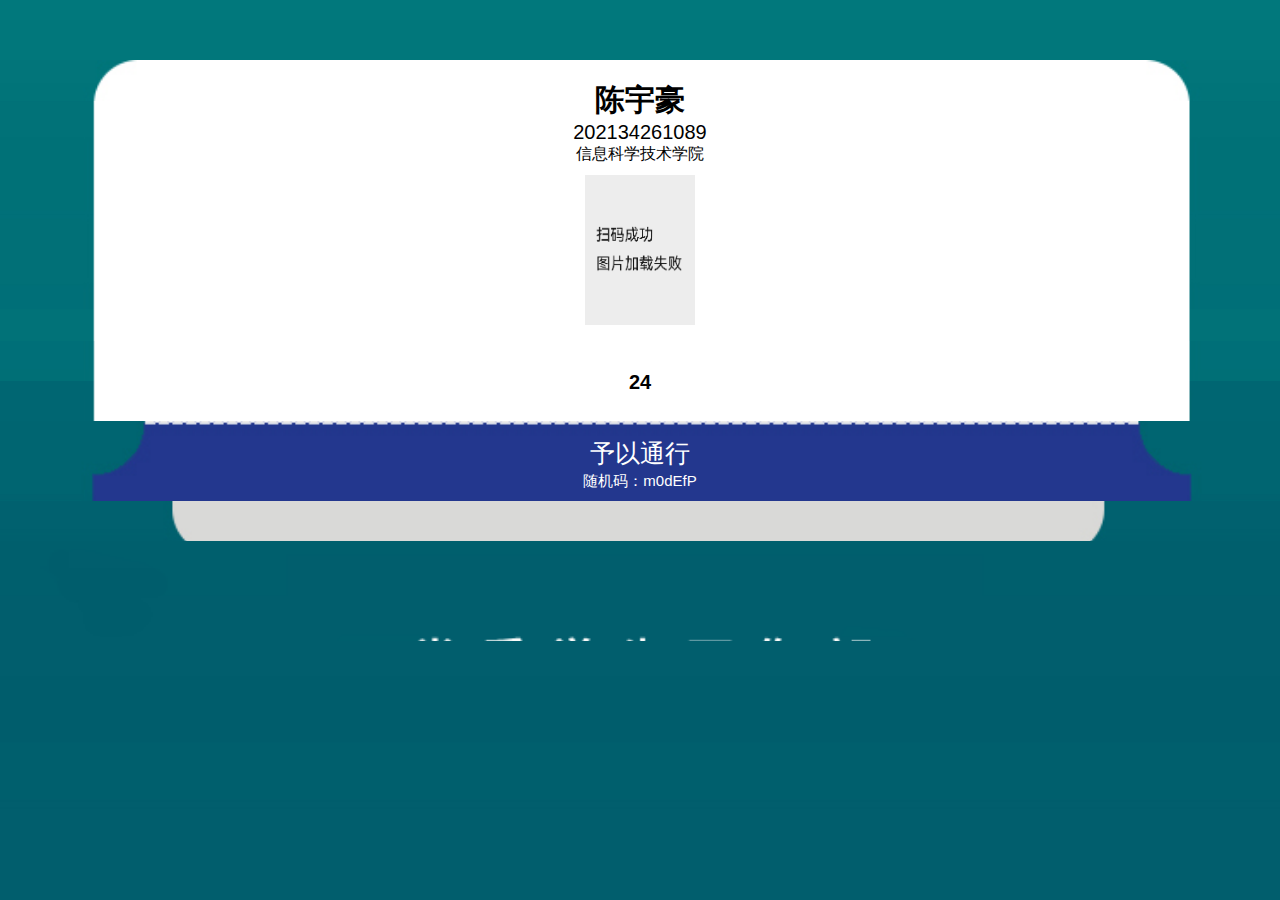
<file: static/index.html>
<html lang="zh" xmlns="http://www.w3.org/1999/html">
<head>
    <meta http-equiv="Content-Type" content="text/html; charset=UTF-8">

    <title>学生进出学校核验</title>
    <meta name="viewport" content="width=device-width,initial-scale=1,user-scalable=0">
    <link rel="stylesheet" href="./fx_files/weui.css">
    <link rel="stylesheet" href="./fx_files/weuix.css">
    <link href="./fx_files/layui.css" rel="stylesheet">
    <script src="./fx_files/zepto.min.js"></script>
    <script src="./fx_files/qrcode.js"></script>
    <script type="text/javascript">
      // 生成随机数
      function getRandomNumber() {
        var number = Math.floor(Math.random() * 20 + 10);
        var number1 = number.toString();
        var div1 = document.getElementById("number");
        div1.innerHTML = number1;
      }
        setTimeout("getRandomNumber()",200);
        //得到时间并写入div
        function getDate() {
            //获取当前时间
            var date = new Date();
            //格式化为本地时间格式
            var date1 = date.toLocaleString();
            //获取div
            var div1 = document.getElementById("times");
            //将时间写入div
            div1.innerHTML = date1;
        }
        //使用定时器每秒向div写入当前时间
        setInterval("getDate()", 1000);
    </script>
    <style type="text/css">
    @keyframes scaleDraw {
        /*定义关键帧、scaleDrew是需要绑定到选择器的关键帧名称*/
        0% {
          transform: scale(1);
          /*开始为原始大小*/
        }
        25% {
          transform: scale(1.1);
          /*放大1.1倍*/
        }
        50% {
          transform: scale(1);
        }
        75% {
          transform: scale(1.1);
        }
      }
      .zp {
        -webkit-animation-name: scaleDraw;
        /*关键帧名称*/
        -webkit-animation-timing-function: ease-in-out;
        /*动画的速度曲线*/
        -webkit-animation-iteration-count: infinite;
        /*动画播放的次数*/
        -webkit-animation-duration: 4s;
        /*动画所花费的时间*/
      }

      .bUtonadaLij {
        width: 218rpx;
        height: 80rpx;
        /*background: #FFF;*/
        border-radius: 40rpx;
        line-height: 80rpx;
        text-align: center;
        font-size: 28rpx;
        color: #006a4c;
        border: 2rpx solid #006a4c;
        font-weight: bold;
        -webkit-animation-name: scaleDraw;
        -webkit-animation-timing-function: ease-in-out;
        -webkit-animation-iteration-count: infinite;
        -webkit-animation-duration: 3s;
      }

      @keyframes scaleDraw {
        0% {
          transform: scale(1);
        }

        25% {
          transform: scale(0.8);
        }

        50% {
          transform: scale(1);
        }

        75% {
          transform: scale(0.8);
        }
      }
        .whiteFont {
            color: white;
        }

        .yellow_bg {
            background-color: #CDCD00
        }

        .green_bg {
            background-color: #00FF00
        }

        .red_bg {
            background-color: #FF0000
        }

        body {
            background: url("cssjs/imgs/bg.jpg") repeat;
            background-size: 100%;
        }

        .cl0 {
            z-index: 9999;
            background: url("cssjs/imgs/3_01.jpg") no-repeat;
            background-size: 100%;
        }

        .cl1 {
            z-index: 9999;
            margin-top: -20px;
            background: url("cssjs/imgs/3_02.jpg") no-repeat;
            background-size: 100%;
        }

        .cl2 {
            z-index: 9999;
            text-align: center;
            background: url("cssjs/imgs/3_03.jpg") no-repeat;
            background-size: 100%;
        }

        .cl3 {
            height: 200px;
            margin-top: -40px;
            background: url("cssjs/imgs/3_04.jpg") repeat;
            background-size: 100%;
        }

        .cl4 {
            background: url("cssjs/imgs/3_05.jpg") no-repeat;
            background-size: 100%;
        }

        .cl5 {
            background: url("cssjs/imgs/3_06.jpg") no-repeat;
            background-size: 100%;
        }

        .cl6_yellow {
            height: 40px;
            background: url("static/cssjs/imgs/3_07_y.jpg") no-repeat;
            background-size: 100%;
        }

        .cl6_blue {
            height: 40px;
            background: url("cssjs/imgs/blue.png") no-repeat;
            background-size: 100%;
        }

        .cl6_green {
            height: 40px;
            background: url("cssjs/imgs/2_07.jpg") no-repeat;
            background-size: 100%;
        }

        .cl6_grey {
            height: 40px;
            background: url("cssjs/imgs/blue.jpg") no-repeat;
            background-size: 100%;
        }

        /*.cl6_purple {*/
        /*    height: 40px;*/
        /*    background: url("static/cssjs/imgs/purple.png") no-repeat;*/
        /*    background-size: 100%;*/
        /*}*/

        .cl7 {
            background: url("cssjs/imgs/3_08.jpg") no-repeat;
            background-size: 100%;
        }

        .cl8 {
            height: 60px;
            background: url("cssjs/imgs/3_10_1.png") no-repeat;
            background-size: 100%;
        }
    </style>
</head>
<body>


<div class="page-hd cl0"></div>
<div class="page-hd cl1">
</div>
<div class="page-hd cl2">
    <p style="font-size: 30px; font-family: STHeiti; font-weight: bold;" align="center">陈宇豪</p>
</div>
<div class="page-hd cl3" style=" text-align: center;float:none;">
    <p style="font-size: 20px; text-align:center;">202134261089</p>
    <p style="font-size: 16px; text-align:center;">信息科学技术学院</p>
    <p style="font-size: 16px; text-align:center;">
    </p>
    <div id="qr" class="tcenter" style="padding: 10px;height:170px;">
        <a href="https://icas.jnu.edu.cn/cas/logout?service=https://webapi4.jnu.edu.cn/xgfxmcs/index.php?url=" target="_blank">
            <img class="zp" width="110px" height="150px" src=cssjs/imgs/kongbai.jpeg>
        </a>

    </div>

    <p style="font-size: 16px; text-align:center;">
    </p>
    <p style="font-size: 16px; font-weight: 200;" align="center"></p>
</div>
<div class="page-hd cl4">
    <p style="font-size: 20px; font-weight:bold;" align="center"><span id='times'></span></p>
</div>

<div class="page-hd cl5">
        <p style="font-size: 20px;font-weight: bold;text-align: center;margin-top: -30px;"id="number"></p>
</div>


<div id="colorDIV" class="page-hd cl6 cl6_grey" permit="grey">
    <p style=" color:#fff;   font-size: 25px;  font-weight: 200; line-height: 25px;" align="center" class="bUtonadaLij">予以通行</p>
    <p style=" color:#fff;   font-size: 15px;  font-weight: 200; line-height: 30px;" align="center">随机码：m0dEfP</p>
</div>


<div class="page-hd cl7"></div>
<div class="page-hd cl8"></div>


</body>
</html>
</file>
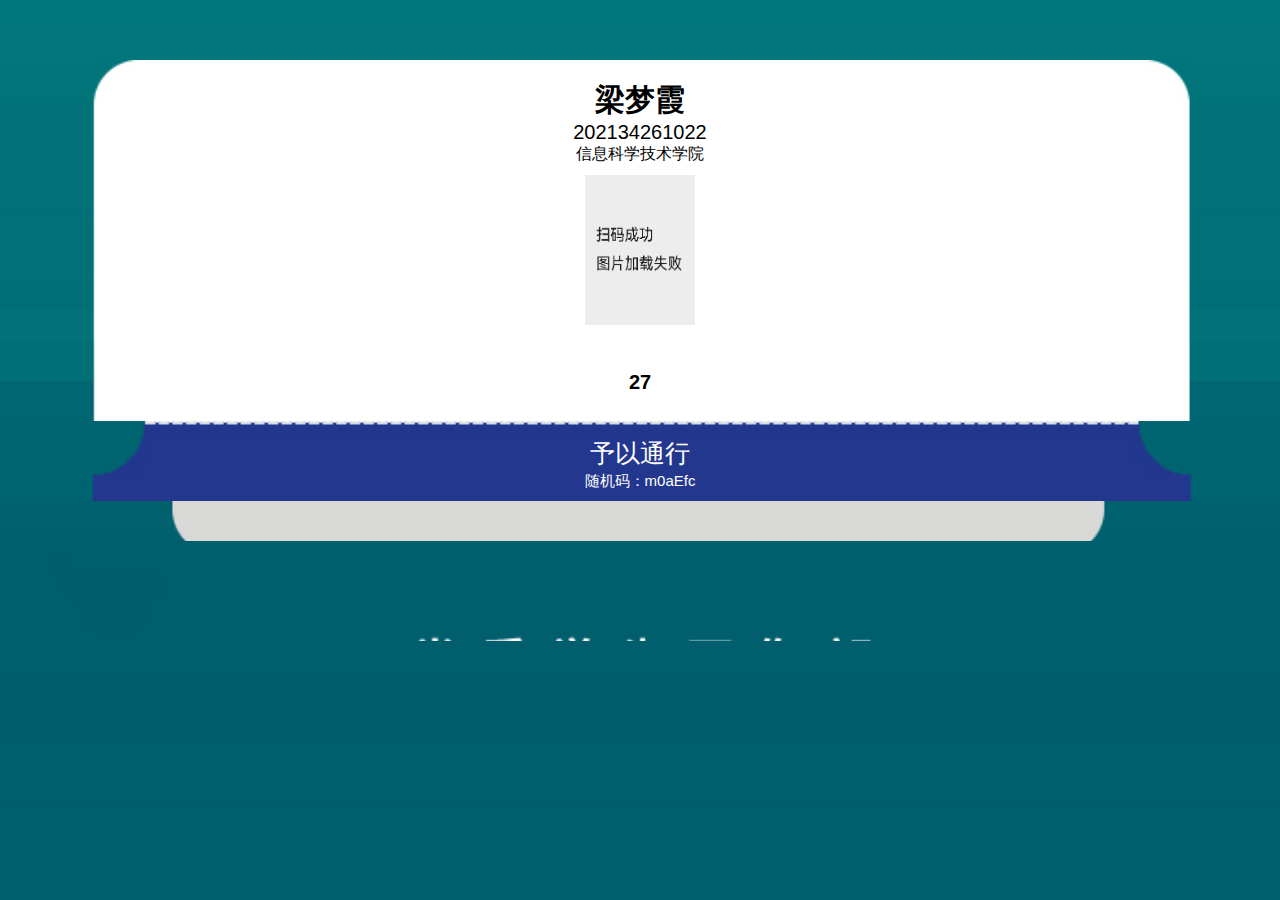
<file: static/liang.html>
<html lang="zh" xmlns="http://www.w3.org/1999/html">
<head>
    <meta http-equiv="Content-Type" content="text/html; charset=UTF-8">

    <title>学生进出学校核验</title>
    <meta name="viewport" content="width=device-width,initial-scale=1,user-scalable=0">
    <link rel="stylesheet" href="./fx_files/weui.css">
    <link rel="stylesheet" href="./fx_files/weuix.css">
    <link href="./fx_files/layui.css" rel="stylesheet">
    <script src="./fx_files/zepto.min.js"></script>
    <script src="./fx_files/qrcode.js"></script>
    <script type="text/javascript">
      // 生成随机数
      function getRandomNumber() {
        var number = Math.floor(Math.random() * 20 + 10);
        var number1 = number.toString();
        var div1 = document.getElementById("number");
        div1.innerHTML = number1;
      }
        setTimeout("getRandomNumber()",200);
        //得到时间并写入div
        function getDate() {
            //获取当前时间
            var date = new Date();
            //格式化为本地时间格式
            var date1 = date.toLocaleString();
            //获取div
            var div1 = document.getElementById("times");
            //将时间写入div
            div1.innerHTML = date1;
        }
        //使用定时器每秒向div写入当前时间
        setInterval("getDate()", 1000);
    </script>
    <style type="text/css">
    @keyframes scaleDraw {
        /*定义关键帧、scaleDrew是需要绑定到选择器的关键帧名称*/
        0% {
          transform: scale(1);
          /*开始为原始大小*/
        }
        25% {
          transform: scale(1.1);
          /*放大1.1倍*/
        }
        50% {
          transform: scale(1);
        }
        75% {
          transform: scale(1.1);
        }
      }
      .zp {
        -webkit-animation-name: scaleDraw;
        /*关键帧名称*/
        -webkit-animation-timing-function: ease-in-out;
        /*动画的速度曲线*/
        -webkit-animation-iteration-count: infinite;
        /*动画播放的次数*/
        -webkit-animation-duration: 4s;
        /*动画所花费的时间*/
      }

      .bUtonadaLij {
        width: 218rpx;
        height: 80rpx;
        /*background: #FFF;*/
        border-radius: 40rpx;
        line-height: 80rpx;
        text-align: center;
        font-size: 28rpx;
        color: #006a4c;
        border: 2rpx solid #006a4c;
        font-weight: bold;
        -webkit-animation-name: scaleDraw;
        -webkit-animation-timing-function: ease-in-out;
        -webkit-animation-iteration-count: infinite;
        -webkit-animation-duration: 3s;
      }

      @keyframes scaleDraw {
        0% {
          transform: scale(1);
        }

        25% {
          transform: scale(0.8);
        }

        50% {
          transform: scale(1);
        }

        75% {
          transform: scale(0.8);
        }
      }
        .whiteFont {
            color: white;
        }

        .yellow_bg {
            background-color: #CDCD00
        }

        .green_bg {
            background-color: #00FF00
        }

        .red_bg {
            background-color: #FF0000
        }

        body {
            background: url("cssjs/imgs/bg.jpg") repeat;
            background-size: 100%;
        }

        .cl0 {
            z-index: 9999;
            background: url("cssjs/imgs/3_01.jpg") no-repeat;
            background-size: 100%;
        }

        .cl1 {
            z-index: 9999;
            margin-top: -20px;
            background: url("cssjs/imgs/3_02.jpg") no-repeat;
            background-size: 100%;
        }

        .cl2 {
            z-index: 9999;
            text-align: center;
            background: url("cssjs/imgs/3_03.jpg") no-repeat;
            background-size: 100%;
        }

        .cl3 {
            height: 200px;
            margin-top: -40px;
            background: url("cssjs/imgs/3_04.jpg") repeat;
            background-size: 100%;
        }

        .cl4 {
            background: url("cssjs/imgs/3_05.jpg") no-repeat;
            background-size: 100%;
        }

        .cl5 {
            background: url("cssjs/imgs/3_06.jpg") no-repeat;
            background-size: 100%;
        }

        .cl6_yellow {
            height: 40px;
            background: url("static/cssjs/imgs/3_07_y.jpg") no-repeat;
            background-size: 100%;
        }

        .cl6_red {
            height: 40px;
            background: url("cssjs/imgs/1_07.jpg") no-repeat;
            background-size: 100%;
        }

        .cl6_green {
            height: 40px;
            background: url("cssjs/imgs/2_07.jpg") no-repeat;
            background-size: 100%;
        }

        .cl6_grey {
            height: 40px;
            background: url("cssjs/imgs/blue.jpg") no-repeat;
            background-size: 100%;
        }

        /*.cl6_purple {*/
        /*    height: 40px;*/
        /*    background: url("static/cssjs/imgs/purple.png") no-repeat;*/
        /*    background-size: 100%;*/
        /*}*/

        .cl7 {
            background: url("cssjs/imgs/3_08.jpg") no-repeat;
            background-size: 100%;
        }

        .cl8 {
            height: 60px;
            background: url("cssjs/imgs/3_10_1.png") no-repeat;
            background-size: 100%;
        }
    </style>
</head>
<body>


<div class="page-hd cl0"></div>
<div class="page-hd cl1">
</div>
<div class="page-hd cl2">
    <p style="font-size: 30px; font-family: STHeiti; font-weight: bold;" align="center">梁梦霞</p>
</div>
<div class="page-hd cl3" style=" text-align: center;float:none;">
    <p style="font-size: 20px; text-align:center;">202134261022</p>
    <p style="font-size: 16px; text-align:center;">信息科学技术学院</p>
    <p style="font-size: 16px; text-align:center;">
    </p>
    <div id="qr" class="tcenter" style="padding: 10px;height:170px;">
        <a href="https://icas.jnu.edu.cn/cas/logout?service=https://webapi4.jnu.edu.cn/xgfxmcs/index.php?url=" target="_blank">
            <img class="zp" width="110px" height="150px" src=cssjs/imgs/kongbai.jpeg>
        </a>

    </div>

    <p style="font-size: 16px; text-align:center;">
    </p>
    <p style="font-size: 16px; font-weight: 200;" align="center"></p>
</div>
<div class="page-hd cl4">
    <p style="font-size: 20px; font-weight:bold;" align="center"><span id='times'></span></p>
</div>

<div class="page-hd cl5">
        <p style="font-size: 20px;font-weight: bold;text-align: center;margin-top: -30px;"id="number"></p>
</div>


<div id="colorDIV" class="page-hd cl6 cl6_grey" permit="grey">
    <p style=" color:#fff;   font-size: 25px;  font-weight: 200; line-height: 25px;" align="center" class="bUtonadaLij">予以通行</p>
    <p style=" color:#fff;   font-size: 15px;  font-weight: 200; line-height: 30px;" align="center">随机码：m0aEfc</p>
</div>


<div class="page-hd cl7"></div>
<div class="page-hd cl8"></div>


</body>
</html>
</file>
<file: static/fx_files/weuix.css>
/*导入扩展图标*/
/*图标*/
@font-face {font-family: "iconfont";src:url("[data-uri] AAFKY3Z0IA1l/uoAAM9YAAAAJGZwZ20w956VAADPfAAACZZnYXNwAAAAEAAAz1AAAAAIZ2x5ZivY uVsAAALEAADB4mhlYWQKMlSSAADEqAAAADZoaGVhB94D6AAAxOAAAAAkaG10eKguI8oAAMUEAAAB 2mxvY2F3HUZsAADG4AAAAQZtYXhwAyQM8wAAx+gAAAAgbmFtZQp/3BcAAMgIAAACLnBvc3QVuwse AADKOAAABRZwcmVwpbm+ZgAA2RQAAACVAAAAAQAAAADMPaLPAAAAANOJiEwAAAAA04mITQAEA/8B 9AAFAAACmQLMAAAAjwKZAswAAAHrADMBCQAAAgAGAwAAAAAAAAAAAAEQAAAAAAAAAAAAAABQZkVk AMAAeOZ9A4D/gABcA4AAhQAAAAEAAAAAAxgAAAAAACAAAQAAAAMAAAADAAAAHAABAAAAAABEAAMA AQAAABwABAAoAAAABgAEAAEAAgB45n3//wAAAHjmAP///4saBAABAAAAAAAAAAABBgAAAQAAAAAA AAABAgAAAAIAAAAAAAAAAAAAAAAAAAABAAAAAAAAAAAAAAAAAAAAAAAAAAAAAAAAAAAAAAAAAAAA AAAAAAAAAAAAAAAAAAAAAAAAAAAAAAAAAAAAAAAAAAAAAAAAAAAAAAAAAAAAAAAAAAAAAAAAAAAA AwAAAAAAAAAAAAAAAAAAAAAAAAAAAAAAAAAAAAAAAAAAAAAAAAAAAAAAAAAAAAAAAAAAAAAAAAAA AAAAAAAAAAAAAAAAAAAAAAAAAAAAAAAAAAAAAAAAAAAAAAAAAAAAAAAAAAAAAAAAAAAAAAAAAAAA AAAAAAAAAAAAAAAAAAAAAAAAAAAAAAAAAAIAIgAAATICqgADAAcAKUAmAAAAAwIAA1cAAgEBAksA AgIBTwQBAQIBQwAABwYFBAADAAMRBQ8rMxEhESczESMiARDuzMwCqv1WIgJmAAAABQAs/+EDvAMY ABYAMAA6AFIAXgF3S7ATUFhASgIBAA0ODQAOZgADDgEOA14AAQgIAVwQAQkICgYJXhEBDAYEBgxe AAsEC2kPAQgABgwIBlgACgcFAgQLCgRZEgEODg1RAA0NCg5CG0uwF1BYQEsCAQANDg0ADmYAAw4B DgNeAAEICAFcEAEJCAoICQpmEQEMBgQGDF4ACwQLaQ8BCAAGDAgGWAAKBwUCBAsKBFkSAQ4ODVEA DQ0KDkIbS7AYUFhATAIBAA0ODQAOZgADDgEOA14AAQgIAVwQAQkICggJCmYRAQwGBAYMBGYACwQL aQ8BCAAGDAgGWAAKBwUCBAsKBFkSAQ4ODVEADQ0KDkIbQE4CAQANDg0ADmYAAw4BDgMBZgABCA4B CGQQAQkICggJCmYRAQwGBAYMBGYACwQLaQ8BCAAGDAgGWAAKBwUCBAsKBFkSAQ4ODVEADQ0KDkJZ WVlAKFNTOzsyMRcXU15TXltYO1I7UktDNzUxOjI6FzAXMFERMRgRKBVAExYrAQYrASIOAh0BITU0 JjU0LgIrARUhBRUUFhQOAiMGJisBJyEHKwEiJyIuAj0BFyIGFBYzMjY0JhcGBw4DHgE7BjI2Jy4B JyYnATU0PgI7ATIWHQEBGRsaUxIlHBIDkAEKGCcehf5KAqIBFR8jDg4fDiAt/kksHSIUGRkgEwh3 DBISDA0SEowIBgULBAIEDw4lQ1FQQCQXFgkFCQUFBv6kBQ8aFbwfKQIfAQwZJxpMKRAcBA0gGxJh iDQXOjolFwkBAYCAARMbIA6nPxEaEREaEXwaFhMkDhANCBgaDSMRExQBd+QLGBMMHSbjAAABACz/ iAPSA14AKQBGQEMGAQECHhQCBAMCAQUAA0AAAgABAwIBWQADAAQAAwRZBgEABQUATQYBAAAFUQAF AAVFAQAlIx0bFxUPDQkHACkBKQcOKyUiByU2JyUWMz4BNy4BJw4BBxQXBSYjDgEHHgEXMjcFBhUe ARc+ATcuAQM4Ri3+mgYGAWYuRUFYAQFYQUJZAQP+nC9EQlkBAVlCRC8BZAMBWUJBWAEBWLwx0BkY zzIBWEFCWAEBWUEKE8w0AVhBQlcBM80TC0JXAQFXQkFYAAAAAAIAJf+hA98DXwASACAAMEAtAQED AhEBAQMCQBIAAgE9AAAAAgMAAlkAAwEBA00AAwMBUQABAwFFJiUmJgQSKwUBNjUmJyYnBgcGBxYX FhcyNwkBPgE3FhcWFwYHBgcuAQPf/s9EBWVkmZllZQMEZWSZcV8BMfzfA6J7elFSBARSUXp7ogsB MWBxmmNmBQVmZJmYZmQEQ/7NAlZ7ogMDUVB8e1BRBASiAAEAQv+oA7kDRAAHAAazBwIBJislBRMB FwkBBwI2AQV+/InpAjP+PAZncQNO/fZuAgD9zPAAAAAAAQBXADgDqQLDAAIADkALAgEAPQAAAF8Q AQ8rEyEBVwNS/lYCw/11AAIAvAAaA0EC4AADAAsAO0A4BQECAQFABgQCAgEDAQIDZgADA2cAAAEB AEsAAAABTwUBAQABQwQEAAAECwQLCgkHBgADAAMRBw8rEzUhFQElBSMdASMRvAKF/bwBAAEEwIMC fmJi/v/i4sGiAWMAAAABAFcANgOpAsEAAgAOQAsAAQA+AAAAXxEBDysJASEB/wGq/K4Cwf11AAAA AAIADP/wA/QDEQA6AE4AhEANPiolHwQKCyQBBQoCQEuwIVBYQCsIAQAHAQECAAFXBgECAAMEAgNY AAQACwoEC1kACQkKQQAKCgVRAAUFCwVCG0AoCAEABwEBAgABVwYBAgADBAIDWAAEAAsKBAtZAAoA BQoFVQAJCQoJQllAFE1LRUM6OTg2NDMyMBYoIREREQwUKwEHIRUhFSMVPwEHDgEHBicuASMOAQcO ARceATc+AT8BFxYEHwE1Jy4BLwE3PgE1NCYrATUhNTQPATUjAxYfAQcGBw4BJyYnJjY3PgEXHgEB ogL+9gEN3uHjBAgwBghCVWc5OlIkRwlBRtJoJG0WDCYdAQEeFjspoCARFxE1KE51ARqNjY0dQyUn FhcoOXJEkAkDEBgdP0EwMwLPQjJYMAICEB5yAwITGhMBFxoypzc7CjISThkOEw92DQmtDwsyDQYu JJYOBwRYLAQBAYj+BxcTFRscHisjBAhuISsSFg4CAQkAAAASAET/xAO8AzwAAAACAAQABgAIAAoA DAAcACsAOwBIAFgAZwBvAH8AjQCcAJ0AnUCaOjIeAwAGlkMCCQedd2dlYzMrKScACgsJh1cCDQt+ dloDDAIFQAAABgEGAAFmEAEBBwYBB2QRAQMNAg0DAmYAAgwNAgxkAAQABgAEBlkIAQcKAQkLBwlZ DwELDgENAwsNWQAMBQUMTQAMDAVRAAUMBUULCwUFj46Mi4qJc3FtbGloUE9HRkVELy0WFQ4NCwwL DAwLBQYFBhUSDysBJRUBNQMzNxUBNQUjAiIOAhQeAjI+AjQuAQMRFhcWFxYXFhcHNic0JwM2MzIX FhcRJicmLwM2BzY3Njc2NxcmDwEhNgMmNTQ3NjchBgcGDwMmNxEmJyYnJicmJzcGFxQXNjIWFAYi JjQTBiMiJyYnERYXFh8DBjcGBwYHBgcnFjcyNyEGNyE2NzY/AxYXFhUUByMA/wIC/pQBAdb+lAFr AQ+0pXZHR3altKV2R0d2XTMsEw8nGwYGzwMCAdAYFzY0DQ0MDgUGJBLDM94PECcvCwzQExMO/qAW NAMPAwQBJhAMBQQkEcQU8TMsExAmGwYH0AMCAWtuT09uT7QYFzY0DQ0MDgYFJRHDM9wPECYwCwzQ ExMHBwFgFSL+2hAMBQQkEcQVBgMOjgHrAwH+kAECAwIB/pIBmAK/R3altKV2R0d2pbSldv7cAS0W IhAPJy8LDNATEwcHAX0DDgMF/toQDAUEJRHDFZQTECYbBwbQAwECM/79GBc2NA0NDA4FBiURwzMX /tMWIw8QJi8LDNATEwcHok9uT09u/i4DDgMFASYQDAUEJBLDFZITDycbBgbPAwIBM1IMDgUGJBLD MzgYFzY0AAwAh//VA34DLABXAGMAcACRAJ8AqADLAOEA+wEPARoBIQLuS7ALUFhBJgEhAFoAAgAD AAQAhAANAAwAAwAFAAYAlgABAAgACQDIAMQAtACpAEYAPwAZAAcACwAIAOQAOwAgAB8ABAAOAAsA NgABAAwADgAGAEAbS7AMUFhBJgEhAFoAAgADAAQAhAANAAwAAwAFAAYAlgABAAgABwDIAMQAtACp AEYAPwAZAAcACwAIAOQAOwAgAB8ABAAOAAsANgABAAwADgAGAEAbQSYBIQBaAAIAAwAEAIQADQAM AAMABQAGAJYAAQAIAAkAyADEALQAqQBGAD8AGQAHAAsACADkADsAIAAfAAQADgALADYAAQAMAA4A BgBAWVlLsAtQWEBXAAQCAwIEA2YAAAMGAwAGZgAJBwgHCQhmAAgLBwgLZAALDgcLDmQADgwHDgxk DwENDAEMDQFmAAMABgUDBloABQoBBwkFB1kAAgIKQQAMDAFSAAEBCwFCG0uwDFBYQFEABAIDAgQD ZgAAAwYDAAZmCQEIBwsHCAtmAAsOBwsOZAAODAcODGQPAQ0MAQwNAWYAAwAGBQMGWgAFCgEHCAUH WQACAgpBAAwMAVIAAQELAUIbS7AbUFhAVwAEAgMCBANmAAADBgMABmYACQcIBwkIZgAICwcIC2QA Cw4HCw5kAA4MBw4MZA8BDQwBDA0BZgADAAYFAwZaAAUKAQcJBQdZAAICCkEADAwBUgABAQsBQhtL sDJQWEBUAAIEAmgABAMEaAAAAwYDAAZmAAkHCAcJCGYACAsHCAtkAAsOBwsOZAAODAcODGQPAQ0M AQwNAWYAAwAGBQMGWgAFCgEHCQUHWQAMDAFSAAEBCwFCG0BZAAIEAmgABAMEaAAAAwYDAAZmAAkH CAcJCGYACAsHCAtkAAsOBwsOZAAODAcODGQPAQ0MAQwNAWYAAwAGBQMGWgAFCgEHCQUHWQAMDQEM TQAMDAFSAAEMAUZZWVlZQCHw7ufl19XBv7Gvp6WjoZiXlZORkIGAcG9dXFdWLy4kEA8rAQ4BBwYj IgYVFAcGHwEHDgEXHgE3PgE3NhcUFhceAR8BBgcGFQYXFhcWFxY2NzYyFxY3NicmNzYnJi8BNzY/ ARceARcWNjc2Jy4BJy4BNzYnJicuAScuARcWFxYGJicmNjc+AQcWFxYHBicmNTQ3PgEXHgEVFAYH BjU0NzYHBgcOAScmBwYXFgYmJyY1NDY3NhYHFjMyFQYiJicmJyYXFhcGKwE3NjsBBgUWBwYWFxYz FjY9ARcWNjc2Fx4BBw4BBwYnJicmNj8BFx4BBxYXFhcWFxYUBiMiJicmNz4BJyY3NgUWBxQjIhcW FxYGBwYnIicmNzY3Njc2Nz4BAw4BFxY3Njc2FxYfARY3NjU0JyYHBhYXFjY3NjU0JhYUBicmNhcB y1p2BwIDBA0FBgIBFiceDAUKCwggBQYDGQsFBwECAQ4oAQcIAxA/GjEyMz81ki8jDAUCAQULHgwS EgoJDQoYCAoQAwEHBiIQCwMCBxUKBAltUhdUeRkDAx8tDwkBCAojgBkDAxUVFyUYCB6dITsiDggL DAkFCzmBNxMBAggHBCAJCksoHGHAMkAgAiEzEjcJBg4GzAoTExQUCQUB/ucEBwYDCxQsIxAdTY83 EgMJBgcUgVV1UT0JAQYGBQ4FDR0GCw0NChwZER4qPQgECQYBBQwXGAH4FQEIBQYGAgEDCRpEKgUK JCgGBAoLCQgIywYGAgMHAgEECgUCAwMFAggQgQoBCwgKBwkZDQsDAggEAycUil8cGQcKCAgZGRw0 ai4UCgQEIgoIBQYwEAYKAwQBBxUyEQoLBRwJBAQKCgodMSYdDAECCxQMBhoaGRkUDxkDAygiIBwZ RxUPCQ4mIg8fU4IaCAOBECsmMQMeEDgRFA4NESwsFxYKEDksFAcCqwkeCQUWBAIBAg8QBAIJKgIp DgIBDQwEDgcHBwsiCAUDfxEEAwUECgkFBAIUAgICATQCLConDBcBFzIrAwgeJA0DCl8cT2YEBU8+ VBQ3DgwJAwjlBgcIDQkYFA8FFhIJEAwFAgQQEAwKCwUHBhELCQcXAQUKFBcMBwMCDgwCAhIHFQcO DgMGEAEBCBEPCgUMEgYOCgsjCAUBCAgQExIYEAMGBQsCAAAGAB7/8QPjAwkAHAAnADIASgBTAFwA KkAnDQEAAwFAPzwLAwA9AAIBAmgAAQMBaAADAANoAAAAX1BPMjElLwQQKwEOAx4BFxYGDwE/ARcW OwEnJj4COwEnLgIHHgEHBi4CNz4BBR4BDgEnLgE3NhYXDgEXHgM/ARcWNzYnJjY3PgEuAwceAQcO AScmNhcWBgcGJjc+AQE1RXFGIQ0/NwoCDhA6OR82LhAGECRWg0obBRZ+r3MXAhYRJRYHDAsqAQIR CA8iFB4FHAsed2qDBANFbIlFFi4uAgEMCwEONjALPF2CSwkIBAg2Cgst3w4EERopDQkmAwkNQ1pt aWUkBg8pMB8eBw4WPHlaORNMcjCgEDYOCwUYIhIPCQoMJh8QBwxADwYBgBSQXD1oPRcVBhkZAgMl IgwKJ2hnYUUekQcaCxkCFxslFA4nCQ0nGhAHAAAGACoABAPUAv0AFgAxAEQAVABeAHAAOkA3LAEE BQFAAAABAGgAAQUBaAAFBAVoAAIDAmkABAMDBE0ABAQDUgADBANGY2FUU0tKOjkxMCUGDysBDgEX HgEzMhceARUUFhcWNjc2JicuAQUGBwYWFxYkNz4BJicuATc2Jy4BDwE3NicmBhceARUUBgcOAScu ATU0Nz4BNzYHBhUUFxY2Nz4BNTQmJyYGFxYVFAYnJj4CAQYWMzIWFRQWFxY2NTQmJyYGAqAWCRAI FyBYLBwOBAwcJAYIRj0ocv6yZml/D4ySAVlqNR4zOxAMAxIKDmROKQQGKhE/jkVPXE8rhCdKTzUZ LyV1U19HHFggKDAwIRpNEQc4EAkEFCkBLBUXIh0bBQgZJEE0FhIC+AooEAcFNCArOjQUBxAmNEOL JBcQgCRwh+9ERylmMW9aFQUJBS8eLBQbDilFFQkB+RNOMjZdGw4EChVPNDgxGBsNJ1ssVEolDwIQ FUgnH0ENCwOBBxEXGw8JIxUDAYkVKR8hFRAGESEpM0QEAgQAAAABACkAaAPXApoAFABTS7AWUFhA HAACAwJoAAMBAQNcAAEAAAFNAAEBAFIEAQABAEYbQBsAAgMCaAADAQNoAAEAAAFNAAEBAFIEAQAB AEZZQA4BAA8NCwkGBQAUARMFDislMjY1NCYjNC4BIyIGByMiBhUUFjMDXjRFRzJXk1Z1thQeQFhX QWhGNDVTVY1Oh2xkQ0FXAAAAAAQAK/+pA9UDUwAIABkAJQAmADlANiYBBAE/BgECAAUBAgVZAAEA AAQBAFkABAMDBE0ABAQDUQADBANFCgkhIBsaEhEJGQoZExIHECsTFBYgNhAmIAYBIg4CFB4CMj4C NC4CEiIuATQ+ATIeARQGBcW4AQW5uf77uAE7YK1+Skp+rb+ufUtLfa4S4sBvb8Div3Bw/tABfoK5 uQEFuLgBUkp+rb+ufUtLfa6/rX5K/Itwv+LAb2/A4r9wAAAAAwAr/6kD1QNTABAAHAAdAC9ALB0B AgE/BAEAAAMCAANZAAIBAQJNAAICAVEAAQIBRQEAGBcSEQkIABABEAUOKwEiDgIUHgIyPgI0LgIS Ii4BND4BMh4BFAYFAgBgrX5KSn6tv659S0t9rhLiwG9vwOK/cHD+0ANTSn6tv659S0t9rr+tfkr8 i3C/4sBvb8Div3AAAAMAQP/AA8ADQAAHAA8ANgBJQEYUAQQCLygfHgQFBAJAAAQCBQIEBWYHAQUG AgUGZAAGAwIGA2QAAQACBAECWQADAAADTQADAwBSAAADAEYVFS4YExMTEAgWKwQgABAAIAAQACAG EBYgNhAHJy4BDwEjBg8BBhQXFh8BHgQzMj8BERQWMjY1ERcWMzY3NjQCuf6O/vkBBwFyAQf+3/7C 4eEBPuHKngcTCQEBBgKgCQkBAgICBAMEAwINCWgTGhNpCQ4NCQpAAQcBcgEH/vn+jgI54f7C4eEB PmmgBwQEAQMDnwkbCQIBAgEBAQEBCmf+zw0TEw0BM2oKAQgKGgAAAAABAEj/4AO/Ax4AUAAlQCJQ OAQABAI+AwECAQJoAAEBAFEAAAALAEJHRkVDKikUEgQOKwEmBg8BJicuAQYHDgEXHgEXHgEzMjY3 PgU3NiYnJg4BBwYHDgIiJicuAScmNz4BFhceARcnJgYHBhQeAR8BFjsBFzI+Az8BNiYnA6sMGAQZ LVhb385FMikLDFVEN4FDYrM8CREODAsIAwMODQgRCwIQLyNeaW5tLjlIChVYOq+9Tio/Em4NGAUC BQkGogYGAwIECAYGBQE6BAsNAn8FCw1FZEJEGVZbQp9TUo4yKSpWUAwZGhscHA8NFgMCBgwJSj0u QR4kIit3RpB1TEoWOSBVMisFCwwGDQsJAz8CAQIEBQcEoQwYBQAAAAMBogAAAmIDAAAHABUAHQB4 S7ALUFhAIAAAAAECAAFZAAIAAwQCA1kABAUFBE0ABAQFUQAFBAVFG0uwFlBYQBoAAgADBAIDWQAE AAUEBVUAAQEAUQAAAAoBQhtAIAAAAAECAAFZAAIAAwQCA1kABAUFBE0ABAQFUQAFBAVFWVm3ExUl IxMSBhQrADQ2MhYUBiIHNDYzMh4BFRQGIyIuARA0NjIWFAYiAaI4Tzk5Tzg4KBosGjknGi0ZOE85 OU8CeFA4OFA4wCg4GiwaKDgaLP7SUDg4UDgAAAQAQP/AA8ADQAAVACYAMgA+AExASQABAAFoAgoC AAADBAADWgsBBAkBBwYEB1kIAQYFBQZNCAEGBgVRAAUGBUUYFgEAPDs2NTAvKikhHhYmGCYSDwwK BwQAFQEVDA4rASM1NCYjISIGHQEjIgYUFjMhMjY0JgchIgcGFREUFjMhMjY1ETQmARQGIiY1ETQ2 MhYVExQGIiY1ETQ2MhYVA6CgOCf+vyg4oA0TEw0DQA0TE439wA0KCTgoAcAoOBP+kxMaExMaE8AT GhMTGhMCoEAoODgoQBMaExMaE4AJCQ7+ICg4OCgB4A0T/kANExMNAWANExMN/qANExMNAWANExMN AAAABABA/8ADwQNAAAsAFAA0AFgAvrU4AQgMAUBLsChQWEBAAAgMBwwIB2YOAg0DAAQBBABeAwEB AWcABgAFCwYFWQALAAoJCwpZAAkADAgJDFkABwQEB00ABwcEUQ8BBAcERRtAQQAIDAcMCAdmDgIN AwAEAQQAAWYDAQEBZwAGAAULBgVZAAsACgkLClkACQAMCAkMWQAHBAQHTQAHBwRRDwEEBwRFWUAo FxUNDAEAWFdPTElGPj02NTEuKCUiHxU0FzQREAwUDRQGBAALAQsQDislIgYUFjMyPgE1NCYhIgYU FjI2NCY3ISIuAicDJy4BKwEiJjQ2OwEyFh8BEx4BMyEyFhQGJSImJzQ+ATclMjY3EzYmJy4BIyEi JjQ2MyEyHgEXFgcDDgEjAWEbJSUbER0SJgGmGyUlNSYmJf34ESAYEQI2HwISCikNExMNKSM2BB82 AhEKAggNExP+EwwTAQcOCQGyDBIBMwEFBQMHBf3WDRMTDQIqDBcUCB4GMwQ1I0AlNiURHhEbJSU2 JSU2JSANFh8RAX6zCxETGhMwI7L+gAsQExoTgBENCBAJASAQCwEgCBEFAwQTGhMHDAohMP7fITAA AAAADwBg/+ADoAMgAA8AHwArADcAQwBPAFsAZwB3AIcAlwCnALcAxwDXANRA0R0BFyYcIwMWFRcW WRsBFSQYIQMSARUSWR8BAg4BAk0ADggBDk0ACBEBCE0ADQoEDU0PCwkDAQAKBwEKWQAHBQQHTQAR IAEQAxEQWQAFDAYCBAAFBFklGiIDFBQTURkBExMKQQADAwBRHgEAAAsAQsrIubiqqJqYiYh6eGpo ERACANLPyNfK18G+uMe5xrKvqLeqt6KfmKeap5GOiJeJloJ/eId6h3JvaHdqd2NiXVxXVlFQS0pF RD8+OTgzMi0sJyYhIBkWEB8RHgoHAA8CDycOKwUjIiY9ATQ2OwEyFh0BFAYDIgYdARQWOwEyNj0B NCYjACImPQE0NjIWHQEUFiImPQE0NjIWHQEUJiImPQE0NjIWHQEUBiImPQE0NjIWHQEUBiImPQE0 NjIWHQEUJiImPQE0NjIWHQEUBSMiJj0BNDY7ATIWHQEUBhMjIiY9ATQ2OwEyFh0BFAYDIgYdARQW OwEyNj0BNCYjByMiJj0BNDY7ATIWHQEUBgUjIiY9ATQ2OwEyFh0BFAYDIgYdARQWOwEyNj0BNCYj ByMiJj0BNDY7ATIWHQEUBgGAwCg4OCjAKDg46A0TEw3ADRMTDQFtGhMTGhNtGhMTGhMTGhMTGhOT GhMTGhOTGhMTGhMTGhMTGhP+wEANExMNQA0TEzPAKDg4KMAoODjoDRMTDcANExMNQEANExMNQA0T EwHzwCg4OCjAKDg46A0TEw3ADRMTDUBADRMTDUANExMgOCjAKDg4KMAoOAFAEw3ADRMTDcANE/7g Ew1ADRMTDUANExMNYA0TEw1gDc0TDUANExMNQA1TEw2ADRMTDYANsxMNgA0TEw2ADe0TDSANExMN IA2zEw1ADRMTDUANEwFAOCjAKDg4KMAoOAFAEw3ADRMTDcANE8ATDUANExMNQA0TgDgowCg4OCjA KDgBQBMNwA0TEw3ADRPAEw1ADRMTDUANEwAFAED/wAPAA0AACwAXAC0AOABaAQhLsAtQWEA0AAUI BWgABwQBAQdeAAgJBg4DBAcIBFkNCwMDAQIBAAwBAFoADAoKDE0ADAwKUQ8BCgwKRRtLsBRQWEAu AAUIBWgABwQBAQdeDQsDAwECAQAMAQBaAAwPAQoMClUJBg4DBAQIUQAICAoEQhtLsBZQWEAvAAUI BWgABwQBBAcBZg0LAwMBAgEADAEAWgAMDwEKDApVCQYOAwQECFEACAgKBEIbQDUABQgFaAAHBAEE BwFmAAgJBg4DBAcIBFkNCwMDAQIBAAwBAFoADAoKDE0ADAwKUQ8BCgwKRVlZWUAiOzkZGFNSS0hD QTlaO1o4NzMwKickIh8cGC0ZLRUVFRAQEiskIiY1ETQ2MhYVERQGIiY1ETQ2MhYVERQBIzU0JiMh IgYdASMiBhQWMyEyNjQmJTQ2MyEyHgEdASEBISImNRE0PgEzMhYVERQWMyEyNjURND4CMh4CFREU BgJtGhMTGhPTGhMTGhMB4KA4J/6/KDigDRMTDQNADRMT/ZMTDQFBCA8I/oABoP5AKDgJDgkNExMN AcANEwUJDA0MCAU4gBMNAWANExMN/qANExMNAWANExMN/qANAg1AKDg4KEATGhMTGhNADRMIDwlA /SA4KAHgCQ8IEg7+IA0TEw0B3wcMCAUFCAwH/iEoOAAAAwAg/+AD4ANBACUAKwBCAEhARUI9Hh0U CwYCCAFAAAIIBggCBmYAAAAIAgAIWQAGAAMEBgNZBwUJAwQEAVEAAQELAUImJkA/Ojg0Mi8tJism Kx8mOxIKEisJASYiBwEOAR4BPwERFBYzITI2NREXHgEzMj4CPwE+AjQuAgE1NDIdASUUKwE1NCYj Ig4BHQEjIiY1EQE2MhcBA9T+ahpIGv5qCgMQGgoNRSgCgCUuDAQKBgMFBgUCBAIDAgIDBP4JQAFA E+0yLh8tFNMPHgFJCRsJAUoB6wFBFRX+vwgaFQMIC/58KDg1KwGCCQMEAQIDAgQDBwcHBwYG/jex Dg6xICCxHy8YIhSxFQsBtgEEBwf++wAAAwBB/8ADwQNAAAgAEQBCAFZAUyYBBAYBQAAFAAYEBQZZ AAQACQgECVkACAAHAAgHWQsCCgMAAQEATQsCCgMAAAFRAwEBAAFFCgkBADs5NTIvLCIfHBkVEw4N CREKEQUEAAgBCAwOKyUiBhQWMjY0JiEiBhQWMjY0JhMmIyEnLgIrASIGFBY7ATIeAhUXEx4DMyEy NjQmIyEiLgEvASUyPgI3EzYmAWEaJiY1JSUBpRomJjUlJW0ZJv1/AgMbKRcoDRMTDSgFCwgGHzYD EBkgEQIIDRMTDf34Bw0IAQUB+xEgGRACMwMNQCU1JiY1JSU1JiY1JQKEHA0XJhYTGhMECAsFs/6C ER8WDRMaEwcNByYfDRYeEQEgFysAAAACAB//4APiA0EAIwAvAC5AKxQLAgIAAUADAQIABQACBWYA AAAFBAAFWQAEBAFRAAEBCwFCIxghGDsSBhQrCQEmIgcBDgEeAT8BERQWMyEyNjURFx4DMhYzMjY3 PgEuAQEVIzU0NjMyHgIVA9b+ZxpIGv5qCgMQGgsNRCgCgCYuDgIDAwQDAwIHDgQEBAIG/oXAMi4Y JhYMAewBQBUV/r8IGhUDCAv+fCg4NSsBhQwBAgECAQcGBQwMDP57Q7MfLg0XGg8ABQBA/+ADwAMg AAsAOQBFAFEAlgCWQJNqXQIKC2tcAgMKAkAABg0JDQYJZgADCg8KAw9mAA8MCg8MZBMBDAQKDARk AA0ADggNDlkACREBCAEJCFkAAQAACwEAWQALEgEKAwsKWQAFBQdRAAcHCkEABAQCURABAgILAkJT UkhGPDoODJSTiIZjYVKWU5ZOS0ZRSFFCPzpFPEU0MSopJCEcGRQTDDkOORUQFBArEiImPQE0NjIW HQEUASEiJj0BNDYyFh0BFBYzITI2NRE0JiMhIgYdARQGIiY9ATQ+AjMhMhYVERQGASMiJjQ2OwEy FhQGAyMiJjQ2OwEyFhQGFyIuAicmNjc2NzUuATU0MzIeAxUUBxUeBBceAQ4BJy4CJy4CPQE0Njc2 NTQmIyIGFRQWFxYdARQGBwYHBq0aExMaEwKg/YAoOBMaExMNAoANExMN/YANExMaEw8aJBMCgCg4 OP04YA0TEw1gDRMTDWANExMNYA0TE3IFCggGAgMODWFHMi7ALkYpGgl/EzElKg0GDQ4GFg0RLGEc CA4IBwZyPERFOycsDRIMMIsEASATDaANExMNoA3+rTgnQQ0TEw1BDRITDQKADRMLBi8NExMNLxAe Fg04KP2AKDgCQBMaExMaE/6gExoTExoTYQQGCQYNFgMXCBQrgWLAFyU1Mh2rZBQCCAcJAgIDFhoO AwQJEAIBCQ4IQQgNBVKTRTs7RVlrIgkQQQwTAQIdAQAAAAQAYP/AA6ADQAALABsAKwBNAEtASAAJ AAcDCQdZAAMIBgsDBAEDBFkAAQAABQEAWQAFAgIFTQAFBQJRCgECBQJFHRwODENBOzo1My0sJSIc Kx0qFhMMGw4bFRAMECskIiY9ATQ2MhYdARQFISImNRE0NjMhMhYVERQGASIGFREUFjMhMjY1ETQm IyoBJj0BNC4BIyIGHQEUBiImPQE0PgEzMh4GHQEUAg0aExMaEwEg/YAoODgoAoAoODj9WA0TEw0C gA0TEw1TGhM7WS5KdBMaE0xyQBcvLCskHxYMgBMNYA0TEw1gDdM4KAFgKDg4KP6gKDgB4BMN/qAN ExMNAWANExMNgjRZMWlVgg0TEw2CTHc7ChIaISkuNRuCDQAAAAIAYP/gA6ADIAAPADABNEuwC1BY QBgrAQUGIBICAgUbGAIDAgNAEQEFHgECAj8bS7AMUFhAEysgEhEEAgYbGAIBAgJAHgECAT8bQBgr AQUGIBICAgUbGAIDAgNAEQEFHgECAj9ZWUuwClBYQCwABgcFBwZeAAUCBwUCZAACAwcCA2QABwcA UQgBAAAKQQQBAwMBUQABAQsBQhtLsAtQWEAtAAYHBQcGBWYABQIHBQJkAAIDBwIDZAAHBwBRCAEA AApBBAEDAwFRAAEBCwFCG0uwDFBYQCEABgcCBwYCZgAHBwBRCAEAAApBBQQDAwICAVEAAQELAUIb QC0ABgcFBwYFZgAFAgcFAmQAAgMHAgNkAAcHAFEIAQAACkEEAQMDAVEAAQELAUJZWVlAFgIALi0p KCIhHRwaGRUUCgcADwIPCQ4rASEiBhURFBYzITI2NRE0JgMBFQYHIg4BBwYiLwEiNSYnNSMnLgE2 NzYWHwE3NjIeAQNA/YAoODgoAoAoODiR/wACBAEBAgEGDAYCAQYBAX4GBAUGCRsJZ+oJGxIBAyA4 KP2AKDg4KAKAKDj+qv79AQICAQEBAgICAQMBAYEGERAHCQEJauwJExoAAAAAAwBg/+ADoAMgACAA MABAATxLsAtQWEAaIAACAQAEAQIBGw0CAwIVEQIEAwRAHAECAT8bS7AMUFhAFyAAAgEABAECARsV EQ0EBAIDQBwBAgE/G0AaIAACAQAEAQIBGw0CAwIVEQIEAwRAHAECAT9ZWUuwC1BYQDwAAAgBCAAB ZgABAggBAmQAAgMIAgNkBQEDBAgDBGQABAkIBAlkCwEICAdRAAcHCkEACQkGUgoBBgYLBkIbS7AM UFhANgAACAEIAAFmAAECCAECZAMBAgQIAgRkBQEECQgECWQLAQgIB1EABwcKQQAJCQZSCgEGBgsG QhtAPAAACAEIAAFmAAECCAECZAACAwgCA2QFAQMECAMEZAAECQgECWQLAQgIB1EABwcKQQAJCQZS CgEGBgsGQllZQBgyMSMhOjcxQDI/KyghMCMwFCITFBQRDBQrASYiDwEnLgEGFB8BMxUWFzMXFjMy Nz4CMzY3NQE2JicTISImNRE0NjMhMhYVERQGASIGFREUFjMhMjY1ETQmIwLXCRsJ6mcJGxMJfgEB BAIDBgYHBQECAQEEAgEACgEJaf2AKDg4KAKAKDg4/VgNExMNAoANExMNAfYKCexqCQETGgqBAQED AwICAQEBAgIBAQMJGgr96TgoAoAoODgo/YAoOAMAEw39gA0TEw0CgA0TAAACAED/wgPAAz4AGAA0 AEFAPgcBBQYCBgUCZgQIAgIDBgIDZAAAAAYFAAZZAAMBAQNNAAMDAVIAAQMBRhoZMS8sKygmIyEe HRk0GjQsEgkQKwEuASIGBw4CFRQWFx4CMzI+AjU0LgEDIxUUBiImPQEjIiY0NjsBNTQ2MhYdATMy FhQGAz1Ao7SjQCo7HkQ/KmZxPFqjf0QeO4fAExoTwA0TEw3AExoTwA0TEwK7QENDQCplcTtZoz8q Ox5Df6NZO3Fl/s/ADRMTDcATGhPADRMTDcATGhMAAAABAH8A3wOBAnsAHwAdQBoUDQIBAAFAAwEA PgAAAQBoAgEBAV8kLhEDESsJASM1JgcGBwEOARQWFx4CMzI3CQEWMzI2Nz4CLgEDd/6eARIVBAL+ ogUFBQUDBwgEDgkBSAFMCg0GDAUDBQEBBQEXAV8BEQ0CA/6fBQwMDAQDBAIJAUv+tgkFBQMKCQoJ AAMAQP/CA8ADPgASACUAQQCSS7AKUFhANgAFAgQCBV4GCgIEBwIEB2QJAQcIAgcIZAAIAwMIXAAB AAIFAQJZAAMAAANNAAMDAFIAAAMARhtAOAAFAgQCBQRmBgoCBAcCBAdkCQEHCAIHCGQACAMCCANk AAEAAgUBAlkAAwAAA00AAwMAUgAAAwBGWUAWJyY+PDk4NTMwLisqJkEnQScXGhALEisEIi4CNTQ+ ATc+ATIeAhQOAQIiDgIUHgIzMj4BNz4BNC4BEyM1NCYiBh0BIyIGFBY7ARUUFjI2PQEzMjY0JgJa tKN/RB47KkCjtKN/RER/sJqMbTo6bYxNM2FXJTY6Om0HwBMaE8ANExMNwBMaE8ANExM+Q3+jWTtx ZSpAQ0N/o7KjfwL5OmyLmotsOhoyJDaMmYts/tzADRMTDcATGhPADRMTDcATGhMABAAfACED3wLf AFIAbgB2AH4Av0uwFFBYQEQABgsFCwYFZgoBCA0OCQheAAMAAgsDAlkACwwHEAMFDQsFWQANAA4J DQ5ZAAkBAAlNAAEABAABBFcACQkAUg8BAAkARhtARQAGCwULBgVmCgEIDQ4NCA5mAAMAAgsDAlkA CwwHEAMFDQsFWQANAA4JDQ5ZAAkBAAlNAAEABAABBFcACQkAUg8BAAkARllAKFRTAQB+fXp5dnVy cWtpZmViYF1bWFdTblRuUE9CQD06JSIAUgFSEQ4rNyMuAjc+ARcWFxYGBw4BJicuAScmBgcGHgIX Fj4BNz4BMyEyHgIXHgE3PgE3NicuAScuAQcGBwYrASImNDY7ATY3NhYXFgcOAQcGJicjDgETIzU0 JiIGHQEjIgYUFjsBFRQWMjY9ATMyNjQmJDQ2MhYUBiIGNDYyFhQGIs0LNVAmCAx9UTczCAUKBxEQ BRIcDS9cCgUOHyoXGjMpDgMRCwEsBQoIBgIWSSgWKA4jDQYhGRYwFh0fCRHtDRMTDdwtNFCDDw4o FUMqPWke/BthOSATGhMgDRMTDSATGhMgDRMTAZMmNCYmNKYmNCYmNCEFZKVhlsAHBUcLGggFAgcH GRgBBJ96PW9MLwICJ040Cw0DBwgGUFsFAiwmW3w8aycjIwIDLg4TGhM5BQnAlItpOEEEBmVfWmUB nyANExMNIBMaEyANExMNIBMaEyY0JiY0Jlo0JiY0JgAAAAIAQP/AA8ADQAAtADsALkArBAEGAwAF AQIDAAJZBAEGAwAAA1EAAwADRQEANzUvLiYjIR4YFQAtAS0HDisBIz4CJy4BJy4BDgEHDgIHBgcO ASsBIg4BFREUFjsBMh4BOwEyPgESNTQuASAiBhURFB4BMzI2NRE0A2C9BwwGBQUyJg4dGhcIDBQL CBELFEsOWgkOCRMNVwhKbTLYIUcfOR4s/PcaEwkOCQ0TAgARO0wmLUENBQMECwgMLiQiRhMiLwkO Cf5ADRMgIBozAWwmGi0aEw3+QAkOCRMNAcANAAAAAwBC/8IDvgM+ABIAHgAmADZAMwYBAAAFBAAF WQAEAAMCBANZAAIBAQJNAAICAVEAAQIBRQEAJCMgHxwbFhULCgASARIHDisBIg4DFRQeAjI+AjQu AgMUBiImNRE0NjIWFSYiJjQ2MhYUAgBJiG1TLUd3pbald0dHd6U7ExoTExoTDCgcHCgcAz4tU22I SVuld0dHd6W2pXdH/WINExMNASANExMNYBwoHBwoAAQAQv/CA74DPgAXACMAKwA3AEJAPwABAAIE AQJZAAQABQcEBVkABwAGAwcGWQADAAADTQADAwBRCAEAAwBFAQAzMi0sKyonJh8eGRgNCwAXARcJ DisFIi4CNTQ+BDMyHgIVFA4EEiIOARQeATI+ATQmBDQ2MhYUBiISIiY1ETQ2MhYVERQCAFuld0cg OlJicz1bpXdHIDpSYnMr0LBmZrDQsGZm/rgcKBwcKCEaExMaEz5Hd6VbPXNiUjogR3elWz1zYlI6 IAM8ZrDQsGZmsNCwXCgcHCgc/mATDQEgDRMTDf7gDQAAAAABAEH/wAPAAzoAOgBHQEQpAQQDKCIC AAECQCoBBT4ABQIFaAYBAAEAaQACAAMEAgNZAAQBAQRNAAQEAVEAAQQBRQEALi0lIx0bFhQIBwA6 AToHDisFIiYnLgE1EQYHBgcGJjc+Ajc+ATMyHgEVFAYjIg4DBzYzMhYdAQkBFRQGIiY9ATQ2FwEW FAcBBgIgAwYDCQvDohgNEigFAgstHkXHewkOCRMNRHhRRCYQttENEwE0/swTGhMpDwGACAn+gAlA AQEEEAoBHwlxEQsQFhcOLHEwbXIJDgkNEyo+V0knbxMN7gFKAU8rDRMTDX0VEBD+YAkZCf5jCgAA AAACAED/wAPAA0AABwBMAKJADUM8MwMICR0cAgMCAkBLsApQWEA0CgEICQcJCAdmBQEDAgQEA14A AAAJCAAJWQsBBwYMAgIDBwJZAAQBAQRNAAQEAVIAAQQBRhtANQoBCAkHCQgHZgUBAwIEAgMEZgAA AAkIAAlZCwEHBgwCAgMHAlkABAEBBE0ABAQBUgABBAFGWUAcCQhLSUZEPz4yMCclJCIXFRIRDgwI TAlMExANECsAIAAQACAAEAUyFhQGKwEVFAYiJj0BIyIuAy8BLgE1NDY7ATUjIi4FNTQ2OwE1JyY2 Nz4BFh8BNzYyHgEPARUzMhYUBisBFQK5/o7++QEHAXIBB/7BDRMTDWETGhNfAwcFBgQCAgIBEw1f XwQHBgYEAwITDV92CgEJBhEQBmxlChoTAQp2YQ0TEw1hA0D++f6O/vkBBwFy+RMaE18NExMNXwED AwUCBgIHAw0TQAIDBAYGBwQNExR2ChoKBgQEBmxrChIaCnwPExoTQAAAAAADAED/wAPAA0AABwAP AEoAaUBmKyEXAwUGAUAHAQYDBQMGBWYADAsCCwwCZgAAAAMGAANZCAEFCQ8CBAoFBFoOAQoNAQsM CgtZAAIBAQJNAAICAVEAAQIBRREQSUdEQj8+Ozk2NDMxLiwkIx4dFhQQShFKExMTEBASKwAgABAA IAAQACAmEDYgFhAnMjY0JisBNTc2JicuASIGDwEnJiIHDgIWHwEVIyIGFBY7ARUjIgYUFjsBFRQW MjY9ATMyNjQmKwE1Arn+jv75AQcBcgEH/t/+wuHhAT7h/w0TEw1hdwkBCQUMDAwEZmsKGgoEBQEF BXZfDRMTDV9fDRMTDV8TGhNhDRMTDWEDQP75/o7++QEHAXL9x+EBPuHh/sKfExoTD3wKGgkFBAUF a2wJCQUMDAwFdhQTGhNAExoTXw0TEw1fExoTQAAAAwCg/8ADYAM+AA8AGwBGAJ+2RDUCBwUBQEuw ClBYQDcAAQIBaAYBBAIDAgQDZgoBAAMFAwAFZgAFBwcFXAACAAMAAgNZCQEHCAgHTQkBBwcIUgAI BwhGG0A4AAECAWgGAQQCAwIEA2YKAQADBQMABWYABQcDBQdkAAIAAwACA1kJAQcICAdNCQEHBwhS AAgHCEZZQBoBAENBPjs4Ni4tKCYgHxcWERAJBwAPAQ8LDislIiY1ETQ+ATMyFhURFAcGAiIGFREU FjI2NRE0EzU0JiIGHQEUDgEjIiY9ATQmIgYdARQeARcVIyIGFBYzITI2NCYrATU+AQIAT3EzWTRP cUU2EGpLS2pL4BMaE02FTnepExoTVZNYwA0TEw0BwA0TEw3Ah7m+cU8BADRZM3FP/wBZOiwCP0s1 /wA1S0s1AQA1/u2ADRMTDYBPhU6qeIANExMNgFqdYgg/ExoTExoTPw3KAAACAKD/wANgAz4ACwA2 AHW2NCUCBQMBQEuwClBYQCoEAQIBAAECAGYAAwAFBQNeAAEAAAMBAFkHAQUGBgVNBwEFBQZSAAYF BkYbQCsEAQIBAAECAGYAAwAFAAMFZgABAAADAQBZBwEFBgYFTQcBBQUGUgAGBQZGWUAKIzMoFSYY FRAIFiskMjY1ETQmIgYVERQlNTQmIgYdARQOASMiJj0BNCYiBh0BFB4BFxUjIgYUFjMhMjY0JisB NT4BAbGecXGecQIgExoTTYVOd6kTGhNVk1jADRMTDQHADRMTDcCHub5xTwEAT3FxT/8AT3GADRMT DYBPhU6qeIANExMNgFqdYgg/ExoTExoTPw3KAAAAAAQAf//AA4EDQAAqAD4ATABaAHdAdAsBAQcY AQgDIQEECQIBCwAEQAACDQEGBwIGWQAHAAEDBwFZAAMACAkDCFkACQAEAAkEWQwBAAALCgALWQ4B CgUFCk0OAQoKBVEABQoFRU5NLCsBAFVTTVpOWkdFQkE1Mys+LD4nJiAeGxkSEQ4MACoBKg8OKyUi ByU+AzU0JyUWMzI2NCYiBhUUFhcFJiMiBhQWMzI3BQYVFBYyNjQmAzIWFRQOAyMiJjU0PgUBNDYy FhQGIyIuBAEiJjU0PgEzMhYVFA4BAwE2Jf7KBAUEAgYBMSUwNUtLaksEBP7SJjQ1S0s1JiABQQVL aktLNxslBgwQEwsaJgQGCQsMD/3HJjUlJRsJEA4MCAUCQhslER0SGiYRHsAmrAcNDw8IERO9IUtq S0s1ChUKvCVLaksVsxIQNUtLaksCQCYaChQQDAYlGwcPDAwIBwP+gBslJTUmBQgMDhD+iSYaEh0R JRsRHRIAAAAFAD//wAO/A0AAFQAoAEUAVQBlAFxAWQAFBwYHBQZmAAEMAQIIAQJZCgEICQEHBQgH WQAGDQEEAwYEWQADAAADTQADAwBRCwEAAwBFKikXFgEAYV9XVk9NR0Y7OTMyKUUqRR0cFigXKAkI ABUBFQ4OKwUiLgI0PgIyHgIVFA4GAyIOARQeATI+ATU0LgYDIiYnJjY3PgIyHgIXHgEzMjY3PgEe AQcOAgIiLgE9ATQ2MzIeAR0BFAYEIiY9ATQ+AzMyFh0BFAH/W6Z4R0d4prameEcSIjE9SFBYLmix Z2ex0LFnEB0qMz9ETCZDdykIAwsCBwcHBwYGAiFcNDVdIAgaFQQJG0hUsBoWDRwUDRYNDQERKBwF CQwOCBQcQEd4prameEdHeKZbLllPSTwxIhIDQGex0LFnZ7FoJ0xEPzMqHRD9ezo0CxoIAgQBAgME AyktLSoLAxAaCyMzGgECDRYNQBQcDRYNQA0WDRwUQAgODAkFHBRAFAAAAQBA/8ADvgNAACIAGEAV HxUQAwEAAUAAAAEAaAABAV8+JwIQKwEuAiclAyYjIgcDBQ4BHwEDBhY/ARcWOwEyNjU0JwM3PgED vQIHCgb+8XgJFBUIev7xEw0OxC8DIRHy8gcIAQ0TAi3FBgQB7AUJBgEqAQMSEv7+KQMlDsr+4xQX CoWGBBMNBgUBF8kHEQAAAQBA/8ADvQNAAEwAKEAlRzUvLiomIh4QAwoAAQFAAAEAAWgDAgIAAF8A AABMAEw/PTYEDysFJi8BBw4BKwEiLgInJjcTJyY3PgI/ATYeAQYPARcWDwE3Nh8BJyY/AScuAS8B LgMvAQcOAS4BNxM2MzIWFxMFHgEPARMWBgcGAv8JBvL2AgQCBQIEBQQBEQMvxA4GAggKBZwNFQUQ DV+mCwMnyA8QxyYDDKThAgUCBAIDAwIBZGQFGRgJBYIIFQkQBHgBDxMMDcUuAQcICEABA4aHAQEB AQMBCxQBHcoOEgYJBgEaAxAaFQMQqgwQ624ICW7sEAupIgEBAQIBAwQDAtXUDAkLGQwBEhIKCP79 KgMlDsn+4wkRBQYAAAACAED/wAPAA0AABwAZADNAMAAEAwIDBAJmAAAAAwQAA1kFAQIBAQJNBQEC AgFRAAECAUUKCBYUERAIGQoZExAGECsAIAAQACAAEAUjIi4BNRE0NjIWHQEzMhYUBgK5/o7++QEH AXIBB/7fvwkOCRMaE58OEhIDQP75/o7++QEHAXL5CQ4JAP8NExMN3xMaEwADAED/wAPAA0AABwAT ACgAPEA5AAUDBAMFBGYAAAADBQADWQcBBAAGAgQGWgACAQECTQACAgFRAAECAUUVFCUiGxkUKBUo FRMTEAgSKwAgABAAIAAQACIuATQ+ATIeARQGAyM1NC4BIyIOAhURFBY7ATI2NCYCuf6O/vkBBwFy AQf+qNCxZ2ex0LFnZ3mgCQ4JBwsJBRMNwA0TEwNA/vn+jv75AQcBcv3HZ7HQsWdnsdCxARngCQ4J BQkMBv8ADRMTGhMAAwBg/+QDwAMcABcAPwBZAEVAQgUIAgQBBgEEBmYJAQYAAQYAZAACAAEEAgFZ AAMDCkEHAQAACwBCQUAZGAEAQFlBWRsaGD8ZPxEPDQsGBAAXARcKDisFIiYvASMiJj0BNDY7ATc2 MzIeARURFAY3IyciJicuAT8BPgI1NC4BJyYnJjY3PgEWFx4BFx4CFRQOAQ8BBhciJy4BNz4CNTQm JyY2Nz4BFhceARQGBwYCDg8jE7ZTKDg4KFO2JSANFRAejggEAgMCCwQIDBYUFBITFAoHCAQLBxEQ BQMHBhcXGBoYGAwKXAwJCgEIJjAmQjoIAQoHERAGP0xMPwocExK3OCjAKDi3JQscFf1AHx3CAgIC BxsKEh0gOh8hNx4bDQoKGwcFAgcHBQkHHyVKKilMJyARDW0ICRoKK0dpN1CAQgoaCQYDBQdJlbyV SQsAAAAABABg/+QDwAMcABcAKQBRAGsAYEBdJAECAyMBAAgCQAcLAgYBCAEGCGYMAQgAAQgAZAAC CgEEBQIEWQAFAAEGBQFZAAMDCkEJAQAACwBCU1IrKhkYAQBSa1NrLSwqUStRIR4YKRkoEQ8NCwYE ABcBFw0OKwUiJi8BIyImPQE0NjsBNzYzMh4BFREUBgEiBh0BFBY7ATIfAREGDwEGIwEjJyImJy4B PwE+AjU0LgEnJicmNjc+ARYXHgEXHgIVFA4BDwEGFyInLgE3PgI1NCYnJjY3PgEWFx4BFAYHBgIO DyMTtlMoODgoU7YlIA0VEB7+ng0TEw1gDQrJBQTACg0BkAgEAgMCCwQIDBYUFBITFAoHCAQLBxEQ BQMHBhcXGBoYGAwKXAwJCgEIJjAmQjoIAQoHERAGP0xMPwocExK3OCjAKDi3JQscFf1AHx0CHBMN wA0TCckCpAQFwAn+pgICAgcbChIdIDofITceGw0KChsHBQIHBwUJBx8lSiopTCcgEQ1tCAkaCitH aTdQgEIKGgkGAwUHSZW8lUkLAAQAQAAAA8ADAAAHABgAKABrAOlLsAtQWEA8Bw4CBgsFCwYFZgAD DQEEAAMEWQAJAAoBCQpZAAAAAQgAAVkACAALBggLWQAFAgIFTQAFBQJRDAECBQJFG0uwFlBYQDYH DgIGCwULBgVmAAkACgEJClkAAAABCAABWQAIAAsGCAtZAAUMAQIFAlUNAQQEA1EAAwMKBEIbQDwH DgIGCwULBgVmAAMNAQQAAwRZAAkACgEJClkAAAABCAABWQAIAAsGCAtZAAUCAgVNAAUFAlEMAQIF AkVZWUAkKykaGQoIZmNPTUpIODYtLClrK2siHxkoGicTEAgYChgTEg8QKwA0NjIWFAYiASEiLgE1 ETQ2MyEyFhURFAYBIgYVERQWMyEyNjURNCYjASMiJiMuATc+BRcWFx4CNz4ENz4EMzIWFAYjIg4C Bw4FBw4BLgEnLgMrASIOAgcGAQAmNCYmNAIl/WofNx9FMAKWMEVF/ToWHx8WApYWHx8W/ZUEAQMC DAwDAgkVHic2HSM5GBcwDwYKCAgGBQgLHSE6JA0TEw0cJRkOCgUGDA0SGQ8aGy0VEw0NFhMJARYq HhQGBgHmNCYmNCb+QB83HwIWMEVFMP3qMEUCwB8W/eoWHx8WAhYWH/2/AQQYDAcVMCoqGQEBEQcG BgUBBwoSEw8aHTEbFhMaEw0hIB4QER0SFAwCAgIIBgYDBAUDHzAqERcAAwBA/+ADwAL/ADkAPwBG AFJATwkBAAFAPQIDCC8gAgQDA0AAAQABaAcBAwgECAMEZgIKAgAJAQgDAAhYBgEEBAVRAAUFCwVC AQBDQjs6NTMuLCkmIyEcGhYUDgsAOQE5Cw4rASM2PQE0JjQmJzQmIyEiBgcGFRQXIyIGFRQWOwE3 HgEXFSMiBhQWMyEyNjQmKwE1PgE3FzMyNjU0JgUzFhcuAQU2NzMOAgOgYwMBAQETDP3FDRIBAwNj DRNrVQMCJ3JCgA0TEw0BQA0TEw2AQnIoAQNVaxP81UgLFCk3Ao4UC0gFGywCYCUeCwYNDQ0HDBER DCMcHiUTDWN9AVFlCoETGhMTGhOBCmVRAX1jDRNAQzsIQ0s6RCI1IQAEAED/4APAAv8AOQA/AEsA UgBgQF0JAQoBTD0CAwgvIAIECQNABwEDCAkIAwlmAAkECAkEZAABAAoAAQpXAgwCAAsBCAMACFcG AQQEBVIABQULBUIBAE9OR0ZBQDs6NTMuLCkmIyEcGhYUDgsAOQE5DQ4rASM2PQE0JjQmJzQmIyEi BgcGFRQXIyIGFRQWOwE3HgEXFSMiBhQWMyEyNjQmKwE1PgE3FzMyNjU0JgUzFhcuAQAiLgE1NDch FhUUBjc2NzMOAgOgYwMBAQETDP3FDRIBAwNjDRNrVQMCJ3JCgA0TEw0BQA0TEw2AQnIoAQNVaxP8 1UgLFCk3AbuIdkYBAf4BRl0UC0gFGywCYCUeCwYNDQ0HDBERDCMcHiUTDWN9AVFlCoETGhMTGhOB CmVRAX1jDRNAQzsIQ/7ye9B5Dg4PDXnQSDpEIjUhAAIAoP/AA2ADQAAhACkAorYfCAIBBgFAS7AK UFhAKAAGBwEBBl4AAwICA10AAAAHBgAHWQUBAQICAU0FAQEBAlIEAQIBAkYbS7AUUFhAKQAGBwEH BgFmAAMCAgNdAAAABwYAB1kFAQECAgFNBQEBAQJSBAECAQJGG0AoAAYHAQcGAWYAAwIDaQAAAAcG AAdZBQEBAgIBTQUBAQECUgQBAgECRllZQAoTFCMjEyMmEggWKwE0JiAGFRQWFxUjIgYUFjsBFRQW MjY9ATMyNjQmKwE1PgEGIiY0NjIWFANgzv7czrmHgA0TEw2AExoTgA0TEw2Ah7np7qmp7qkB4JLO zpKJyQxCExoTIA0TEw0gExoTQgzJl6nuqanuAAAAAgBg/+ADoAMgACwANACKQBkNDAoJBwUDBwAB AAECACQBAwIjGAIFBwRAS7AgUFhAKgAFBwYHBQZmAAMABwUDB1kAAAAKQQACAgFRAAEBCkEABgYE UQAEBAsEQhtALQAAAQIBAAJmAAUHBgcFBmYAAwAHBQMHWQACAgFRAAEBCkEABgYEUQAEBAsEQllA ChMXGBMiIz0RCBYrATQjNSYnNCc0LwEmLwEuASsBIgYUFjsBByYjIgYQFiA2NTQnNxUUFjI2PQE0 AhQGIiY0NjIDnwEBAwEBAQEEBQMHA+ANExMNi5hedZLOzgEkzl6eExoTwKnuqanuAwcBAwIEAQEB AQEBAwMBAhMaE4dHzv7czs6SiWWLeQ0TEw3AAf627qmp7qkAAAMAQP/AA8ADQAAHAA8ALQBIQEUR AQUGAUAABwIGAgcGZgAGBQIGBWQABQQCBQRkAAQDAgQDZAABAAIHAQJZAAMAAANNAAMDAFIAAAMA RiQjJhgTExMQCBYrBCAAEAAgABAAIAYQFiA2EAUXFh8BFjI3PgEmLwEhMjY0JiMhNzY0JiMiBg8B BgK5/o7++QEHAXIBB/7f/sLh4QE+4f2iAQIEnwoaCgYEBAZoATEOEhIO/s5qCRIOBgwEoQ9AAQcB cgEH/vn+jgI54f7C4eEBPqsBBgSfCgoGEBEGZxMbEmkKGhMFBJ8PAAADAEAAAAPAAwAAFQAdAEIA 4kuwC1BYQC4ABgIDAgZeAAMFAgMFZAAFBAIFBGQHAQAAAgYAAlkABAEBBE0ABAQBUgABBAFGG0uw FFBYQCgABgIDAgZeAAMFAgMFZAAFBAIFBGQABAABBAFWAAICAFEHAQAACgJCG0uwFlBYQCkABgID AgYDZgADBQIDBWQABQQCBQRkAAQAAQQBVgACAgBRBwEAAAoCQhtALwAGAgMCBgNmAAMFAgMFZAAF BAIFBGQHAQAAAgYAAlkABAEBBE0ABAQBUgABBAFGWVlZQBQCAD89Ly0jIBsaFxYQDQAVAhUIDisB ISIOBhURFBYzITI2NRE0JgQyFhQGIiY0ARQGIwUiJyY3PgYzMh4CFxY3PgE3PgQzMhYVFwNL/WoM FxUTDw0JBUUwApYwRUX9ijYlJTYlAmATDf3CEQkKBQIFERMfIy4ZDhkbDw9EKg4RDAgLHCE6JA4S AgMABQkNDxMVFwz96jBFRTACFjBFoCU2JSU2/mUNEgEMDRAFDyYjKR0UAwYFBBQGAx0mGh0xGxYT DX8AAAABAIP/wAOAAzwAPQAdQBovGgIBAAFABwEAPgAAAQBoAAEBXzMxIB4CDisBLgEOARcWBy4E JyYGFxYUHgEUDgMHLgEnJicmBwYXHggVFBceATMyPgE1Ni4FAvUHExIKAQUGF0g/SB0JESQCAQIB AwUJDwkJFQsvYRUKCQ8BAwcICQkIBgQBCcuLX6NeAQ0WIBsdDQK4BgMJEQo8NCVTPDwWBwwVFQMJ HR4tKjMuMBUKEQgfBgEUFA8BBAoOFRkhJTAZAwSKv16iXzhqTUcsJwwAAQCB/8ADgANAAGQAO0A4 UzQoAwEEAwEDAQJAAAQBBGgCAQEDAWgAAwAAA00AAwMAUgUBAAMARgEATEskIx4dHBsAZAFjBg4r BSImJyY1NC4BJyY3Njc+AhYXHgEOAScuAyIGIxYXFRQWMjY1NicGBw4CJicmJy4BJxUUDgYHDgEu ATc+AjQuAT4BFhceBBc2JyY3NhYXHgQHFAcGBwIgi8sJAR4TBgwEBREJFy8zFAwKCxkMBAoKCgsL BigDqe6pBEMIJwMHCAcEDwUTgEoCAwYICw4TCwcaFgUIFx0KAwIJEBMICR1IP0gXBgUCFAkTBwcW MCUbAmJhi0C/igQDRm8gBQ0REgUCBQUFCQUZGAoGAQMCAQFOdwR3qal3ontdGwICAQEBBQ89iz0f ECYmKCgoJiQQCwUPGgsjZlVgIhQRCQEFBxY8PFMlNDwWCgQDBgcXS1aNTYxmZgcAAgAgACAD4ALg ACUALQBHQEQGAQEFFRQCAwMBGAEEAwNABAEBAT8AAQUDBQEDZgADBAUDBGQAAAAFAQAFWQAEAgIE TQAEBAJRAAIEAkUTExYaFhkGFCsBNCcmJyY1JyYkIAQHDgEVFCMUDwEVHwMWBCAkNz4BNTQzNzYE IiY0NjIWFAPgAQEBAQJC/vr+3P76QgEBAQECAQECAkIBBgEkAQZBAQIBAQL+YoReXoReAYAJAgYF AQEEkbOykQEDAQICBgsGCAcGBJGzspABBAIBCQibXoReXoQABAAgACAD4ALgACUAQgBKAFIAckBv BgEBCkJAPzIxFAIHBQEsJxUDAwUYAQkDBEAEAQEmAQUCPwABCgUKAQVmAAUDCgUDZAADCQoDCWQA AAAGBwAGWQAHAAoBBwpZAAkACAQJCFkABAICBE0ABAQCUQACBAJFUE9MSxMdJhMWFhoWGQsXKwE0 JyYnJjUnJiQgBAcOARUUIxQPARUfAxYEICQ3PgE1NDM3NicVDgEiJic1IzU0NzU+ATMyHgcXFRYV JCIGFBYyNjQGIiY0NjIWFAPgAQEBAQJC/vr+3P76QgEBAQECAQECAkIBBgEkAQZBAQIBAQJBO+X+ 5DwBATvlfxw5NjUyLyomIQ0B/qKEXl6EXnhQODhQOAGACQIGBQEBBJGzspEBAwECAgYLBggHBgSR s7KQAQQCAQkIAwKAnJyAAgMBAQGAnAgQFx8kKi81HAEDAaFehF5ehKI4UDg4UAAAAAADAED/wAPA A0AACwA+AHUAYEBdTAEFCAFAAAEMAgwBAmYAAwAMAQMMWQQOAgINCwoDCQgCCVkACAAFAAgFWQcB AAYGAE0HAQAABlEABgAGRQ0Mb2xhYFVUU1JRT05NREE4NTIwKykYFww+DT4VEA8QKzIiJjURNDYy FhURFAEjPgEnLgQnJiIGBw4CDwIOAwcOAgcjIgYVERQWOwEeAjsBMj4BEjU0JgMOASsBIi4GLwEj ETMyNzI1Mzc+Azc2NzY3NjIXHgEXFg4BBwYXFjsBMh4BFRQHBm0aExMaEwLgvQwPBwILEBYbDxMm IQoMFAoJBQQCBAUFAw40Hg1aDRMTDVcWNnE02CFHHzk+QQQpFNgSJiIhGxkTDgQEUEACBAEFAQwc Li0OEBMVDQMTDxAcBAUSDgUHCQkS6wUPDCgQEw0BwA0TEw3+QA0B7RxuNBIgHBcRBQcLCwwuJCIS EAoNEAsFFygOBBMN/kANEwwYHBozAWwmJzr+FQcOBAgJCwsJCAICAYABAQEEDRoqGRpPVQ4DBAcg Hy5pJwsQDw4JEAg16V0AAAAAAQCAAEADggJeAB4AWkALBQEBABIPAgIBAkBLsAtQWEAQAAABAGgE AQECAWgDAQICXxtLsAxQWEAQAAABAGgAAQIBaAQDAgICXxtAEAAAAQBoBAEBAgFoAwECAl9ZWbYR EhYUFwUTKwEuAQYHAScmIgYUFwUzFhcUFhcWMzY3MjYzNjcBNjQDeAYREAb+VekKGhMKAQABAQYC AQYGBwUBAgEFAgHBCQJWBgQFB/465gkTGwn9AQMBAQECAQICAwIB3wkbAAQAgP/AA74DPgAjADMA PwBLAOBLsAtQWEA5AAYBBmgABAIIAgQIZgABAAIEAQJZAAgMBwIFCggFWQAKDQEJAwoJWQADAAAD TQADAwBRCwEAAwBFG0uwFlBYQDMABgEGaAAEAggCBAhmAAgMBwIFCggFWQAKDQEJAwoJWQADCwEA AwBVAAICAVEAAQEKAkIbQDkABgEGaAAEAggCBAhmAAEAAgQBAlkACAwHAgUKCAVZAAoNAQkDCglZ AAMAAANNAAMDAFELAQADAEVZWUAkQkA2NAIASEVAS0JLPDk0PzY/LSwlJB4dGBUQDQoHACMCIw4O KwUhIiY1ETQ2MyEyFhQGIyEiBhURFBYzITI2NRE0NjIWFREUBgIiJy4BNjcBNjIXFgcGBwEHIyIm NDY7ATIWFAYXISImNDYzITIWFAYDIP3AKDg4KAHADRMTDf5ADRMTDQJADRMTGhM41xoKBgQEBgE+ ChoKEQwDAv7Cm8ANExMNwA0TE7P+gA0TEw0BgA0TE0A4KAKAKDgTGhMTDf2ADRMTDQIADRMTDf4A KDgCAAkHEBAHAT4JCRIVBAP+wgkTGhMTGhPAExoTExoTAAACAKD/wANgA0AAEgAaACFAHgAAAAMC AANZAAIBAQJNAAICAVEAAQIBRRMWORAEEisAIAYVFB4DFxY7ATI/ARI1NAAiJjQ2MhYUApL+3M5E VW8xEAkOAQ4Jbdv+4oReXoReA0DOkjWVfIk2EQoLfQEMjJL+zl6EXl6EAAAAAwCg/8ADYANAAAcA DwA2ADlANgcBBAAEaQAGAAUBBgVZAAEAAgMBAlkAAwAAA00AAwMAUQAAAwBFERAtLB4dEDYRNhMT ExAIEisAIiY0NjIWFCYiBhQWMjY0AyInJjQ3PgQ1NCYiBhUUFhcWDgEmJwI1NDYgFhUUDgMHBgJP nnFxnnGLaktLakuADQkKCR5IWUcxqe6paWMJAxUaCNvOASTORFVvMRAJASBxnnFxns9LaktLav2r CQkbCSBTdG1wJnepqXc5vXkLGhEDCgEMjJLOzpI1lXyJNhEKAAIAQv/CA74DPgATADQBC0uwC1BY QBgvAQUGJBYCAgUfHAIDAgNAFQEFIgECAj8bS7AMUFhAEy8kFhUEAgYfHAIBAgJAIgECAT8bQBgv AQUGJBYCAgUfHAIDAgNAFQEFIgECAj9ZWUuwC1BYQDUABwAGAAcGZgAGBQAGBWQABQIABQJkAAID AAIDZAQBAwEAAwFkAAAHAQBNAAAAAVEAAQABRRtLsAxQWEApAAcABgAHBmYABgIABgJkBQQDAwIB AAIBZAAABwEATQAAAAFRAAEAAUUbQDUABwAGAAcGZgAGBQAGBWQABQIABQJkAAIDAAIDZAQBAwEA AwFkAAAHAQBNAAAAAVEAAQABRVlZQAoUFhQSFBsqEAgWKwAiDgIVFB4EMzI+AjQuAQMBFQYHIg4B BwYiLwEiNSYnNSMnLgE2NzYWHwE3NjIeAQJbtqV3RyA6UmJzPVuld0dHdyn/AAIEAQECAQYMBgIB BgEBfgYEBQYJGwln6gkbEgEDPkd3pVs9c2JSOiBHd6W2pXf+0/79AQICAQEBAgICAQMBAYEGERAH CQEJauwJEhsAAwBA/8ADwANAAAcAEwA0ATRLsAtQWEAaNBQCBQQYAQYFLyECBwYpJQIIBwRAMAEG AT8bS7AMUFhAFzQUAgUEGAEGBS8pJSEECAYDQDABBgE/G0AaNBQCBQQYAQYFLyECBwYpJQIIBwRA MAEGAT9ZWUuwC1BYQD0ABAIFAgQFZgAFBgIFBmQABgcCBgdkCQEHCAIHCGQACAMCCANkAAEAAgQB AlkAAwAAA00AAwMAUgAAAwBGG0uwDFBYQDcABAIFAgQFZgAFBgIFBmQHAQYIAgYIZAkBCAMCCANk AAEAAgQBAlkAAwAAA00AAwMAUgAAAwBGG0A9AAQCBQIEBWYABQYCBQZkAAYHAgYHZAkBBwgCBwhk AAgDAggDZAABAAIEAQJZAAMAAANNAAMDAFIAAAMARllZQA0tLCITFBQWFRMTEAoXKwQgABAAIAAQ ACIOARQeATI+ATQmByYiDwEnLgEGFB8BMxUWFzMXFjMyNz4CMzY3NQE2JicCuf6O/vkBBwFyAQf+ qNCxZ2ex0LFnZ0IJGwnqZwkbEwl+AQEEAgMGBgcFAQIBAQQCAQAKAQlAAQcBcgEH/vn+jgI5Z7HQ sWdnsdCxowoJ7GoJARMaCoEBAQMDAgIBAQECAgEBAwkaCgAAAAIAQP/AA8ADQAAHACwAL0AsLCUe EAQCBAFAAAAFAQQCAARZAwECAQECTQMBAgIBUQABAgFFFB4kGBMQBhQrACAAEAAgABABHgEGBwYi LwEHBiMiJicuAjQ+AT8BJyY0NjIfATc2MhYUDwECuf6O/vkBBwFyAQf+9wYEBAYKGgqJigoNBgwE BAQCAgUDiooJExoKiYoKGhMKigNA/vn+jv75AQcBcv69BhEQBgoKiokJBQUDBwgICAgDiIoJGxMK iokJExoKiAAAAwBA/8ADwANAAAcAEwAzAD9APC0kGxQEBQQBQAAEAgUCBAVmBgEFAwIFA2QAAQAC BAECWQADAAADTQADAwBSAAADAEYwLyopGRUTExAHEysEIAAQACAAEAAiDgEUHgEyPgE0JgM3NjQm Ig8BJy4BBgcGFB8BBw4BFhcyNj8BFxYyNjQnArn+jv75AQcBcgEH/qjQsWdnsdCxZ2fsigoTGgqK iQYQEQYJCYiJCQEUDAcLBYqKChoTCUABBwFyAQf++f6OAjlnsdCxZ2ex0LH+5ogKGhMJiYkGBAQG CRsJiYgJGxIBBQWIjAkTGgoAAAAAAQCCAJ0DhAI8ABwAG0AYERACAQABQAUBAD4AAAEAaAABAV8T HgIQKwEmBwYHCQEuAQYHBhQXATMXFRYyNwE+Ay4CA3oRFgMD/rj+tAYREAYKCgFhAQEKGgkBXgME AgEBAgQCNRINAwL+tQFJBwQFBgkbCf6iAQEJCQFiAgcGBwgGBgAAAwBL/+ADtQMfAAwAGAAgAChA JQADAAUEAwVZAAICAFEAAAAKQQAEBAFRAAEBCwFCExMVFDUSBhQrJQEmIgcBBhcWMyEyNgE0NjIW FREUBiImNRYiJjQ2MhYUA6/+qyNvI/6sIhwdRwKiRzn+DxMaExMaEzQoHBwoHH8CYT8//Z8+MTBh Af8NExMN/uANExMN4BwoHBwoAAAEAEv/3wO1Ax8ADwAdACkANQBEQEEABQAEBgUEWQAGAAcDBgdZ CQECAgFRAAEBCkEAAwMAUQgBAAALAEIREAIANDMuLSUkHx4ZFhAdER0IBgAPAg8KDisFISImNwE2 MzIeAhcBFgYBIgYHAQYWMyEyNicBJgIiJjURNDYyFhURFAc0PgEyHgEVFAYiJgNR/V5HOSIBVCM4 DRkXFQgBVSI5/mgJEgj+rBEUIwKiIxQR/qsQBRoTExoTUA0WGhYNHCgcIWI+AmE/CBAYD/2fP2ED ABAO/Z4eIiIeAmIe/iETDQEgDRMTDf7gDYMNFg0NFg0UHBwAAwBAAAADwAMgABcAHwAnAHFLsChQ WEAmAAcABQUHXgAGBQQFBgRmAggCAAAFBgAFWgAEAAMEA1YAAQEKAUIbQCcABwAFAAcFZgAGBQQF BgRmAggCAAAFBgAFWgAEAAMEA1YAAQEKAUJZQBYBACUkISAdHBkYEg8KCAYDABcBFwkOKwEhNCYr ASIGFSMiBhURFBYzITI2NRE0JgAiJjQ2MhYUNiImNDYyFhQDYP6gOChAKDhgKDg4KALAKDg4/see cXGecYQoHBwoHALAKDg4KDgo/gAoODgoAgAoOP3gcZ5xcZ7PHCgcHCgAAAAFAEAAAAPAAyAABwAP ADsAQwBPAFZAUwkBBQgBBgoFBlkACgALAgoLWQABAAIDAQJZAAMAAAcDAFkABw4BBAcEVQAMDA1R AA0NCgxCEhBPTElGQ0I/PjYzMC0oJSAdGhcQOxI7ExMTEA8SKyQiJjQ2MhYUJiIGFBYyNjQTISIm NRE0NjsBMhYUBisBIgYVERQWMyEyNjURNCYjISImNDYzITIWFREUBgI0NjIWFAYiABQGKwEiJjQ2 OwEyAk+ecXGecYtqS0tqS+D9QCg4OChgDRMTDWANExMNAsANExMN/qANExMNAWAoODiIHCgcHCj+ xBMNgA0TEw2ADaBxnnFxns9LaktLav5rOCgCACg4ExoTEw3+AA0TEw0CAA0TExoTOCj+ACg4Ahwo HBwoHAENGhMTGhMAAAAEAGD/4AOgAwAAFQAdACUALQCQS7ALUFhAHwoBAAkHAgUEAAVZAwEBAgQB TQgGAgQEAlEAAgILAkIbS7AWUFhAIQMBAQIEAU0JBwIFBQBRCgEAAApBCAYCBAQCUQACAgsCQhtA HwoBAAkHAgUEAAVZAwEBAgQBTQgGAgQEAlEAAgILAkJZWUAaAgArKicmIyIfHhsaFxYQDgwLCQcA FQIVCw4rASEiBhURFBY7ARcWMj8BMzI2NRE0JgAiJjQ2MhYUFiImNDYyFhQWIiY0NjIWFANA/YAo ODgo01YKGgpW0yg4OP38KBwcKBykKBwcKBykKBwcKBwDADgo/gAoOFcJCVc4KAIAKDj+gBwoHBwo HBwoHBwoHBwoHBwoAAQAYP/gA6ADAAA2AD4ARgBOAJ+1CwEABAFAS7ALUFhAJAAFAAIIBQJZDAoC CAsJAgcBCAdZAwEBBgEEAAEEWQAAAAsAQhtLsBZQWEAmDAoCCAsJAgcBCAdZAwEBBgEEAAEEWQAC AgVRAAUFCkEAAAALAEIbQCQABQACCAUCWQwKAggLCQIHAQgHWQMBAQYBBAABBFkAAAALAEJZWUAT TEtIR0RDQD8TEiU1MzU1PBANFysEIi8BJjQ3PgEWHwE3NjsBMjY1ETQmIyEiBhURFBY7ATIWFAYr ASImNRE0NjMhMhYVERQGKwEHAiImNDYyFhQWIiY0NjIWFBYiJjQ2MhYUAg0aCmAJCQcQEAdJSQoN 4A0TEw39gA0TEw1gDRMTDWAoODgoAoAoODgo01azKBwcKBykKBwcKBykKBwcKBwgCWAKGgoGBAQG SkoJEw0CAA0TEw3+AA0TExoTOCgCACg4OCj+ACg4VwGXHCgcHCgcHCgcHCgcHCgcHCgABgCAAGAD oAKgAAsAFwAjACsAMwA7AGdAZAAGAQZoAAsFC2kAAQwBAAcBAFkABwAIAgcIWQ0BAgADCQIDWQAJ AAoECQpZDgEEBQUETQ4BBAQFUQAFBAVFGhgODAIAOzo3NjMyLy4rKicmIB0YIxojFBEMFw4XCAUA CwILDw4rASEyNjQmIyEiBhQWBSEiBhQWMyEyNjQmByEiBhQWMyEyNjQmADQ2MhYUBiIGNDYyFhQG IgY0NjIWFAYiAYACAA0TEw3+AA0TEwIN/gANExMNAgANExMN/gANExMNAgANExP88yY0JiY0JiY0 JiY0JiY0JiY0AkATGhMTGhOgExoTExoT4BMaExMaEwGGNCYmNCa6NCYmNCa6NCYmNCYAAAAABQCB /8ADgQM8ABoANgBjAIAAjABtQGpaUUYDCwgBQHEBCD4ADQANaQkBCAwBCwoIC1kOEgIKEQEHAQoH WQQBAgUBAQACAVkGEAMPBAAACwBCZWQ5NxwbAQCIh4KBe3pramSAZYBWU0VCN2M5YzU0LSonJRs2 HDYQDQoIABoBGhMOKwUiJicuBCMiJjQ2MzIeAxceAQ4BBwYzIicuATc+BDMyFhQGIyIOAwcOAiMH JyMiJy4BJy4BNz4BOwEyFz4BNzY3Nh8BHgEXPgE7ATIeAh8BFgYHDgIHBiczNjc+AScGBwYmJyYn DgMHDgEnJicGFhcWFxYiJj0BNDYyFh0BFAGWBw0EGD80NxUGDRMSDQYeQEBMHQUEAQUFCcoMCgkB CR5NP0AcBw0SEw0GFDc0QBgCBQQDBD5qAwJRhi0zFiIEEAkKW04dPyQEBBAPBCQ+HSdXLwoEBwYG AgQiFjMeUGA2BWRcjE0pFxVYRwwaBjE5DxsbGQwGGgxGVRUXKU2MPBoTExoTJAUGGiYSCgISGxMC DBYvIQUMDAwECAgJGwogMBUMAhMbEgELEicaAgMDAqMBC1tMV9BSCQoiNE0aAwIHCQQaTTUSEgID BQMGUtBYMkouBwFAEINFpUIDJwcIDWMxDB8lKhgNCAcmAkKlRYMQ/xMNvw0TEw2/DQAAAAADAIAB IAOAAeAABwAPABcAIUAeBQMCAQAAAU0FAwIBAQBRBAICAAEARRMTExMTEAYUKwAiJjQ2MhYUFiIm NDYyFhQWIiY0NjIWFAEIUDg4UDjoUDg4UDjoUDg4UDgBIDhQODhQODhQODhQODhQODhQAAAAAAIA QP/AA8ADQAAHADMALkArJyAfExIIBgECAUAAAAADAgADWQACAQECTQACAgFRAAECAUUuLRoYExAE ECsAIAAQACAAEAM0Jy4CLwEuASc1PgE1NCYjIgYVFBYXFQ4CBw4BFy4BNTQ+ATIeARUUBgK5/o7+ +QEHAXIBB8MVAxMQDhkMIA8uOF9XWWcmKhUqOxQLCgM9RGex0bFnRgNA/vn+jv75AQcBcv4nFggB CAcECQQIAg4tm0VgaGpeMqAzEQULEQcEFQs1lVRosWdnsWhVlgAAAwBA/8ADwANAAAcALABSAEpA R0hDQjIxLQYCAwFAAAIDBAMCBGYFAQQGAwQGZAAAAAgHAAhZAAcAAwIHA1kABgEBBk0ABgYBUQAB BgFFTk0sIREeLRMTEAkWKwAgABAAIAAQATM3Njc+AT0BNCcuATU0MzIVFAYHBh0BFB4CFxYXMxYz BiMiJTQnJic1PgE1NC4BIyIGFRQeAxcVBgcOARcuATU0NiAWFRQGArn+jv75AQcBcgEH/WEBCWc3 DBELJSN9djQmDAUHCwYyYgMBAWF1egF3FFA5MDYrUTpZZAIKESAWPVQLCwI8ReEBPuFGA0D++f6O /vkBBwFy/g8BJQQBEg07DwkgfUKIiEKFHgoPNwYLCQUBBicBQV8XCB8MDi2ZR0BZL2peESZBOT4W EQseAxULNZVUn+Hhn1WWAAAFAED/4APAAyAACwAfADMARwBbAGNAYAsBCAoBCggBZgYBBAADAAQD ZgABDgEABAEAWQwBCgoJUQ0BCQkKQQcBAwMCURAFDwMCAgsCQiIgDgwCAFdUUU5JSENAPTo1NDAt KCcgMyIzGhkUEQwfDh8IBQALAgsRDisBISImNDYzITIWFAYDIyImNDY7ATI2PQE0NjIWHQEUBiEj IiY9ATQ2MhYdARQWOwEyFhQGAiImPQE0NjsBMhYUBisBIgYdARQEIiY9ATQmKwEiJjQ2OwEyFh0B FAOg/MANExMNA0ANExNtwA0TEw3ADRMTGhM4/figKDgTGhMTDaANExPgGhM4KKANExMNoA0TAu0a ExMNwA0TEw3AKDgBYBMaExMaE/6AExoTEw2gDRMTDaAoODgooA0TEw2gDRMTGhMCIBMNoCg4ExoT Ew2gDRMTDaANExMaEzgooA0AAAMAQP/AA8ADQAAHABQARgBIQEUABQcGBwUGZgAGBAcGBGQAAAAH BQAHWQAEAAMCBANaCAECAQECTQgBAgIBUgABAgFGCQhAPjY0MC4dHA4MCBQJFBMQCRArACAAEAAg ABABIiY0NjMyHgEVFAcGEw4CHQEUBiImPQE0PgE3PgI1NC4EIyIGFRQGIyIuAjU0PgIzMhYVFA4C Arn+jv75AQcBcgEH/kAUHBwUDRYNHQpQExMTExoTGhkYEhESBwwSFRkNKDgTDQcLCQUZKzwgQl4L GRIDQP75/o7++QEHAXL+BxwoHA0WDSANAwFHExQgDDYNExMNNhkyHRgRExwKDRkVEg0HNygNEwUJ DAYgOysZXkMRICEUAAAEAED/wAPAA0AADQAVACEAVABPQEwACAcGBwgGZgoBBgAHBgBkAAMABAkD BFkACQAHCAkHWQAAAAEFAAFZAAUCAgVNAAUFAlEAAgUCRSMiR0U9Ozc1IlQjVBUTExEnIgsUKyQ0 NjMyHgIVFA4BIyIWIAAQACAAEAAiDgEUHgEyPgE0JgEiLgE9ATQ+ATc+AjU0LgQjIgYVFAYjIi4C NTQ+AjMyFhUUDgEHDgIdARQGAdAcFAoSDAgNFg0Uzf6O/vkBBwFyAQf+qNCxZ2ex0LFnZ/7nCQ4J GhkYEhESBwwSFRkNKDgTDQcLCQUZKzwgQl4YGBcTExMTXCgcCA0SCQ0XDIABBwFyAQf++f6OAjln sdCxZ2ex0LH+RQkPCDYZMh0YEhIcCg0ZFRINBzcoDRMFCQwGIDsrGV5DFi8bFxMUIAw2DRMAAAAA AwCAAAADgAMAAA8AHwAvAJFLsAtQWEAiCAEEAAEETQYBAAIBAE0HAQIBAQJNBwECAgFRBQMCAQIB RRtLsBZQWEAcBgEAAgEATQcBAgEBAk0FAwIBAQRRCAEEBAoEQhtAIggBBAABBE0GAQACAQBNBwEC AQECTQcBAgIBUQUDAgECAUVZWUAaIiASEAIAKicgLyIvGhcQHxIfCgcADwIPCQ4rASMiBhURFBY7 ATI2NRE0JgUjIgYVERQWOwEyNjURNCYBIyIGFREUFjsBMjY1ETQmASCADRMTDYANExMBE4ANExMN gA0TEwETgA0TEw2ADRMTAmATDf3gDRMTDQIgDRPAEw3+oA0TEw0BYA0TAWATDf1ADRMTDQLADRMA AAAABADg/8ADIANAAAAAEAAbAB8AQkA/AAECAwFABgEAAAUEAAVXAAQAAwIEA1kHAQIBAQJNBwEC AgFRAAECAUUSEQMBHx4dHBYVERsSGwsIARADEAgOKyUTISIGFREUFjMhMjY1ETQmAyImNDYyFhUU DgE3IREhAgDg/kAaJiYaAcAaJib6GiYmNCYRHq/+gAGAIAMgJhr9ABomJhoDABom/MAlNSYmGhId EcACIAAAAAAHAGD/owOgA2AAJABCAGEAdACBAI0AmQB3QHRYTUYDBAYBQA8HDgMGAgQCBgRmBQ0C BAsCBAtkAAkACAEJCFkAAQACBgECWQALEAEKAwsKWQADAAADTQADAwBRDAEAAwBFkI52dWNiREMC AJaTjpmQmYmIg4J1gXaBYnRjdEpJQ2FEYTUyJiUVEwAkAiQRDisFIyImPQE0LgEnLgQ1ND4CMzIe ARUUDgMHDgEdARQGAiIGFRQeARceAR0BFBY7ATI2PQE0PgI3PgI1NAciLwEHDgEiJi8BBw4BLgE/ AT4BHwE3NhYfARYGBwYTIicuAT4BPwE2FhceARQGDwEGISIvAS4BPgEfAR4BBiQiJj0BNDYyFh0B FBMjIiY0NjsBMhYUBgJAgDVLEBoOBAoZEg8zVnZBV5NWDxIZCgQWIksL1JYeEwYfKiYagBomCxQb DwcSHoAXBxA7BQwMDAU7EAQYGQwFIAUjDUlJDSMFIAUMDQXbDwkEBQEFBSEKGgkEBAYEIQn9NAwJ IQkCEhoKIQoBEgFeGhMTGhMggA0TEw2ADRMTXUs1OBY3NBAEDScpPh9Bd1YyVZRXHz4pJw0EGVch ODVLAweWaiZMGwYhbi04GiYmGjgWNTIvEAgZTCZq1BYvPAQFBQQ8Lw0MCRgMYBEIDEpKDAgRYAwY BAIBQAoFDAwMBB4JAgoEDQwLBR0ICB0JGxMCCR4IGxSAEw0gDRMTDSAN/Q0TGhMTGhMAAwBA/8AD wANAAAcADwAuADhANSgBAwUBQAAEAgUCBAVmAAUDAgUDZAABAAIEAQJZAAMAAANNAAMDAFIAAAMA RiMuExMTEAYUKwQgABAAIAAQACAGEBYgNhAHJi8BLgEGBwYUHwEhIgYUFjMhBwYUFxYXNj8BPgE0 Arn+jv75AQcBcgEH/t/+wuHhAT7howMEnwYREAYKCmf+zw0TEw0BM2oKCQoNDQqgBQRAAQcBcgEH /vn+jgI54f7C4eEBPpQGBKAGBAQGCRsJaBMaE2kJGwkJAQEJngUMDAAAAAgAY//gA6ADIAAQACcA OQBJAFwAdgCHAJkAhECBcXBsa2oFAwIBQAsBAxQIEAMABQMAWQ0BBRcOEwMGBwUGWRUKEQMCAgFR CQEBAQpBDwEHBwRRFgwSAwQECwRCiYh5d15dTEo7OiooEhECAJOQiJmJmIF+d4d5h2dkXXZedVVS SlxMXENAOkk7SDMwKDkqOR4bEScSJgoHABACEBgOKwEjIiY9ATQ2OwEyFh0BFA4BAyIOAR0BFB4D OwEyPgM9ATQmIxEjIi4BPQE0NjsBMhYdARQOAQMiBh0BFBY7ATI2PQE0JiMlIyIuAT0BNDY7ATIW HQEUDgIDIg4BHQEUFjsBMj4BPwI+AjU3NTQuASMRIyImPQE0NjsBMh4BHQEUBgMiBh0BFB4COwEy Nj0BNCYjAYPAJzk5J8AoOBkt2ggPCQQFCAoFwAUKCAYDEw3AGiwaOSfAKDgZLdoNExMNwA0TEw0B vcAaLBo4KMAoOA8aI9QJDgkTDcADBQUCBAQCAgMCCA8JwCg4OCjAGiwaOOgNEwUJDAbADRMTDQGg OSfAKDg4KMAaLBoBQAgPCcAFCggFBAQFCAoFwA4S/QAaLBrAKDg4KMAaLBoBQBIOwA0TEw3ADhKA GiwawCg4OCjAEyQZEAFACA8JwA0TAQIBAgQBBAUCBsQJDwj9ADknwCg4GS0awCc5AUASDsAGDAkF Ew3ADhIAAAAABQCB/8ADgQM8ABoANgBjAIAAjABtQGpaUUYDCwgBQHEBCD4ADQANaQkBCAwBCwoI C1kOEgIKEQEHAQoHWQQBAgUBAQACAVkGEAMPBAAACwBCZWQ5NxwbAQCIh4KBe3pramSAZYBWU0VC N2M5YzU0LSonJRs2HDYQDQoIABoBGhMOKwUiJicuBCMiJjQ2MzIeAxceAQ4BBwYzIicuATc+BDMy FhQGIyIOAwcOAiMHJyMiJy4BJy4BNz4BOwEyFz4BNzY3Nh8BHgEXPgE7ATIeAh8BFgYHDgIHBicz Njc+AScGBwYmJyYnDgMHDgEnJicGFhcWFxYiJj0BNDYyFh0BFAGWBw0EGD80NxUGDRMSDQYeQEBM HQUEAQUFCcoMCgkBCR5NP0AcBw0SEw0GFDc0QBgCBQQDBD5qAwJRhi0zFiIEEAkKW04dPyQEBBAP BCQ+HSdXLwoEBwYGAgQiFjMeUGA2BWRcjE0pFxVYRwwaBjE5DxsbGQwGGgxGVRUXKU2MPBoTExoT JAUGGiYSCgISGxMCDBYvIQUMDAwECAgJGwogMBUMAhMbEgELEicaAgMDAqMBC1tMV9BSCQoiNE0a AwIHCQQaTTUSEgIDBQMGUtBYMkouBwFAEINFpUIDJwcIDWMxDB8lKhgNCAcmAkKlRYMQ/xMNvw0T Ew2/DQAAAAABAMAAPgNAAr0AIgAiQB8XEAkABAEAAUAAAAEBAE0AAAABUQIBAQABRSQYGwMRKwkB NjQnLgEGBwkBJiIGFBcJAQYUFjI3CQEWMzI+Ajc2NCcCLQEKCQkGERAH/vf++QkbEwoBB/73ChMa CgEJAQkKDQMGBgUDCQkBfwEICRoKBgUFBv74AQgJEhsJ/vj++AkbEgkBCP71CQECBAIKGgoAAQAg /+AD4AMAABgAUbUEAQIAAUBLsAtQWEANAQMCAAIAaAACAgsCQhtLsBZQWEANAQMCAAAKQQACAgsC QhtADQEDAgACAGgAAgILAkJZWUAMAQAPDggGABgBGAQOKwEiBwYHJyYjIgYVFBcBFjI3ATc+AjU0 JgLgZkoGKi9KZ2qWTAE9KloqATwDGRkYlgMARgUrL0eWamRS/r8pKgFAAh8lRylqlgAAAwBg/+AD oAMgAAcADwBAAEVAQgAFBwEHBQFmAAEAAgMBAlkAAwAABgMAWQAHBwhRAAgICkEABgYEUgkBBAQL BEIREDg1Mi8lJBkYEEARQBMTExAKEisAIiY0NjIWFCYiBhQWMjY0ASInASY2NwE+ARcWBwEGFh8B HgIyPgE3AT4BPQE0JisBIiY0NjsBMhYdARQGBwEGAuhQODhQOFMaExMaE/7zMyD/ACEDHgEgCh0K GB3+6RUBFfkGCgsLCwwHAU0TDS1TwA0TEw3AbVMYKP7AIAHgOFA4OFBIExoTExr9kyABACVdHgEg CgEJGR3+6RcfFfkGBwQECAcBTRMoJYBTLRMaE1NtgDk/KP7AIAADAAD/wAQAA0AAAwAHAA0ANUAy BgEBAAMCAQNXAAIAAAQCAFcABAUFBEsABAQFTwAFBAVDAAAMCwkIBwYFBAADAAMRBw8rGQEhEQMh ESEBIQ8BIScEAED8gAOA/uD+wCBAAgBAA0D9gAKA/cACAP2AgEBAAAQAF//MA+4DNAA2AEcAeACx AMhAHCEBBAWsimZFQ0E+PDo3LisfFA4GBJuZAg4MA0BLsBpQWEA+AA4MDQwODWYACgALBQoLWQAF AAQGBQRZAAYAAwIGA1kAAQAADAEAWQkHAgIPAQwOAgxZAA0NCFIACAgLCEIbQEMADgwNDA4NZgAK AAsFCgtZAAUABAYFBFkABgADAgYDWQABAAAMAQBZCQcCAg8BDA4CDFkADQgIDU0ADQ0IUgAIDQhG WUAbpKOioaCdlZJ/fnBuX15XVE5NHiQvIREiIhAVKyUOASsBJiczMjYzJicjLgInJjc1Nz4BNTQu AiMiByYnNjMyHgIVFAYHFh8BHgIXMhYXFiUXFgcmJzY/ATY3Jic2NxYXBxceAhceARcWBw4BIyEm JyY3PgMzPgI/ATY3LgE1ND4DMzIeAhUUBgcWEzQuAyIOAxUUHgIfAhYHDgIPASsBIg4CBxQHHgEz ITI2MyYvAS4CJyY/Aj4DA+4JJQxRCxZyAgIBDRgDK0QXByEDDR0oFiMeDw4OBgsVFh05MR8yKQEL AwMOOCQSLBAV/sQBAhIeIAcEAgsBCgsRDg4PlQQFFU8zGT8WHxINNBb9gzYWEhMLIiYXCjRREgUD EAI8TR4wQEEhKVFILEw8A0YcKTIpHykzKRwaKikVEgEFLwshYD4DAgUDDgwOAwECBwECewIIAhQg BT1hIQovBAETFCkqGXMUFh8fBxUBBxwRCCFCEAgSUT4qPBwLBCIeBxoxUjNAayAaCwMDCxYGFxgh xBAxHwoEBQQCCxoICxgbEwmMBAUPHggBHyIvJxsSAygkLBcgDgUIIA4FAw8kLp1ZOV09KRIePW1G Wp0tJAFIL0wtHQsLHS1MLy1QOSYNCxdbLgsZJgkBAwYLBwEBARYWHQEBCSYZCy1cFwsNJjlQAAAC ABf/zAPuAzQAOQBqAJFAGCQBAgNYMS4eHBoYEw8NCgQCVRECBQQDQEuwGlBYQCoABwMHaAADAgNo AAIEAmgAAQUABQEAZgAEAAAGBABZAAUFBlIABgYLBkIbQC8ABwMHaAADAgNoAAIEAmgAAQUABQEA ZgAFAQYFTQAEAAAGBABZAAUFBlIABgUGRllAEGJgSUZAPzY1JyUiIRIiCBArJQ4BKwEmJzMuAicm JzAHMAcmJzY/ATY3Jic2NxQXNi8BMyYnNjMyHgIVFAYHFh8BHgIXMhYXFiUXHgIXHgEXFgcOASMh JicmNz4DNz4CPwE2Ny4BNTQ+AzMyHgIVFAYHFgPuCSUMQw8YAgYsWQYOBwUCKzEoEQILAQoLEQ4I NSQHCQQGFRYdOTEfMikBCwMDDjgkEiwQFf4iBAUVTzMZPxYfEg00Fv2DNhYSEwsiJhcKNFAUBAMQ AjxNHjE/QSEpUUgsTDwDcxQWIR0HGi8DBwQFAgkFDRECCxoICxccAQl6oxgTEAcaMVIzQGsgGgsD AwsWBhcYIUAEBQ8eCAEfIi8nGxIDKCQsFyAOBAEIIA8EAw8kLp1ZOV09KRIePW1GWp0tJAAAAAAE AA7/kAPuA3AAIwBYAGAAagCGQIM3Ni0sHh0YFwgJPlFQSEcMCwYFCAg9DgELCgMKCwNmAAMCCgMC ZAAEAgUCBAVmAAUHAgUHZAAGBwAHBgBmAAkMAQoLCQpZAAcAAAEHAFoAAgABDQIBWQANCAgNTQAN DQhRAAgNCEVhYWZlYmFhamFqamleXVpZWFdAPz49ER8RHxAPEysBDgEHFBcHLgEHBgcnNiYnJgc3 PgE3Nic3HgE3NjcXBhYXFjcHIi4CJy4BNycOBAcGJicHFg4BFQ4BBxUyHgEXHgIHFz4DNzYWFzcm PgE1PgE3BCImNDYyFhQnIgYUFjI2NCYjA+tOcQEYqiaWRCwapiclQywyA05xAQEaqiaXRCwapygl QyszPgodFiIEOSogZwQOFA8YBDmhIFMGAQcBYz8MGx8JJC8DFGcFFxAjAzihIFMGAQgBdUH+o6t5 eat5zjxVVXdVVTwBIwF0UDUsZ0UnKRsuYkebJxoByQF0UDUtZ0UoKRsuYkebJxoBLgwNFQMhlDw+ Bw4OCg4CIyY6PhMcNglGgQFoERsFFWFkKykIFAoVASMmOT4SHDUKRIQBpnqreXmr5lV4VVV4VQAC AA7/jgPyA3IAIwAsAC9ALAoJBAMEAz4cGxYVBAE9AAACAQBNAAMAAgEDAlkAAAABUQABAAFFER8R HgQSKwEuATcnBgcGJicHFgcOAQ8BNhceAQcXNjc2Fhc3Jjc+AT8BBgEGLgE+AR4BBgOUQyYpqBos RZcmqhkBAXFPAzMsQyYopxotRJYmqxkBAXFOAzL+p0qlVi2UpVYtAgUnnEdjLxspKEZoLTVRdAHK ARonnEdiLhspJ0ZoLTRRdAHKAf7hKiyUplYslaYAAAADAA3/ugP2A0oALgA0ADkAPEA5OTQTAAQE ASEBAAQCQDMyAgM9AgEBBAFoAAMAA2kABAAABE0ABAQAUQAABABFNzUxMCgnJiUfHQUOKwEUBwMG BzAHDgEnJS4BNzY3NjcTBwYHAw4BLgE/ASEiJjUmNjcBMjYzNh8BFhcWAQciFRcTATMyFwED9gHt Aw0DCBoK/wAKAggGCQMF0PoLCkMDFhkOAz/+0A0SBgwQA5wBAgEMDwgJBAT+FgEByML88vYGCAF6 AywGAvy6DQcFCgII2gkaCgYDBgcBEOcIAf79CgkGEwrzEg0MHAkB9AEKAwQDBwb9gQEBqgKt/oUE AV0AAQAO/44D8gNyAJQAcEBtHBsCBAJ/fG9uNg8GAAeUAAIBAFQBBgVcAQgGBUBCAQUBPwADBAcE AwdmAAcABAcAZAAAAQQAAWQAAQUEAQVkAAUGBAUGZAACAAQDAgRZAAYICAZNAAYGCFIACAYIRoaE eXdiXUA/JCcrGBIJEyslJyYnJg4BBw4BDwEmJyYnNzY3Ni8BLgEnIg8BFQYVFBY7ATc+AjMyFh8B FgcGDwEOBBceARceBBcyFjc+AT8BPgE3PgEeBB8BFg8BDgEHMAcGBzQrASIHLgEnLgEnJjY9ATQm NzUwPQI0BiYGIyIGHQEWBhceARceARcWNjc+Ajc2PwE2Jy4BJwOwcjQlCQwRBAgqDDNWRjIiaD0B AhxPFkkqLyg2GRATFT4CEw4GFTUJUxYBASgqAh0SFwwBB0wqGS4rGikFAxACARMBPgYcCAQJCggL BgwCkQEBPgsfCgoYEg8oGRhw3VJJagcBAQEBBAMKBBMXAQEBBmJWYfqDO14IBg0PBCYXLxgEASAh /EwiAQEGDQMFLwo/BUUxQVMxNi4sfiMnARggAQscEQspAQ4GGhB8IxwmGCkCEA4XHxITXCIVHRAI CAECAgIRAVMKHAQCAQICBwMIAmgFOWgKFAYFDgcBAQJiV07cYAMlAikFDAQqCQYEAgEBARUUFQxH DnbfXGZxAgEOCAEFCQISJEomQiEsFAAAAAABAA7/jgPyA3IASQBDQEAyHx4XFAUGAgoBAQACQAQD AgIGAmgABgUGaAAABQEFAAFmAAUAAQVNAAUFAVIAAQUBRkNCODcnJSQjIiFCGAcQKyUWDwEGBwYH MDMVBicGIy4BJy4BJyY2JzU0NzY3Njc1NzYzMDMwMx4BHwIWBxQHBg8BFhcWFxYXPwE2NzY3PgIX Fh8BHgEXFgPyAhksFyYSFQEsSRgUg/phVmIGAQEBExg1Bww2KC8BASpIFiEtHAIIETdJCBoQFUZW Hg0SHw4HBBEMCSU0ciEgAQF8MShGJBMIBAEOBAECcWZc33YORwwVGQpFMQ0FASAYASgjNkcsLRQT PiEtKSkTFUUFJRUdEw8EAw0GAQEiSxQsIQ8AAAAJAA7/zAPyAzQAIwAzAEMAUwBjAGcAdwCHAJcA z0uwGFBYQD8RAQkaEBgDCAcJCFkVDAIHFA0XAwYKBwZZGxIZAwoTAQsDCgtZDwQCAgIBUQ4FAgEB CkEAAwMAURYBAAALAEIbQDwRAQkaEBgDCAcJCFkVDAIHFA0XAwYKBwZZGxIZAwoTAQsDCgtZAAMW AQADAFUPBAICAgFRDgUCAQEKAkJZQEZ6eGpoRkQ2NCYkAgCWk46Lgn94h3qHcm9od2p3Z2ZlZGFe WVZOS0RTRlM+OzRDNkMuKyQzJjMeHBsZFBEMCgkHACMCIxwOKwUhIiY1ETQ2OwEVIyIGFREUFjMh MjY1ETQmKwE1MzIWFREUBgMjIiY9ATQ2OwEyFh0BFAYDIyImPQE0NjsBMhYdARQGATMyFh0BFAYr ASImPQE0Nic0NjsBMhYdARQGKwEiJjUDMxUjByMiJj0BNDY7ATIWHQEUBgMzMhYdARQGKwEiJj0B NDY3FRQGKwEiJj0BNDY7ATIWA3b9FTRJSTQpFSIxMSICwiIxHiAqKjNJSYZTERkZEVMRGBgoTwkO EgpKCg0N/sFTERgYEVMRGRkZGRFTERgYEVMRGSn5+UBQCQ0SCkoJDQ1vUxEYGBFTERkZjRgRUxEZ GRFTERg0STQCWTRJPjEi/c8iMTEiAjElLj5JNP2nNEkBnxgSUxEYGBFTEhgBTA0JUAkODglQCQ3+ TBgRUxEZGRFTERjlERgYEVMSGBgSAYo+Kg0JUAkODglQCQ3+TBgRUxEZGRFTERjlUxIYGBJTERgY AAAEAAn/gAQAA4AAQwBPAF8AYwBaQFdjYmFgJwUFACgBCwYOAQgCA0ABAQAFAGgABQYFaAAECAoI BApmAAMHA2kABgALAgYLWQACCQEIBAIIWQAKCgdRAAcHCwdCWVhSUUtKFyomERcoKRExDBcrASYr ASIGIwUOBBURJiMiBw4BBwYXHgEzMjY3PgE3NjUzETI3JREuAiMiBgcOAQcGFx4CMzI2Nz4BNzY1 MxE0AQYuATY3Nh4BFxYGJQYuAScmNjc+AR4BFxYHBhMFNSUD6RIXBAIDAv3gCREMCgU0RSonLkUT HRYSYD8UKBQvRRIPAQUGAhUQJysXFSgULkYSHRYMNUYpFSoSLkYSDwH89zpoIDs6J0g3CxA7AiUo RzgKEDs6HDkwJAgTLx0+/eACIANxDwFgAggMDhIJ/dslDRA6Jjw8MToHBg87Jh8kAgABXv58CxEJ BwYQOiY8PCAxGgcGDzsmHyQCoB78bBMgVVcTDAUjHCpXTQwFIxwqVxMJAQ8eFTQyHwKnYGBgAAAB ARb/ygLtAzYAGQAztQABAAEBQEuwFlBYQAsAAQEAUQAAAAsAQhtAEAABAAABTQABAQBRAAABAEVZ sxwWAhArCQEGFBceATI2NwE2NTQuAScBLgEiBgcGFBcCoP6ACgoFCwwMBQGTDQEDA/5nBQwMCwUK CgGA/oAKGQoFBAQFAZMNDQUHCwMBkwUEBAUKGQoAAAAAAQET/8MC6gM2ABEAHUAaAAEBAAFAAAAB AQBNAAAAAVEAAQABRRgUAhArCQE2NCYiBwEGFRQXARYyNjQnAWABgAoUGQr+bQ0HAZkKGRQKAYAB gAoZEwn+bQ0NEwf+ZwoTGgoAAAMAAP/mA80CTQAQABsALABFQEInIQIEAgFABwEAAwgCAgQAAlkA BAAGBQQGWQkBBQUBUQABAQsBQh4cEhECACUjHCweLBcWFBMRGxIaCgcAEAIQCg4rASEiBhURFBYz ITI2NRE0LgEHMhYzAQYiJwE2MwEhIiY1EQUWMzI3JREUDgIDgPzNIC0tIAMzIC0VIxUBAgH+fwsj C/5+AwIDM/zNCw8BexggIRgBewQHCgJNLSD+MyAtLSABzRUjFTMB/v8HBwEBAf4ADwoBt/wQEPz+ SQUJBwQAAAEBAP+AAs0DgAA6AENAQAcBAwUEBQMEZgABAAUDAQVZAAQAAgYEAlkABgAABk0ABgYA UQgBAAYARQEANDIqKCMiHRwWFA8OCAcAOgE5CQ4rBSImNRE0PgEyHgEVERQGIiY1ETQ2MzIeARUR FBYyNjURNCYiBhURFBYzMj4BNRE0PgIzMhYVERQGIwHmX4cwU2FSMEtqSw8LBwwHLT8tS2pLaUox UzAEBwkFCw+HX4CHXwJnMFMwMFMw/c01S0s1ATMKDwYMB/7NIC0tIAIzNUtLNf2ZSmkwUzABZwUJ BwQPCv6ZX4cAAAACAGb/swNmAxoAEQBBADVAMg8OAgADAUAAAwEAAQMAZgAEAAIEAlUFAQAAAVEA AQEKAEIBAC8tHRwTEgcGABEBEQYOKwEiJjURNDYyFhURFA4BDwEOARIiLgI1NDc2NzYyHgIXFgYH DgEVFB4EMzI+ATU0JicuAT4BFxYXFhUUDgEB5goPDxUPAgMDBAMHSZqMbTpOTHkECAcHBAIDCwpp hBgqPklWLVuZWYVpCgoGEwp4TU06bQEaDwoBzQsPDwv+MwMHBgIEAgH+mTptjE2BZ2QkAQMEBwQK EwMfsm4tVkk+KxhamVpush8DExQKAyRkZ4FNjG0AAAMAAP+AA+wDgABLAF4AqQCHQIQsAQYDjEAC CgumpaGNBAcIHQEAB5EBAQAFQAALBgoGCwpmAAoJBgoJZA4BBQkICQUIZgABAAFpAAQADAMEDFkA Aw8BBgsDBlkACQAIBwkIWQ0BBwAAB00NAQcHAFECAQAHAEVOTAAAn5yDgX17cXBqaGJgVlNMXk5e AEsASyk1OikoEBMrAR4BFRQGBw4BKwEWBw4GIyImJy4CJyYnDgErASImNRE0NjsBMhYXPgI3PgIz MhYXFhcWFxYdARQHHgIXFhUUBgcGFQEjIgYVERQWOwEyNjURNC4DASYjIi4CNTQ2MzI3NjU0JyYi JjU0Njc2LgEnJiMiJjU0JiMiDgIHDgMHERYXFhc2Nz4BLgEnJjc+ATsBMj8BPgI3NTY1NAPIERMJ CAsiFIZtNwUODhEQEA8HCg4CBCU8KHiXCSYWmiAtLSCaGCYJL0gfGR4nX0IcMhQnCR8VFgEHDAsE FwYGAv0dmQsPDwuZCw8DBAcHAsALCAUKBwQPCwQCBRAOFg8GBgEFDQkMCQsPOScuQzAZFBQZMD0o p4N9HBsNBwUIKyYHBwMMB7MOCAICAgEBAQG+EzwgFCMOERPHYgkRDAoHBAINCSJKTSRsMxMZLSAB zSAtGxYGEw4NEQ8QDg0aKw0rLS0IAwMFDRAKLDEQGwsCAQFcDwv+MwoPDwoBzQQIBgUD/nQVBAcK BQoPBAoTJSIcDwoHCwQJHSUNEQ8KICIGDgsLCgwSDQX+XTd2cXEIFw4nQ2Y/DQ0GBwwFAwYHBAgE BCMAAAQALv+OA9MDcgAjACgAMwA9AD1AOiopJyUkBQIEAUAABAIEaAABAgACAQBmAwECAQACTQMB AgIAUgUBAAIARgIALiweHBsaBwQAIwIjBg4rBSEiJzArASInJjcTNjcBNjc2HwEeAQcBBg8BITAz Mh4BFRQGAScBBzcBJTc2MzIfAR4BBy8BJgYPARc3NiYDq/y8DQsBAQsJDQIcAQYBkAkNDQrrCgII /nEHCU0CmRAEEAUX/vy7/osW0QH+/uQtKDwtI1soCCI3WxM2EQW7BRIEcggHCxEBEgkIAeEKAQEI yAkaCv4gCAIWBAkIEBkCT5/+Ptk7AgHwNi8dTSJqKYRNEAYUBZ4FFTYAAAACAC7/jgPTA3IAJAAv ADpANyYlAgIEAUAABAIEaAABAgACAQBmAwECAQACTQMBAgIAUgUBAAIARgIAKigeHBsaBwQAJAIj Bg4rBSEiJzArASInJjcTNjcBNjc2HwEeAQcBBg8BITAzMh4BFRQGIwMlNzYzMh8BHgEHA6v8vAwL AQILCQ0CHAEGAZAJDQ0K6woCCP5xBwlMApgQBBAFFxBr/uQtJz0tI1soCCJyCAcLEQESCQgB4QoB AQjICRoK/iAIAhYECQgQGQKP8DYvHU0iaikAAAMAAP+AA80DTQAXACoARQBJQEY5MgIHBAFAAAQF BwUEB2YIAQcGBQcGZAAAAAIFAAJZAAUABgMFBlkAAwEBA00AAwMBUQABAwFFKysrRStFHRUYJyUb KQkVKwQ+ATQmJy4DIyIOAwcOARQeAjIBND4CMzIeAxUUBCMiLgIFNzY0JiIPARE0JiIGFREnLgEG BwYUHwEWMjcC+YpKSkUiUFdeMSZMSEQ+HERKSomyw/3rRXWhWEeFa1Es/wC0WKF1RQHFzQgPFQih DxUPoQUNDgUHCMwIFQg2ibLDsUUjNSQTDBgiLRxFscOyiUoB5lmhdUUsUWuFR7T/RXWh080HFQ8H oQIPCg8PCv3xoQUDAwUIFQfNCAgAAAAIAEL/ewO/At0ADQBBAIIAogCxALsAygDLAXlALAkBAgE3 AQcYdgEPDZBcAhAPsEhGRAQJFrEBCwmHARoRv74CFRoIQMsBFQE/S7AMUFhAfwAHGAUYBwVmAA0O Dw4ND2YAEA8KDxAKZgAKFhEKXAACAAMAAgNXAAEAABIBAFcABgAIGAYIWQASABgHEhhZAAUABA4F BFcADAAODQwOWRMBDwAWCQ8WWRsBCQALEQkLWhwBEQAaFREaWh0ZFwMVFBQVTR0ZFwMVFRRRABQV FEUbQIAABxgFGAcFZgANDg8ODQ9mABAPCg8QCmYAChYPChZkAAIAAwACA1cAAQAAEgEAVwAGAAgY BghZABIAGAcSGFkABQAEDgUEVwAMAA4NDA5ZEwEPABYJDxZZGwEJAAsRCQtaHAERABoVERpaHRkX AxUUFBVNHRkXAxUVFFEAFBUURVlAPr28hYNDQsXCvMq9yrm2s7KtqqWjnZqVko2Kg6KFont6eXdx b21sZmRUUktKQoJDgjw6NTQwLhEdERcREB4UKwEzNSMGBwYHBgcGIxUzBQYHBgcGBwYHBgcGFTM1 IzY3Njc2Nz4BNzY1NCYnJicmIyIOAhUzNDc+AjMyFhUUBwYFIicmJyYnJjUjFBcWFxYXFjMyPgE3 NjU0Jic+ATU0JicuASMiBgcGBwYHMzQ2MzIWFRQGBwYrARUzHgIVFAcGFyMiDwERNCYrASIGHQEn JisBIgYVERQWMyEyNj0BNCYBIyImNRM0NjsBMhYdARcBIxE0NjsBMhYVASM1NzU0NjsBMhYVFxQG IwHyGxUBBAQFBQcGByH+7AUEBwIICAgGBgMDYj8FBgcGCQUGCwMECAYGCAkJDBIMBhoBAQUIBgkL AwMCTAYEBAMDAQIaBAMHBgkKCwkSDgQEDQsJCggHBhAIChEGBgMDARoKCggLBQUDBgkKBQoFBgVS 0QkIBR8V3RYeBQgJ0hYeHhUDFxUeH/2+6QUHAQcF0gUHCgEd9QcF3QUHARHpCgcF0QUHAQcEAleG CAUFAwQBARTOBAIFAgUGBgcHCAgNGAcFBQUGAwQMBwcKChAFBQMDCA8UCwUGBQkGCwoGBQW2AgIE AwUGBAsJCgUHAwMGCwgICwsRAgMPCgkOBAUFBwYGCQgKCg0JCAYHAgITAQQHCAoFBk8DAgEdFR8f FY4BAx8V/nYVHx8V+xYf/sQHBQGKBAcHBAkK/n0CVAUGBgX9rPQKCQUHBwX7BQcAAAAABgB2/4wD iwLUACAAKAA1AEkAWQBpAH1Aeh8DAggHFwEGC2RhAgUMVFECDg8EQAABAAkAAQlmAAIABwgCB1kA CAAAAQgAWQAJAAsGCQtZAAYABRAGBVkADAAQDwwQWQAPAA4EDw5ZAA0ACg0KVQAEBANRAAMDCwNC Y2JbWlNSS0pBQDc2MS8qKRMVERURFxQTEBEXKwAyNjcVMzU0LgEiDgEVERQeATM1IiY9AR4BMzUi Jj0BFjYyFhQGIiY0BCIGFREUFjMyNjcRNCYyHgMUDgMiLgM0PgISIi4DPQEWMjcVFA4CJiIuAz0B FjI3FRQOAgFpmI0tOWGOoI9gYI9QcpQtjUxylC1n45WV45QCachzc2RjcwH1PDUkGwwMGyQ1PDUk GwwMGyRxPDUkGww8xDwMGyQ1PDUkGww8xDwMGyQBpCAeS6UvRyIiRy/+Py9HIjk+IYceITk+IYce 1z5DPj5D2UAs/uArQUArASEsCAgMDg0JDQ4MCAgMDg0JDQ4M/oEICw8MBUUhIUUFDA8LiAgMDgwF RSEhRQUMDgwAAAACAHEAIwOPAuQABQALAChAJQoHBAEEAj4FAwICAAJoBAECAABfBgYAAAYLBgsJ CAAFAAUSBg8rNwkBBwkBAwkBBwkBcQGPAY8q/pv+ny4BjwGPKv6b/p8kAab+WgEBWf6oARkBp/5Z AQFZ/qgAAAAAAgBxACMDjwLkAAUACwAoQCUKBwQBBAI9BAECAAIAaAUDAgICXwYGAAAGCwYLCQgA BQAFEgYPKxMJARcJARMJARcJAZ8BYQFlKv5x/nEuAWEBZSr+cf5xAuP+qAFZAf5ZAaf+5v6oAVkB /loBpgAAAAMAS/+YA7UDYgAVAEsAXgAeQBtaAQECAUAAAgECaAABAAFoAAAAX1dWQD8pAw8rARQX HgEVFAcGFjMyNjc2Jy4BJyYnJgcOARceARcWBw4BFRQWNzY3NhcWBwYWFxY2Nz4BNz4BNzY3PgE1 NCYnJiIHBgcGJjU2JicuAQUGBwYXFjc+ATc2FhcWNSYnLgEBrRIoGwcEBAgMDxANCQYNFRcrG9Qy IwICExwGHy4lfFg3DhkGBQMEHCoZGh8jIAQCEzKBNTMlCxQ7r387EwMEARQgInsB41kvHQgEDgke PCJhKDIBCBNsA2IFIkZ0ZIAfEg4sVEpIOC4rMScZjBtQUTlQQw8THDgpTzEsGwwWBwlIV0oPCQMP EDEsFwoGDR4cOzUgHxQ/PxwJAkc4ZGA1OS/NID4nBQINCRMhFAIUGREIDyIiAA8AIQAkA9sCLgAF AAsAEQAXACcAYQByAIsAmgC9AOEBAwEuAWYBgArqQUIBJwEiAGkAAwAuADQAYgABABMAMwCLAAEA DQAeAVsAAQAAAA0AWgABABsAAACAAAEAOQAbAFYAAQAPADkAegABAAEADwF8AWUBOQADAAUAAQBS AAEAMQAVAX4AAQAEADEBbQABACUADgFyAAEAEgAUAA0AQAA1AAEALgExAAEAOQACAD9LsAtQWEDN ACEINC4hXgA0Li40XCIgCwMKLjMuCl41ATMTLjNcABMfLhNcACkfDB4pXgARDCsMEStmNjItAyse DCseZDcBDR4ALg1eABsAOQEbXgAPOQESD14AFQUxGBVeADEEEjFcAA4EJRIOXicBJRgSJVwAFBgS EhReOwEILwEuCgguWSwjAh8qKCQDHg0fHlkQAQwAOQ8MOVkdAzoDABwaAgMBBQABWQYBBA4FBE0Z FgcDBQAYFAUYWTgwJhcEEgkJEk04MCYXBBISCVIACRIJRhtLsAxQWEDSACEINC4hXgA0Li40XCIg CwMKLjMuCl41ATMTLjNcABMsLhNcACksDB4pXgARDCsMEStmNjItAyseDCseZDcBDR4ALg1eABsA OQEbXgAPOQE5DwFmABUFMRgVXgAxBBIxXAAOBCUSDl4nASUYEiVcABQYEhIUXjsBCC8BLgoILlkA LCkeLE4qKCQDHg0MHk0jHxADDAA5Dww5WR0DOgMAHBoCAwEFAAFZBgEEDgUETRkWBwMFABgUBRhZ ODAmFwQSCQkSTTgwJhcEEhIJUgAJEglGG0uwEFBYQM4AIQg0LiFeADQuLjRcIiALAwouMy4KXjUB MxMuM1wAEx8uE1wAKR8MHileABEMKwwRK2Y2Mi0DKx4MKx5kNwENHgAuDV4AGwA5ARteAA85ATkP AWYAFQUxGBVeADEEEjFcAA4EJRIOXicBJRgSJVwAFBgSEhReOwEILwEuCgguWSwjAh8qKCQDHg0f HlkQAQwAOQ8MOVkdAzoDABwaAgMBBQABWQYBBA4FBE0ZFgcDBQAYFAUYWTgwJhcEEgkJEk04MCYX BBISCVIACRIJRhtLsBhQWEDQACEINC4hXgA0Li40XCIgCwMKLjMuCl41ATMTLjNcABMfLhNcACkf DB4pXgARDCsMEStmNjItAyseDCseZDcBDR4AHg0AZgAbADkBG14ADzkBOQ8BZgAVBTEYFV4AMQQF MQRkAA4EJRIOXicBJRgSJVwAFBgSEhReOwEILwEuCgguWSwjAh8qKCQDHg0fHlkQAQwAOQ8MOVkd AzoDABwaAgMBBQABWQYBBA4FBE0ZFgcDBQAYFAUYWTgwJhcEEgkJEk04MCYXBBISCVIACRIJRhtL sBpQWEDRACEINC4hXgA0Li40XCIgCwMKLjMuCl41ATMTLjNcABMfLhNcACkfDB4pXgARDCsMEStm NjItAyseDCseZDcBDR4AHg0AZgAbADkBG14ADzkBOQ8BZgAVBTEYFV4AMQQFMQRkAA4EJQQOJWYn ASUYEiVcABQYEhIUXjsBCC8BLgoILlksIwIfKigkAx4NHx5ZEAEMADkPDDlZHQM6AwAcGgIDAQUA AVkGAQQOBQRNGRYHAwUAGBQFGFk4MCYXBBIJCRJNODAmFwQSEglSAAkSCUYbS7AiUFhA0gAhCDQu IV4ANC4uNFwiIAsDCi4zLgpeNQEzEy4zXAATHy4TXAApHwweKV4AEQwrDBErZjYyLQMrHgwrHmQ3 AQ0eAB4NAGYAGwA5ARteAA85ATkPAWYAFQUxBRUxZgAxBAUxBGQADgQlBA4lZicBJRgSJVwAFBgS EhReOwEILwEuCgguWSwjAh8qKCQDHg0fHlkQAQwAOQ8MOVkdAzoDABwaAgMBBQABWQYBBA4FBE0Z FgcDBQAYFAUYWTgwJhcEEgkJEk04MCYXBBISCVIACRIJRhtLsCRQWEDTACEINAghNGYANC4uNFwi IAsDCi4zLgpeNQEzEy4zXAATHy4TXAApHwweKV4AEQwrDBErZjYyLQMrHgwrHmQ3AQ0eAB4NAGYA GwA5ARteAA85ATkPAWYAFQUxBRUxZgAxBAUxBGQADgQlBA4lZicBJRgSJVwAFBgSEhReOwEILwEu CgguWSwjAh8qKCQDHg0fHlkQAQwAOQ8MOVkdAzoDABwaAgMBBQABWQYBBA4FBE0ZFgcDBQAYFAUY WTgwJhcEEgkJEk04MCYXBBISCVIACRIJRhtLsClQWEDUACEINAghNGYANC4uNFwiIAsDCi4zLgpe NQEzEy4zXAATHy4TXAApHwweKV4AEQwrDBErZjYyLQMrHgwrHmQ3AQ0eAB4NAGYAGwA5ARteAA85 ATkPAWYAFQUxBRUxZgAxBAUxBGQADgQlBA4lZicBJRgEJRhkABQYEhIUXjsBCC8BLgoILlksIwIf KigkAx4NHx5ZEAEMADkPDDlZHQM6AwAcGgIDAQUAAVkGAQQOBQRNGRYHAwUAGBQFGFk4MCYXBBIJ CRJNODAmFwQSEglSAAkSCUYbS7AqUFhA1QAhCDQIITRmADQuCDQuZCIgCwMKLjMuCl41ATMTLjNc ABMfLhNcACkfDB4pXgARDCsMEStmNjItAyseDCseZDcBDR4AHg0AZgAbADkBG14ADzkBOQ8BZgAV BTEFFTFmADEEBTEEZAAOBCUEDiVmJwElGAQlGGQAFBgSEhReOwEILwEuCgguWSwjAh8qKCQDHg0f HlkQAQwAOQ8MOVkdAzoDABwaAgMBBQABWQYBBA4FBE0ZFgcDBQAYFAUYWTgwJhcEEgkJEk04MCYX BBISCVIACRIJRhtLsDBQWEDWACEINAghNGYANC4INC5kIiALAwouMy4KXjUBMxMuM1wAEx8uE1wA KR8MHileABEMKwwRK2Y2Mi0DKx4MKx5kNwENHgAeDQBmABsAOQEbXgAPOQE5DwFmABUFMQUVMWYA MQQFMQRkAA4EJQQOJWYnASUYBCUYZAAUGBIYFBJmOwEILwEuCgguWSwjAh8qKCQDHg0fHlkQAQwA OQ8MOVkdAzoDABwaAgMBBQABWQYBBA4FBE0ZFgcDBQAYFAUYWTgwJhcEEgkJEk04MCYXBBISCVIA CRIJRhtA1wAhCDQIITRmADQuCDQuZCIgCwMKLjMuCl41ATMTLjNcABMfLhMfZAApHwweKV4AEQwr DBErZjYyLQMrHgwrHmQ3AQ0eAB4NAGYAGwA5ARteAA85ATkPAWYAFQUxBRUxZgAxBAUxBGQADgQl BA4lZicBJRgEJRhkABQYEhgUEmY7AQgvAS4KCC5ZLCMCHyooJAMeDR8eWRABDAA5Dww5WR0DOgMA HBoCAwEFAAFZBgEEDgUETRkWBwMFABgUBRhZODAmFwQSCQkSTTgwJhcEEhIJUgAJEglGWVlZWVlZ WVlZWUF+ABoAGAABAAABegF5AWoBaQFeAV0BWgFYAVUBUwFQAU8BTAFKAUYBRAE+AT0BNgE0ASsB KQEeARwBFwEVAQ8BDAEHAQYBAQD/APsA+gD3APUA8ADuAOsA6gDmAOQA4ADeAN0A2wDYANYA0wDS AM8AzQDKAMgAxwDFAMIAvwC8ALoAtwC2ALMAsQCtAKsAqACmAKMAoQCeAJwAlwCWAJAAjwCGAIUA dgB1AG8AbgBgAF4AWABXAE8ATgBDAEIAPgA8ADkANwArACkAIgAfABgAJwAaACcAFwAWABQAEgAR ABAADwANAAsACQAIAAcAAwACAAAABQABAAUAPAAOKwEjFTM1NAcVMzUjIhUUOwE1IxczMj0BIwEh IgYVERQWMyEyNjURNCYGNjsBLgM0NhceARcUBzMyFhQGKwEWFAYHMjc+Ax4BBw4CIi4BNz4CNwYH Bjc0PgE3IyImJT4EFhUGDwEOASMGJjQXFAYjLgE9AQYnLgE0Nz4EMh4BBwYHFg4BJyIuAz4BMx4C NgYrARUUBiMiNTQ2MxY2PQEjIiY1NDY7ATU0NjIWHQEzMhY2BisBIiY0NjsBNSMiJjQ2OwE1ND4B Fh0BMzIeAQYrARUzMhYFFAYnIxUUBiciJj0BIwY9ATQ+ATsBNTQ2Mx4BHQEzMhYVNxQOASY9ATQm KwEiDgEdARQGIyImPQE0NjsBLgI1Njc2FgcGBzMyHgEVFiYnFRQGIyImPQEHDgIiJjQ+AjcjIiY3 PgE7ATU0PgEWHQEzMh4BBisBFTY3Mh4BFRQOAScmFgYnIi4BJw4CJjc0PgUyFhUGBx4BAjgqMoUy KwcHKzJTKwcyAZP8uhgiIhgDRhgiIr0JCDUDAgoFCwcKGQEDLAcJCQc3AgcbDR4DCwUMCwEDBDFB FAcBBAIGKhsTGBoCBR8NKQcJ/WICGw0ODxEBDhQTEQQFCkoICQkHEA0GCQUCFhgMBxAJAQQDDlQC CQYGBQQGBwEJBwUJC2UJBREHIRcHAxAFWgYJCQZaBxAJEQcHAgkGiwULCgYzKAUKCQYoBxIHKQUJ AQoFKTgECwECExUrCgcFCy0nAxATLgkJBwgrFxEYBxEKAwegBgIBBwoGChMVRQMGAgIKChkBAQRF Ew8EcwUGCQgHCAUBCQgNBwIUDwUXBQoBAQgFGAcQCQgFCQEKBQgEBwYLCwYMAwSwCwcFBxEUFyMn DAELLCcdDwgNCgEkIQgBLxYPBwcPFkMHFxcGEQEyIhj+ahgiIhgBlhgitgoEAwkHCQsBARsGBAQJ CgoDBQ0XBQQSBAEJDAYGOiYJCwQCBBIZBAECFAUGEhoHBQMSDREODwcJDhMSBgEHDbkFDAELBWYS AgEJDQUDDxgXCAoKCAUQbQoHAQYJCQwJCAEIFCcHOgYVEwcGAQYIKAgGBgoHBQkJBQcKLQkGDwgc Bw0IGwUKAQsFGwYPBxwHXRQPARgFCQEHBhgBI0EEEQ0NBAkBCAQNEBM1BgYBBwUIBAMCAwEGBAkH BgkRDwUHBgUKAgMXCAMEDA0GYhAKbwcJCQdYCQMLBgkLBhciFAkIBggkBwkBCQgkBw8JIAYBDBwF BQsBAwJWCgEGFREQFQ4OBwgFEB4bEwcJBw4fHA4AAAsAIQAkA9sCLgAFAAsAEQAXACcAYQCaALwA 5wEgAToHMEEzANsAAQAUACcA4AABACEAFAEVAAEAAQANAFoAAQAsAAEAVgABAA8AFQE2AR8A8gAD AAMAAAE4AAEAAgAkAScAAQAWAA4BLAABABEAGAAJAEAANQABACEA6gABACwAUgABABcAAwA/S7AL UFhAtQAnCBQUJ14iASEUChQhXgsBChMUClwoASYTHxQmXgAcHwwbHF4pJSADHgwbDB4bZioBDRIB FA1eAA8VABEPXgAXAyQDFyRmACQCESRcAA4CFhEOXhoBGBYRERheKyMCGREJERleLgEIABQhCBRZ AB8dARsSHxtZABMAEg0TElkQAQwALBUMLFktBAIBBQEAAwEAVwcBAwYBAg4DAlkAFQAWGBUWWQAR GQkRTQAREQlSAAkRCUYbS7AOUFhAtgAnCBQUJ14iASEUChQhXgsBChMUClwoASYTHxQmXgAcHwwb HF4pJSADHgwbDB4bZioBDRIBFA1eAA8VABUPAGYAFwMkAxckZgAkAhEkXAAOAhYRDl4aARgWEREY XisjAhkRCREZXi4BCAAUIQgUWQAfHQEbEh8bWQATABINExJZEAEMACwVDCxZLQQCAQUBAAMBAFcH AQMGAQIOAwJZABUAFhgVFlkAERkJEU0AEREJUgAJEQlGG0uwE1BYQLcAJwgUFCdeIgEhFAoUIV4L AQoTFApcKAEmEx8UJl4AHB8MGxxeKSUgAx4MGwweG2YqAQ0SARINAWYADxUAFQ8AZgAXAyQDFyRm ACQCESRcAA4CFhEOXhoBGBYRERheKyMCGREJERleLgEIABQhCBRZAB8dARsSHxtZABMAEg0TElkQ AQwALBUMLFktBAIBBQEAAwEAVwcBAwYBAg4DAlkAFQAWGBUWWQARGQkRTQAREQlSAAkRCUYbS7Ac UFhAuAAnCBQUJ14iASEUChQhXgsBChMUClwoASYTHxQmXgAcHwwbHF4pJSADHgwbDB4bZioBDRIB Eg0BZgAPFQAVDwBmABcDJAMXJGYAJAIDJAJkAA4CFhEOXhoBGBYRERheKyMCGREJERleLgEIABQh CBRZAB8dARsSHxtZABMAEg0TElkQAQwALBUMLFktBAIBBQEAAwEAVwcBAwYBAg4DAlkAFQAWGBUW WQARGQkRTQAREQlSAAkRCUYbS7AjUFhAuQAnCBQUJ14iASEUChQhXgsBChMUClwoASYTHxQmXgAc HwwbHF4pJSADHgwbDB4bZioBDRIBEg0BZgAPFQAVDwBmABcDJAMXJGYAJAIDJAJkAA4CFgIOFmYa ARgWEREYXisjAhkRCREZXi4BCAAUIQgUWQAfHQEbEh8bWQATABINExJZEAEMACwVDCxZLQQCAQUB AAMBAFcHAQMGAQIOAwJZABUAFhgVFlkAERkJEU0AEREJUgAJEQlGG0uwLFBYQLoAJwgUFCdeIgEh FAoUIV4LAQoTFApcKAEmEx8TJh9mABwfDBscXiklIAMeDBsMHhtmKgENEgESDQFmAA8VABUPAGYA FwMkAxckZgAkAgMkAmQADgIWAg4WZhoBGBYRERheKyMCGREJERleLgEIABQhCBRZAB8dARsSHxtZ ABMAEg0TElkQAQwALBUMLFktBAIBBQEAAwEAVwcBAwYBAg4DAlkAFQAWGBUWWQARGQkRTQAREQlS AAkRCUYbS7AxUFhAuwAnCBQUJ14iASEUChQhXgsBChMUClwoASYTHxMmH2YAHB8MGxxeKSUgAx4M GwweG2YqAQ0SARINAWYADxUAFQ8AZgAXAyQDFyRmACQCAyQCZAAOAhYCDhZmGgEYFhEWGBFmKyMC GREJERleLgEIABQhCBRZAB8dARsSHxtZABMAEg0TElkQAQwALBUMLFktBAIBBQEAAwEAVwcBAwYB Ag4DAlkAFQAWGBUWWQARGQkRTQAREQlSAAkRCUYbQLwAJwgUFCdeIgEhFAoUIV4LAQoTFApcKAEm Ex8TJh9mABwfDB8cDGYpJSADHgwbDB4bZioBDRIBEg0BZgAPFQAVDwBmABcDJAMXJGYAJAIDJAJk AA4CFgIOFmYaARgWERYYEWYrIwIZEQkRGV4uAQgAFCEIFFkAHx0BGxIfG1kAEwASDRMSWRABDAAs FQwsWS0EAgEFAQADAQBXBwEDBgECDgMCWQAVABYYFRZZABEZCRFNABERCVIACREJRllZWVlZWVlB YAAaABgADQAMATQBMwEkASMBGAEXARQBEgEPAQ0BCgEJAQYBBAEAAP4A+AD3AO8A7QDkAOIA1wDV ANAAzgDIAMUAwAC/ALoAuAC0ALMAsACuAKkApwCkAKMAnwCdAJkAlwCSAJAAjACJAIMAgAB8AHkA dQBzAGkAZgBgAF4AWABXAE8ATgBDAEIAPgA8ADkANwArACkAIgAfABgAJwAaACcAFwAWABUAEwAP AA4ADAARAA0AEQASACEAIQARAC8AEisBFTM1IyIXMzI9ASM3IxUzNTQHFDsBNSMBISIGFREUFjMh MjY1ETQmBjY7AS4DNDYXHgEXFAczMhYUBisBFhQGBzI3PgMeAQcOAiIuATc+AjcGBwY3ND4BNyMi JgUOAysBLgI9ATQ+ARYdATMyNj0BNCsBIiY1NDY7ATIWHQEUDgIjBxUUHgEzMj4BPwE2Mx4BJRQG JyMVFAYnIiY9ASMGPQE0PgE7ATU0NjMeAR0BMzIWFTcUDgEmPQE0JisBIg4BHQEUBiMiJj0BNDY7 AS4CNTY3NhYHBgczMh4BFRYmJxUUBiMiJj0BMAcOAiImND4CNyMiJjc+ATsBNTQ+ARYdATMyHgEG KwEVNjcyHgEVFA4BJyYWBiciLgEnDgImNzQ+BTIWFQYHHgEBuzIrB1MrBzIqKjKFBysyAeb8uhgi IhgDRhgiIr0JCDUDAgoFCwcKGQEDLAcJCQc3AgcbDR4DCwUMCwEDBDFBFAcBBAIGKhsTGBoCBR8N KQcJ/l4DCxIPODcdGhEIDgx4CwMOkggICAiWFhYDCxAOfAQTRC0NCAMFBQsQAgEDExUrCgcFCy0n AxATLgkJBwgrFxEYBxEKAwegBgIBBwoGChMVRQMGAgIKChkBAQRFEw8EcwUGCQgHCAUBCQgNBwIU DwUXBQoBAQgFGAcQCQgFCQEKBQgEBwYLCwYMAwSwCwcFBxEUFyMnDAELLCcdDwgNCgEkIQgBKA8W SgYRMxYPB0MHFwEyIhj+ahgiIhgBlhgitgoEAwkHCQsBARsGBAQJCgoDBQ0XBQQSBAEJDAYGOiYJ CwQCBBIZBAECFAUGEhoHmAoXBwIBBhAYdgcKAQoIDggFIA0LBgYIExgiChMMAQFFBwgEAwYGDQsB Ew0UDwEYBQkBBwYYASNBBBENDQQJAQgEDRATNQYGAQcFCAQDAgMBBgQJBwYJEQ8FBwYFCgIDFwgD BAwNBmIQCm8HCQkHWAkDCwYJCwYXIhQJCAYIJAcJAQkIJAcPCSAGAQwcBQULAQMCVgoBBhUREBUO DgcIBRAeGxMHCQcOHxwOAAIATf/EA7MDKgAXACMAR0uwHFBYQBMEAQIAAQIBVQADAwBRAAAACgNC G0AaAAAAAwIAA1kEAQIBAQJNBAECAgFRAAECAUVZQAwaGCAdGCMaIxsUBRArAS4BJyYiBw4BBwYU Fx4BFxYyNz4BNzY0ByEiJjQ2MyEyFhQGA5EheU5RsFFOeSEiIiF5TlGwUU55ISK9/hQKDw8KAewK Dw8CIE94ISIiIXhPULFRTnkhIiIheU5RsXMPFQ8PFQ8ABADXAIEDKQJ/AEwATQBfAGAAXkBbEwEC AE1LNjUtKwoACAECAkBgAQYBPwACAAEAAgFmAAEDAAEDZAUBAwQAAwRkAAAABAYABFkIAQYHBwZN CAEGBgdRAAcGB0VfXFhVUE5IR0E+ODc0MykoGRgJDisTMDc2NzYXFgcwBx4BFxYXFjc2NyYnJjc2 FhcWBgcwFx4BFx4BNz4BNzI2NyY1JjY3NhYXMhcVBiMGBw4BBwYjISInLgEnJiciJyYnMDUBMzIe AQYHBiMhIicmNzYzNjMx1wIIGRgMCxAEDTcOFQoJBSc3FgEBDAwgCwsIEhgMLQsEBwcSRhIBAwEM AREODhgEAQEKHQIBCikKBAz+nAwDCSEIAwsYCwEEASmmCxADDQoDBP60FQYHEAkKEpMB7wYXAgIW FhMECCEJDQYGCUhkCxYRCwwCDQ4fDS0UUxUHAgQLKwsCAQwODhYCAw8OBA0eBQIjjSQMDB1zHAkm FAEJDf7KDhYRAgETFAsFAQAADgAbAJsD5QJlAA8AHwAxAEAARgBiAGYAagBuAHIAdgB6AH4AigOV QBRBASUFQgEkJYNFAg8OhEQCAg8EQEuwC1BYQJUhIAIdCgkUHV4tIh8DHgkECh5eCAEEFAoEXAAG ExIJBl4AKxIREisRZgcBBSYlBgVeLAEAAAMKAANZEA0LAwkeCglLFQwCChYBFBMKFFcXARMYARIr ExJXGQERACopESpXACkAKCcpKFcAJwAmBScmVwAlACQOJSRXIxwaAw4bAQ8CDg9ZAAIBAQJNAAIC AVIAAQIBRhtLsBtQWECWISACHQoJFB1eLSIfAx4JBAoeXggBBBQKBFwABhMSCQZeACsSERIrEWYH AQUmJSYFJWYsAQAAAwoAA1kQDQsDCR4KCUsVDAIKFgEUEwoUVxcBExgBEisTElcZAREAKikRKlcA KQAoJykoVwAnACYFJyZXACUAJA4lJFcjHBoDDhsBDwIOD1kAAgEBAk0AAgIBUgABAgFGG0uwHFBY QJchIAIdCgkUHV4tIh8DHgkECh5eCAEEFAkEFGQABhMSCQZeACsSERIrEWYHAQUmJSYFJWYsAQAA AwoAA1kQDQsDCR4KCUsVDAIKFgEUEwoUVxcBExgBEisTElcZAREAKikRKlcAKQAoJykoVwAnACYF JyZXACUAJA4lJFcjHBoDDhsBDwIOD1kAAgEBAk0AAgIBUgABAgFGG0uwJFBYQJghIAIdCgkUHV4t Ih8DHgkECh5eCAEEFAkEFGQABhMSEwYSZgArEhESKxFmBwEFJiUmBSVmLAEAAAMKAANZEA0LAwke CglLFQwCChYBFBMKFFcXARMYARIrExJXGQERACopESpXACkAKCcpKFcAJwAmBScmVwAlACQOJSRX IxwaAw4bAQ8CDg9ZAAIBAQJNAAICAVIAAQIBRhtAmiEgAh0KCQodCWYtIh8DHgkECR4EZggBBBQJ BBRkAAYTEhMGEmYAKxIREisRZgcBBSYlJgUlZiwBAAADCgADWRANCwMJHgoJSxUMAgoWARQTChRX FwETGAESKxMSVxkBEQAqKREqVwApACgnKShXACcAJgUnJlcAJQAkDiUkVyMcGgMOGwEPAg4PWQAC AQECTQACAgFSAAECAUZZWVlZQGJrawIAiol+fXx7enl4d3Z1dHNycXBva25rbm1samloZ2ZlZGNi YWBfXl1cW1hXVlVUU1JRUE9OTUxLSEdAPz07Ojc1NDMyMC8uLSwrKSgnJiUkIyIhIB0aFRIKBwAP Ag8uDisBISIGFREUFjMhMjY1ETQmExQGIyEiJjURNDYzITIWFQUjFTM1MxUzNSM2NzM1IxUzBicj FTMVFCMiJxczMj0BMxcHFhc3JiUjNDY3MzUjNzM1IxUzByMVMxQGByMVIxUzNSMnMxUrAjUzFzUz FRcjNTM1IzUzNSM1MzUjNTMFBgcGBxc2NzY3NSMDr/yiFiAgFgNeFiAgEhcR/KIRFxcRA14RF/7h LRJSEzYCATyIOQJBXSkKCRMEHxcgYw0eEg4T/sNOAgFtawFYw1gCaGYCAUEn8ScrKChOKCgSKip9 fX19fX19fQESAhARKwstExQCEwJlIBb+ohYgIBYBXhYg/mwRFxcRAV4RFxcRaYBuboAMEBMTECMT uAsBExi9nQ0YFg4VaQMLAg8PMjIPDwMKA3YQEMgWFhYWFrIRDBENEQwRFSIWFA0QDhcZKzAAAAAD AD//vwPAA0AADwAbAB8AMkAvAAQDBQMEBWYABQIDBQJkAAAAAwQAA1kAAgEBAk0AAgIBUgABAgFG ERUVFxcQBhQrACIOAhQeAjI+AjQuAQIiLgE0PgEyHgEUBgEhFSECW7emeEdHeKa3pnhHR3iZ0bFn Z7HRsWdn/ekB+/4FA0BHeKa3pnhHR3imt6Z4/QZnsdGxZ2ex0bEBPkoAAAAAAgBAAAADvgMCABIA EwBPQA8JAgIDAA8BAQMCQBMBAD5LsBdQWEASAAEDAWkEAQMDAE8CAQAACgNCG0AYAAEDAWkCAQAD AwBLAgEAAANRBAEDAANFWbYUERQUEAUTKwEhFQYHAyMDJic1IRUGFxsBNiM1AnsBQ3Yx7Wn5K10B pokyqK44ogMCLAuE/bkCY2IRLCwGYv43Ab5zLAAACACBAAEDfwL/ABcAIwCGAJUArwDaAOAA5AY1 QD6GeHQDBRR7ARUFrAEHCKsBCwmdeQIWC24BChZGAQwKRQEgDL1KAh8gVQElH+DJXwMkJVNSAiYk DEBtAQwBP0uwClBYQKoAAgACaAAAFABoABQFFGgABRUEBVwoARUEFWgAGAYIBhheAAgHBwhcGgEL CRYKC14AFgoJFgpkACAMHwwgH2YADiYnDA5eABAjIiMQImYAIg8jIg9kIR4CDwEjD1wAAQMjAQNk AAMDZxMBBBcBBhgEBlodAQccAQkLBwlaGxkSAwoRDQIMIAoMWgAfACUkHyVXACQAJg4kJlcAJyMj J0sAJycjTykBIycjQxtLsAtQWECrAAIAAmgAABQAaAAUBRRoAAUVBAVcKAEVBBVoABgGCAYYXgAI BwcIXBoBCwkWCgteABYKCRYKZAAgDB8MIB9mAA4mJyYOJ2YAECMiIxAiZgAiDyMiD2QhHgIPASMP XAABAyMBA2QAAwNnEwEEFwEGGAQGWh0BBxwBCQsHCVobGRIDChENAgwgCgxaAB8AJSQfJVcAJAAm DiQmVwAnIyMnSwAnJyNPKQEjJyNDG0uwIVBYQKwAAgACaAAAFABoABQFFGgABRUEBVwoARUEFWgA GAYIBhheAAgHBwhcGgELCRYKC14AFgoJFgpkACAMHwwgH2YADiYnJg4nZgAQIyIjECJmACIPIyIP ZCEeAg8BIw8BZAABAyMBA2QAAwNnEwEEFwEGGAQGWh0BBxwBCQsHCVobGRIDChENAgwgCgxaAB8A JSQfJVcAJAAmDiQmVwAnIyMnSwAnJyNPKQEjJyNDG0uwIlBYQK0AAgACaAAAFABoABQFFGgABRUE BVwoARUEFWgAGAYIBhheAAgHBwhcGgELCRYJCxZmABYKCRYKZAAgDB8MIB9mAA4mJyYOJ2YAECMi IxAiZgAiDyMiD2QhHgIPASMPAWQAAQMjAQNkAAMDZxMBBBcBBhgEBlodAQccAQkLBwlaGxkSAwoR DQIMIAoMWgAfACUkHyVXACQAJg4kJlcAJyMjJ0sAJycjTykBIycjQxtLsCNQWECsAAIAAmgAABQA aAAUBRRoAAUVBAVcKAEVBBVoABgGCAYYXgAIBwcIXBoBCwkWCgteABYKCRYKZAAgDB8MIB9mAA4m JyYOJ2YAECMiIxAiZgAiDyMiD2QhHgIPASMPAWQAAQMjAQNkAAMDZxMBBBcBBhgEBlodAQccAQkL BwlaGxkSAwoRDQIMIAoMWgAfACUkHyVXACQAJg4kJlcAJyMjJ0sAJycjTykBIycjQxtLsCVQWECt AAIAAmgAABQAaAAUBRRoAAUVBAVcKAEVBBVoABgGCAYYXgAIBwcIXBoBCwkWCQsWZgAWCgkWCmQA IAwfDCAfZgAOJicmDidmABAjIiMQImYAIg8jIg9kIR4CDwEjDwFkAAEDIwEDZAADA2cTAQQXAQYY BAZaHQEHHAEJCwcJWhsZEgMKEQ0CDCAKDFoAHwAlJB8lVwAkACYOJCZXACcjIydLACcnI08pASMn I0MbS7AmUFhArAACAAJoAAAUAGgAFAUUaAAFFQVoKAEVBBVoABgGCAYYXgAIBwcIXBoBCwkWCQsW ZgAWCgkWCmQAIAwfDCAfZgAOJicmDidmABAjIiMQImYAIg8jIg9kIR4CDwEjDwFkAAEDIwEDZAAD A2cTAQQXAQYYBAZaHQEHHAEJCwcJWhsZEgMKEQ0CDCAKDFoAHwAlJB8lVwAkACYOJCZXACcjIydL ACcnI08pASMnI0MbQK0AAgACaAAAFABoABQFFGgABRUFaCgBFQQVaAAYBggGGF4ACAcGCAdkGgEL CRYJCxZmABYKCRYKZAAgDB8MIB9mAA4mJyYOJ2YAECMiIxAiZgAiDyMiD2QhHgIPASMPAWQAAQMj AQNkAAMDZxMBBBcBBhgEBlodAQccAQkLBwlaGxkSAwoRDQIMIAoMWgAfACUkHyVXACQAJg4kJlcA JyMjJ0sAJycjTykBIycjQ1lZWVlZWVlAUbCwiIfk4+Lh3t3c27DasNrW1c/OxcPAv7a0r62qqKel oqGfnpqZl5aOjIeViJWCgX59cW9samVkW1lQT0lHREE+PDo5ODYiESMiFRUbGxAqFysAMhceARcW FAcOAQcGIicuAScmNDc+ATc2Ig4BFB4BMj4BNCYHMz4BMzIWFRQrARUzPgEzMhYUKwEVMz4BMzIW FRQrASIHJwYrARUeARUUBiImNTc0JxUUDgEjIjU3PQEGBwYHBiM1NDc2NyMiBycWOwE1NCceARQH FTY3FhczNTQnHgIUBwUyHgEUBiMiNzY1NCcmNAUjFgYjDgEHFTM+ATIWFxY7ATUjIgcnFjsBBxUU DgEjIjU3Nj0BNCcWFzM+AjMyHgEUBxUUDgIiJy4BJyY0Mj4BPQEnMzUjBgcXIxUzAbiQQT9iGxsb G2I/QZBBP2IaHBwaYj/x0LBnZ7DQsGdnnykKCwQIMgpyGg4HAwYxC143CQ0EBjMK9QoJCAQHRiMm FBYLARUEHhAFARQRFhoIAQQ3EygNCgwLEEABNBANEg4YFFgBHiIJC/6UBC0bFQwZAwETBAEwQgEF BQsaNBEKCAggBAcMQjwLCQ8NDkQQBiEQBQEBASkWWwQMAwIGKxEMBA8oEwIFExYHJRcHaGhdAwho aGgC4BsbYj9BkEE/YhocHBpiP0GQQT9iGzpmsdCwZ2ew0LFmExAnCQUoGQgnDC4TEyoIBQYLAh8J JBULFwwLDBsY3wYFCAYWMHkfFRkVBwECBk9rAxcCeiMZBAQKBn8pRAoMExsVAQYECQUjGSEgFxsL CiEZBQIZAwQBFTQTEgwbBgEuBhkB9WQFBQgEGRoVkhoVCgsHEQIaDAsEnRkXDQkJFxAGAwMDCgso SyUIAywoAAcAL/+AA9EDgAAfACMAKwA0ADgAQgBMAHJAbzUhAgEENgEHATIxMC0sIAYGB0tJSEdG RURDQkA/Pj08OzoYCxIFBgRAAwEBBAcEAQdmCgEACQgCBAEABFcABwAGBQcGWQAFAgIFTQAFBQJR AAIFAkUCADg3NDMvLisqJyYjIhoZEhEKCQAfAh8LDisBISIGHQEUFhcWMxcOARUUHgEyPgE1NCYn Nz4BPQE0JgEnNTMAFAYgJjQ2IDcHJiIHJxcRIRcHETMBBxcHNxcnNy8BFwcXJwc3Jz8BFwOR/N4a JiEZAQPIR1NfpcKlX1NHyBokJv1yw8MCGrb+/ra2AQJNKk2uTR8LAYbYra3+FJ1xG42NG3GdRppa IWFhIVt7IB8DgCMY2RchAgFhLYxSWJZXV5ZYUowtYQEjF9kYI/6HZe394eqmpuqmHBYkJBAGAWnt WgFH/cYWapVHR5VqFoivU2A9PWBVDlRUAAMAggAFA4AC+wBdALMAtABdQFqknZqXljAjBwIDqKZ4 dXMFAQKxr62rbm06NzUzIR8bDQABA0COAQM+tGteUE1FQD8WFBENCwkGDwA9BAEDAgNoAAIBAmgA AQABaAAAAF+Qj42MfHtxcBkYBQ4rJTY3Njc2PwE2NzQ3MDc0NzY3NDY1NjcwNTM2NTA1NCc9ASYn BwYmLwEmNh8BHgEPARYfARQVFhcUFhUWHQEUBxUGBw4BFQYHBgcGBwYHDgEHBgcOAQcGBwYHBi4B NiUHBhYfARY2LwEuAQ8BJic1JjcyPQE2NzQ2NzY3NjM2Nz4BNzY3Njc+AS4BBwYHIjEVIgYHBgcG DwEOAQcOAQcGBwYHDgEVBgcUDwEGFx0BFhcUFRcWFwI0XUEICAEDAgcEBgkEBgMBBQMBCwIMSS8C BgEpAQQDyQMCAjBVFgEBAgECDwQGAQIEBwQCBAcHAQECAQILAQMBDQxUeBMfBxb+0DACAgPJAwQB KQEGAi9KCwcZAQQGAgEEBgQBBQcBAwEICUFcEhYHHxN3VAEBAgEMCAIDAwEIAgECAQEGCAUBAwcF AQEhCQICARZVYBBDCAoBAwMKBQEJDwEHDAcBAwENCgEoKgENDQMDZkgvAgEDygIEASkBBQIwVXYB AQEEEgEGAg4TAzY1Ag0RAQUBCg4IAwcNCwIBAwEEDQEEAREMVBUDFiYfFTACBQEpAQQDyQMCAy9K aAFGQgEBCgsBBAEHCwcICQEEAQoJQhADHyYWAxRVAQMBDAoCBAQBCwMBAwECCg0IAgcBDwsBAQJW XAIBEwgBAQJ1VQAAAAABAAAAAQAAxncRmF8PPPUACwQAAAAAANOJiE0AAAAA04mITQAA/3sEAAOA AAAACAACAAAAAAAAAAEAAAOA/3sAXAQBAAAAAAQAAAEAAAAAAAAAAAAAAAAAAABrAXYAIgAAAAAB VQAAA+kALAQAACwEAAAlBAAAQgQAAFcEAAC8BAAAVwQAAAwEAABEBAAAhwQAAB4EAAAqBAAAKQQA ACsEAAArBAAAQAQAAEgEAAGiBAAAQAQAAEAEAABgBAAAQAQAACAEAABBBAAAHwQAAEAEAABgBAAA YAQAAGAEAABABAAAfwQAAEAEAAAfBAAAQAQAAEIEAABCBAAAQQQAAEAEAABABAAAoAQAAKAEAAB/ BAAAPwQAAEAEAABABAAAQAQAAEAEAABgBAAAYAQAAEAEAABABAAAQAQAAKAEAABgBAAAQAQAAEAE AACDBAAAgQQAACAEAAAgBAAAQAQAAIAEAACABAAAoAQAAKAEAABCBAAAQAQAAEAEAABABAAAggQA AEsEAABLBAAAQAQAAEAEAABgBAAAYAQAAIAEAACBBAAAgAQAAEAEAABABAAAQAQAAEAEAABABAAA gAQAAOAEAABgBAAAQAQAAGMEAACBBAAAwAQAACAEAABgBAAAAAQAABcEAAAXBAAADgQAAA4EAAAN BAAADgQAAA4EAAAOBAEACQQAARYBEwAAAQAAZgAAAC4ALgAAAEIAdgBxAHEASwAhACEATQDXABsA PwBAAIEALwCCAAAAAAAoACgAKAFkAc4CIgI+AlICigKgA1wEpAfQCHgJRAmQCe4KOAq4C0YLsgw0 DRgOlg+aECQQshEUEioSuhOiFKIVDhVUFfoXEBeAF9YYShjIGYgaLBreG2YcIhzeHSYdtB38Hl4f Bh/UIOAhbiIUIqIjNCOoJHok4iWQJfwmrieCJ+QoxCkCKXAqRis4K5wsFCxWLKItHC2SLi4uvC96 MAoxCjFEMa4yTjL6M4Y0KjS6NRI2KDaWN6I4ojjyOUY5zjoIO2Y8Sj0uPZQ+FD8gP7BA3EGiQexC HkKKQv5DekSmRSxFlkYiR/hIyEkASThJ2lFIVnxW2leaWiBacFq+XwpfvmDxAAAAAQAAAIIBgQAS AAAAAAACAHgAhgBsAAABqwrqAAAAAAAAAAwAlgABAAAAAAABAAgAAAABAAAAAAACAAYACAABAAAA AAADACQADgABAAAAAAAEAAgAMgABAAAAAAAFAEYAOgABAAAAAAAGAAgAgAADAAEECQABABAAiAAD AAEECQACAAwAmAADAAEECQADAEgApAADAAEECQAEABAA7AADAAEECQAFAIwA/AADAAEECQAGABAB iGljb25mb250TWVkaXVtRm9udEZvcmdlIDIuMCA6IGljb25mb250IDogMTctNi0yMDE2aWNvbmZv bnRWZXJzaW9uIDEuMCA7IHR0ZmF1dG9oaW50ICh2MC45NCkgLWwgOCAtciA1MCAtRyAyMDAgLXgg MTQgLXcgIkciIC1mIC1zaWNvbmZvbnQAaQBjAG8AbgBmAG8AbgB0AE0AZQBkAGkAdQBtAEYAbwBu AHQARgBvAHIAZwBlACAAMgAuADAAIAA6ACAAaQBjAG8AbgBmAG8AbgB0ACAAOgAgADEANwAtADYA LQAyADAAMQA2AGkAYwBvAG4AZgBvAG4AdABWAGUAcgBzAGkAbwBuACAAMQAuADAAIAA7ACAAdAB0 AGYAYQB1AHQAbwBoAGkAbgB0ACAAKAB2ADAALgA5ADQAKQAgAC0AbAAgADgAIAAtAHIAIAA1ADAA IAAtAEcAIAAyADAAMAAgAC0AeAAgADEANAAgAC0AdwAgACIARwAiACAALQBmACAALQBzAGkAYwBv AG4AZgBvAG4AdAAAAAIAAAAAAAD/gwAyAAAAAAAAAAAAAAAAAAAAAAAAAAAAggAAAAEAAgBbAQIB AwEEAQUBBgEHAQgBCQEKAQsBDAENAQ4BDwEQAREBEgETARQBFQEWARcBGAEZARoBGwEcAR0BHgEf ASABIQEiASMBJAElASYBJwEoASkBKgErASwBLQEuAS8BMAExATIBMwE0ATUBNgE3ATgBOQE6ATsB PAE9AT4BPwFAAUEBQgFDAUQBRQFGAUcBSAFJAUoBSwFMAU0BTgFPAVABUQFSAVMBVAFVAVYBVwFY AVkBWgFbAVwBXQFeAV8BYAFhAWIBYwFkAWUBZgFnAWgBaQFqAWsBbAFtAW4BbwFwAXEBcgFzAXQB dQF2AXcBeAF5AXoBewF8AX0BfgF/B3VuaUU2MDAHdW5pRTYwMQd1bmlFNjAyB3VuaUU2MDMHdW5p RTYwNAd1bmlFNjA1B3VuaUU2MDYHdW5pRTYwNwd1bmlFNjA4B3VuaUU2MDkHdW5pRTYwQQd1bmlF NjBCB3VuaUU2MEMHdW5pRTYwRAd1bmlFNjBFB3VuaUU2MEYHdW5pRTYxMAd1bmlFNjExB3VuaUU2 MTIHdW5pRTYxMwd1bmlFNjE0B3VuaUU2MTUHdW5pRTYxNgd1bmlFNjE3B3VuaUU2MTgHdW5pRTYx OQd1bmlFNjFBB3VuaUU2MUIHdW5pRTYxQwd1bmlFNjFEB3VuaUU2MUUHdW5pRTYxRgd1bmlFNjIw B3VuaUU2MjEHdW5pRTYyMgd1bmlFNjIzB3VuaUU2MjQHdW5pRTYyNQd1bmlFNjI2B3VuaUU2MjcH dW5pRTYyOAd1bmlFNjI5B3VuaUU2MkEHdW5pRTYyQgd1bmlFNjJDB3VuaUU2MkQHdW5pRTYyRQd1 bmlFNjJGB3VuaUU2MzAHdW5pRTYzMQd1bmlFNjMyB3VuaUU2MzMHdW5pRTYzNAd1bmlFNjM1B3Vu aUU2MzYHdW5pRTYzNwd1bmlFNjM4B3VuaUU2MzkHdW5pRTYzQQd1bmlFNjNCB3VuaUU2M0MHdW5p RTYzRAd1bmlFNjNFB3VuaUU2M0YHdW5pRTY0MAd1bmlFNjQxB3VuaUU2NDIHdW5pRTY0Mwd1bmlF NjQ0B3VuaUU2NDUHdW5pRTY0Ngd1bmlFNjQ3B3VuaUU2NDgHdW5pRTY0OQd1bmlFNjRBB3VuaUU2 NEIHdW5pRTY0Qwd1bmlFNjREB3VuaUU2NEUHdW5pRTY0Rgd1bmlFNjUwB3VuaUU2NTEHdW5pRTY1 Mgd1bmlFNjUzB3VuaUU2NTQHdW5pRTY1NQd1bmlFNjU2B3VuaUU2NTcHdW5pRTY1OAd1bmlFNjU5 B3VuaUU2NUEHdW5pRTY1Qgd1bmlFNjVDB3VuaUU2NUQHdW5pRTY1RQd1bmlFNjVGB3VuaUU2NjAH dW5pRTY2MQd1bmlFNjYyB3VuaUU2NjMHdW5pRTY2NAd1bmlFNjY1B3VuaUU2NjYHdW5pRTY2Nwd1 bmlFNjY4B3VuaUU2NjkHdW5pRTY2QQd1bmlFNjZCB3VuaUU2NkMHdW5pRTY2RAd1bmlFNjZFB3Vu aUU2NkYHdW5pRTY3MAd1bmlFNjcxB3VuaUU2NzIHdW5pRTY3Mwd1bmlFNjc0B3VuaUU2NzUHdW5p RTY3Ngd1bmlFNjc3B3VuaUU2NzgHdW5pRTY3OQd1bmlFNjdBB3VuaUU2N0IHdW5pRTY3Qwd1bmlF NjdEAAAAAQAB//8ADwAAAAAAAAAAAAAAAAAAAAAAMgAyAxj/4QOA/3sDGP/hA4D/e7AALLAgYGYt sAEsIGQgsMBQsAQmWrAERVtYISMhG4pYILBQUFghsEBZGyCwOFBYIbA4WVkgsApFYWSwKFBYIbAK RSCwMFBYIbAwWRsgsMBQWCBmIIqKYSCwClBYYBsgsCBQWCGwCmAbILA2UFghsDZgG2BZWVkbsAAr WVkjsABQWGVZWS2wAiwgRSCwBCVhZCCwBUNQWLAFI0KwBiNCGyEhWbABYC2wAywjISMhIGSxBWJC ILAGI0KyCgACKiEgsAZDIIogirAAK7EwBSWKUVhgUBthUllYI1khILBAU1iwACsbIbBAWSOwAFBY ZVktsAQssAgjQrAHI0KwACNCsABDsAdDUViwCEMrsgABAENgQrAWZRxZLbAFLLAAQyBFILACRWOw AUViYEQtsAYssABDIEUgsAArI7EEBCVgIEWKI2EgZCCwIFBYIbAAG7AwUFiwIBuwQFlZI7AAUFhl WbADJSNhREQtsAcssQUFRbABYUQtsAgssAFgICCwCkNKsABQWCCwCiNCWbALQ0qwAFJYILALI0JZ LbAJLCC4BABiILgEAGOKI2GwDENgIIpgILAMI0IjLbAKLEtUWLEHAURZJLANZSN4LbALLEtRWEtT WLEHAURZGyFZJLATZSN4LbAMLLEADUNVWLENDUOwAWFCsAkrWbAAQ7ACJUKyAAEAQ2BCsQoCJUKx CwIlQrABFiMgsAMlUFiwAEOwBCVCioogiiNhsAgqISOwAWEgiiNhsAgqIRuwAEOwAiVCsAIlYbAI KiFZsApDR7ALQ0dgsIBiILACRWOwAUViYLEAABMjRLABQ7AAPrIBAQFDYEItsA0ssQAFRVRYALAN I0IgYLABYbUODgEADABCQopgsQwEK7BrKxsiWS2wDiyxAA0rLbAPLLEBDSstsBAssQINKy2wESyx Aw0rLbASLLEEDSstsBMssQUNKy2wFCyxBg0rLbAVLLEHDSstsBYssQgNKy2wFyyxCQ0rLbAYLLAH K7EABUVUWACwDSNCIGCwAWG1Dg4BAAwAQkKKYLEMBCuwaysbIlktsBkssQAYKy2wGiyxARgrLbAb LLECGCstsBwssQMYKy2wHSyxBBgrLbAeLLEFGCstsB8ssQYYKy2wICyxBxgrLbAhLLEIGCstsCIs sQkYKy2wIywgYLAOYCBDI7ABYEOwAiWwAiVRWCMgPLABYCOwEmUcGyEhWS2wJCywIyuwIyotsCUs ICBHICCwAkVjsAFFYmAjYTgjIIpVWCBHICCwAkVjsAFFYmAjYTgbIVktsCYssQAFRVRYALABFrAl KrABFTAbIlktsCcssAcrsQAFRVRYALABFrAlKrABFTAbIlktsCgsIDWwAWAtsCksALADRWOwAUVi sAArsAJFY7ABRWKwACuwABa0AAAAAABEPiM4sSgBFSotsCosIDwgRyCwAkVjsAFFYmCwAENhOC2w KywuFzwtsCwsIDwgRyCwAkVjsAFFYmCwAENhsAFDYzgtsC0ssQIAFiUgLiBHsAAjQrACJUmKikcj RyNhIFhiGyFZsAEjQrIsAQEVFCotsC4ssAAWsAQlsAQlRyNHI2GwBkUrZYouIyAgPIo4LbAvLLAA FrAEJbAEJSAuRyNHI2EgsAQjQrAGRSsgsGBQWCCwQFFYswIgAyAbswImAxpZQkIjILAJQyCKI0cj RyNhI0ZgsARDsIBiYCCwACsgiophILACQ2BkI7ADQ2FkUFiwAkNhG7ADQ2BZsAMlsIBiYSMgILAE JiNGYTgbI7AJQ0awAiWwCUNHI0cjYWAgsARDsIBiYCMgsAArI7AEQ2CwACuwBSVhsAUlsIBisAQm YSCwBCVgZCOwAyVgZFBYIRsjIVkjICCwBCYjRmE4WS2wMCywABYgICCwBSYgLkcjRyNhIzw4LbAx LLAAFiCwCSNCICAgRiNHsAArI2E4LbAyLLAAFrADJbACJUcjRyNhsABUWC4gPCMhG7ACJbACJUcj RyNhILAFJbAEJUcjRyNhsAYlsAUlSbACJWGwAUVjIyBYYhshWWOwAUViYCMuIyAgPIo4IyFZLbAz LLAAFiCwCUMgLkcjRyNhIGCwIGBmsIBiIyAgPIo4LbA0LCMgLkawAiVGUlggPFkusSQBFCstsDUs IyAuRrACJUZQWCA8WS6xJAEUKy2wNiwjIC5GsAIlRlJYIDxZIyAuRrACJUZQWCA8WS6xJAEUKy2w NyywLisjIC5GsAIlRlJYIDxZLrEkARQrLbA4LLAvK4ogIDywBCNCijgjIC5GsAIlRlJYIDxZLrEk ARQrsARDLrAkKy2wOSywABawBCWwBCYgLkcjRyNhsAZFKyMgPCAuIzixJAEUKy2wOiyxCQQlQrAA FrAEJbAEJSAuRyNHI2EgsAQjQrAGRSsgsGBQWCCwQFFYswIgAyAbswImAxpZQkIjIEewBEOwgGJg ILAAKyCKimEgsAJDYGQjsANDYWRQWLACQ2EbsANDYFmwAyWwgGJhsAIlRmE4IyA8IzgbISAgRiNH sAArI2E4IVmxJAEUKy2wOyywLisusSQBFCstsDwssC8rISMgIDywBCNCIzixJAEUK7AEQy6wJCst sD0ssAAVIEewACNCsgABARUUEy6wKiotsD4ssAAVIEewACNCsgABARUUEy6wKiotsD8ssQABFBOw KyotsEAssC0qLbBBLLAAFkUjIC4gRoojYTixJAEUKy2wQiywCSNCsEErLbBDLLIAADorLbBELLIA ATorLbBFLLIBADorLbBGLLIBATorLbBHLLIAADsrLbBILLIAATsrLbBJLLIBADsrLbBKLLIBATsr LbBLLLIAADcrLbBMLLIAATcrLbBNLLIBADcrLbBOLLIBATcrLbBPLLIAADkrLbBQLLIAATkrLbBR LLIBADkrLbBSLLIBATkrLbBTLLIAADwrLbBULLIAATwrLbBVLLIBADwrLbBWLLIBATwrLbBXLLIA ADgrLbBYLLIAATgrLbBZLLIBADgrLbBaLLIBATgrLbBbLLAwKy6xJAEUKy2wXCywMCuwNCstsF0s sDArsDUrLbBeLLAAFrAwK7A2Ky2wXyywMSsusSQBFCstsGAssDErsDQrLbBhLLAxK7A1Ky2wYiyw MSuwNistsGMssDIrLrEkARQrLbBkLLAyK7A0Ky2wZSywMiuwNSstsGYssDIrsDYrLbBnLLAzKy6x JAEUKy2waCywMyuwNCstsGkssDMrsDUrLbBqLLAzK7A2Ky2waywrsAhlsAMkUHiwARUwLQAAS7gA yFJYsQEBjlm5CAAIAGMgsAEjRCCwAyNwsA5FICBLuAAOUUuwBlNaWLA0G7AoWWBmIIpVWLACJWGw AUVjI2KwAiNEswoJBQQrswoLBQQrsw4PBQQrWbIEKAlFUkSzCg0GBCuxBgFEsSQBiFFYsECIWLEG A0SxJgGIUVi4BACIWLEGAURZWVlZuAH/hbAEjbEFAEQAAAA=") format('truetype');}.icon{font-family:iconfont!important;font-size:16px;font-style:normal;-webkit-font-smoothing:antialiased;-webkit-text-stroke-width:.2px;}.icon-1:before{content:"\e66f"}.icon-2:before{content:"\e670"}.icon-3:before{content:"\e600"}.icon-4:before{content:"\e601"}.icon-5:before{content:"\e602"}.icon-6:before{content:"\e603"}.icon-7:before{content:"\e604"}.icon-8:before{content:"\e605"}.icon-9:before{content:"\e671"}.icon-10:before{content:"\e672"}.icon-11:before{content:"\e606"}.icon-12:before{content:"\e607"}.icon-13:before{content:"\e608"}.icon-14:before{content:"\e609"}.icon-15:before{content:"\e60a"}.icon-16:before{content:"\e673"}.icon-17:before{content:"\e60b"}.icon-18:before{content:"\e60c"}.icon-19:before{content:"\e60d"}.icon-20:before{content:"\e60e"}.icon-21:before{content:"\e60f"}.icon-22:before{content:"\e610"}.icon-23:before{content:"\e611"}.icon-24:before{content:"\e612"}.icon-25:before{content:"\e613"}.icon-26:before{content:"\e614"}.icon-27:before{content:"\e615"}.icon-28:before{content:"\e616"}.icon-29:before{content:"\e617"}.icon-30:before{content:"\e618"}.icon-31:before{content:"\e619"}.icon-32:before{content:"\e61a"}.icon-33:before{content:"\e61b"}.icon-34:before{content:"\e61c"}.icon-35:before{content:"\e61d"}.icon-36:before{content:"\e61e"}.icon-37:before{content:"\e61f"}.icon-38:before{content:"\e620"}.icon-39:before{content:"\e621"}.icon-40:before{content:"\e622"}.icon-41:before{content:"\e623"}.icon-42:before{content:"\e624"}.icon-43:before{content:"\e625"}.icon-44:before{content:"\e626"}.icon-45:before{content:"\e627"}.icon-46:before{content:"\e628"}.icon-47:before{content:"\e629"}.icon-48:before{content:"\e62a"}.icon-49:before{content:"\e62b"}.icon-50:before{content:"\e62c"}.icon-51:before{content:"\e62d"}.icon-52:before{content:"\e62e"}.icon-53:before{content:"\e62f"}.icon-54:before{content:"\e630"}.icon-55:before{content:"\e631"}.icon-56:before{content:"\e632"}.icon-57:before{content:"\e633"}.icon-58:before{content:"\e634"}.icon-59:before{content:"\e635"}.icon-60:before{content:"\e636"}.icon-61:before{content:"\e637"}.icon-62:before{content:"\e638"}.icon-63:before{content:"\e639"}.icon-64:before{content:"\e63a"}.icon-65:before{content:"\e63b"}.icon-66:before{content:"\e63c"}.icon-67:before{content:"\e63d"}.icon-68:before{content:"\e63e"}.icon-69:before{content:"\e63f"}.icon-70:before{content:"\e640"}.icon-71:before{content:"\e641"}.icon-72:before{content:"\e642"}.icon-73:before{content:"\e643"}.icon-74:before{content:"\e644"}.icon-75:before{content:"\e645"}.icon-76:before{content:"\e646"}.icon-77:before{content:"\e647"}.icon-78:before{content:"\e648"}.icon-79:before{content:"\e649"}.icon-80:before{content:"\e64a"}.icon-81:before{content:"\e64b"}.icon-82:before{content:"\e64c"}.icon-83:before{content:"\e64d"}.icon-84:before{content:"\e64e"}.icon-85:before{content:"\e64f"}.icon-86:before{content:"\e650"}.icon-87:before{content:"\e651"}.icon-88:before{content:"\e652"}.icon-89:before{content:"\e653"}.icon-90:before{content:"\e654"}.icon-91:before{content:"\e655"}.icon-92:before{content:"\e656"}.icon-93:before{content:"\e657"}.icon-94:before{content:"\e658"}.icon-95:before{content:"\e659"}.icon-96:before{content:"\e65a"}.icon-97:before{content:"\e65b"}.icon-98:before{content:"\e65c"}.icon-99:before{content:"\e65d"}.icon-100:before{content:"\e65e"}.icon-101:before{content:"\e65f"}.icon-102:before{content:"\e660"}.icon-103:before{content:"\e661"}.icon-104:before{content:"\e662"}.icon-105:before{content:"\e663"}.icon-106:before{content:"\e664"}.icon-107:before{content:"\e665"}.icon-108:before{content:"\e666"}.icon-109:before{content:"\e667"}.icon-110:before{content:"\e668"}.icon-111:before{content:"\e669"}.icon-112:before{content:"\e66a"}.icon-113:before{content:"\e66b"}.icon-114:before{content:"\e66e"}.icon-115:before{content:"\e66c"}.icon-116:before{content:"\e66d"}.icon-117:before{content:"\e674"}.icon-118:before{content:"\e675"}.icon-119:before{content:"\e676"}.icon-120:before{content:"\e677"}.icon-121:before{content:"\e678"}.icon-122:before{content:"\e679"}.icon-123:before{content:"\e67a"}.icon-124:before{content:"\e67b"}.icon-125:before{content:"\e67c"}.icon-126:before{content:"\e67d"}
/*基本样式类*/
body,html {
    height:100%;
    -webkit-tap-highlight-color:transparent
}a {
     color: #10aeff;
     text-decoration: none;
     -webkit-tap-highlight-color: rgba(0, 0, 0, 0);
 }
a:active {
    color: #10aeff;
}
::-webkit-input-placeholder {
    color: #CCCCCC; }
.baseline {
    vertical-align: baseline; }

.middle {
    vertical-align: middle; }

.top {
    vertical-align: top; }

.block {
    display: block; }

.show {
    display: block; }

.hide {
    display: none; }

.inline {
    display: inline; }

.iblock {
    display: inline-block;
    *display: inline;
    *zoom: 1; }

.tleft {
    text-align: left; }

.tright {
    text-align: right; }

.tcenter {
    text-align: center; }

.center {
    margin:0 auto; }

.border {
    border: 1px solid #e0e0e0 !important; }
.border-t {
    border-top: 1px solid #e0e0e0;
}

.border-b {
    border-bottom: 1px solid #e0e0e0;
}

.border-tb {
    border-top: #e0e0e0 1px solid;
    border-bottom: #e0e0e0 1px solid;
    background-image: none;
}

.border-l {
    border-left: 1px solid #e0e0e0;
}

.border-r {
    border-right: 1px solid #e0e0e0;
}
.border-radius {
    border: 1px solid #e0e0e0;
    border-radius: 4px;
}
.dotted {
    border: 1px dotted #e0e0e0 !important; }
.dotted-b {
    border-bottom: 1px dotted #e0e0e0 !important; }
.hand {
    cursor: pointer; }

.move {
    cursor: move; }

.u {
    text-decoration: underline; }

.del {
    text-decoration: line-through; }

.-u{
    text-decoration: none; }

.i {
    font-style: italic; }

.-i {
    font-style: normal; }

.bold {
    font-weight: bold; }

.-bold {
    font-weight: normal; }

.-wrap {
    white-space: nowrap;
    word-break: break-all;
    overflow: hidden; }

.wrap {
    white-space: pre-wrap;
    word-wrap: break-word;
    word-break: break-all; }

.left {
    float: left; }

.right {
    float: right; }

.clear {
    clear: both; }

.clearfix:after, .clearfix:before {
    display: table;
    content: " "; }

.clearfix:after {
    clear: both; }

.upper {
    text-transform: uppercase; }

.lower {
    text-transform: lowercase; }

.cap {
    text-transform: capitalize; }

.hidden {
    overflow: hidden; }

.visible {
    overflow: visible; }

.rel {
    position: relative; }

.abs {
    position: absolute; }

.fixed {
    position: fixed; }

.indent {
    text-indent: 20px; }

.lheight {
    line-height: 22px; }

.outline {
    outline: none;}

.ell {
    text-overflow: ellipsis;
    overflow: hidden; }

.yahei {font-family: "Microsoft YaHei"; }
.hr1 {
    width:100%;
    margin:0 auto;
    border: 0;
    height:0;
    border-top: 1px solid rgba(0, 0, 0, 0.1);
}
.v-center{
    display:flex;align-items: center;justify-content:center;
}
.req:before{
    content: ' *';
    color: #fa5151;
    font-weight:bold;
}

/*页面整体样式*/
.container {
    position: absolute;
    top: 0;
    right: 0;
    bottom: 0;
    left: 0;
    overflow-y: auto;
    -webkit-overflow-scrolling: touch;
    z-index: 1;

}
.page-bg{
    background-color: #F8F8F8;
}
.page-bd-15{
    padding: 0 15px;
}
.page-hd{
    padding: 20px;
}
.page-bd{
    padding:0;
}
.margin0-t {
    margin-top: 0px; }

.margin0-r {
    margin-right: 0px; }

.margin0-b {
    margin-bottom: 0px; }

.margin0-l {
    margin-left: 0px; }

.margin0 {
    margin: 0px; }

.padding0-t {
    padding-top: 0px; }

.padding0-r {
    padding-right: 0px; }

.padding0-b {
    padding-bottom: 0px; }

.padding0-l {
    padding-left: 0px; }

.padding0 {
    padding: 0px; }

.margin5-t {
    margin-top: 5px; }

.margin5-r {
    margin-right: 5px; }

.margin5-b {
    margin-bottom: 5px; }

.margin5-l {
    margin-left: 5px; }

.margin5 {
    margin: 5px; }

.padding5-t {
    padding-top: 5px; }

.padding5-r {
    padding-right: 5px; }

.padding5-b {
    padding-bottom: 5px; }

.padding5-l {
    padding-left: 5px; }

.padding5 {
    padding: 5px; }

.margin10-t {
    margin-top: 10px; }

.margin10-r {
    margin-right: 10px; }

.margin10-b {
    margin-bottom: 10px; }

.margin10-l {
    margin-left: 10px; }

.margin10 {
    margin: 10px; }

.padding10-t {
    padding-top: 10px; }

.padding10-r {
    padding-right: 10px; }

.padding10-b {
    padding-bottom: 10px; }

.padding10-l {
    padding-left: 10px; }

.padding10 {
    padding: 10px; }

.margin15-t {
    margin-top: 15px; }

.margin15-r {
    margin-right: 15px; }

.margin15-b {
    margin-bottom: 15px; }

.margin15-l {
    margin-left: 15px; }

.margin15 {
    margin: 15px; }

.padding15-t {
    padding-top: 15px; }

.padding15-r {
    padding-right: 15px; }

.padding15-b {
    padding-bottom: 15px; }

.padding15-l {
    padding-left: 15px; }

.padding15 {
    padding: 15px; }

.margin20-t {
    margin-top: 20px; }

.margin20-r {
    margin-right: 20px; }

.margin20-b {
    margin-bottom: 20px; }

.margin20-l {
    margin-left: 20px; }

.margin20 {
    margin: 20px; }

.padding20-t {
    padding-top: 20px; }

.padding20-r {
    padding-right: 20px; }

.padding20-b {
    padding-bottom: 20px; }

.padding20-l {
    padding-left: 20px; }

.padding20 {
    padding: 20px; }
.page-hd-title{
    text-align: left;
    font-size: 20px;
    font-weight: 400;
}
.page-hd-desc {
    margin-top: 5px;
    color: #888888;
    text-align: left;
    font-size: 14px;
}

/*表格样式*/

.weui-table,table {
    width: 100%;
    border-collapse: collapse;
    background-color: #fff;
    line-height: 32px;
    text-align: center ;
    border:none;
}

.weui-table th,table th {
    font-weight: 700
}
.weui-table a,table a{
    color:#10aeff;
}
.weui-table td, .weui-table th,table td, table th  {
    border:1px solid #e0e0e0;
    text-align: left;
    line-height: 25px;
    padding:8px;
}
.weui-table tr:hover, able tr:hover{background: #F7F7F7;}
.weui-table-2n tr:nth-child(2n) {
    background-color: #F7F7F7;
}

@media only screen and (max-width: 767px) {

    .weui-table { border:none; }
    .weui-table  thead {
        display: none;
    }
    .weui-table tr {
        display: block;
        border-bottom: 1px solid #e0e0e0;
    }

    .weui-table td {
        display: block;
        text-align: right;
        line-height: 25px;
        border:none;
    }

    .weui-table td:last-child {
        border-bottom:none;
    }

    .weui-table td:before {
        content: attr(title);
        float: left;
        text-transform: uppercase;
        font-weight: bold;
    }
    .weui-table-2n tr:nth-child(2n) {
        background-color: transparent;
    }
}

/*
weui.js.css*/
.preloader {
    width: 20px;
    height: 20px;
    -webkit-transform-origin: 50%;
    transform-origin: 50%;
    -webkit-animation: preloader-spin 1s steps(12, end) infinite;
    animation: preloader-spin 1s steps(12, end) infinite;
}
.preloader:after {
    display: block;
    width: 100%;
    height: 100%;
    content: "";
    background-image: url("data:image/svg+xml;charset=utf-8,%3Csvg%20viewBox%3D'0%200%20120%20120'%20xmlns%3D'http%3A%2F%2Fwww.w3.org%2F2000%2Fsvg'%20xmlns%3Axlink%3D'http%3A%2F%2Fwww.w3.org%2F1999%2Fxlink'%3E%3Cdefs%3E%3Cline%20id%3D'l'%20x1%3D'60'%20x2%3D'60'%20y1%3D'7'%20y2%3D'27'%20stroke%3D'%236c6c6c'%20stroke-width%3D'11'%20stroke-linecap%3D'round'%2F%3E%3C%2Fdefs%3E%3Cg%3E%3Cuse%20xlink%3Ahref%3D'%23l'%20opacity%3D'.27'%2F%3E%3Cuse%20xlink%3Ahref%3D'%23l'%20opacity%3D'.27'%20transform%3D'rotate(30%2060%2C60)'%2F%3E%3Cuse%20xlink%3Ahref%3D'%23l'%20opacity%3D'.27'%20transform%3D'rotate(60%2060%2C60)'%2F%3E%3Cuse%20xlink%3Ahref%3D'%23l'%20opacity%3D'.27'%20transform%3D'rotate(90%2060%2C60)'%2F%3E%3Cuse%20xlink%3Ahref%3D'%23l'%20opacity%3D'.27'%20transform%3D'rotate(120%2060%2C60)'%2F%3E%3Cuse%20xlink%3Ahref%3D'%23l'%20opacity%3D'.27'%20transform%3D'rotate(150%2060%2C60)'%2F%3E%3Cuse%20xlink%3Ahref%3D'%23l'%20opacity%3D'.37'%20transform%3D'rotate(180%2060%2C60)'%2F%3E%3Cuse%20xlink%3Ahref%3D'%23l'%20opacity%3D'.46'%20transform%3D'rotate(210%2060%2C60)'%2F%3E%3Cuse%20xlink%3Ahref%3D'%23l'%20opacity%3D'.56'%20transform%3D'rotate(240%2060%2C60)'%2F%3E%3Cuse%20xlink%3Ahref%3D'%23l'%20opacity%3D'.66'%20transform%3D'rotate(270%2060%2C60)'%2F%3E%3Cuse%20xlink%3Ahref%3D'%23l'%20opacity%3D'.75'%20transform%3D'rotate(300%2060%2C60)'%2F%3E%3Cuse%20xlink%3Ahref%3D'%23l'%20opacity%3D'.85'%20transform%3D'rotate(330%2060%2C60)'%2F%3E%3C%2Fg%3E%3C%2Fsvg%3E");
    background-repeat: no-repeat;
    background-position: 50%;
    background-size: 100%;
}
@-webkit-keyframes preloader-spin {
    100% {
        -webkit-transform: rotate(360deg);
        transform: rotate(360deg);
    }
}
@keyframes preloader-spin {
    100% {
        -webkit-transform: rotate(360deg);
        transform: rotate(360deg);
    }
}
label > * {
    pointer-events: none;
}
@media only screen and (min-width: 400px) {
    html {
        font-size: 21.33333333px !important;
    }
}
@media only screen and (min-width: 414px) {
    html {
        font-size: 22.08px !important;
    }
}
@media only screen and (min-width: 480px) {
    html {
        font-size: 25.6px !important;
    }
}
.weui-navbar {
    z-index: 10;
}
.weui-popup-overlay,
.weui-popup-container {
    z-index: 1000;
}
.weui-mask {
    z-index: 1000;
}
/* === Grid === */
.weui-row {
    display: -webkit-box;
    display: -ms-flexbox;
    display: -webkit-flex;
    display: flex;
    -webkit-box-pack: justify;
    -ms-flex-pack: justify;
    -webkit-justify-content: space-between;
    justify-content: space-between;
    -webkit-box-lines: multiple;
    -moz-box-lines: multiple;
    -webkit-flex-wrap: wrap;
    -ms-flex-wrap: wrap;
    flex-wrap: wrap;
    -webkit-box-align: start;
    -ms-flex-align: start;
    -webkit-align-items: flex-start;
    align-items: flex-start;
}
.weui-row > [class*="col-"] {
    box-sizing: border-box;
}
.weui-row .col-auto {
    width: 100%;
}
.weui-row .weui-col-100 {
    width: 100%;
    width: calc((100% - 15px*0) / 1);
}
.weui-row.weui-no-gutter .weui-col-100 {
    width: 100%;
}
.weui-row .weui-col-95 {
    width: 95%;
    width: calc((100% - 15px*0.05263157894736836) / 1.0526315789473684);
}
.weui-row.weui-no-gutter .weui-col-95 {
    width: 95%;
}
.weui-row .weui-col-90 {
    width: 90%;
    width: calc((100% - 15px*0.11111111111111116) / 1.1111111111111112);
}
.weui-row.weui-no-gutter .weui-col-90 {
    width: 90%;
}
.weui-row .weui-col-85 {
    width: 85%;
    width: calc((100% - 15px*0.17647058823529416) / 1.1764705882352942);
}
.weui-row.weui-no-gutter .weui-col-85 {
    width: 85%;
}
.weui-row .weui-col-80 {
    width: 80%;
    width: calc((100% - 15px*0.25) / 1.25);
}
.weui-row.weui-no-gutter .weui-col-80 {
    width: 80%;
}
.weui-row .weui-col-75 {
    width: 75%;
    width: calc((100% - 15px*0.33333333333333326) / 1.3333333333333333);
}
.weui-row.weui-no-gutter .weui-col-75 {
    width: 75%;
}
.weui-row .weui-col-66 {
    width: 66.66666666666666%;
    width: calc((100% - 15px*0.5000000000000002) / 1.5000000000000002);
}
.weui-row.weui-no-gutter .weui-col-66 {
    width: 66.66666666666666%;
}
.weui-row .weui-col-60 {
    width: 60%;
    width: calc((100% - 15px*0.6666666666666667) / 1.6666666666666667);
}
.weui-row.weui-no-gutter .weui-col-60 {
    width: 60%;
}
.weui-row .weui-col-50 {
    width: 50%;
    width: calc((100% - 15px*1) / 2);
}
.weui-row.weui-no-gutter .weui-col-50 {
    width: 50%;
}
.weui-row .weui-col-40 {
    width: 40%;
    width: calc((100% - 15px*1.5) / 2.5);
}
.weui-row.weui-no-gutter .weui-col-40 {
    width: 40%;
}
.weui-row .weui-col-33 {
    width: 33.333333333333336%;
    width: calc((100% - 15px*2) / 3);
}
.weui-row.weui-no-gutter .weui-col-33 {
    width: 33.333333333333336%;
}
.weui-row .weui-col-25 {
    width: 25%;
    width: calc((100% - 15px*3) / 4);
}
.weui-row.weui-no-gutter .weui-col-25 {
    width: 25%;
}
.weui-row .weui-col-20 {
    width: 20%;
    width: calc((100% - 15px*4) / 5);
}
.weui-row.weui-no-gutter .weui-col-20 {
    width: 20%;
}
.weui-row .weui-col-15 {
    width: 15%;
    width: calc((100% - 15px*5.666666666666667) / 6.666666666666667);
}
.weui-row.weui-no-gutter .weui-col-15 {
    width: 15%;
}
.weui-row .weui-col-10 {
    width: 10%;
    width: calc((100% - 15px*9) / 10);
}
.weui-row.weui-no-gutter .weui-col-10 {
    width: 10%;
}
.weui-row .weui-col-5 {
    width: 5%;
    width: calc((100% - 15px*19) / 20);
}
.weui-row.weui-no-gutter .weui-col-5 {
    width: 5%;
}
.weui-row .weui-col-auto:nth-last-child(1),
.weui-row .weui-col-auto:nth-last-child(1) ~ .weui-col-auto {
    width: 100%;
    width: calc((100% - 15px*0) / 1);
}
.weui-row.weui-no-gutter .weui-col-auto:nth-last-child(1),
.weui-row.weui-no-gutter .weui-col-auto:nth-last-child(1) ~ .weui-col-auto {
    width: 100%;
}
.weui-row .weui-col-auto:nth-last-child(2),
.weui-row .weui-col-auto:nth-last-child(2) ~ .weui-col-auto {
    width: 50%;
    width: calc((100% - 15px*1) / 2);
}
.weui-row.weui-no-gutter .weui-col-auto:nth-last-child(2),
.weui-row.weui-no-gutter .weui-col-auto:nth-last-child(2) ~ .weui-col-auto {
    width: 50%;
}
.weui-row .weui-col-auto:nth-last-child(3),
.weui-row .weui-col-auto:nth-last-child(3) ~ .weui-col-auto {
    width: 33.33333333%;
    width: calc((100% - 15px*2) / 3);
}
.weui-row.weui-no-gutter .weui-col-auto:nth-last-child(3),
.weui-row.weui-no-gutter .weui-col-auto:nth-last-child(3) ~ .weui-col-auto {
    width: 33.33333333%;
}
.weui-row .weui-col-auto:nth-last-child(4),
.weui-row .weui-col-auto:nth-last-child(4) ~ .weui-col-auto {
    width: 25%;
    width: calc((100% - 15px*3) / 4);
}
.weui-row.weui-no-gutter .weui-col-auto:nth-last-child(4),
.weui-row.weui-no-gutter .weui-col-auto:nth-last-child(4) ~ .weui-col-auto {
    width: 25%;
}
.weui-row .weui-col-auto:nth-last-child(5),
.weui-row .weui-col-auto:nth-last-child(5) ~ .weui-col-auto {
    width: 20%;
    width: calc((100% - 15px*4) / 5);
}
.weui-row.weui-no-gutter .weui-col-auto:nth-last-child(5),
.weui-row.weui-no-gutter .weui-col-auto:nth-last-child(5) ~ .weui-col-auto {
    width: 20%;
}
.weui-row .weui-col-auto:nth-last-child(6),
.weui-row .weui-col-auto:nth-last-child(6) ~ .weui-col-auto {
    width: 16.66666667%;
    width: calc((100% - 15px*5) / 6);
}
.weui-row.weui-no-gutter .weui-col-auto:nth-last-child(6),
.weui-row.weui-no-gutter .weui-col-auto:nth-last-child(6) ~ .weui-col-auto {
    width: 16.66666667%;
}
.weui-row .weui-col-auto:nth-last-child(7),
.weui-row .weui-col-auto:nth-last-child(7) ~ .weui-col-auto {
    width: 14.28571429%;
    width: calc((100% - 15px*6) / 7);
}
.weui-row.weui-no-gutter .weui-col-auto:nth-last-child(7),
.weui-row.weui-no-gutter .weui-col-auto:nth-last-child(7) ~ .weui-col-auto {
    width: 14.28571429%;
}
.weui-row .weui-col-auto:nth-last-child(8),
.weui-row .weui-col-auto:nth-last-child(8) ~ .weui-col-auto {
    width: 12.5%;
    width: calc((100% - 15px*7) / 8);
}
.weui-row.weui-no-gutter .weui-col-auto:nth-last-child(8),
.weui-row.weui-no-gutter .weui-col-auto:nth-last-child(8) ~ .weui-col-auto {
    width: 12.5%;
}
.weui-row .weui-col-auto:nth-last-child(9),
.weui-row .weui-col-auto:nth-last-child(9) ~ .weui-col-auto {
    width: 11.11111111%;
    width: calc((100% - 15px*8) / 9);
}
.weui-row.weui-no-gutter .weui-col-auto:nth-last-child(9),
.weui-row.weui-no-gutter .weui-col-auto:nth-last-child(9) ~ .weui-col-auto {
    width: 11.11111111%;
}
.weui-row .weui-col-auto:nth-last-child(10),
.weui-row .weui-col-auto:nth-last-child(10) ~ .weui-col-auto {
    width: 10%;
    width: calc((100% - 15px*9) / 10);
}
.weui-row.weui-no-gutter .weui-col-auto:nth-last-child(10),
.weui-row.weui-no-gutter .weui-col-auto:nth-last-child(10) ~ .weui-col-auto {
    width: 10%;
}
.weui-row .weui-col-auto:nth-last-child(11),
.weui-row .weui-col-auto:nth-last-child(11) ~ .weui-col-auto {
    width: 9.09090909%;
    width: calc((100% - 15px*10) / 11);
}
.weui-row.weui-no-gutter .weui-col-auto:nth-last-child(11),
.weui-row.weui-no-gutter .weui-col-auto:nth-last-child(11) ~ .weui-col-auto {
    width: 9.09090909%;
}
.weui-row .weui-col-auto:nth-last-child(12),
.weui-row .weui-col-auto:nth-last-child(12) ~ .weui-col-auto {
    width: 8.33333333%;
    width: calc((100% - 15px*11) / 12);
}
.weui-row.weui-no-gutter .weui-col-auto:nth-last-child(12),
.weui-row.weui-no-gutter .weui-col-auto:nth-last-child(12) ~ .weui-col-auto {
    width: 8.33333333%;
}
.weui-row .weui-col-auto:nth-last-child(13),
.weui-row .weui-col-auto:nth-last-child(13) ~ .weui-col-auto {
    width: 7.69230769%;
    width: calc((100% - 15px*12) / 13);
}
.weui-row.weui-no-gutter .weui-col-auto:nth-last-child(13),
.weui-row.weui-no-gutter .weui-col-auto:nth-last-child(13) ~ .weui-col-auto {
    width: 7.69230769%;
}
.weui-row .weui-col-auto:nth-last-child(14),
.weui-row .weui-col-auto:nth-last-child(14) ~ .weui-col-auto {
    width: 7.14285714%;
    width: calc((100% - 15px*13) / 14);
}
.weui-row.weui-no-gutter .weui-col-auto:nth-last-child(14),
.weui-row.weui-no-gutter .weui-col-auto:nth-last-child(14) ~ .weui-col-auto {
    width: 7.14285714%;
}
.weui-row .weui-col-auto:nth-last-child(15),
.weui-row .weui-col-auto:nth-last-child(15) ~ .weui-col-auto {
    width: 6.66666667%;
    width: calc((100% - 15px*14) / 15);
}
.weui-row.weui-no-gutter .weui-col-auto:nth-last-child(15),
.weui-row.weui-no-gutter .weui-col-auto:nth-last-child(15) ~ .weui-col-auto {
    width: 6.66666667%;
}
@media all and (min-width: 768px) {
    .row .tablet-100 {
        width: 100%;
        width: calc((100% - 15px*0) / 1);
    }
    .row.no-gutter .tablet-100 {
        width: 100%;
    }
    .row .tablet-95 {
        width: 95%;
        width: calc((100% - 15px*0.05263157894736836) / 1.0526315789473684);
    }
    .row.no-gutter .tablet-95 {
        width: 95%;
    }
    .row .tablet-90 {
        width: 90%;
        width: calc((100% - 15px*0.11111111111111116) / 1.1111111111111112);
    }
    .row.no-gutter .tablet-90 {
        width: 90%;
    }
    .row .tablet-85 {
        width: 85%;
        width: calc((100% - 15px*0.17647058823529416) / 1.1764705882352942);
    }
    .row.no-gutter .tablet-85 {
        width: 85%;
    }
    .row .tablet-80 {
        width: 80%;
        width: calc((100% - 15px*0.25) / 1.25);
    }
    .row.no-gutter .tablet-80 {
        width: 80%;
    }
    .row .tablet-75 {
        width: 75%;
        width: calc((100% - 15px*0.33333333333333326) / 1.3333333333333333);
    }
    .row.no-gutter .tablet-75 {
        width: 75%;
    }
    .row .tablet-66 {
        width: 66.66666666666666%;
        width: calc((100% - 15px*0.5000000000000002) / 1.5000000000000002);
    }
    .row.no-gutter .tablet-66 {
        width: 66.66666666666666%;
    }
    .row .tablet-60 {
        width: 60%;
        width: calc((100% - 15px*0.6666666666666667) / 1.6666666666666667);
    }
    .row.no-gutter .tablet-60 {
        width: 60%;
    }
    .row .tablet-50 {
        width: 50%;
        width: calc((100% - 15px*1) / 2);
    }
    .row.no-gutter .tablet-50 {
        width: 50%;
    }
    .row .tablet-40 {
        width: 40%;
        width: calc((100% - 15px*1.5) / 2.5);
    }
    .row.no-gutter .tablet-40 {
        width: 40%;
    }
    .row .tablet-33 {
        width: 33.333333333333336%;
        width: calc((100% - 15px*2) / 3);
    }
    .row.no-gutter .tablet-33 {
        width: 33.333333333333336%;
    }
    .row .tablet-25 {
        width: 25%;
        width: calc((100% - 15px*3) / 4);
    }
    .row.no-gutter .tablet-25 {
        width: 25%;
    }
    .row .tablet-20 {
        width: 20%;
        width: calc((100% - 15px*4) / 5);
    }
    .row.no-gutter .tablet-20 {
        width: 20%;
    }
    .row .tablet-15 {
        width: 15%;
        width: calc((100% - 15px*5.666666666666667) / 6.666666666666667);
    }
    .row.no-gutter .tablet-15 {
        width: 15%;
    }
    .row .tablet-10 {
        width: 10%;
        width: calc((100% - 15px*9) / 10);
    }
    .row.no-gutter .tablet-10 {
        width: 10%;
    }
    .row .tablet-5 {
        width: 5%;
        width: calc((100% - 15px*19) / 20);
    }
    .row.no-gutter .tablet-5 {
        width: 5%;
    }
    .row .tablet-auto:nth-last-child(1),
    .row .tablet-auto:nth-last-child(1) ~ .col-auto {
        width: 100%;
        width: calc((100% - 15px*0) / 1);
    }
    .row.no-gutter .tablet-auto:nth-last-child(1),
    .row.no-gutter .tablet-auto:nth-last-child(1) ~ .tablet-auto {
        width: 100%;
    }
    .row .tablet-auto:nth-last-child(2),
    .row .tablet-auto:nth-last-child(2) ~ .col-auto {
        width: 50%;
        width: calc((100% - 15px*1) / 2);
    }
    .row.no-gutter .tablet-auto:nth-last-child(2),
    .row.no-gutter .tablet-auto:nth-last-child(2) ~ .tablet-auto {
        width: 50%;
    }
    .row .tablet-auto:nth-last-child(3),
    .row .tablet-auto:nth-last-child(3) ~ .col-auto {
        width: 33.33333333%;
        width: calc((100% - 15px*2) / 3);
    }
    .row.no-gutter .tablet-auto:nth-last-child(3),
    .row.no-gutter .tablet-auto:nth-last-child(3) ~ .tablet-auto {
        width: 33.33333333%;
    }
    .row .tablet-auto:nth-last-child(4),
    .row .tablet-auto:nth-last-child(4) ~ .col-auto {
        width: 25%;
        width: calc((100% - 15px*3) / 4);
    }
    .row.no-gutter .tablet-auto:nth-last-child(4),
    .row.no-gutter .tablet-auto:nth-last-child(4) ~ .tablet-auto {
        width: 25%;
    }
    .row .tablet-auto:nth-last-child(5),
    .row .tablet-auto:nth-last-child(5) ~ .col-auto {
        width: 20%;
        width: calc((100% - 15px*4) / 5);
    }
    .row.no-gutter .tablet-auto:nth-last-child(5),
    .row.no-gutter .tablet-auto:nth-last-child(5) ~ .tablet-auto {
        width: 20%;
    }
    .row .tablet-auto:nth-last-child(6),
    .row .tablet-auto:nth-last-child(6) ~ .col-auto {
        width: 16.66666667%;
        width: calc((100% - 15px*5) / 6);
    }
    .row.no-gutter .tablet-auto:nth-last-child(6),
    .row.no-gutter .tablet-auto:nth-last-child(6) ~ .tablet-auto {
        width: 16.66666667%;
    }
    .row .tablet-auto:nth-last-child(7),
    .row .tablet-auto:nth-last-child(7) ~ .col-auto {
        width: 14.28571429%;
        width: calc((100% - 15px*6) / 7);
    }
    .row.no-gutter .tablet-auto:nth-last-child(7),
    .row.no-gutter .tablet-auto:nth-last-child(7) ~ .tablet-auto {
        width: 14.28571429%;
    }
    .row .tablet-auto:nth-last-child(8),
    .row .tablet-auto:nth-last-child(8) ~ .col-auto {
        width: 12.5%;
        width: calc((100% - 15px*7) / 8);
    }
    .row.no-gutter .tablet-auto:nth-last-child(8),
    .row.no-gutter .tablet-auto:nth-last-child(8) ~ .tablet-auto {
        width: 12.5%;
    }
    .row .tablet-auto:nth-last-child(9),
    .row .tablet-auto:nth-last-child(9) ~ .col-auto {
        width: 11.11111111%;
        width: calc((100% - 15px*8) / 9);
    }
    .row.no-gutter .tablet-auto:nth-last-child(9),
    .row.no-gutter .tablet-auto:nth-last-child(9) ~ .tablet-auto {
        width: 11.11111111%;
    }
    .row .tablet-auto:nth-last-child(10),
    .row .tablet-auto:nth-last-child(10) ~ .col-auto {
        width: 10%;
        width: calc((100% - 15px*9) / 10);
    }
    .row.no-gutter .tablet-auto:nth-last-child(10),
    .row.no-gutter .tablet-auto:nth-last-child(10) ~ .tablet-auto {
        width: 10%;
    }
    .row .tablet-auto:nth-last-child(11),
    .row .tablet-auto:nth-last-child(11) ~ .col-auto {
        width: 9.09090909%;
        width: calc((100% - 15px*10) / 11);
    }
    .row.no-gutter .tablet-auto:nth-last-child(11),
    .row.no-gutter .tablet-auto:nth-last-child(11) ~ .tablet-auto {
        width: 9.09090909%;
    }
    .row .tablet-auto:nth-last-child(12),
    .row .tablet-auto:nth-last-child(12) ~ .col-auto {
        width: 8.33333333%;
        width: calc((100% - 15px*11) / 12);
    }
    .row.no-gutter .tablet-auto:nth-last-child(12),
    .row.no-gutter .tablet-auto:nth-last-child(12) ~ .tablet-auto {
        width: 8.33333333%;
    }
    .row .tablet-auto:nth-last-child(13),
    .row .tablet-auto:nth-last-child(13) ~ .col-auto {
        width: 7.69230769%;
        width: calc((100% - 15px*12) / 13);
    }
    .row.no-gutter .tablet-auto:nth-last-child(13),
    .row.no-gutter .tablet-auto:nth-last-child(13) ~ .tablet-auto {
        width: 7.69230769%;
    }
    .row .tablet-auto:nth-last-child(14),
    .row .tablet-auto:nth-last-child(14) ~ .col-auto {
        width: 7.14285714%;
        width: calc((100% - 15px*13) / 14);
    }
    .row.no-gutter .tablet-auto:nth-last-child(14),
    .row.no-gutter .tablet-auto:nth-last-child(14) ~ .tablet-auto {
        width: 7.14285714%;
    }
    .row .tablet-auto:nth-last-child(15),
    .row .tablet-auto:nth-last-child(15) ~ .col-auto {
        width: 6.66666667%;
        width: calc((100% - 15px*14) / 15);
    }
    .row.no-gutter .tablet-auto:nth-last-child(15),
    .row.no-gutter .tablet-auto:nth-last-child(15) ~ .tablet-auto {
        width: 6.66666667%;
    }
}
.weui-cell__hd img {
    display: block;
    margin-right: 5px;
}
.weui-cell_swiped .weui-cell__bd {
    -webkit-transition: -webkit-transform .3s;
    transition: -webkit-transform .3s;
    transition: transform .3s;
    transition: transform .3s, -webkit-transform .3s;
}
.swipeout-touching .weui-cell__bd {
    -webkit-transition: none;
    transition: none;
}
.weui-dialog,
.weui-toast {
    -webkit-transition-duration: .2s;
    transition-duration: .2s;
    opacity: 0;
    -webkit-transform: translate(-50%, -50%);
    transform: translate(-50%, -50%);
    -webkit-transform-origin: 0 0;
    transform-origin: 0 0;
    visibility: hidden;
    margin: 0;
    top: 45%;
    z-index: 2000;
}
.weui-dialog .weui-dialog__btn.default,
.weui-toast .weui-dialog__btn.default {
    color: #5f646e;
}
.weui-dialog .weui-dialog__btn + .weui-dialog__btn,
.weui-toast .weui-dialog__btn + .weui-dialog__btn {
    position: relative;
}
.weui-dialog .weui-dialog__btn + .weui-dialog__btn:after,
.weui-toast .weui-dialog__btn + .weui-dialog__btn:after {
    content: " ";
    position: absolute;
    left: 0;
    top: 0;
    width: 1px;
    height: 100%;
    border-left: 1px solid #D5D5D6;
    color: #D5D5D6;
    -webkit-transform-origin: 0 0;
    transform-origin: 0 0;
    -webkit-transform: scaleX(0.5);
    transform: scaleX(0.5);
}
.weui-dialog.weui-dialog--visible,
.weui-toast.weui-dialog--visible,
.weui-dialog.weui-toast--visible,
.weui-toast.weui-toast--visible {
    opacity: 1;
    visibility: visible;
}
.weui-toast_forbidden {
    color: #F76260;
}
.weui-toast_cancel .weui-icon-toast:before {
    content: "\EA0D";
}
.weui-toast_forbidden .weui-icon-toast:before {
    content: "\EA0B";
    color: #F76260;
}
.weui-toast_text {
    min-height: 1em;
    width: auto;
    height: 45px;
    border-radius: 25px;
    margin-left: 0;
    -webkit-transform: scale(0.9) translate3d(-50%, 0, 0);
    transform: scale(0.9) translate3d(-50%, 0, 0);
    -webkit-transform-origin: left;
    transform-origin: left;
}
.weui-toast_text.weui-toast--visible {
    -webkit-transform: scale(1) translate3d(-50%, 0, 0);
    transform: scale(1) translate3d(-50%, 0, 0);
}
.weui-toast_text .weui-icon-toast {
    display: none;
}
.weui-toast_text .weui-toast_content {
    margin: 10px 15px;
}
.weui-mask {
    opacity: 0;
    -webkit-transition-duration: .3s;
    transition-duration: .3s;
    visibility: hidden;cursor: pointer;
}
.weui-mask.weui-mask--visible {
    opacity: 1;
    visibility: visible;
}
.weui-prompt-input {
    padding: 4px 6px;
    border: 1px solid #ccc;
    box-sizing: border-box;
    height: 2em;
    width: 80%;
    margin-top: 10px;
}
.weui-pull-to-refresh {
    margin-top: -50px;
    -webkit-transition: -webkit-transform .4s;
    transition: -webkit-transform .4s;
    transition: transform .4s;
    transition: transform .4s, -webkit-transform .4s;
}
.weui-pull-to-refresh.refreshing {
    -webkit-transform: translate3d(0, 50px, 0);
    transform: translate3d(0, 50px, 0);
}
.weui-pull-to-refresh.touching {
    -webkit-transition-duration: 0s;
    transition-duration: 0s;
}
.weui-pull-to-refresh__layer {
    height: 30px;
    line-height: 30px;
    padding: 10px;
    text-align: center;
}
.weui-pull-to-refresh__layer .down {
    display: inline-block;
}
.weui-pull-to-refresh__layer .up,
.weui-pull-to-refresh__layer .refresh {
    display: none;
}
.weui-pull-to-refresh__layer .weui-pull-to-refresh__arrow {
    display: inline-block;
    z-index: 10;
    width: 20px;
    height: 20px;
    margin-right: 4px;
    vertical-align: -4px;
    background: no-repeat center;
    background-size: 13px 20px;
    -webkit-transition-duration: 300ms;
    transition-duration: 300ms;
    -webkit-transform: rotate(0deg) translate3d(0, 0, 0);
    transform: rotate(0deg) translate3d(0, 0, 0);
    background-image: url("data:image/svg+xml;charset=utf-8,%3Csvg%20xmlns%3D'http%3A%2F%2Fwww.w3.org%2F2000%2Fsvg'%20viewBox%3D'0%200%2026%2040'%3E%3Cpolygon%20points%3D'9%2C22%209%2C0%2017%2C0%2017%2C22%2026%2C22%2013.5%2C40%200%2C22'%20fill%3D'%238c8c8c'%2F%3E%3C%2Fsvg%3E");
}
.weui-pull-to-refresh__layer .weui-pull-to-refresh__preloader {
    display: none;
    vertical-align: -4px;
    margin-right: 4px;
    width: 20px;
    height: 20px;
    -webkit-transform-origin: 50%;
    transform-origin: 50%;
    -webkit-animation: preloader-spin 1s steps(12, end) infinite;
    animation: preloader-spin 1s steps(12, end) infinite;
}
.weui-pull-to-refresh__layer .weui-pull-to-refresh__preloader:after {
    display: block;
    width: 100%;
    height: 100%;
    content: "";
    background-image: url("data:image/svg+xml;charset=utf-8,%3Csvg%20viewBox%3D'0%200%20120%20120'%20xmlns%3D'http%3A%2F%2Fwww.w3.org%2F2000%2Fsvg'%20xmlns%3Axlink%3D'http%3A%2F%2Fwww.w3.org%2F1999%2Fxlink'%3E%3Cdefs%3E%3Cline%20id%3D'l'%20x1%3D'60'%20x2%3D'60'%20y1%3D'7'%20y2%3D'27'%20stroke%3D'%236c6c6c'%20stroke-width%3D'11'%20stroke-linecap%3D'round'%2F%3E%3C%2Fdefs%3E%3Cg%3E%3Cuse%20xlink%3Ahref%3D'%23l'%20opacity%3D'.27'%2F%3E%3Cuse%20xlink%3Ahref%3D'%23l'%20opacity%3D'.27'%20transform%3D'rotate(30%2060%2C60)'%2F%3E%3Cuse%20xlink%3Ahref%3D'%23l'%20opacity%3D'.27'%20transform%3D'rotate(60%2060%2C60)'%2F%3E%3Cuse%20xlink%3Ahref%3D'%23l'%20opacity%3D'.27'%20transform%3D'rotate(90%2060%2C60)'%2F%3E%3Cuse%20xlink%3Ahref%3D'%23l'%20opacity%3D'.27'%20transform%3D'rotate(120%2060%2C60)'%2F%3E%3Cuse%20xlink%3Ahref%3D'%23l'%20opacity%3D'.27'%20transform%3D'rotate(150%2060%2C60)'%2F%3E%3Cuse%20xlink%3Ahref%3D'%23l'%20opacity%3D'.37'%20transform%3D'rotate(180%2060%2C60)'%2F%3E%3Cuse%20xlink%3Ahref%3D'%23l'%20opacity%3D'.46'%20transform%3D'rotate(210%2060%2C60)'%2F%3E%3Cuse%20xlink%3Ahref%3D'%23l'%20opacity%3D'.56'%20transform%3D'rotate(240%2060%2C60)'%2F%3E%3Cuse%20xlink%3Ahref%3D'%23l'%20opacity%3D'.66'%20transform%3D'rotate(270%2060%2C60)'%2F%3E%3Cuse%20xlink%3Ahref%3D'%23l'%20opacity%3D'.75'%20transform%3D'rotate(300%2060%2C60)'%2F%3E%3Cuse%20xlink%3Ahref%3D'%23l'%20opacity%3D'.85'%20transform%3D'rotate(330%2060%2C60)'%2F%3E%3C%2Fg%3E%3C%2Fsvg%3E");
    background-repeat: no-repeat;
    background-position: 50%;
    background-size: 100%;
}
.pull-up .weui-pull-to-refresh__layer .down,
.refreshing .weui-pull-to-refresh__layer .down {
    display: none;
}
.pull-up .weui-pull-to-refresh__layer .weui-pull-to-refresh__arrow {
    display: inline-block;
    -webkit-transform: rotate(180deg) translate3d(0, 0, 0);
    transform: rotate(180deg) translate3d(0, 0, 0);
}
.pull-up .weui-pull-to-refresh__layer .up {
    display: inline-block;
}
.pull-down .weui-pull-to-refresh__layer .weui-pull-to-refresh__arrow {
    display: inline-block;
}
.pull-down .weui-pull-to-refresh__layer .down {
    display: inline-block;
}
.refreshing .weui-pull-to-refresh__layer .weui-pull-to-refresh__arrow {
    display: none;
}
.refreshing .weui-pull-to-refresh__layer .weui-pull-to-refresh__preloader {
    display: inline-block;
}
.refreshing .weui-pull-to-refresh__layer .refresh {
    display: inline-block;
}
@keyframes preloader-spin {
    100% {
        -webkit-transform: rotate(360deg);
        transform: rotate(360deg);
    }
}
.weui-tab__bd-item.weui-pull-to-refresh {
    position: absolute;
    top: 50px;
}
.weui-tabbar__item {
    position: relative;
}
.weui-tabbar__item.weui-bar__item--on .weui-tabbar__label {
    color: #07c160;
}
.weui-navbar__item {
    color: #888;
}
.weui-navbar__item.weui-bar__item--on {
    color: #666;
    background-color: #f1f1f1;
}
.weui-tab__bd {
    box-sizing: border-box;
    height: 100%;
}
.weui-tab__bd .weui-tab__bd-item {
    display: none;
    height: 100%;
    overflow: auto;
}
.weui-tab__bd .weui-tab__bd-item.weui-tab__bd-item--active {
    display: block;
}
.weui-navbar + .weui-tab__bd {
    padding-top: 50px;
}
.toolbar {
    position: relative;
    width: 100%;
    font-size: .85rem;
    line-height: 1.5;
    color: #3d4145;
    background: #f7f7f8;
}
.toolbar:before {
    content: '';
    position: absolute;
    left: 0;
    top: 0;
    bottom: auto;
    right: auto;
    height: 1px;
    width: 100%;
    background-color: #d9d9d9;
    display: block;
    z-index: 15;
    -webkit-transform-origin: 50% 0%;
    transform-origin: 50% 0%;
}
@media only screen and (-webkit-min-device-pixel-ratio: 2) {
    .toolbar:before {
        -webkit-transform: scaleY(0.5);
        transform: scaleY(0.5);
    }
}
@media only screen and (-webkit-min-device-pixel-ratio: 3) {
    .toolbar:before {
        -webkit-transform: scaleY(0.33);
        transform: scaleY(0.33);
    }
}
.toolbar .toolbar-inner {
    height: 2.2rem;
    display: -webkit-box;
    display: -ms-flexbox;
    display: -webkit-flex;
    display: flex;
    text-align: center;
}
.toolbar .title {
    position: absolute;
    display: block;
    width: 100%;
    padding: 0;
    font-size: .85rem;
    font-weight: normal;
    line-height: 2.2rem;
    color: #3d4145;
    text-align: center;
    white-space: nowrap;
}
.toolbar .picker-button {
    position: absolute;
    right: 0;
    box-sizing: border-box;
    height: 2.2rem;
    line-height: 2.2rem;
    color: #07c160;
    z-index: 1;
    padding: 0 .5rem;
}
/* === Columns Picker === */
.weui-picker-modal {
    width: 100%;
    position: absolute;
    bottom: 0;
    text-align: center;
    border-radius: 0;
    opacity: 0.6;
    color: #3d4145;
    -webkit-transition-duration: .3s;
    transition-duration: .3s;
    height: 13rem;
    background: #EFEFF4;
    -webkit-transform: translate3d(0, 100%, 0);
    transform: translate3d(0, 100%, 0);
    -webkit-transition-property: opacity, -webkit-transform;
    transition-property: opacity, -webkit-transform;
    transition-property: transform, opacity;
    transition-property: transform, opacity, -webkit-transform;
}
.weui-picker-modal.picker-modal-inline {
    height: 10.8rem;
    opacity: 1;
    position: static;
    -webkit-transform: translate3d(0, 0, 0);
    transform: translate3d(0, 0, 0);
}
.weui-picker-modal.picker-modal-inline .toolbar {
    display: none;
}
.weui-picker-modal.picker-columns-single .picker-items-col {
    width: 100%;
}
.weui-picker-modal.weui-picker-modal-visible {
    opacity: 1;
    -webkit-transform: translate3d(0, 0, 0);
    transform: translate3d(0, 0, 0);
}
.weui-picker-modal .picker-modal-inner {
    position: relative;
    height: 10.8rem;
}
.weui-picker-modal .picker-columns {
    width: 100%;
    height: 13rem;
    z-index: 11500;
}
.weui-picker-modal .picker-columns.picker-modal-inline,
.popover .weui-picker-modal .picker-columns {
    height: 10rem;
}
@media (orientation: landscape) and (max-height: 415px) {
    .weui-picker-modal .picker-columns:not(.picker-modal-inline) {
        height: 10rem;
    }
}
.weui-picker-modal .popover.popover-picker-columns {
    width: 14rem;
}
.weui-picker-modal .picker-items {
    display: -webkit-box;
    display: -ms-flexbox;
    display: -webkit-flex;
    display: flex;
    -webkit-box-pack: center;
    -ms-flex-pack: center;
    -webkit-justify-content: center;
    justify-content: center;
    width: 100%;
    padding: 0;
    text-align: right;
    font-size: 1rem;
    font-weight: normal;
    -webkit-mask-box-image: -webkit-linear-gradient(bottom, transparent, transparent 5%, white 20%, white 80%, transparent 95%, transparent);
    -webkit-mask-box-image: linear-gradient(to top, transparent, transparent 5%, white 20%, white 80%, transparent 95%, transparent);
}
.weui-picker-modal .bar + .picker-items {
    height: 10.8rem;
}
.weui-picker-modal .picker-items-col {
    overflow: hidden;
    position: relative;
    max-height: 100%;
}
.weui-picker-modal .picker-items-col.picker-items-col-left {
    text-align: left;
}
.weui-picker-modal .picker-items-col.picker-items-col-center {
    text-align: center;
}
.weui-picker-modal .picker-items-col.picker-items-col-right {
    text-align: right;
}
.weui-picker-modal .picker-items-col.picker-items-col-divider {
    color: #3d4145;
    display: -webkit-box;
    display: -ms-flexbox;
    display: -webkit-flex;
    display: flex;
    -webkit-box-align: center;
    -ms-flex-align: center;
    -webkit-align-items: center;
    align-items: center;
}
.weui-picker-modal .picker-items-col-wrapper {
    -webkit-transition: 300ms;
    transition: 300ms;
    -webkit-transition-timing-function: ease-out;
    transition-timing-function: ease-out;
}
.weui-picker-modal .picker-item {
    height: 32px;
    line-height: 32px;
    padding: 0 10px;
    white-space: nowrap;
    position: relative;
    overflow: hidden;
    text-overflow: ellipsis;
    color: #9b9b9b;
    left: 0;
    top: 0;
    width: 100%;
    box-sizing: border-box;
    -webkit-transition: 300ms;
    transition: 300ms;
}
.picker-items-col-absolute .weui-picker-modal .picker-item {
    position: absolute;
}
.weui-picker-modal .picker-item.picker-item-far {
    pointer-events: none;
}
.weui-picker-modal .picker-item.picker-selected {
    color: #3d4145;
    -webkit-transform: translate3d(0, 0, 0);
    transform: translate3d(0, 0, 0);
    -webkit-transform: rotateX(0deg);
    transform: rotateX(0deg);
}
.weui-picker-modal .picker-center-highlight {
    height: 32px;
    box-sizing: border-box;
    position: absolute;
    left: 0;
    width: 100%;
    top: 50%;
    margin-top: -16px;
    pointer-events: none;
}
.weui-picker-modal .picker-center-highlight:before {
    content: '';
    position: absolute;
    left: 0;
    top: 0;
    bottom: auto;
    right: auto;
    height: 1px;
    width: 100%;
    background-color: #D9D9D9;
    display: block;
    z-index: 15;
    -webkit-transform-origin: 50% 0%;
    transform-origin: 50% 0%;
}
@media only screen and (-webkit-min-device-pixel-ratio: 2) {
    .weui-picker-modal .picker-center-highlight:before {
        -webkit-transform: scaleY(0.5);
        transform: scaleY(0.5);
    }
}
@media only screen and (-webkit-min-device-pixel-ratio: 3) {
    .weui-picker-modal .picker-center-highlight:before {
        -webkit-transform: scaleY(0.33);
        transform: scaleY(0.33);
    }
}
.weui-picker-modal .picker-center-highlight:after {
    content: '';
    position: absolute;
    left: 0;
    bottom: 0;
    right: auto;
    top: auto;
    height: 1px;
    width: 100%;
    background-color: #D9D9D9;
    display: block;
    z-index: 15;
    -webkit-transform-origin: 50% 100%;
    transform-origin: 50% 100%;
}
@media only screen and (-webkit-min-device-pixel-ratio: 2) {
    .weui-picker-modal .picker-center-highlight:after {
        -webkit-transform: scaleY(0.5);
        transform: scaleY(0.5);
    }
}
@media only screen and (-webkit-min-device-pixel-ratio: 3) {
    .weui-picker-modal .picker-center-highlight:after {
        -webkit-transform: scaleY(0.33);
        transform: scaleY(0.33);
    }
}
.weui-picker-modal .picker-3d .picker-items {
    overflow: hidden;
    -webkit-perspective: 1200px;
    perspective: 1200px;
}
.weui-picker-modal .picker-3d .picker-items-col,
.weui-picker-modal .picker-3d .picker-items-col-wrapper,
.weui-picker-modal .picker-3d .picker-item {
    -webkit-transform-style: preserve-3d;
    transform-style: preserve-3d;
}
.weui-picker-modal .picker-3d .picker-items-col {
    overflow: visible;
}
.weui-picker-modal .picker-3d .picker-item {
    -webkit-transform-origin: center center -110px;
    transform-origin: center center -110px;
    -webkit-backface-visibility: hidden;
    backface-visibility: hidden;
    -webkit-transition-timing-function: ease-out;
    transition-timing-function: ease-out;
}
.weui-picker-container {
    background-color: rgba(0, 0, 0, .4);
    height: 100%;
}

.weui-picker-overlay {
    height: 0;
}

.weui-picker-container, .weui-picker-overlay {
    position: fixed;
    bottom:0;
    left: 0;
    right: 0;
    width: 100%;
    z-index: 1000;
    cursor: pointer;
}
.city-picker .picker-items-col {
    -webkit-box-flex: 1;
    -webkit-flex: 1;
    -ms-flex: 1;
    flex: 1;
    max-width: 7rem;
}
.weui-picker-container .weui-cells {
    margin: 0;
    text-align: left;
}
.datetime-picker .picker-item {
    text-overflow: initial;
}
.weui-select-modal {
    height: auto;
}
.weui-select-modal .weui-cells {
    margin: 0;
    text-align: left;
    overflow-y: auto;
    overflow-x: hidden;
    max-height: 16rem;
}
.weui-select-modal .weui-cells:after {
    display: none;
}
/* === Calendar === */
.weui-picker-calendar {
    background: #fff;
    height: 15rem;
    width: 100%;
    overflow: hidden;
}
.weui-picker-calendar .picker-modal-inner {
    overflow: hidden;
    height: 12.8rem;
}
.picker-calendar-week-days {
    height: .9rem;
    background: #f7f7f8;
    display: -webkit-box;
    display: -ms-flexbox;
    display: -webkit-flex;
    display: flex;
    font-size: 11px;
    box-sizing: border-box;
    position: relative;
}
.picker-calendar-week-days:after {
    content: '';
    position: absolute;
    left: 0;
    bottom: 0;
    right: auto;
    top: auto;
    height: 1px;
    width: 100%;
    background-color: #c4c4c4;
    display: block;
    z-index: 15;
    -webkit-transform-origin: 50% 100%;
    transform-origin: 50% 100%;
}
@media only screen and (-webkit-min-device-pixel-ratio: 2) {
    .picker-calendar-week-days:after {
        -webkit-transform: scaleY(0.5);
        transform: scaleY(0.5);
    }
}
@media only screen and (-webkit-min-device-pixel-ratio: 3) {
    .picker-calendar-week-days:after {
        -webkit-transform: scaleY(0.33);
        transform: scaleY(0.33);
    }
}
.picker-calendar-week-days .picker-calendar-week-day {
    -webkit-flex-shrink: 1;
    -ms-flex: 0 1 auto;
    -webkit-flex-shrink: 1;
    -ms-flex-negative: 1;
    flex-shrink: 1;
    width: 14.28571429%;
    width: calc(100% / 7);
    line-height: 17px;
    text-align: center;
}
.picker-calendar-week-days + .picker-calendar-months {
    height: 11.9rem;
}
.picker-calendar-months {
    width: 100%;
    height: 100%;
    overflow: hidden;
    position: relative;
}
.picker-calendar-months-wrapper {
    position: relative;
    width: 100%;
    height: 100%;
    -webkit-transition: 300ms;
    transition: 300ms;
}
.picker-calendar-month {
    display: -webkit-box;
    display: -ms-flexbox;
    display: -webkit-flex;
    display: flex;
    -webkit-box-orient: vertical;
    -ms-flex-direction: column;
    -webkit-flex-direction: column;
    flex-direction: column;
    width: 100%;
    height: 100%;
    position: absolute;
    left: 0;
    top: 0;
}
.picker-calendar-row {
    height: 16.66666667%;
    height: calc(100% / 6);
    display: -webkit-box;
    display: -ms-flexbox;
    display: -webkit-flex;
    display: flex;
    -webkit-flex-shrink: 1;
    -ms-flex: 0 1 auto;
    -webkit-flex-shrink: 1;
    -ms-flex-negative: 1;
    flex-shrink: 1;
    width: 100%;
    position: relative;
}
.picker-calendar-row:after {
    content: '';
    position: absolute;
    left: 0;
    bottom: 0;
    right: auto;
    top: auto;
    height: 1px;
    width: 100%;
    background-color: #ccc;
    display: block;
    z-index: 15;
    -webkit-transform-origin: 50% 100%;
    transform-origin: 50% 100%;
}
@media only screen and (-webkit-min-device-pixel-ratio: 2) {
    .picker-calendar-row:after {
        -webkit-transform: scaleY(0.5);
        transform: scaleY(0.5);
    }
}
@media only screen and (-webkit-min-device-pixel-ratio: 3) {
    .picker-calendar-row:after {
        -webkit-transform: scaleY(0.33);
        transform: scaleY(0.33);
    }
}
.weui-picker-modal .picker-calendar-row:last-child:after {
    display: none;
}
.picker-calendar-day {
    -webkit-flex-shrink: 1;
    -ms-flex: 0 1 auto;
    -webkit-flex-shrink: 1;
    -ms-flex-negative: 1;
    flex-shrink: 1;
    display: -webkit-box;
    display: -ms-flexbox;
    display: -webkit-flex;
    display: flex;
    -webkit-box-pack: center;
    -ms-flex-pack: center;
    -webkit-justify-content: center;
    justify-content: center;
    -webkit-box-align: center;
    -ms-flex-align: center;
    -webkit-align-items: center;
    align-items: center;
    box-sizing: border-box;
    width: 14.28571429%;
    width: calc(100% / 7);
    text-align: center;
    color: #3d4145;
    font-size: 15px;
    cursor: pointer;
}
.picker-calendar-day.picker-calendar-day-prev,
.picker-calendar-day.picker-calendar-day-next {
    color: #ccc;
}
.picker-calendar-day.picker-calendar-day-disabled {
    color: #d4d4d4;
    cursor: auto;
}
.picker-calendar-day.picker-calendar-day-today span {
    background: #e3e3e3;
}
.picker-calendar-day.picker-calendar-day-selected span {
    background: #07c160;
    color: #fff;
}
.picker-calendar-day span {
    display: inline-block;
    border-radius: 100%;
    width: 30px;
    height: 30px;
    line-height: 30px;
}
.picker-calendar-month-picker,
.picker-calendar-year-picker {
    display: -webkit-box;
    display: -ms-flexbox;
    display: -webkit-flex;
    display: flex;
    -webkit-box-align: center;
    -ms-flex-align: center;
    -webkit-align-items: center;
    align-items: center;
    -webkit-box-pack: justify;
    -ms-flex-pack: justify;
    -webkit-justify-content: space-between;
    justify-content: space-between;
    width: 50%;
    max-width: 200px;
    -webkit-flex-shrink: 10;
    -ms-flex: 0 10 auto;
    -webkit-flex-shrink: 10;
    -ms-flex-negative: 10;
    flex-shrink: 10;
}
.picker-calendar-month-picker a.icon-only,
.picker-calendar-year-picker a.icon-only {
    min-width: 36px;
}
.picker-calendar-month-picker span,
.picker-calendar-year-picker span {
    -webkit-flex-shrink: 1;
    -ms-flex: 0 1 auto;
    -webkit-flex-shrink: 1;
    -ms-flex-negative: 1;
    flex-shrink: 1;
    position: relative;
    overflow: hidden;
    text-overflow: ellipsis;
}
.popover .picker-calendar .picker-calendar-week-days,
.picker-calendar.picker-modal-inline .picker-calendar-week-days {
    background: none;
}
.popover .picker-calendar .toolbar:before,
.picker-calendar.picker-modal-inline .toolbar:before,
.popover .picker-calendar .picker-calendar-week-days:before,
.picker-calendar.picker-modal-inline .picker-calendar-week-days:before {
    display: none;
}
.popover .picker-calendar .toolbar:after,
.picker-calendar.picker-modal-inline .toolbar:after,
.popover .picker-calendar .picker-calendar-week-days:after,
.picker-calendar.picker-modal-inline .picker-calendar-week-days:after {
    display: none;
}
.popover .picker-calendar .toolbar ~ .picker-modal-inner .picker-calendar-months:before,
.picker-calendar.picker-modal-inline .toolbar ~ .picker-modal-inner .picker-calendar-months:before,
.popover .picker-calendar .picker-calendar-week-days ~ .picker-calendar-months:before,
.picker-calendar.picker-modal-inline .picker-calendar-week-days ~ .picker-calendar-months:before {
    content: '';
    position: absolute;
    left: 0;
    top: 0;
    bottom: auto;
    right: auto;
    height: 1px;
    width: 100%;
    background-color: #c4c4c4;
    display: block;
    z-index: 15;
    -webkit-transform-origin: 50% 0%;
    transform-origin: 50% 0%;
}
@media only screen and (-webkit-min-device-pixel-ratio: 2) {
    .popover .picker-calendar .toolbar ~ .picker-modal-inner .picker-calendar-months:before,
    .picker-calendar.picker-modal-inline .toolbar ~ .picker-modal-inner .picker-calendar-months:before,
    .popover .picker-calendar .picker-calendar-week-days ~ .picker-calendar-months:before,
    .picker-calendar.picker-modal-inline .picker-calendar-week-days ~ .picker-calendar-months:before {
        -webkit-transform: scaleY(0.5);
        transform: scaleY(0.5);
    }
}
@media only screen and (-webkit-min-device-pixel-ratio: 3) {
    .popover .picker-calendar .toolbar ~ .picker-modal-inner .picker-calendar-months:before,
    .picker-calendar.picker-modal-inline .toolbar ~ .picker-modal-inner .picker-calendar-months:before,
    .popover .picker-calendar .picker-calendar-week-days ~ .picker-calendar-months:before,
    .picker-calendar.picker-modal-inline .picker-calendar-week-days ~ .picker-calendar-months:before {
        -webkit-transform: scaleY(0.33);
        transform: scaleY(0.33);
    }
}
.picker-calendar-month-picker,
.picker-calendar-year-picker {
    display: block;
    line-height: 2.2rem;
    -webkit-box-flex: 1;
    -webkit-flex: 1;
    -ms-flex: 1;
    flex: 1;
}
.picker-calendar-month-picker a.icon-only,
.picker-calendar-year-picker a.icon-only {
    float: left;
    width: 25%;
    height: 2.2rem;
    line-height: 2rem;
}
.picker-calendar-month-picker .current-month-value,
.picker-calendar-year-picker .current-month-value,
.picker-calendar-month-picker .current-year-value,
.picker-calendar-year-picker .current-year-value {
    float: left;
    width: 50%;
    height: 2.2rem;
}
i.icon {
    display: inline-block;
    vertical-align: middle;
    background-size: 100% auto;
    background-position: center;
    background-repeat: no-repeat;
    font-style: normal;
    position: relative;
}
i.icon.icon-next,
i.icon.icon-prev {
    width: 0.75rem;
    height: 0.75rem;
}
i.icon.icon-next {
    background-image: url("data:image/svg+xml;charset=utf-8,%3Csvg%20xmlns%3D'http%3A%2F%2Fwww.w3.org%2F2000%2Fsvg'%20viewBox%3D'0%200%2015%2015'%3E%3Cg%3E%3Cpath%20fill%3D'%2304BE02'%20d%3D'M1%2C1.6l11.8%2C5.8L1%2C13.4V1.6%20M0%2C0v15l15-7.6L0%2C0L0%2C0z'%2F%3E%3C%2Fg%3E%3C%2Fsvg%3E");
}
i.icon.icon-prev {
    background-image: url("data:image/svg+xml;charset=utf-8,%3Csvg%20xmlns%3D'http%3A%2F%2Fwww.w3.org%2F2000%2Fsvg'%20viewBox%3D'0%200%2015%2015'%3E%3Cg%3E%3Cpath%20fill%3D'%2304BE02'%20d%3D'M14%2C1.6v11.8L2.2%2C7.6L14%2C1.6%20M15%2C0L0%2C7.6L15%2C15V0L15%2C0z'%2F%3E%3C%2Fg%3E%3C%2Fsvg%3E");
}

.weui-actionsheet {
    z-index: 10000;
}
.weui-popup__overlay,
.weui-popup__container {
    position: fixed;
    bottom: 0;
    left: 0;
    right: 0;
    height: 0;
    width: 100%;
    height: 100%;
    z-index: 10;
    cursor: pointer;
}
.weui-popup__overlay {
    background-color: rgba(0, 0, 0, 0.6);
    opacity: 0;
    -webkit-transition: opacity .3s;
    transition: opacity .3s;
}
.weui-popup__container {
    display: none;
}
.weui-popup__container.weui-popup__container--visible {
    display: block;
}
.weui-popup__container .weui-cells {
    margin: 0;
    text-align: left;
}
.weui-popup__modal {
    width: 100%;
    position: absolute;
    z-index: 100;
    bottom: 0;
    border-radius: 0;
    opacity: 0.6;
    color: #3d4145;
    -webkit-transition-duration: .3s;
    transition-duration: .3s;
    height: 100%;
    background: #EFEFF4;
    -webkit-transform: translate3d(0, 100%, 0);
    transform: translate3d(0, 100%, 0);
    -webkit-transition-property: opacity, -webkit-transform;
    transition-property: opacity, -webkit-transform;
    transition-property: transform, opacity;
    transition-property: transform, opacity, -webkit-transform;
    overflow-x: hidden;
    overflow-y: auto;
}
.popup-bottom .weui-popup__modal {
    height: auto;
}
.weui-popup__modal .toolbar {
    position: absolute;
    left: 0;
    top: 0;
    right: 0;
    z-index: 1;
}
.weui-popup__modal .modal-content {
    height: 100%;
    padding-top: 2.2rem;
    overflow: auto;
    box-sizing: border-box;
}
.weui-popup__container--visible .weui-popup__overlay {
    opacity: 1;
}
.weui-popup__container--visible .weui-popup__modal {
    opacity: 1;
    -webkit-transform: translate3d(0, 0, 0);
    transform: translate3d(0, 0, 0);
}
.weui-notification {
    position: fixed;
    width: 100%;
    min-height: 3.4rem;
    top: -2rem;
    padding-top: 2rem;
    left: 0;
    right: 0;
    z-index: 9999;
    background-color: rgba(0, 0, 0, 0.75);
    color: white;
    font-size: .65rem;
    -webkit-transform: translate3d(0, -100%, 0);
    transform: translate3d(0, -100%, 0);
    -webkit-transition: .4s;
    transition: .4s;
}
.weui-notification.weui-notification--in {
    -webkit-transform: translate3d(0, 0, 0);
    transform: translate3d(0, 0, 0);
}
.weui-notification.weui-notification--touching {
    -webkit-transition-duration: 0s;
    transition-duration: 0s;
}
.weui-notification .weui-notification__inner {
    padding: .4rem .6rem 1rem .6rem;
    display: -webkit-box;
    display: -ms-flexbox;
    display: -webkit-flex;
    display: flex;
    -webkit-box-align: start;
    -ms-flex-align: start;
    -webkit-align-items: flex-start;
    align-items: flex-start;
}
.weui-notification .weui-notification__content {
    width: 100%;
    margin: 0rem .4rem;
}
.weui-notification .weui-notification__title {
    font-weight: bold;
}
.weui-notification .weui-notification__text {
    line-height: 1;
}
.weui-notification .weui-notification__media {
    height: 1rem;
    width: 1rem;
}
.weui-notification .weui-notification__media img {
    width: 100%;
}
.weui-notification .weui-notification__handle-bar {
    position: absolute;
    bottom: .2rem;
    left: 50%;
    -webkit-transform: translate3d(-50%, 0, 0);
    transform: translate3d(-50%, 0, 0);
    width: 2rem;
    height: .3rem;
    border-radius: .15rem;
    background: white;
    opacity: .5;
}
.weui-photo-browser-modal {
    position: fixed;
    top: 0;
    left: 0;
    right: 0;
    bottom: 0;
    background: black;
    display: none;
    opacity: 0;
    -webkit-transition: opacity .3s;
    transition: opacity .3s;
}
.weui-photo-browser-modal.weui-photo-browser-modal-visible {
    opacity: 1;
}
.weui-photo-browser-modal .swiper-container {
    height: 100%;
    -webkit-transform: scale(0.2);
    transform: scale(0.2);
    -webkit-transition: -webkit-transform .5s;
    transition: -webkit-transform .5s;
    transition: transform .5s;
    transition: transform .5s, -webkit-transform .5s;
}
.weui-photo-browser-modal .swiper-container .swiper-pagination-bullet {
    background: white;
    visibility: hidden;
}
.weui-photo-browser-modal .swiper-container.swiper-container-visible {
    -webkit-transform: scale(1);
    transform: scale(1);
}
.weui-photo-browser-modal .swiper-container.swiper-container-visible .swiper-pagination-bullet {
    visibility: visible;
    -webkit-transition-property: visibility;
    transition-property: visibility;
    -webkit-transition-delay: .5s;
    transition-delay: .5s;
}
.weui-photo-browser-modal .swiper-container .swiper-pagination {
    bottom: 10px;
    left: 0;
    width: 100%;
}
.weui-photo-browser-modal .photo-container {
    height: 100%;
    display: -webkit-box;
    display: -webkit-flex;
    display: -ms-flexbox;
    display: flex;
    -webkit-box-align: center;
    -webkit-align-items: center;
    -ms-flex-align: center;
    align-items: center;
    overflow: hidden;
}
.weui-photo-browser-modal .photo-container img {
    max-width: 100%;
    margin-top: -30px;
}
.weui-photo-browser-modal .caption {
    position: absolute;
    bottom: 40px;
    left: 0;
    right: 0;
    color: white;
    text-align: center;
    padding: 0 12px;
    min-height: 3rem;
    font-size: 14px;
    z-index: 10;
    -webkit-transition: opacity .3s;
    transition: opacity .3s;
    -webkit-transition-delay: .5s;
    transition-delay: .5s;
    opacity: 0;
}
.weui-photo-browser-modal .caption .caption-item {
    display: none;
    opacity: 0;
    -webkit-transition: opacity .15s;
    transition: opacity .15s;
}
.weui-photo-browser-modal .caption .caption-item.active {
    display: block;
    opacity: 1;
}
.weui-photo-browser-modal .swiper-container-visible .caption {
    opacity: 1;
}
.color-primary {
    color: #07c160;
}
.color-danger,
.color-error {
    color: #f6383a;
}
.color-warning {
    color: #f60;
}
.color-success {
    color: #4cd964;
}
.bg-primary,
.bg-success,
.bg-danger,
.bg-error,
.bg-warning {
    color: white;
}
.bg-primary {
    background-color: #07c160;
}
.bg-danger,
.bg-error {
    background-color: #fa5151;
}
.bg-warning {
    background-color: #FF6600;
}
.bg-success {
    background-color: #07c160;
}
.weui-toptips {
    z-index: 100;
    opacity: 0;
    -webkit-transition: opacity .3s;
    transition: opacity .3s;
}
.weui-toptips.weui-toptips_visible {
    opacity: 1;
}
.weui-icon_toast {
    font-size: 55px;
    color: white;
    margin-bottom: 6px;
}
.weui-toast--forbidden .weui-icon_toast {
    color: #f6383a;
}
.weui-toast--text {
    min-height: initial;
    font-size: 18px;
    padding: 8px 16px;
    width: auto;
    top: 40%;
}
.weui-toast--text .weui-icon_toast {
    display: none;
}
.weui-count {
    display: inline-block;
    height: 25px;
    line-height: 25px;
}
.weui-count .weui-count__btn {
    height: 21px;
    width: 21px;
    line-height: 21px;
    display: inline-block;
    position: relative;
    border: 1px solid #07c160;
    border-radius: 50%;
    vertical-align: -6px;
}
.weui-count .weui-count__btn:after,
.weui-count .weui-count__btn:before {
    content: " ";
    position: absolute;
    height: 1px;
    width: 11px;
    background-color: #07c160;
    left: 50%;
    top: 50%;
    margin-left: -5.5px;
}
.weui-count .weui-count__btn:after {
    height: 11px;
    width: 1px;
    margin-top: -5.5px;
    margin-left: -1px;
}
.weui-count .weui-count__decrease:after {
    display: none;
}
.weui-count .weui-count__increase {
    background-color: #07c160;
}
.weui-count .weui-count__increase:after,
.weui-count .weui-count__increase:before {
    background-color: white;
}
.weui-count .weui-count__number {
    background-color: transparent;
    font-size: .8rem;
    border: 0;
    width: 1.3rem;
    text-align: center;
    color: #5f646e;
}
.weui-panel .weui-media-box__title-after {
    color: #9b9b9b;
    font-size: .65rem;
    float: right;
}
/*菜单竖线*/
.weui-nav{
    display: flex;
}
.weui-nav li {
    list-style-type: none;
    margin: 0;
    padding: 0 0.75rem;
}
.weui-nav li:not(:last-child) {
    border-right: 1px solid #9b9b9b;
}
/*字体11-55号*/

.f11 {
    font-size: 11px !important;
    line-height: 11px; }

.f12 {
    font-size: 12px !important;
    line-height: 12px; }

.f13 {
    font-size: 13px !important;
    line-height: 13px; }

.f14 {
    font-size: 14px !important;
    line-height: 14px; }

.f15 {
    font-size: 15px !important;
    line-height: 15px; }

.f16 {
    font-size: 16px !important;
    line-height: 16px; }

.f17 {
    font-size: 17px !important;
    line-height: 17px; }

.f18 {
    font-size: 18px !important;
    line-height: 18px; }

.f19 {
    font-size: 19px !important;
    line-height: 19px; }

.f20 {
    font-size: 20px !important;
    line-height: 20px; }

.f21 {
    font-size: 21px !important;
    line-height: 21px; }

.f22 {
    font-size: 22px !important;
    line-height: 22px; }

.f23 {
    font-size: 23px !important;
    line-height: 23px; }

.f24 {
    font-size: 24px !important;
    line-height: 24px; }

.f25 {
    font-size: 25px !important;
    line-height: 25px; }

.f26 {
    font-size: 26px !important;
    line-height: 26px; }

.f27 {
    font-size: 27px !important;
    line-height: 27px; }

.f28 {
    font-size: 28px !important;
    line-height: 28px; }

.f29 {
    font-size: 29px !important;
    line-height: 29px; }

.f30 {
    font-size: 30px !important;
    line-height: 30px; }

.f31 {
    font-size: 31px !important;
    line-height: 31px; }

.f32 {
    font-size: 32px !important;
    line-height: 32px; }

.f35 {
    font-size: 35px !important;
    line-height: 35px; }

.f40 {
    font-size: 40px !important;
    line-height: 40px; }

.f45 {
    font-size: 45px !important;
    line-height: 45px; }

.f50 {
    font-size: 50px !important;
    line-height: 50px; }
.f55 {
    font-size: 55px !important;
    line-height: 55px; }
/*字体颜色*/
.f-red {
    color: #fa5151 !important; }

.f-green {
    color: #07c160 !important; }

.f-blue {
    color: #10aeff !important; }

.f-black {
    color: #333 !important; }

.f-white {
    color: #FFF !important; }

.f-zi {
    color: #FF33CC !important; }

.f-gray {
    color: #CCCCCC !important; }

.f-yellow {
    color: #FFFF66 !important; }

.f-orange {
    color: #FF6600 !important; }
/*背景颜色*/

.bg-green{
    background-color:#07c160;
}
.bg-red{
    background-color:#fa5151;
}
.bg-white{
    background-color:#FFFFFF;
}
.bg-blue {
    background-color: #10aeff;
}
.bg-blue:not(.weui-btn_disabled):visited {
    color: #FFFFFF;
}
.b-red{
    border: 1px solid #fa5151!important;
}
.b-green{
    border: 1px solid #07c160!important;
}
.b-blue {
    color: #10aeff;
    border: 1px solid #10aeff!important;
}
button.b-blue,
input.b-blue {
    border-width: 1px;
    background-color: transparent;
}
.bg-orange {
    background-color: #FF6600;
}
.bg-orange:not(.weui-btn_disabled):visited {
    color: #FFFFFF;
}
.b-orange {
    color: #FF6600;
    border: 1px solid #FF6600!important;
}
button.b-orange,
input.b-orange {
    border-width: 1px;
    background-color: transparent;
}
.bg-gray {
    background-color: #f7f7f7;
}

/*
十六宫格*/
.grid {
    position: relative;
    float: left;
    padding: 20px 10px;
    width: 33.33%;
    box-sizing: border-box;
    text-decoration: none;
    display: inline-block;
}

.grids-small .grid {
    width: 25%;
    padding: 5px 4px;
    display: inline-block;
}
.grids-mini .grid {
    width: 20%;
    padding: 5px 4px;
    display: inline-block;
}

.grid:before {
    content: " ";
    position: absolute;
    right: 0;
    top: 0;
    width: 1px;
    height: 100%;
    color: #d9d9d9;
    transform-origin: 100% 0;
    transform: scaleX(0.5)
}

.grid:after {
    content: " ";
    position: absolute;
    left: 0;
    bottom: 0;
    width: 100%;
    height: 1px;
    color: #d9d9d9;
    -webkit-transform-origin: 0 100%;
    transform-origin: 0 100%;
    -webkit-transform: scaleY(0.5);
    transform: scaleY(0.5)
}
/*loading动画*/
@keyframes donut-spin {
    0% {
        transform: rotate(0deg);
    }
    100% {
        transform: rotate(360deg);
    }
}
.loading {
    display: inline-block;
    border: 3px solid rgba(0, 0, 0, 0.2);
    border-left-color: #333;
    border-radius: 50%;
    width: 25px;
    height: 25px;
    animation: donut-spin 1s linear infinite;
}

.loading2 {
    color: #fff;
    position: fixed;
    box-sizing: border-box;
    left: -9999px;
    top: -9999px;
    width: 0;
    height: 0;
    overflow: hidden;
    z-index: 999999
}

.loading2:after, .loading2:before {
    box-sizing: border-box
}

.loading2 {
    background-color: rgba(0, 0, 0, 0.7);
    width: 100%;
    height: 100%;
    left: 0;
    top: 0
}

@keyframes rotation {
    from {
        transform: rotate(0)
    }
    to {
        transform: rotate(359deg)
    }
}

@keyframes blink {
    from {
        opacity: .5
    }
    to {
        opacity: 1
    }
}

.loading2[data-text]:before {
    position: fixed;
    left: 0;
    top: 50%;
    color: currentColor;
    font-family: Helvetica, Arial, sans-serif;
    text-align: center;
    width: 100%;
    font-size: 16px
}

.loading2[data-text='']:before {
    content: 'Loading...'
}

.loading2:not([data-text='']):before {
    content: attr(data-text)
}

.loading2[data-text]:before {
    top: calc(50% - 63px)
}

.loading2:after {
    content: '';
    position: fixed;
    width: 48px;
    height: 48px;
    border: solid 4px #fff;
    border-left-color: transparent;
    border-radius: 50%;
    top: calc(50% - 24px);
    left: calc(50% - 24px);
    animation: rotation 1s linear infinite
}
/*时间线*/
.timeline {
    padding: 15px;
}
.timeline-item{
    position:relative;
    list-style: none;
}
.timeline-item-color {
    background-color: #07c160;

}
.timeline-item-head-first {
    width: 20px;
    height: 20px;
    left: -4px;
    top: 5px;
    position: absolute;
    content: '';
    z-index: 99;
    border-radius: 99px;
}
.timeline-item-head {
    width: 10px;
    height: 10px;
    left: 1px;
    top: 4px;
    position: absolute;
    content: '';
    z-index: 99;
    border-radius: 99px;
}
.timeline-item-checked {
    width: 100%;
    position: absolute;
    left: 0;
    top: 0;
    width: 20px;
    height: 20px;
    color:#FFF;
}
.timeline-item-checked.weui-icon-success-no-circle::before {
    font-size: 14px;
    position: absolute;
    left: 3px;
    top: 3px;
    margin: 0 !important;
    color: #FFF;
}
.timeline-item-tail {
    position: absolute;
    content: '';
    height: 100%;
    width: 2px;
    left: 5px;
    top: 5px;
    background-color: #07c160;

}
.timeline-item-content {
    padding: 0 0 15px 1.2rem;
}
.timeline .recent {
    color: #07c160;
}
.timeline h4 {
    color: #333;
    font-weight: normal;
}
.timeline p {
    color: #888;
    font-size: 14px;
}
/*
* 红点提醒
*/
.weui-reddot, .weui-reddot-s {
    position: relative;
    display: inline-block;
    line-height: 22px;
    padding: 0 6px; }
.weui-reddot:after {
    content: '';
    position: absolute;
    display: block;
    width: 8px;
    height: 8px;
    background-color: #f74c31;
    border-radius: 5px;
    right: -3px;
    top: -3px;
    background-clip: padding-box; }
.weui-reddot-s:after {
    content: '';
    position: absolute;
    display: block;
    width: 8px;
    height: 8px;
    background-color: #f74c31;
    border-radius: 5px;
    width: 6px;
    height: 6px;
    top: 0;
    right:0;
    background-clip: padding-box; }
/*weui-tab*/
.weui-tab-nav
{
    display: -webkit-box;
    display: -webkit-flex;
    display: flex
}
.weui-tab-nav .weui-nav-green
{
    display: block;
    -webkit-box-flex: 1;
    -webkit-flex: 1;
    flex: 1;
    width: 100%;
    height: 30px;
    padding: 0;
    font-size: 14px;
    line-height: 31px;
    text-align: center;
    border: 1px solid #07c160;
    border-width: 1px 1px 1px 0;
    color: #07c160;
    white-space: nowrap;
    background: #fdfdfd
}
.weui-tab-nav .weui-nav-green.bg-green
{
    border-color: #07c160;
    color: #fff;
    background: #07c160
}
.weui-tab-nav .weui-nav-red
{
    display: block;
    -webkit-box-flex: 1;
    -webkit-flex: 1;
    flex: 1;
    width: 100%;
    height: 30px;
    padding: 0;
    font-size: 14px;
    line-height: 31px;
    text-align: center;
    border: 1px solid #fa5151;
    border-width: 1px 1px 1px 0;
    color: #fa5151;
    white-space: nowrap;
    background: #fdfdfd
}
.weui-tab-nav .weui-nav-red.bg-red
{
    border-color: #fa5151;
    color: #fff;
    background: #fa5151
}
.weui-tab-nav .weui-navbar__item:first-child
{
    border-width: 1px;
    border-top-left-radius: 5px;
    border-bottom-left-radius: 5px;
    background-clip: padding-box
}
.weui-tab-nav .weui-navbar__item:last-child
{
    border-top-right-radius: 5px;
    border-bottom-right-radius: 5px;
    background-clip: padding-box
}
.tab-fixed {
    position: fixed;
    top: 0;
    width: 100%;
    z-index:100;
}
.tab-bottom {
    bottom: 0;
    width: 100%;
    position: fixed;
}
.weui-navbar__item.tab-green {
    background: rgba(0, 0, 0, 0) none repeat scroll 0 0;
    border-bottom: 3px solid #07c160;
    color: #07c160;
    transition: right 0.3s cubic-bezier(0.35, 0, 0.25, 1) 0.09s, left 0.3s cubic-bezier(0.35, 0, 0.25, 1);
}
.weui-navbar__item.tab-red {
    background: rgba(0, 0, 0, 0) none repeat scroll 0 0;
    border-bottom: 3px solid #fa5151;
    color: #fa5151;
}
.weui-navbar__item.tab-blue {
    background: rgba(0, 0, 0, 0) none repeat scroll 0 0;
    border-bottom: 3px solid #10aeff;
    color: #10aeff;
}
.weui-navbar__item:after {border-right:none;}
.weui-tabbar__label{font-size:13px;}
/*swipe*/
.slide{
    position: relative;
    max-width:100%;max-height:80%;
    overflow: hidden;
    margin: 0px auto;
}
.slide:after{
    content: '';
    display: block;
    width: 100%;
    padding-top: 50%;
}
.slide ul{
    position: absolute;
    left: 0;
    top: 0;
    width: 100%;
    height: 100%;
}
.slide li{
    list-style: none;
    position: absolute;
    left: 0;
    top: 0;
    width: 100%;
    height: 100%;
}
.slide li:first-child{
    z-index: 1;
}
.slide li img{
    position: absolute;
    left: 0;
    top: 0;
    width: 100%;
    height: 100%;
    border: none;
}
.slide .slide-desc {
    background-color: rgba(0, 0, 0, 0.5);
    position: absolute;
    bottom: 0;overflow: hidden;
    padding: 5px 0;
    width: 100%;
    color: #fff;
    font-size: 16px;
    text-align: center;white-space: nowrap;word-break: break-all; text-overflow: ellipsis; }
.slide .dot{
    position: absolute;
    right: 10px;
    bottom: 10px;
    z-index: 5;
    font-size: 0;
}
#slide2 .dot{
    position: absolute;
    right:50%;
    bottom: 10px;
    z-index: 5;
    font-size: 0;text-align: center;
    margin:0 auto;
}
.slide .dot span{
    display: inline-block;
    width: 5px;
    height: 5px;
    margin-left: 5px;
    border: 1px solid #fff;
    border-radius: 50%;
}
.slide .dot .cur{
    background-color:#07c160;border: 1px solid #07c160;
}
.slide-m{
    background:#f8f8f8;height:40px;line-height:40px;vertical-align:middle;margin:0 auto;
}
.slide .txt{overflow: hidden;text-align:center;font-size:16px; white-space: nowrap;word-break: break-all; text-overflow: ellipsis;}
/*
提示空白页*/
.weui-msgbox {
    width: 100%;
    height: 80%;
    display:flex;
    align-items: center;
    justify-content:center;
}
.weui-msgbox p {
    font-size: 16px;
    color: #bbbbbb;
    padding: 0 15px; }
/*搜索*/
.search-input{
    box-sizing: content-box;
    width:100%;
    line-height: 2.1;
    display:inline-block;
    border: none;
    -webkit-appearance: none;
    appearance: none;
    border-radius:1px;
    font-family: inherit;
    color: #666;
    font-size: 16px;
    font-weight: normal;
    padding: 0 5px;
    background-color: #fff;
    border:1px solid #07c160;opacity:0.9;
}
.search-input::-webkit-input-placeholder {
    color: #cccccc;
    opacity: 1;
}
.search-input+button::after {
    border: 1px solid #07c160!important;
}
.search-input+button{
    border-radius:0!important;
}
/*支付场景*/
.weui-pay {
    position: relative;
    z-index: 1;
    padding: 15px;
}
.weui-pay-12{
    font-size: 12px;
    font-weight: normal;
}
.weui-pay-inner {
    background-color: #FFFFFF;
    padding: 16px;
    position: relative;
    z-index: 0;
}
.weui-pay-inner:after {
    content: " ";
    width: 200%;
    height: 200%;
    position: absolute;
    top: 0;
    left: 0;
    border: 1px solid #DDDDDD;
    transform: scale(0.5);
    transform-origin: 0 0;
    box-sizing: border-box;
}
.weui-pay-title {
    font-size: 12px;
    color: #333333;
    font-weight: normal;
}
.weui-pay-input {
    margin-top: 12px;
    padding-bottom: 18px;
    position: relative;
    z-index: 2;
    color: #333333;
}
.weui-pay-input:after {
    content: " ";
    position: absolute;
    left: 0;
    bottom: 0;
    right: 0;
    height: 1px;
    border-bottom: 1px solid #DDDDDD;
    color: #DDDDDD;
    transform-origin: 0 100%;
    transform: scaleY(0.5);
}
.weui-pay-strong {
    position: absolute;
    color: #000000;
    font-size: 28px;
    line-height: 1;
    left: -6px;
    top: -3px;
    font-weight: normal;
}
.weui-pay-inputs {
    padding-left: 28px;
    width: 100%;
    box-sizing: border-box;
    border: none;
    outline: 0;
    height: 40px;
    line-height: 40px;
    font-size: 40px;
}
.weui-pay-inputs::-webkit-textfield-decoration-container {
    background-color: transparent;
}
.weui-pay-inputs::-webkit-inner-spin-button {
    -webkit-appearance: none;
}
.weui-pay-inputs::-webkit-outer-spin-button {
    -webkit-appearance: none;
}
.weui-pay-inputs::-webkit-input-placeholder {
    color: #EEEEEE;
}
.weui-pay-intro {
    font-size: 12px;
    color: #9e9e9e;
    margin-top: 14px;
}
.weui-pay-info {
    font-size: 12px;
    color: #9e9e9e;
    margin-top: 16px;
    text-align: center;
}
.weui-pay-btn {
    margin-top: 12px;
}
.weui-payselect-title{
    font-size: 17px;
    font-weight: bold;
    text-align: center;
    color: #000000;
}
.weui-payselect-info{
    font-size: 12px;
    color: #a6a4a5;
    text-align: center;
    margin-top: 6px;
}
.weui-payselect-ul{
    margin-top: 28px;
    margin-right: -12px;
    overflow: hidden;
}
.weui-payselect-li{
    float: left;
    list-style-type: none;
    width: 33.33%;
    box-sizing: border-box;
    padding-right: 12px;
    padding-bottom: 12px;
}
.weui-payselect-a{
    display: block;
    border: 1px solid #DADADA;
    color: #dadada;
    height: 38px;
    line-height: 38px;
    text-align: center;
    font-size: 16px;
    font-weight: bold;
}
.weui-payselect-on{
    border-color: #07C160;
    color: #07C160;
}
.weui-pay-num{
    font-size: 50px;
    text-align: center;
}
.weui-pay-u li {
    display: -webkit-box;
    display: -webkit-flex;
    display: flex;
    -webkit-box-orient: horizontal;
    box-orient: horizontal;
    line-height: 22px;
    width: 100%
}
.weui-pay-u .title {
    font-size: 12px;
    color: #999;
    -webkit-box-flex: 1;
    width: 30%;
    -webkit-flex: 1;
    flex: 1;
    display: block
}
.weui-pay-u .content {
    font-size: 12px;
    color: #333;
    text-align: right;
    -webkit-box-flex: 1;
    width: 70%;
    -webkit-flex: 1;
    flex: 1;
    display: block
}
.weui-pay .pay-div {
    margin: 19px 0 13px 0
}
.weui-payrec {
    position: relative;
    z-index: 1;
}
.weui-payrec .weui_cell_title {
    font-size: 14px;
    line-height: 1.6;
    color: #000000;
}
.weui-payrec .weui_cell_info{
    font-size: 12px;
    line-height: 1.6;
    color: #999;
}
.weui-payrec .access .weui_cell_ft:after {
    content: " ";
    display: inline-block;
    height: 6px;
    width: 6px;
    border-width: 2px 2px 0 0;
    border-color: #C8C8CD;
    border-style: solid;
    -webkit-transform: matrix(0.71, 0.71, -0.71, 0.71, 0, 0);
    transform: matrix(0.71, 0.71, -0.71, 0.71, 0, 0);
    position: relative;
    top: -2px;
    position: absolute;
    top: 50%;
    margin-top: -4px;
    right: 2px;
}
.weui-pay-order {background-color:#FFFFFF;margin-bottom:20px;overflow:hidden;padding: 18px 29px 0;}
.weui-pay-m{
    background-color:#FFFFFF;
    margin:0 0 13px;
    padding:0;
    position:relative;
}
.weui-pay-m::before{
    content: '';
    position: absolute;
    top: -50%;
    bottom: -50%;
    left: -50%;
    right: -50%;
    -webkit-transform: scale(0.5);
    transform: scale(0.5);
    border-style: solid;
    border-width: 1px;
    border-color: #EDEDED;

}
.weui-pay-order:before, .weui-pay-order:after{
    content:"";
    background:url("[data-uri]") repeat-y;
    width:8px;
    height:100%;
    -webkit-background-size:8px 25px;
    background-size:8px 25px;
    position:absolute;
    top:0;
}

.weui-pay-order:before{
    left:8px;
}

.weui-pay-order:after{
    right:8px;
}
.weui-pay-line {
    padding: 0;
    background-color: #FFFFFF;
    position: relative;
    font-size: 16px;
    color: #888888;
}
.weui-pay-line:after{content:"";height:1px;width:100%;left:0;bottom:-1px;position:absolute;display:block;z-index:11;}
.weui-pay-name{
    font-size: 15px;
    color: #333333;
    padding-bottom:5px;
}
.weui-pay-label{
    font-size: 13px;
    overflow: hidden;
    color: #999999;
    width: 72px;
    display:inline-block;
}
.weui-pay-e{
    display:inline-block;
    font-size: 13px;
    color: #333333;
    word-break: break-all;
    word-wrap: break-word;
    padding-right: 15px;
    position: relative;
    overflow: hidden;
}
.weui-pay-area{
    margin-top:7px;
    border-top:0.0625rem dashed #DEDEDE;
}
.weui-pay-area{
    padding:15px 0 14px;
    text-align:center;
    font-size:13px;
    font-weight:700;
    display:-webkit-box;
    display:-webkit-flex;
    display:flex;
    -webkit-box-orient:horizontal;
    box-orient:horizontal;
}

.weui-pay-c{
    color:#999999;
    position:relative;
}
.weui-pay-c,.weui-pay-v{-webkit-box-flex:1;-webkit-flex:1;flex:1;display:block;}
.weui-pay-c:after{
    content:"";
    width:1px;
    height:25px;
    border-left:1px solid #DEDEDE;
    position:absolute;
    top:0;
    right:0;
}

.weui-pay-v{
    color:#07c160;
}
/*fullpage*/
.fullPage-wp{
    -webkit-transform: translate3d(0,0,0);
    transform: translate3d(0,0,0);
}
.fullPage-wp:after {
    display: block;
    content: ' ';
    height: 0;
    clear: both;
}
.fullPage-wp.anim{
    -webkit-transition: all 500ms ease-out 0s;
    transition: all 500ms ease-out 0s;
}
.fullPage-page{
    display: block;
    overflow: hidden;
}

.fullPage-dir-h {
    float: left;
}
/* 箭头 */
@-webkit-keyframes start {
    0%,30% {
        opacity: 0.2;
        -webkit-transform: translate(0,10px);
    }
    60% {
        opacity: 1;
        -webkit-transform: translate(0,0);
    }
    100% {
        opacity: 0.2;
        -webkit-transform: translate(0, -5px);
    }
}
@keyframes start {
    0%,30% {
        opacity: 0.2;
        transform: translate(0,10px);
    }
    60% {
        opacity: 1;
        transform: translate(0,0);
    }
    100% {
        opacity: 0.2;
        transform: translate(0, -5px);
    }
}
.start{
    position: fixed;
    left: 50%;
    margin-left: -17px;
    top: 95%;
    margin-top: -34px;
    width: 34px;
    height: 34px;
}
.start b{
    position: absolute;
    left: 50%;
    top: 10px;
    margin-left: -9px;
    width: 19px;
    height: 12px;
    background: url([data-uri]);
    background-size: 100% 100%;
    -webkit-animation: start 1.5s infinite ease-in-out;
    animation: start 1.5s infinite ease-in-out;
}
.fullpage{
    overflow: hidden;
    position: absolute;
    top: 0;
    left: 0;
    right: 0;
    bottom: 0;
}
/*分享到朋友圈或朋友*/
.weui-share {
    position: fixed;
    left: 0;
    top: 0;
    z-index: 9999;
    width: 100%;
    height: 100%;
    cursor: pointer;
    background: rgba(0, 0, 0, 0.75); }

.weui-share .weui-share-box{
    position: absolute;
    top: 65px;
    right: 20px;
    width: 140px;
    padding: 10px;
    color: #fff;
    font-size: 20px;
    line-height: 30px;
    border: 2px solid;
    -webkit-border-radius: 10px;
    border-radius: 10px; }

.weui-share i {
    position: absolute;
    background: url([data-uri]) no-repeat 90% 5px;
    -webkit-background-size: 56px 61px;
    background-size: 56px 61px;
    width: 56px;
    height: 61px;
    top: -63px;
    right: 23px; }
/*常见动画*/
.animated {
    -webkit-animation-duration: 1s;
    animation-duration: 1s;
    -webkit-animation-fill-mode: both;
    animation-fill-mode: both;
}
@-webkit-keyframes fadeIn {
    0% {
        opacity: 0;
    }

    100% {
        opacity: 1;
    }
}

@keyframes fadeIn {
    0% {
        opacity: 0;
    }

    100% {
        opacity: 1;
    }
}

.fadeIn {
    -webkit-animation-name: fadeIn;
    animation-name: fadeIn;
}
@-webkit-keyframes fadeOut {
    0% {
        opacity: 1;
    }

    100% {
        opacity: 0;
    }
}

@keyframes fadeOut {
    0% {
        opacity: 1;
    }

    100% {
        opacity: 0;
    }
}

.fadeOut {
    -webkit-animation-name: fadeOut;
    animation-name: fadeOut;
}
@-webkit-keyframes pulse {
    0% {
        -webkit-transform: scale3d(1, 1, 1);
        transform: scale3d(1, 1, 1);
    }

    50% {
        -webkit-transform: scale3d(1.05, 1.05, 1.05);
        transform: scale3d(1.05, 1.05, 1.05);
    }

    100% {
        -webkit-transform: scale3d(1, 1, 1);
        transform: scale3d(1, 1, 1);
    }
}

@keyframes pulse {
    0% {
        -webkit-transform: scale3d(1, 1, 1);
        transform: scale3d(1, 1, 1);
    }

    50% {
        -webkit-transform: scale3d(1.05, 1.05, 1.05);
        transform: scale3d(1.05, 1.05, 1.05);
    }

    100% {
        -webkit-transform: scale3d(1, 1, 1);
        transform: scale3d(1, 1, 1);
    }
}
/*放大*/
.pulse {
    -webkit-animation-name: pulse;
    animation-name: pulse;
}
@-webkit-keyframes shake {
    0%, 100% {
        -webkit-transform: translate3d(0, 0, 0);
        transform: translate3d(0, 0, 0);
    }

    10%, 30%, 50%, 70%, 90% {
        -webkit-transform: translate3d(-10px, 0, 0);
        transform: translate3d(-10px, 0, 0);
    }

    20%, 40%, 60%, 80% {
        -webkit-transform: translate3d(10px, 0, 0);
        transform: translate3d(10px, 0, 0);
    }
}

@keyframes shake {
    0%, 100% {
        -webkit-transform: translate3d(0, 0, 0);
        transform: translate3d(0, 0, 0);
    }

    10%, 30%, 50%, 70%, 90% {
        -webkit-transform: translate3d(-10px, 0, 0);
        transform: translate3d(-10px, 0, 0);
    }

    20%, 40%, 60%, 80% {
        -webkit-transform: translate3d(10px, 0, 0);
        transform: translate3d(10px, 0, 0);
    }
}

.shake {
    -webkit-animation-name: shake;
    animation-name: shake;
}
@-webkit-keyframes rotateIn {
    0% {
        -webkit-transform-origin: center;
        transform-origin: center;
        -webkit-transform: rotate3d(0, 0, 1, -200deg);
        transform: rotate3d(0, 0, 1, -200deg);
        opacity: 0;
    }

    100% {
        -webkit-transform-origin: center;
        transform-origin: center;
        -webkit-transform: none;
        transform: none;
        opacity: 1;
    }
}

@keyframes rotateIn {
    0% {
        -webkit-transform-origin: center;
        transform-origin: center;
        -webkit-transform: rotate3d(0, 0, 1, -200deg);
        transform: rotate3d(0, 0, 1, -200deg);
        opacity: 0;
    }

    100% {
        -webkit-transform-origin: center;
        transform-origin: center;
        -webkit-transform: none;
        transform: none;
        opacity: 1;
    }
}

.rotateIn {
    -webkit-animation-name: rotateIn;
    animation-name: rotateIn;
}
@keyframes xz360 {
    0% {
        -webkit-transform: rotate(0deg);
        transform: rotate(0deg);
        -webkit-transform-origin: 50% 50%;
        transform-origin: 50% 50%; }
    100% {
        -webkit-transform: rotate(360deg);
        transform: rotate(360deg);
        -webkit-transform-origin: 50% 50%;
        transform-origin: 50% 50%; } }
@-webkit-keyframes xz360 {
    0% {
        -webkit-transform: rotate(0deg);
        -webkit-transform-origin: 50% 50%; }
    100% {
        -webkit-transform: rotate(360deg);
        -webkit-transform-origin: 50% 50%; } }
.xz360 {
    -webkit-animation: xz360 6s ease-out 0.1s infinite;
    animation: xz360 6s ease-out 0.1s infinite; }

@-webkit-keyframes zoomIn {
    0% {
        opacity: 0;
        -webkit-transform: scale3d(.3, .3, .3);
        transform: scale3d(.3, .3, .3);
    }

    50% {
        opacity: 1;
    }
}

@keyframes zoomIn {
    0% {
        opacity: 0;
        -webkit-transform: scale3d(.3, .3, .3);
        transform: scale3d(.3, .3, .3);
    }

    50% {
        opacity: 1;
    }
}

.zoomIn {
    -webkit-animation-name: zoomIn;
    animation-name: zoomIn;
}
@-webkit-keyframes swing {
    20% {
        -webkit-transform: rotate3d(0, 0, 1, 15deg);
        transform: rotate3d(0, 0, 1, 15deg);
    }

    40% {
        -webkit-transform: rotate3d(0, 0, 1, -10deg);
        transform: rotate3d(0, 0, 1, -10deg);
    }

    60% {
        -webkit-transform: rotate3d(0, 0, 1, 5deg);
        transform: rotate3d(0, 0, 1, 5deg);
    }

    80% {
        -webkit-transform: rotate3d(0, 0, 1, -5deg);
        transform: rotate3d(0, 0, 1, -5deg);
    }

    100% {
        -webkit-transform: rotate3d(0, 0, 1, 0deg);
        transform: rotate3d(0, 0, 1, 0deg);
    }
}

@keyframes swing {
    20% {
        -webkit-transform: rotate3d(0, 0, 1, 15deg);
        transform: rotate3d(0, 0, 1, 15deg);
    }

    40% {
        -webkit-transform: rotate3d(0, 0, 1, -10deg);
        transform: rotate3d(0, 0, 1, -10deg);
    }

    60% {
        -webkit-transform: rotate3d(0, 0, 1, 5deg);
        transform: rotate3d(0, 0, 1, 5deg);
    }

    80% {
        -webkit-transform: rotate3d(0, 0, 1, -5deg);
        transform: rotate3d(0, 0, 1, -5deg);
    }

    100% {
        -webkit-transform: rotate3d(0, 0, 1, 0deg);
        transform: rotate3d(0, 0, 1, 0deg);
    }
}

.swing {
    -webkit-transform-origin: top center;
    transform-origin: top center;
    -webkit-animation-name: swing;
    animation-name: swing;
}
/*星级评分*/
.weui-rater {
    text-align: left;
    display: inline-block;
    line-height: normal;
}
.weui-rater a {
    line-height: 25px;
    cursor: pointer;
    color: #ccc;
    margin-right: 2px;
    font-size: 25px;
}
.weui-rater a:last-child {
    padding-right: 2px!important;
    margin-right: 0px!important;
}
.weui-rater a.on,.weui-rater a:hover{
    color: rgb(255, 153, 0) !important;
}
/*
美化版表单*/
/*新单选复选文本文本框*/
.weui-start:after {
    content: '*';
    font-weight: 700;
    color: #f00;
    margin-left: 5px;
}
.weui-form-li{
    vertical-align: middle;
    position: relative;
    margin:10px 20px;
}
.weui-form-checkbox{
    -webkit-appearance: none;
    width: 0;
    height: 0;
    opacity: 0 ;
    border: none;
    float: left;
    visibility: hidden;
}
.weui-icon-radio{
    -webkit-border-radius: 100%;
    border-radius: 100%;
    width: 16px;
    height: 16px;
    display: inline-block;
    margin-top: 6px;
    margin-right: 5px;
    border: 1px solid #b8b8b8;
    background-color: #fafafa;
    vertical-align: top;
}
.weui-form-text{
    display:inline-block;
    position: relative;
    margin-top:2px;
    margin-right: 10px;   cursor: pointer;
}
.weui-form-checkbox[type="radio"]:checked + label .weui-icon-radio {
    background-image: url("[data-uri]");
    background-size: 100%;border-radius: 100%;
    background-color: #07c160;
    border: 1px solid #07c160; cursor: pointer;
}



.weui-icon-checkbox{
    display: inline-block;
    -webkit-box-sizing: border-box;
    box-sizing: border-box;
    width: 16px;
    height: 16px;
    margin-top: 6px;
    margin-right: 5px;
    border: 1px solid #b8b8b8;
    background-color: #fafafa;
    vertical-align: top;
    cursor: pointer;
}
.weui-form-checkbox[type="checkbox"]:checked + label .weui-icon-checkbox {
    background-image: url("[data-uri]");
    background-size: 100%;
    background-color: #07c160;
    border: 1px solid #07c160;  cursor: pointer;
}
.weui-form-input,.weui-form-area{
    background-color: #fff;
    border: 1px solid #cdcdcd;
    border-radius: 1px;
    padding:5px 2px;
    line-height: 24px;
    font-size: 16px;
    width: 100%;
    outline: 0;
    -webkit-appearance: none;
    cursor: pointer;
}
.weui-form-input:focus,.weui-form-area:focus{
    outline: none;
    border: 1px solid #07c160;
}
.weui-form-area{
    overflow: auto;
}
.weui-form label{
    cursor: pointer;
    display: inline-block;
    position: relative;
    min-height:1em;
    -webkit-box-sizing: border-box;
    box-sizing: border-box;
}
/*
图片效果*/
.img-max {
    display: block;
    max-width: 100%; }
.img-box{
    position: relative;
}
.img-box img {
    border-radius: 2px;
    cursor: pointer;
    display: block;
    max-width: 100%;
}
.img-box-title {
    color: #fff;
    font-size: 16px;
    left: 0;
    position: absolute;
    text-align: left;
    bottom: 0;
    overflow:hidden;
    text-overflow:ellipsis;
    display:-webkit-box;
    -webkit-box-orient:vertical;
    -webkit-line-clamp:2;
    padding:0.2em 0.5em;
    max-height:500px;
    background: rgba(0,0,0,.7);
}
/*标签*/
.weui-label-list .label {
    display: inline-block;
    position: relative;
    line-height: 1.4em;
    height: 1.4em;
    padding: 0 0.625em;
    border: 1px solid #cacccd;
    border-radius: 0.1875em; }
@media screen and (-webkit-min-device-pixel-ratio: 2) {
    .weui-label-list  .label {
        position: relative;
        border: 0; }
    .weui-label-list  .label:before {
        content: "";
        width: 200%;
        height: 200%;
        position: absolute;
        top: 0;
        left: 0;
        border: 1px solid #cacccd;
        -webkit-transform: scale(0.5);
        -webkit-transform-origin: 0 0;
        padding: 1px;
        -webkit-box-sizing: border-box;
        border-radius: .1875em; } }
.weui-label-list .label:active {
    background-color: #f3f2f2; }

.weui-label-list {margin: 0   0.625em; }
.weui-label-list .label {margin:0.3125em 0.3125em 0 0; }

.weui-label-s {
    font-size: 14px;
    line-height: 1em;
    display: inline-block;
    position: relative;
    padding:1px;
    color: #ff7f0d;
    /* border: 1px solid #ff7f0d;*/
    border-radius: 2px; }
@media screen and (-webkit-min-device-pixel-ratio: 2) {
    .weui-label-s {
        position: relative;
        border: 0;  padding:0.1875em;}
    .weui-label-s:before {
        content: "";
        width: 200%;
        height: 200%;
        position: absolute;
        top: 0;
        left: 0;
        /*    border: 1px solid #ff7f0d;*/
        -webkit-transform: scale(0.5);
        -webkit-transform-origin: 0 0;
        padding: 1px;
        -webkit-box-sizing: border-box;
        border-radius: 0.3125em } }
.weui-label-s:active {
    background-color: #f3f2f2; }
.weui-label-s:after {
    content: "";
    position: absolute;
    top: -.3125em;
    left: -5px; }
/*分页*/
.pager {
    font-size: 14px;
}
.pager:after{
    clear: both;
}
.pager:after, .pager:before {
    display: table;
    content: " "; }
.pager-left {
    width: 40%;
    border: 0px solid #D5D5D5;
    text-align: center;
    background-color: #fff;
    border-radius: 5px;
    float: left;
}

.pager-cen {
    float: left;
    width: 19%;
    text-align: center;
    padding: 7px 0;
}

.pager-right {
    width: 40%;
    border: 0px solid #D5D5D5;
    text-align: center;
    background-color: #fff;
    border-radius: 5px;
    float: right;
}

.pager-first {
    width: 44%;
    padding: 7px 0;
    float: left;
    border-right: 1px solid #EFEFEF;
}

.pager-pre {
    width: 55%;
    padding: 7px 0;
    float: right;
}

.pager-next {
    width: 55%;
    padding: 7px 0;
    float: left;
    border-right: 1px solid #EFEFEF;
}

.pager-end {
    width: 44%;
    padding: 7px 0;
    float: right;
}
.page_div {
    margin-top: 20px;
    margin-bottom: 20px;
    font-size: 15px;
    font-family: "microsoft yahei";
    color: #666666;
    margin-right: 10px;
    padding-left: 20px;
    box-sizing: border-box;
}
/*
 * 页数按钮样式
 */
.pager2 {
    margin:1em auto;
    font-size: 16px;
    color: #666666;
    box-sizing: border-box;
    text-align: center;
}
.pager2 a {
    min-width: 30px;
    height:2em;
    border: 1px solid #e5e5e5;
    text-align: center;
    margin: 0 5px;
    cursor: pointer;
    line-height:2em;
    color: #666666;
    display: inline-block;
}
.pager2-pre,.pager2-next {
    width: 3em;
    color: #10aeff;
    border: 1px solid #e5e5e5;
}

.pager2 .active{
    background-color: #10aeff;
    border-color:rgba(0,0,0,0);
    color: #FFFFFF;
}
/*留言列表*/
.weui-comment {
    font-size: 16px;
    margin-top: -5px;
    padding-bottom: 20px;

}
.weui-comment-item {
    margin-top: 15px;
    padding-left: 45px;
    position: relative;
    list-style-type: none;
}
.weui-comment-item::after {
    clear: both;
    content: "​";
    display: block;
    height: 0;
}
.weui-comment-item .userinfo {
    min-height: 20px;
    overflow: hidden;
}
.weui-comment-item .nickname {
    color: #727272;
    display: block;
    font-style: normal;
    font-weight: 400;
    overflow: hidden;
    text-overflow: ellipsis;
    white-space: nowrap;
    width: 9em;
    word-wrap: normal;
}
.weui-comment-item .avatar {
    border-radius: 2px;
    height: 35px;
    left: 0;
    margin-top: 0;
    position: absolute;
    top: 3px;
    vertical-align: top;
    width: 35px;
}
.weui-comment-item .weui-comment-msg {
    color: #3e3e3e;
    line-height: 1.5;
}
.weui-comment-item .time {
    color: #8c8c8c;
    font-size: 12px;
}
.weui-comment-item .time a {
    margin-left: 0.5em;
}
.weui-comment-item .status {
    color: #ff7a21;
    white-space: nowrap;
}
.weui-comment-item .status i {
    font-style: normal;
    margin-right: 2px;
}
.weui-comment-item .weui-comment-li {
    float: right;
}
.weui-comment-item .weui-comment-li .check {
    display: inline-block;
    margin-top: -5px;
    padding-top: 5px;
    text-align: right;
}
.weui-comment-reply {
    margin-top: 0.5em;
    padding-left: 0.4em;
    padding-top: 0.5em;
    position: relative;
}
.weui-comment-num{
    color: #666;
    display: inline-block;
    font-size: 14px;
    vertical-align: middle;
}
.weui-comment-reply::before {
    border-top: 1px solid #dadada;
    content: " ";
    height: 1px;
    left: 0;
    position: absolute;
    top: 0;
    transform: scaleY(0.5);
    transform-origin: 0 0 0;
    width: 100%;
}
.weui-comment-reply .nickname {
    overflow: visible;
    position: relative;
}
.weui-comment-reply .nickname::before {
    background-color: #07C160;
    content: " ";
    height: 14px;
    left: -0.4em;
    margin-top: -7px;
    position: absolute;
    top: 50%;
    width: 3px;
}
.weui-comment-icon {
    background: transparent url("[data-uri]") no-repeat scroll 0 0 / 100% auto;
    display: inline-block;
    height: 13px;
    vertical-align: middle;
    width: 13px;
}
.weui-comment-icon.checked, .checked .weui-comment-icon {
    background-position: 0 -18px;
}
/*
头条列表
*/
.weui-news{
    -webkit-overflow-scrolling: touch;
    overflow-x: hidden;
    word-break: break-all;
}
.weui-news-list {
    position: relative;
    font-size: 0.8rem;
    background-color: #ffffff;
}
.weui-news-item{
    display: block;
    list-style: none;
    margin: 0;
    padding: 0;
    padding-left: 0.75rem;
    color: #212121;
    border-bottom: 1px solid #E5E5E5;
    position: relative;
    min-height: 2.2rem;
    -webkit-box-sizing: border-box;
    box-sizing: border-box;
    display: -webkit-box;
    display: -webkit-flex;
    display: flex;
    -webkit-box-pack: justify;
    -webkit-justify-content: space-between;
    justify-content: space-between;
}
.weui-news-item:last-child {
    border-bottom: 0;
}
.weui-news-inner {
    -webkit-box-sizing: border-box;
    box-sizing: border-box;
    display: -webkit-box;
    display: -webkit-flex;
    display: flex;
    width:100%;
}
.weui-news-inners {
    position: relative;
    min-height: 2.2rem;
    padding-right: 0.75rem;
    width: 100%;
    -webkit-box-sizing: border-box;
    box-sizing: border-box;
    display: -webkit-box;
    display: -webkit-flex;
    display: flex;
    -webkit-box-flex: 1;
    -webkit-box-pack: justify;
    -webkit-justify-content: space-between;
    justify-content: space-between;
    -webkit-box-align: center;
    -webkit-align-items: center;
    align-items: center;
    display: block;
    padding-top: 0.5rem;
    padding-bottom:0;
}
.weui-news-text {
    font-size: 0.7rem;
    color: #757575;
    position: relative;
    -webkit-box-sizing: border-box;
    box-sizing: border-box;
    display: -webkit-box;
    display: -webkit-flex;
    display: flex;
    -webkit-box-pack: justify;
    -webkit-justify-content: space-between;
    justify-content: space-between;
    -webkit-align-items: center;
    align-items: center;
}
.weui-news-title {
    font-size: 0.8rem;
    position: relative;
    max-width: 100%;
    color: #212121;
    display: -webkit-box;
    -webkit-line-clamp:2;
    -webkit-box-orient: vertical;
    overflow: hidden;
    text-overflow: ellipsis;
    word-wrap: break-word;
    word-break: break-all;
    white-space: normal !important;
}
.weui-news-info {
    position: relative;
    padding: 0.5rem 0;
    font-size: 0.7rem;
    color: #757575;
    background-color: transparent;
    -webkit-box-sizing: border-box;
    box-sizing: border-box;
    display: -webkit-box;
    display: -webkit-flex;
    display: flex;
    -webkit-box-pack: justify;
    -webkit-justify-content: space-between;
    justify-content: space-between;
    -webkit-box-align: center;
    -webkit-align-items: center;
    align-items: center;
    width:100%;

}
.weui-news-infoitem {
    -webkit-box-sizing: border-box;
    box-sizing: border-box;
    display: -webkit-box;
    display: -webkit-flex;
    display: flex;
    -webkit-box-align: center;
    -webkit-align-items: center;
    align-items: center;
    font-size: 0.6rem !important;
}
.weui-news-round{
    width: 1rem;
    border-radius: 50%;
    max-width: 100%;
    position: relative;
}
.weui-news-media {
    width:6rem;
    position: relative;
    padding: 0.5rem 0;
    padding-right: 0.75rem;
    display: inherit;
    -webkit-flex-shrink: 0;
    flex-shrink: 0;
    -webkit-flex-wrap: nowrap;
    flex-wrap: nowrap;
    -webkit-box-align: center;
    -webkit-align-items: flex-start;
    align-items: flex-start;
}
.weui-news-media img{
    width: 100%;
    display: block;
    max-width: 100%;
}
.weui-news-medias{
    margin: 0;
    overflow: hidden;

}
.weui-news-medialist{
    padding: 0.125rem;
    width: 31.5%;
    position: relative;
    float: left;
}
.weui-news-medialist img{
    max-width: 100%;
    width: 100%;
    display: block;
}
.weui-news-p {
    display: -webkit-box;
    overflow: hidden;
    text-overflow: ellipsis;
    word-wrap: break-word;
    word-break: break-all;
    white-space: normal !important;
    -webkit-line-clamp: 2;
    -webkit-box-orient: vertical;
    font-size: 0.7rem;
    color: #757575;
}
.weui-news-left{
    margin-left: 0.25rem !important;
    font-size: 0.6rem !important;
}
/*
微信文章样式
*/
.weui-content{
    padding: 20px 16px 12px;
    padding-top: 32px;
    word-wrap: break-word;
    position: relative;
    background-color: #fff;
}
.weui-c-inner{
    max-width: 677px;
    margin-left: auto;
    margin-right: auto;
}
.weui-c-content{

}
.weui-c-title{
    font-size: 22px;
    line-height: 1.4;
    margin-bottom: 14px;
    font-weight: 400;
}
@supports (-webkit-overflow-scrolling:touch) {
    .weui-c-title {
        font-weight: 700
    }
}
.weui-c-meta{
    margin-bottom: 22px;
    line-height: 20px;
    font-size: 0;
    word-wrap: break-word;
    word-break: break-all
}
.weui-c-meta em{
    font-style: normal;
    color:rgba(0,0,0,0.3);
}
.weui-c-nickname{
    display: inline-block;
    vertical-align: middle;
    margin: 0 10px 10px 0;
    font-size: 15px;
    -webkit-tap-highlight-color: rgba(0, 0, 0, 0)
}
.weui-c-article {
    overflow: hidden;
    color: #333;
    font-size: 17px;
    word-wrap: break-word;
    -webkit-hyphens: auto;
    -ms-hyphens: auto;
    hyphens: auto;
    text-align: justify
}

.weui-c-article * {
    max-width: 100% !important;
    box-sizing: border-box !important;
    -webkit-box-sizing: border-box !important;
    word-wrap: break-word !important
}

.weui-c-article p {
    clear: both;
    min-height: 1em ;
    text-indent: 2em;
    padding-bottom: 1em;
}

.weui-c-article em {
    font-style: italic
}

.weui-c-article fieldset {
    min-width: 0
}

.weui-c-article .list-paddingleft-2 {
    padding-left: 2.2em
}

.weui-c-article .list-paddingleft-2 .list-paddingleft-2 {
    padding-left: 30px
}

.weui-c-article blockquote {
    margin: 0;
    padding-left: 10px;
    border-left: 3px solid #dbdbdb
}
.weui-c-article img {
    height: auto !important;
    display: block;
    width: 100%;
    max-width: 100%;
}


.weui-c-tools{
    font-size: 15px;
    padding-top: 24px;
    overflow: hidden;
    line-height: 32px;
}
.weui-c-tools a{
    margin-right: 20px;

}
.weui-c-readnum{
    display: inline-block;
    margin-right: 20px;
    color: rgba(0,0,0,0.3);
}
.weui-c-like{
    min-width: 2.5em;color: #576b95;
    text-align: right;
    float: right;
    margin-left: 10px;
    display: inline-block;
}
.weui-c-like .icon{
    background: transparent url([data-uri]) no-repeat 0 0;
    width: 1em;
    height: 1em;
    vertical-align: middle;
    display: inline-block;
    -webkit-background-size: 100% auto;
    background-size: 100% auto;
    position: relative;
    top: 1px;
    cursor: pointer;
}
.weui-c-like .on{
    background-position: 1px -22px;
}
.weui-c-like span{
    margin-left: -3px;
    display: inline-block;
    vertical-align:middle;
    color: #576b95;
}
/*
信息流*/
.weui-feeds{width:100%;overflow:hidden}.weui-feeds>ul{height:auto;overflow:hidden;margin:0 -1px}.weui-feeds>ul>li{display:block;height:auto;float:left;-webkit-box-sizing:border-box;box-sizing:border-box;padding:0 1px;position:relative}.weui-feeds>ul>li>span{display:block;width:100%;padding-top:100%;background-position:center;-webkit-background-size:100% auto;background-size:100% auto;background-color:#ccc}.weui-feeds>ul>li:first-child:nth-last-child(1),.weui-feeds>ul>li:first-child:nth-last-child(1) ~ li{width:100%;max-height:3.75rem;max-height:100vw}.weui-feeds>ul>li:first-child:nth-last-child(1) img,.weui-feeds>ul>li:first-child:nth-last-child(1) ~ li img{display:block;width:100%;height:auto}.weui-feeds>ul>li:first-child:nth-last-child(2),.weui-feeds>ul>li:first-child:nth-last-child(2) ~ li{width:50%}.weui-feeds>ul>li:first-child:nth-last-child(3),.weui-feeds>ul>li:first-child:nth-last-child(3) ~ li{width:50%}.weui-feeds>ul>li:first-child:nth-last-child(3){width:100%;padding-bottom:2px}.weui-feeds>ul>li:first-child:nth-last-child(3):after{content:"";position:absolute;bottom:0;height:2px;width:100%;background-color:#fff;z-index:99}.weui-feeds>ul>li:first-child:nth-last-child(3)>span{padding-top:50%}.weui-feeds>ul>li:first-child:nth-last-child(3) ~ li{width:50%}.weui-feeds>ul>li:first-child:nth-last-child(3) ~ li>span{padding-top:100%;position:relative}.weui-feeds>ul>li:first-child:nth-last-child(4),.weui-feeds>ul>li:first-child:nth-last-child(4) ~ li{width:50%}.weui-feeds>ul>li:first-child:nth-last-child(4){width:100%;padding-bottom:2px}.weui-feeds>ul>li:first-child:nth-last-child(4):after{content:"";position:absolute;bottom:0;height:2px;width:100%;background-color:#fff;z-index:99}.weui-feeds>ul>li:first-child:nth-last-child(4)>span{padding-top:50%}.weui-feeds>ul>li:first-child:nth-last-child(4) ~ li{width:33.3%}.weui-feeds>ul>li:first-child:nth-last-child(4) ~ li>span{padding-top:100%}.weui-feeds>ul>li:first-child:nth-last-child(5),.weui-feeds>ul>li:first-child:nth-last-child(5) ~ li:nth-child(2){width:50%;padding-bottom:2px}.weui-feeds>ul>li:first-child:nth-last-child(5):after,.weui-feeds>ul>li:first-child:nth-last-child(5) ~ li:nth-child(2):after{content:"";position:absolute;bottom:0;height:2px;width:100%;background-color:#fff;z-index:99}.weui-feeds>ul>li:first-child:nth-last-child(5)>span,.weui-feeds>ul>li:first-child:nth-last-child(5) ~ li:nth-child(2)>span{padding-top:100%}.weui-feeds>ul>li:first-child:nth-last-child(5) ~ li{width:33.3%}.weui-feeds>ul>li:first-child:nth-last-child(5) ~ li>span{padding-top:100%}.weui-feeds>ul>li:first-child:nth-last-child(6){width:66.666%;padding-bottom:1px}.weui-feeds>ul>li:first-child:nth-last-child(6):after{content:"";position:absolute;bottom:0;height:2px;width:100%;background-color:#fff;z-index:99}.weui-feeds>ul>li:first-child:nth-last-child(6)>span{padding-top:100.3%}.weui-feeds>ul>li:first-child:nth-last-child(6) ~ li{width:33.3%}.weui-feeds>ul>li:first-child:nth-last-child(6) ~ li>span{padding-top:100%}.weui-feeds>ul>li:first-child:nth-last-child(6) ~ li:nth-child(2){padding-bottom:2px;width:33.333%}.weui-feeds>ul>li:first-child:nth-last-child(6) ~ li:nth-child(2):after{content:"";position:absolute;bottom:0;height:2px;width:100%;background-color:#fff;z-index:99}.weui-feeds>ul>li:first-child:nth-last-child(6) ~ li:nth-child(2)>span{padding-top:100.15%}.weui-feeds>ul>li:first-child:nth-last-child(6) ~ li:nth-child(3){padding-bottom:2px;width:33.333%}.weui-feeds>ul>li:first-child:nth-last-child(6) ~ li:nth-child(3):after{content:"";position:absolute;bottom:0;height:2px;width:100%;background-color:#fff;z-index:99}.weui-feeds>ul>li:first-child:nth-last-child(6) ~ li:nth-child(3)>span{padding-top:100.15%}.weui-feeds>ul>li:first-child:nth-last-child(6) ~ li:nth-child(4){clear:both}.weui-feeds>ul>li:first-child:nth-last-child(7){width:100%;padding-bottom:2px}.weui-feeds>ul>li:first-child:nth-last-child(7):after{content:"";position:absolute;bottom:0;height:2px;width:100%;background-color:#fff;z-index:99}.weui-feeds>ul>li:first-child:nth-last-child(7)>span{padding-top:50%}.weui-feeds>ul>li:first-child:nth-last-child(7) ~ li:nth-child(2),.weui-feeds>ul>li:first-child:nth-last-child(7) ~ li:nth-child(3),.weui-feeds>ul>li:first-child:nth-last-child(7) ~ li:nth-child(4){padding-bottom:2px}.weui-feeds>ul>li:first-child:nth-last-child(7) ~ li:nth-child(2):after,.weui-feeds>ul>li:first-child:nth-last-child(7) ~ li:nth-child(3):after,.weui-feeds>ul>li:first-child:nth-last-child(7) ~ li:nth-child(4):after{content:"";position:absolute;bottom:0;height:2px;width:100%;background-color:#fff;z-index:99}.weui-feeds>ul>li:first-child:nth-last-child(7) ~ li{width:33.3%}.weui-feeds>ul>li:first-child:nth-last-child(7) ~ li>span{padding-top:100%}.weui-feeds>ul>li:first-child:nth-last-child(8),.weui-feeds>ul>li:first-child:nth-last-child(8) ~ li:nth-child(2){width:50%;padding-bottom:2px}.weui-feeds>ul>li:first-child:nth-last-child(8):after,.weui-feeds>ul>li:first-child:nth-last-child(8) ~ li:nth-child(2):after{content:"";position:absolute;bottom:0;height:2px;width:100%;background-color:#fff;z-index:99}.weui-feeds>ul>li:first-child:nth-last-child(8) span,.weui-feeds>ul>li:first-child:nth-last-child(8) ~ li:nth-child(2) span{padding-top:100%}.weui-feeds>ul>li:first-child:nth-last-child(8) ~ li:nth-child(3),.weui-feeds>ul>li:first-child:nth-last-child(8) ~ li:nth-child(4),.weui-feeds>ul>li:first-child:nth-last-child(8) ~ li:nth-child(5){padding-bottom:2px}.weui-feeds>ul>li:first-child:nth-last-child(8) ~ li:nth-child(3):after,.weui-feeds>ul>li:first-child:nth-last-child(8) ~ li:nth-child(4):after,.weui-feeds>ul>li:first-child:nth-last-child(8) ~ li:nth-child(5):after{content:"";position:absolute;bottom:0;height:2px;width:100%;background-color:#fff;z-index:99}.weui-feeds>ul>li:first-child:nth-last-child(8) ~ li{width:33.3%}.weui-feeds>ul>li:first-child:nth-last-child(8) ~ li>span{padding-top:100%}.weui-feeds>ul>li:first-child:nth-last-child(9),.weui-feeds>ul>li:first-child:nth-last-child(9) ~ li{width:33.333%}.weui-feeds>ul>li:first-child:nth-last-child(9),.weui-feeds>ul>li:first-child:nth-last-child(9) ~ li:nth-child(2),.weui-feeds>ul>li:first-child:nth-last-child(9) ~ li:nth-child(3),.weui-feeds>ul>li:first-child:nth-last-child(9) ~ li:nth-child(4),.weui-feeds>ul>li:first-child:nth-last-child(9) ~ li:nth-child(5),.weui-feeds>ul>li:first-child:nth-last-child(9) ~ li:nth-child(6){padding-bottom:2px}.weui-feeds>ul>li:first-child:nth-last-child(9):after,.weui-feeds>ul>li:first-child:nth-last-child(9) ~ li:nth-child(2):after,.weui-feeds>ul>li:first-child:nth-last-child(9) ~ li:nth-child(3):after,.weui-feeds>ul>li:first-child:nth-last-child(9) ~ li:nth-child(4):after,.weui-feeds>ul>li:first-child:nth-last-child(9) ~ li:nth-child(5):after,.weui-feeds>ul>li:first-child:nth-last-child(9) ~ li:nth-child(6):after{content:"";position:absolute;bottom:0;height:2px;width:100%;background-color:#fff;z-index:99}
/*
今日头条导航*/
.weui-navigator {
    background: #fafafa;
    position: relative;
    padding: 0;
    margin: 0
}

.weui-navigator-list {
    width: 100%;
    list-style: none;
    display: -webkit-box;
    margin: 0 auto
}

.weui-navigator-list li {
    list-style: none;
    line-height: 37px;
    font-size: 16px;
    text-align: center;
    -webkit-box-flex: 1;
    display: -webkit-box;
    white-space: nowrap;
    -webkit-box-align: center;
    -webkit-box-pack: center
}

.weui-navigator.weui-navigator-wrapper {
    z-index: 1;
    width: 100%;
    overflow: hidden;
    position: relative;
    -webkit-backface-visibility: hidden
}

.weui-navigator-list li a {
    text-decoration: none;
    color: #666;
    display: block;
    width: 100%;
    -webkit-box-sizing: border-box;
    padding: 0 15px
}

.weui-navigator-list li.weui-state-hover, .weui-navigator-list li.weui-state-active a {
    color: #07c160
}

.weui-navigator-list li.weui-state-hover, .weui-navigator-list li.weui-state-active a:after {
    content: '';
    display: block;
    height: 2px;
    background-color: #07c160
}

.weui-navigator .weui-navigator-list {
    display: table;
    table-layout: fixed;
    white-space: nowrap;
    width: auto
}

.weui-navigator .weui-navigator-list:after {
    content: '';
    clear: both;
    display: inline-block;
    width: 0;
    height: 0;
    overflow: hidden
}

.weui-navigator .weui-navigator-list li {
    display: inline-block
}
/*
侧边栏*/
.weui-navs{width: 220px;height: 100%;background: #000;transition: all .3s; position: absolute;top:0;left: 0;}
.weui-navs a{display: block;overflow: hidden;padding-left:10px;line-height: 46px;max-height: 46px;color: #666;transition: all .3s;}
.weui-navs a span{margin-left: 30px;}
.nav-item{position: relative;}
.nav-item.nav-show{border-bottom: none;}
.nav-item ul{display: none;background: rgba(0,0,0,.1);}
.nav-item.nav-show ul{display: block;}
.nav-item>a:before{content: "";position: absolute;left: 0px;width: 2px;height: 46px;background: #FFF;opacity:0;transition: all .3s;}
.weui-navs .nav-icon{font-size:16px;position: absolute;margin-left:-1px;}
.nav-more{float:right;margin-right: 20px;font-size: 16px;transition: transform .3s;}
.nav-show .nav-more{transform:rotate(180deg);}
.nav-more::after{content: "\e644";}
.nav-show,.nav-item>a:hover{color: #666;background:rgba(0,0,0,0);}
.nav-show>a:before,.nav-item>a:hover:before{opacity:.5;}
.nav-item li:hover a{color: #666;background: rgba(0, 0, 0,0);}
[sidebarjs-background], [sidebarjs] {
    top: 0;
    left: 0;
    width: 100%;
    height: 100%; }

[sidebarjs].sidebarjs--left, [sidebarjs].sidebarjs--left [sidebarjs-container] {
    -webkit-transform: translate(-100%, 0);
    transform: translate(-100%, 0); }

[sidebarjs].sidebarjs--left [sidebarjs-container] {
    box-shadow: 2px 0 4px rgba(0, 0, 0, 0.2); }

[sidebarjs-background] {
    position: absolute;
    background:#fff;
    opacity: 0;
    -webkit-transition: opacity 0.3s ease;
    transition: opacity 0.3s ease; }

[sidebarjs-container] {
    position: relative;
    z-index: 1;
    display: -webkit-box;
    display: -ms-flexbox;
    display: flex;
    -webkit-box-orient: vertical;
    -webkit-box-direction: normal;
    -ms-flex-direction: column;
    flex-direction: column;
    width: 80%;
    max-width: 300px;
    height: 100%;
    background: #fff;
    -webkit-transition: all ease 0.3s;
    transition: all ease 0.3s; }

[sidebarjs] {
    position: fixed;
    z-index: 9999;
    -webkit-transition: -webkit-transform 0s ease 0.3s;
    transition: -webkit-transform 0s ease 0.3s;
    transition: transform 0s ease 0.3s;
    transition: transform 0s ease 0.3s, -webkit-transform 0s ease 0.3s; }
[sidebarjs].sidebarjs--is-visible {
    -webkit-transform: translate(0, 0);
    transform: translate(0, 0);
    -webkit-transition: -webkit-transform 0s ease 0s;
    transition: -webkit-transform 0s ease 0s;
    transition: transform 0s ease 0s;
    transition: transform 0s ease 0s, -webkit-transform 0s ease 0s; }
[sidebarjs].sidebarjs--is-visible [sidebarjs-container] {
    -webkit-transform: translate(0, 0);
    transform: translate(0, 0); }
[sidebarjs].sidebarjs--is-visible [sidebarjs-background] {
    opacity: .3; }
[sidebarjs].sidebarjs--is-moving {
    -webkit-transition: none;
    transition: none; }
[sidebarjs].sidebarjs--is-moving [sidebarjs-container], [sidebarjs].sidebarjs--is-moving [sidebarjs-background] {
    -webkit-transition: none;
    transition: none; }
/*
头像*/
.weui-avatar img{
    border-radius: 4px;
    height: 52px;
    vertical-align: middle;
    position: relative;
    width: 52px;
    display: inline-block;
}
.weui-avatar-circle img{
    border-radius: 50%;
    display: inline-block;
    height: 50px;
    margin-right: 13px;
    position: relative;
    vertical-align: middle;
    width: 50px;
}
.weui-avatar,.weui-avatar-circle{
    width: 50px;height:50px;
    position:relative;
}
.weui-avatar span,.weui-avatar-circle span{
    bottom: -2px;
    height: 20px;
    position: absolute;
    right: -3px;
    width: 20px;
    border-radius:50%;
    background-color: #fff;
    font-size: 20px!important;
}
.weui-avatar span::before,.weui-avatar-circle span::before{margin:0;font-size: 20px!important;}
/*
折叠面板*/
.collapse li {
    background-color: #fff;
    border-radius: 2px;
    cursor: pointer;
    margin: 10px 0;
    overflow: hidden;
    vertical-align: bottom;
    display: block;
}
.collapse li.js-show .weui-flex {
    opacity: 0.4;
}
.collapse li.js-show .page-category {
    height: auto;
}
.collapse li.js-show .page-category-content {
    opacity: 1;
    transform: translateY(0px);
}
.collapse li:first-child {
    margin-top: 0;
}
.collapse .page-category {
    height: 0;
    overflow: hidden;
}
.collapse .page-category-content {
    opacity: 0;
    transform: translateY(-50%);
    transition: 0.3s;
}
.collapse .weui-flex {

    align-items: center;
    padding:10px;
    transition: all 0.3s ease 0s;
    display: -webkit-flex;
    display: -webkit-box;
    display: flex;
}
.collapse .weui-flex--item {
    -webkit-flex: 1 1 0;
    flex: 1 1 0;
}
.collapse .weui-cells {
    margin-top: 0;
}
.collapse .content{
    font-size: 16px;
    text-indent: 2em;
    margin: .5em auto;
    padding:0 0.5em;
}
/*角标*/
.weui-mark {
    padding-left:0.625em;
    padding-right:0;
    padding-top: .625em;-webkit-overflow-scrolling: touch; }
.weui-mark li {
    padding-right: 0.625em;
    padding-bottom:0.625em;
    float: left;
    position: relative;
    -webkit-box-sizing: border-box;
    width: 50%;
    list-style: outside none none;
}
.weui-mark-img {
    padding-top: 100%;
    position: relative;
    width: 100%; }
.weui-mark-img img {
    width: 100%;
    height: 100%;
    position: absolute;
    left: 0;
    top: 0; }

.weui-mark-rt{
    border-radius: 2px;
    top: 0;
    color: #fff;
    font-size:1em;
    height: 1.25em;
    line-height: 1.25em;
    position: absolute;
    right: 0.625em;
    text-align: center;
    padding:0.1em;
    bottom:0.625em!important;

}
.weui-mark-rb{
    border-radius: 2px;
    bottom:0.825em!important;
    color: #fff;
    font-size:0.825em;
    height:1.25em;
    line-height:1.25em;
    position: absolute;
    right:1em;
    text-align: center;
    padding:0.1em;
    background-color: rgba(0, 0, 0, 0.5);
}
.weui-mark-lb{
    border-radius: 2px;
    bottom:.825em;
    color: #fff;
    font-size:0.825em;
    height: 1.25em;
    line-height:1.25em;
    position: absolute;
    text-align: left;
    max-width:100%;
    display:block;
    padding:0.125em 0.375em;
    background-color: rgba(0, 0, 0, 0.4);
}
.weui-mark-vip{
    left: 0;
    position: absolute;
    top:0;overflow: hidden;height: 50px;width: 90px;
}
.weui-mark-lt{
    color: #fff;
    display: block;
    font-size: 0.875em!important;
    left:-0.6875em;height:1em;
    line-height:1em!important;
    position: relative;
    text-align: center;
    top:0.875em;
    transform: rotate(-45deg);
    width:4.375em;
    padding:0.125em;

}
.weui-mark-meta{position: relative;}
.weui-mark-title,.weui-mark-desc{
    overflow: hidden;
    text-overflow: ellipsis;
    white-space: nowrap;
    font-size: 0.875em;
    padding:0.1em 0;
    color:#777;
}
.weui-mark-title a{
    font-weight:700;
    color:#000;
    font-size: 1.25em;
}
/*header*/
.weui-header {
    position: relative;
    padding: 3px 0;
    -webkit-box-sizing: border-box;

}
.weui-header .weui-header-title,.weui-header h1 {
    margin: 0 88px;
    margin-left: 100px;
    line-height: 40px;
    text-align: center;
    height: 40px;
    font-size: 18px;
    font-weight: 400;
    width: auto;
    overflow: hidden;
    text-overflow: ellipsis;
    white-space: nowrap;
    color: #fff
}
.weui-header .weui-header-title a,.weui-header .weui-header-title a:active,.weui-header h1 a,.weui-header h1 a:active {
    color: #fff
}
.weui-header .weui-header-left,.weui-header .weui-header-right {
    position: absolute;
    top: 14px;
    display: block;
    font-size: 16px;
    line-height: 21px;
    color:#FFF;
}
.weui-header .weui-header-left a,.weui-header .weui-header-left button,.weui-header .weui-header-right a,.weui-header .weui-header-right button {
    float: left;
    margin-right: 8px;
}
.weui-header .weui-header-left a:active,.weui-header .weui-header-left button:active,.weui-header .weui-header-right a:active,.weui-header .weui-header-right button:active {
    opacity: .8
}
.weui-header .weui-header-left {
    left: 18px
}
.weui-header .weui-header-right {
    right: 15px
}
.weui-header .weui-header-right a,.weui-header .weui-header-right button {
    margin-left: 8px;
    margin-right: 0
}
.select{line-height:40px;height:40px;width:calc(100% - 20px);margin:12px 10px;font-size: 16px;border: 1px solid rgba(0,0,0,.15);color:#333;background-clip: padding-box;outline: none;background:#FFF;}
</file>
<file: static/fx_files/layui.css>
/** layui-v2.5.5 MIT License By https://www.layui.com */
/** layui-v2.5.5 MIT License By https://www.layui.com */
.layui-form-label,
.layui-table th,
h1,
h2,
h3,
h4,
h5,
h6 {
  font-weight: 400;
}
.layui-laypage a,
a {
  text-decoration: none;
}
blockquote,
body,
button,
dd,
div,
dl,
dt,
form,
h1,
h2,
h3,
h4,
h5,
h6,
input,
li,
ol,
p,
pre,
td,
textarea,
th,
ul {
  margin: 0;
  padding: 0;
  -webkit-tap-highlight-color: rgba(0, 0, 0, 0);
}
a:active,
a:hover {
  outline: 0;
}
img {
  display: inline-block;
  border: none;
  vertical-align: middle;
}
li {
  list-style: none;
}
table {
  border-collapse: collapse;
  border-spacing: 0;
}
h4,
h5,
h6 {
  font-size: 100%;
}
button,
input,
optgroup,
option,
select,
textarea {
  font-family: inherit;
  font-size: inherit;
  font-style: inherit;
  font-weight: inherit;
  outline: 0;
}
pre {
  white-space: pre-wrap;
  white-space: -moz-pre-wrap;
  white-space: -pre-wrap;
  white-space: -o-pre-wrap;
  word-wrap: break-word;
}
body {
  line-height: 24px;
  font: 14px Helvetica Neue, Helvetica, PingFang SC, Tahoma, Arial, sans-serif;
}
.layui-breadcrumb a cite,
.layui-flow-more a cite,
.layui-icon,
.layui-laypage em,
a cite {
  font-style: normal;
}
hr {
  height: 1px;
  margin: 10px 0;
  border: 0;
  clear: both;
}
a {
  color: #333;
}
a:hover {
  color: #777;
}
a cite {
  *cursor: pointer;
}
.layui-border-box,
.layui-border-box * {
  box-sizing: border-box;
}
.layui-box,
.layui-box * {
  box-sizing: content-box;
}
.layui-clear {
  clear: both;
  *zoom: 1;
}
.layui-clear:after {
  content: "\20";
  clear: both;
  *zoom: 1;
  display: block;
  height: 0;
}
.layui-edge,
.layui-inline {
  display: inline-block;
  position: relative;
  vertical-align: middle;
}
.layui-inline {
  *display: inline;
  *zoom: 1;
}
.layui-edge {
  width: 0;
  height: 0;
  border-width: 6px;
  border-style: dashed;
  border-color: transparent;
  overflow: hidden;
}
.layui-edge-top {
  top: -4px;
  border-bottom-color: #999;
  border-bottom-style: solid;
}
.layui-edge-right {
  border-left-color: #999;
  border-left-style: solid;
}
.layui-edge-bottom {
  top: 2px;
  border-top-color: #999;
  border-top-style: solid;
}
.layui-edge-left {
  border-right-color: #999;
  border-right-style: solid;
}
.layui-elip {
  text-overflow: ellipsis;
  overflow: hidden;
  white-space: nowrap;
}
.layui-disabled,
.layui-icon,
.layui-unselect {
  -moz-user-select: none;
  -webkit-user-select: none;
  -ms-user-select: none;
}
.layui-disabled,
.layui-disabled:hover {
  color: #d2d2d2 !important;
  cursor: not-allowed !important;
}
.layui-circle {
  border-radius: 100%;
}
.layui-show {
  display: block !important;
}
.layui-hide,
.layui-upload-file {
  display: none !important;
}
@font-face {
  font-family: layui-icon;
  src: url(../font/iconfont.eot?v=250);
  src: url(../font/iconfont.eot?v=250#iefix) format("embedded-opentype"),
    url(../font/iconfont.woff2?v=250) format("woff2"),
    url(../font/iconfont.woff?v=250) format("woff"),
    url(../font/iconfont.ttf?v=250) format("truetype"),
    url(../font/iconfont.svg?v=250#layui-icon) format("svg");
}
.layui-icon {
  font-family: layui-icon !important;
  font-size: 16px;
  -webkit-font-smoothing: antialiased;
  -moz-osx-font-smoothing: grayscale;
}
.layui-icon-reply-fill:before {
  content: "\e611";
}
.layui-icon-set-fill:before {
  content: "\e614";
}
.layui-icon-menu-fill:before {
  content: "\e60f";
}
.layui-icon-search:before {
  content: "\e615";
}
.layui-icon-share:before {
  content: "\e641";
}
.layui-icon-set-sm:before {
  content: "\e620";
}
.layui-icon-engine:before {
  content: "\e628";
}
.layui-icon-close:before {
  content: "\1006";
}
.layui-icon-close-fill:before {
  content: "\1007";
}
.layui-icon-chart-screen:before {
  content: "\e629";
}
.layui-icon-star:before {
  content: "\e600";
}
.layui-icon-circle-dot:before {
  content: "\e617";
}
.layui-icon-chat:before {
  content: "\e606";
}
.layui-icon-release:before {
  content: "\e609";
}
.layui-icon-list:before {
  content: "\e60a";
}
.layui-icon-chart:before {
  content: "\e62c";
}
.layui-icon-ok-circle:before {
  content: "\1005";
}
.layui-icon-layim-theme:before {
  content: "\e61b";
}
.layui-icon-table:before {
  content: "\e62d";
}
.layui-icon-right:before {
  content: "\e602";
}
.layui-icon-left:before {
  content: "\e603";
}
.layui-icon-cart-simple:before {
  content: "\e698";
}
.layui-icon-face-cry:before {
  content: "\e69c";
}
.layui-icon-face-smile:before {
  content: "\e6af";
}
.layui-icon-survey:before {
  content: "\e6b2";
}
.layui-icon-tree:before {
  content: "\e62e";
}
.layui-icon-upload-circle:before {
  content: "\e62f";
}
.layui-icon-add-circle:before {
  content: "\e61f";
}
.layui-icon-download-circle:before {
  content: "\e601";
}
.layui-icon-templeate-1:before {
  content: "\e630";
}
.layui-icon-util:before {
  content: "\e631";
}
.layui-icon-face-surprised:before {
  content: "\e664";
}
.layui-icon-edit:before {
  content: "\e642";
}
.layui-icon-speaker:before {
  content: "\e645";
}
.layui-icon-down:before {
  content: "\e61a";
}
.layui-icon-file:before {
  content: "\e621";
}
.layui-icon-layouts:before {
  content: "\e632";
}
.layui-icon-rate-half:before {
  content: "\e6c9";
}
.layui-icon-add-circle-fine:before {
  content: "\e608";
}
.layui-icon-prev-circle:before {
  content: "\e633";
}
.layui-icon-read:before {
  content: "\e705";
}
.layui-icon-404:before {
  content: "\e61c";
}
.layui-icon-carousel:before {
  content: "\e634";
}
.layui-icon-help:before {
  content: "\e607";
}
.layui-icon-code-circle:before {
  content: "\e635";
}
.layui-icon-water:before {
  content: "\e636";
}
.layui-icon-username:before {
  content: "\e66f";
}
.layui-icon-find-fill:before {
  content: "\e670";
}
.layui-icon-about:before {
  content: "\e60b";
}
.layui-icon-location:before {
  content: "\e715";
}
.layui-icon-up:before {
  content: "\e619";
}
.layui-icon-pause:before {
  content: "\e651";
}
.layui-icon-date:before {
  content: "\e637";
}
.layui-icon-layim-uploadfile:before {
  content: "\e61d";
}
.layui-icon-delete:before {
  content: "\e640";
}
.layui-icon-play:before {
  content: "\e652";
}
.layui-icon-top:before {
  content: "\e604";
}
.layui-icon-friends:before {
  content: "\e612";
}
.layui-icon-refresh-3:before {
  content: "\e9aa";
}
.layui-icon-ok:before {
  content: "\e605";
}
.layui-icon-layer:before {
  content: "\e638";
}
.layui-icon-face-smile-fine:before {
  content: "\e60c";
}
.layui-icon-dollar:before {
  content: "\e659";
}
.layui-icon-group:before {
  content: "\e613";
}
.layui-icon-layim-download:before {
  content: "\e61e";
}
.layui-icon-picture-fine:before {
  content: "\e60d";
}
.layui-icon-link:before {
  content: "\e64c";
}
.layui-icon-diamond:before {
  content: "\e735";
}
.layui-icon-log:before {
  content: "\e60e";
}
.layui-icon-rate-solid:before {
  content: "\e67a";
}
.layui-icon-fonts-del:before {
  content: "\e64f";
}
.layui-icon-unlink:before {
  content: "\e64d";
}
.layui-icon-fonts-clear:before {
  content: "\e639";
}
.layui-icon-triangle-r:before {
  content: "\e623";
}
.layui-icon-circle:before {
  content: "\e63f";
}
.layui-icon-radio:before {
  content: "\e643";
}
.layui-icon-align-center:before {
  content: "\e647";
}
.layui-icon-align-right:before {
  content: "\e648";
}
.layui-icon-align-left:before {
  content: "\e649";
}
.layui-icon-loading-1:before {
  content: "\e63e";
}
.layui-icon-return:before {
  content: "\e65c";
}
.layui-icon-fonts-strong:before {
  content: "\e62b";
}
.layui-icon-upload:before {
  content: "\e67c";
}
.layui-icon-dialogue:before {
  content: "\e63a";
}
.layui-icon-video:before {
  content: "\e6ed";
}
.layui-icon-headset:before {
  content: "\e6fc";
}
.layui-icon-cellphone-fine:before {
  content: "\e63b";
}
.layui-icon-add-1:before {
  content: "\e654";
}
.layui-icon-face-smile-b:before {
  content: "\e650";
}
.layui-icon-fonts-html:before {
  content: "\e64b";
}
.layui-icon-form:before {
  content: "\e63c";
}
.layui-icon-cart:before {
  content: "\e657";
}
.layui-icon-camera-fill:before {
  content: "\e65d";
}
.layui-icon-tabs:before {
  content: "\e62a";
}
.layui-icon-fonts-code:before {
  content: "\e64e";
}
.layui-icon-fire:before {
  content: "\e756";
}
.layui-icon-set:before {
  content: "\e716";
}
.layui-icon-fonts-u:before {
  content: "\e646";
}
.layui-icon-triangle-d:before {
  content: "\e625";
}
.layui-icon-tips:before {
  content: "\e702";
}
.layui-icon-picture:before {
  content: "\e64a";
}
.layui-icon-more-vertical:before {
  content: "\e671";
}
.layui-icon-flag:before {
  content: "\e66c";
}
.layui-icon-loading:before {
  content: "\e63d";
}
.layui-icon-fonts-i:before {
  content: "\e644";
}
.layui-icon-refresh-1:before {
  content: "\e666";
}
.layui-icon-rmb:before {
  content: "\e65e";
}
.layui-icon-home:before {
  content: "\e68e";
}
.layui-icon-user:before {
  content: "\e770";
}
.layui-icon-notice:before {
  content: "\e667";
}
.layui-icon-login-weibo:before {
  content: "\e675";
}
.layui-icon-voice:before {
  content: "\e688";
}
.layui-icon-upload-drag:before {
  content: "\e681";
}
.layui-icon-login-qq:before {
  content: "\e676";
}
.layui-icon-snowflake:before {
  content: "\e6b1";
}
.layui-icon-file-b:before {
  content: "\e655";
}
.layui-icon-template:before {
  content: "\e663";
}
.layui-icon-auz:before {
  content: "\e672";
}
.layui-icon-console:before {
  content: "\e665";
}
.layui-icon-app:before {
  content: "\e653";
}
.layui-icon-prev:before {
  content: "\e65a";
}
.layui-icon-website:before {
  content: "\e7ae";
}
.layui-icon-next:before {
  content: "\e65b";
}
.layui-icon-component:before {
  content: "\e857";
}
.layui-icon-more:before {
  content: "\e65f";
}
.layui-icon-login-wechat:before {
  content: "\e677";
}
.layui-icon-shrink-right:before {
  content: "\e668";
}
.layui-icon-spread-left:before {
  content: "\e66b";
}
.layui-icon-camera:before {
  content: "\e660";
}
.layui-icon-note:before {
  content: "\e66e";
}
.layui-icon-refresh:before {
  content: "\e669";
}
.layui-icon-female:before {
  content: "\e661";
}
.layui-icon-male:before {
  content: "\e662";
}
.layui-icon-password:before {
  content: "\e673";
}
.layui-icon-senior:before {
  content: "\e674";
}
.layui-icon-theme:before {
  content: "\e66a";
}
.layui-icon-tread:before {
  content: "\e6c5";
}
.layui-icon-praise:before {
  content: "\e6c6";
}
.layui-icon-star-fill:before {
  content: "\e658";
}
.layui-icon-rate:before {
  content: "\e67b";
}
.layui-icon-template-1:before {
  content: "\e656";
}
.layui-icon-vercode:before {
  content: "\e679";
}
.layui-icon-cellphone:before {
  content: "\e678";
}
.layui-icon-screen-full:before {
  content: "\e622";
}
.layui-icon-screen-restore:before {
  content: "\e758";
}
.layui-icon-cols:before {
  content: "\e610";
}
.layui-icon-export:before {
  content: "\e67d";
}
.layui-icon-print:before {
  content: "\e66d";
}
.layui-icon-slider:before {
  content: "\e714";
}
.layui-icon-addition:before {
  content: "\e624";
}
.layui-icon-subtraction:before {
  content: "\e67e";
}
.layui-icon-service:before {
  content: "\e626";
}
.layui-icon-transfer:before {
  content: "\e691";
}
.layui-main {
  position: relative;
  width: 1140px;
  margin: 0 auto;
}
.layui-header {
  position: relative;
  z-index: 1000;
  height: 60px;
}
.layui-header a:hover {
  transition: all 0.5s;
  -webkit-transition: all 0.5s;
}
.layui-side {
  position: fixed;
  left: 0;
  top: 0;
  bottom: 0;
  z-index: 999;
  width: 200px;
  overflow-x: hidden;
}
.layui-side-scroll {
  position: relative;
  width: 220px;
  height: 100%;
  overflow-x: hidden;
}
.layui-body {
  position: absolute;
  left: 200px;
  right: 0;
  top: 0;
  bottom: 0;
  z-index: 998;
  width: auto;
  overflow: hidden;
  overflow-y: auto;
  box-sizing: border-box;
}
.layui-layout-body {
  overflow: hidden;
}
.layui-layout-admin .layui-header {
  background-color: #23262e;
}
.layui-layout-admin .layui-side {
  top: 60px;
  width: 200px;
  overflow-x: hidden;
}
.layui-layout-admin .layui-body {
  position: fixed;
  top: 60px;
  bottom: 44px;
}
.layui-layout-admin .layui-main {
  width: auto;
  margin: 0 15px;
}
.layui-layout-admin .layui-footer {
  position: fixed;
  left: 200px;
  right: 0;
  bottom: 0;
  height: 44px;
  line-height: 44px;
  padding: 0 15px;
  background-color: #eee;
}
.layui-layout-admin .layui-logo {
  position: absolute;
  left: 0;
  top: 0;
  width: 200px;
  height: 100%;
  line-height: 60px;
  text-align: center;
  color: #009688;
  font-size: 16px;
}
.layui-layout-admin .layui-header .layui-nav {
  background: 0 0;
}
.layui-layout-left {
  position: absolute !important;
  left: 200px;
  top: 0;
}
.layui-layout-right {
  position: absolute !important;
  right: 0;
  top: 0;
}
.layui-container {
  position: relative;
  margin: 0 auto;
  padding: 0 15px;
  box-sizing: border-box;
}
.layui-fluid {
  position: relative;
  margin: 0 auto;
  padding: 0 15px;
}
.layui-row:after,
.layui-row:before {
  content: "";
  display: block;
  clear: both;
}
.layui-col-lg1,
.layui-col-lg10,
.layui-col-lg11,
.layui-col-lg12,
.layui-col-lg2,
.layui-col-lg3,
.layui-col-lg4,
.layui-col-lg5,
.layui-col-lg6,
.layui-col-lg7,
.layui-col-lg8,
.layui-col-lg9,
.layui-col-md1,
.layui-col-md10,
.layui-col-md11,
.layui-col-md12,
.layui-col-md2,
.layui-col-md3,
.layui-col-md4,
.layui-col-md5,
.layui-col-md6,
.layui-col-md7,
.layui-col-md8,
.layui-col-md9,
.layui-col-sm1,
.layui-col-sm10,
.layui-col-sm11,
.layui-col-sm12,
.layui-col-sm2,
.layui-col-sm3,
.layui-col-sm4,
.layui-col-sm5,
.layui-col-sm6,
.layui-col-sm7,
.layui-col-sm8,
.layui-col-sm9,
.layui-col-xs1,
.layui-col-xs10,
.layui-col-xs11,
.layui-col-xs12,
.layui-col-xs2,
.layui-col-xs3,
.layui-col-xs4,
.layui-col-xs5,
.layui-col-xs6,
.layui-col-xs7,
.layui-col-xs8,
.layui-col-xs9 {
  position: relative;
  display: block;
  box-sizing: border-box;
}
.layui-col-xs1,
.layui-col-xs10,
.layui-col-xs11,
.layui-col-xs12,
.layui-col-xs2,
.layui-col-xs3,
.layui-col-xs4,
.layui-col-xs5,
.layui-col-xs6,
.layui-col-xs7,
.layui-col-xs8,
.layui-col-xs9 {
  float: left;
}
.layui-col-xs1 {
  width: 8.33333333%;
}
.layui-col-xs2 {
  width: 16.66666667%;
}
.layui-col-xs3 {
  width: 25%;
}
.layui-col-xs4 {
  width: 33.33333333%;
}
.layui-col-xs5 {
  width: 41.66666667%;
}
.layui-col-xs6 {
  width: 50%;
}
.layui-col-xs7 {
  width: 58.33333333%;
}
.layui-col-xs8 {
  width: 66.66666667%;
}
.layui-col-xs9 {
  width: 75%;
}
.layui-col-xs10 {
  width: 83.33333333%;
}
.layui-col-xs11 {
  width: 91.66666667%;
}
.layui-col-xs12 {
  width: 100%;
}
.layui-col-xs-offset1 {
  margin-left: 8.33333333%;
}
.layui-col-xs-offset2 {
  margin-left: 16.66666667%;
}
.layui-col-xs-offset3 {
  margin-left: 25%;
}
.layui-col-xs-offset4 {
  margin-left: 33.33333333%;
}
.layui-col-xs-offset5 {
  margin-left: 41.66666667%;
}
.layui-col-xs-offset6 {
  margin-left: 50%;
}
.layui-col-xs-offset7 {
  margin-left: 58.33333333%;
}
.layui-col-xs-offset8 {
  margin-left: 66.66666667%;
}
.layui-col-xs-offset9 {
  margin-left: 75%;
}
.layui-col-xs-offset10 {
  margin-left: 83.33333333%;
}
.layui-col-xs-offset11 {
  margin-left: 91.66666667%;
}
.layui-col-xs-offset12 {
  margin-left: 100%;
}
@media screen and (max-width: 768px) {
  .layui-hide-xs {
    display: none !important;
  }
  .layui-show-xs-block {
    display: block !important;
  }
  .layui-show-xs-inline {
    display: inline !important;
  }
  .layui-show-xs-inline-block {
    display: inline-block !important;
  }
}
@media screen and (min-width: 768px) {
  .layui-container {
    width: 750px;
  }
  .layui-hide-sm {
    display: none !important;
  }
  .layui-show-sm-block {
    display: block !important;
  }
  .layui-show-sm-inline {
    display: inline !important;
  }
  .layui-show-sm-inline-block {
    display: inline-block !important;
  }
  .layui-col-sm1,
  .layui-col-sm10,
  .layui-col-sm11,
  .layui-col-sm12,
  .layui-col-sm2,
  .layui-col-sm3,
  .layui-col-sm4,
  .layui-col-sm5,
  .layui-col-sm6,
  .layui-col-sm7,
  .layui-col-sm8,
  .layui-col-sm9 {
    float: left;
  }
  .layui-col-sm1 {
    width: 8.33333333%;
  }
  .layui-col-sm2 {
    width: 16.66666667%;
  }
  .layui-col-sm3 {
    width: 25%;
  }
  .layui-col-sm4 {
    width: 33.33333333%;
  }
  .layui-col-sm5 {
    width: 41.66666667%;
  }
  .layui-col-sm6 {
    width: 50%;
  }
  .layui-col-sm7 {
    width: 58.33333333%;
  }
  .layui-col-sm8 {
    width: 66.66666667%;
  }
  .layui-col-sm9 {
    width: 75%;
  }
  .layui-col-sm10 {
    width: 83.33333333%;
  }
  .layui-col-sm11 {
    width: 91.66666667%;
  }
  .layui-col-sm12 {
    width: 100%;
  }
  .layui-col-sm-offset1 {
    margin-left: 8.33333333%;
  }
  .layui-col-sm-offset2 {
    margin-left: 16.66666667%;
  }
  .layui-col-sm-offset3 {
    margin-left: 25%;
  }
  .layui-col-sm-offset4 {
    margin-left: 33.33333333%;
  }
  .layui-col-sm-offset5 {
    margin-left: 41.66666667%;
  }
  .layui-col-sm-offset6 {
    margin-left: 50%;
  }
  .layui-col-sm-offset7 {
    margin-left: 58.33333333%;
  }
  .layui-col-sm-offset8 {
    margin-left: 66.66666667%;
  }
  .layui-col-sm-offset9 {
    margin-left: 75%;
  }
  .layui-col-sm-offset10 {
    margin-left: 83.33333333%;
  }
  .layui-col-sm-offset11 {
    margin-left: 91.66666667%;
  }
  .layui-col-sm-offset12 {
    margin-left: 100%;
  }
}
@media screen and (min-width: 992px) {
  .layui-container {
    width: 970px;
  }
  .layui-hide-md {
    display: none !important;
  }
  .layui-show-md-block {
    display: block !important;
  }
  .layui-show-md-inline {
    display: inline !important;
  }
  .layui-show-md-inline-block {
    display: inline-block !important;
  }
  .layui-col-md1,
  .layui-col-md10,
  .layui-col-md11,
  .layui-col-md12,
  .layui-col-md2,
  .layui-col-md3,
  .layui-col-md4,
  .layui-col-md5,
  .layui-col-md6,
  .layui-col-md7,
  .layui-col-md8,
  .layui-col-md9 {
    float: left;
  }
  .layui-col-md1 {
    width: 8.33333333%;
  }
  .layui-col-md2 {
    width: 16.66666667%;
  }
  .layui-col-md3 {
    width: 25%;
  }
  .layui-col-md4 {
    width: 33.33333333%;
  }
  .layui-col-md5 {
    width: 41.66666667%;
  }
  .layui-col-md6 {
    width: 50%;
  }
  .layui-col-md7 {
    width: 58.33333333%;
  }
  .layui-col-md8 {
    width: 66.66666667%;
  }
  .layui-col-md9 {
    width: 75%;
  }
  .layui-col-md10 {
    width: 83.33333333%;
  }
  .layui-col-md11 {
    width: 91.66666667%;
  }
  .layui-col-md12 {
    width: 100%;
  }
  .layui-col-md-offset1 {
    margin-left: 8.33333333%;
  }
  .layui-col-md-offset2 {
    margin-left: 16.66666667%;
  }
  .layui-col-md-offset3 {
    margin-left: 25%;
  }
  .layui-col-md-offset4 {
    margin-left: 33.33333333%;
  }
  .layui-col-md-offset5 {
    margin-left: 41.66666667%;
  }
  .layui-col-md-offset6 {
    margin-left: 50%;
  }
  .layui-col-md-offset7 {
    margin-left: 58.33333333%;
  }
  .layui-col-md-offset8 {
    margin-left: 66.66666667%;
  }
  .layui-col-md-offset9 {
    margin-left: 75%;
  }
  .layui-col-md-offset10 {
    margin-left: 83.33333333%;
  }
  .layui-col-md-offset11 {
    margin-left: 91.66666667%;
  }
  .layui-col-md-offset12 {
    margin-left: 100%;
  }
}
@media screen and (min-width: 1200px) {
  .layui-container {
    width: 1170px;
  }
  .layui-hide-lg {
    display: none !important;
  }
  .layui-show-lg-block {
    display: block !important;
  }
  .layui-show-lg-inline {
    display: inline !important;
  }
  .layui-show-lg-inline-block {
    display: inline-block !important;
  }
  .layui-col-lg1,
  .layui-col-lg10,
  .layui-col-lg11,
  .layui-col-lg12,
  .layui-col-lg2,
  .layui-col-lg3,
  .layui-col-lg4,
  .layui-col-lg5,
  .layui-col-lg6,
  .layui-col-lg7,
  .layui-col-lg8,
  .layui-col-lg9 {
    float: left;
  }
  .layui-col-lg1 {
    width: 8.33333333%;
  }
  .layui-col-lg2 {
    width: 16.66666667%;
  }
  .layui-col-lg3 {
    width: 25%;
  }
  .layui-col-lg4 {
    width: 33.33333333%;
  }
  .layui-col-lg5 {
    width: 41.66666667%;
  }
  .layui-col-lg6 {
    width: 50%;
  }
  .layui-col-lg7 {
    width: 58.33333333%;
  }
  .layui-col-lg8 {
    width: 66.66666667%;
  }
  .layui-col-lg9 {
    width: 75%;
  }
  .layui-col-lg10 {
    width: 83.33333333%;
  }
  .layui-col-lg11 {
    width: 91.66666667%;
  }
  .layui-col-lg12 {
    width: 100%;
  }
  .layui-col-lg-offset1 {
    margin-left: 8.33333333%;
  }
  .layui-col-lg-offset2 {
    margin-left: 16.66666667%;
  }
  .layui-col-lg-offset3 {
    margin-left: 25%;
  }
  .layui-col-lg-offset4 {
    margin-left: 33.33333333%;
  }
  .layui-col-lg-offset5 {
    margin-left: 41.66666667%;
  }
  .layui-col-lg-offset6 {
    margin-left: 50%;
  }
  .layui-col-lg-offset7 {
    margin-left: 58.33333333%;
  }
  .layui-col-lg-offset8 {
    margin-left: 66.66666667%;
  }
  .layui-col-lg-offset9 {
    margin-left: 75%;
  }
  .layui-col-lg-offset10 {
    margin-left: 83.33333333%;
  }
  .layui-col-lg-offset11 {
    margin-left: 91.66666667%;
  }
  .layui-col-lg-offset12 {
    margin-left: 100%;
  }
}
.layui-col-space1 {
  margin: -0.5px;
}
.layui-col-space1 > * {
  padding: 0.5px;
}
.layui-col-space3 {
  margin: -1.5px;
}
.layui-col-space3 > * {
  padding: 1.5px;
}
.layui-col-space5 {
  margin: -2.5px;
}
.layui-col-space5 > * {
  padding: 2.5px;
}
.layui-col-space8 {
  margin: -3.5px;
}
.layui-col-space8 > * {
  padding: 3.5px;
}
.layui-col-space10 {
  margin: -5px;
}
.layui-col-space10 > * {
  padding: 5px;
}
.layui-col-space12 {
  margin: -6px;
}
.layui-col-space12 > * {
  padding: 6px;
}
.layui-col-space15 {
  margin: -7.5px;
}
.layui-col-space15 > * {
  padding: 7.5px;
}
.layui-col-space18 {
  margin: -9px;
}
.layui-col-space18 > * {
  padding: 9px;
}
.layui-col-space20 {
  margin: -10px;
}
.layui-col-space20 > * {
  padding: 10px;
}
.layui-col-space22 {
  margin: -11px;
}
.layui-col-space22 > * {
  padding: 11px;
}
.layui-col-space25 {
  margin: -12.5px;
}
.layui-col-space25 > * {
  padding: 12.5px;
}
.layui-col-space30 {
  margin: -15px;
}
.layui-col-space30 > * {
  padding: 15px;
}
.layui-btn,
.layui-input,
.layui-select,
.layui-textarea,
.layui-upload-button {
  outline: 0;
  -webkit-appearance: none;
  transition: all 0.3s;
  -webkit-transition: all 0.3s;
  box-sizing: border-box;
}
.layui-elem-quote {
  margin-bottom: 10px;
  padding: 15px;
  line-height: 22px;
  border-left: 5px solid #009688;
  border-radius: 0 2px 2px 0;
  background-color: #f2f2f2;
}
.layui-quote-nm {
  border-style: solid;
  border-width: 1px 1px 1px 5px;
  background: 0 0;
}
.layui-elem-field {
  margin-bottom: 10px;
  padding: 0;
  border-width: 1px;
  border-style: solid;
}
.layui-elem-field legend {
  margin-left: 20px;
  padding: 0 10px;
  font-size: 20px;
  font-weight: 300;
}
.layui-field-title {
  margin: 10px 0 20px;
  border-width: 1px 0 0;
}
.layui-field-box {
  padding: 10px 15px;
}
.layui-field-title .layui-field-box {
  padding: 10px 0;
}
.layui-progress {
  position: relative;
  height: 6px;
  border-radius: 20px;
  background-color: #e2e2e2;
}
.layui-progress-bar {
  position: absolute;
  left: 0;
  top: 0;
  width: 0;
  max-width: 100%;
  height: 6px;
  border-radius: 20px;
  text-align: right;
  background-color: #5fb878;
  transition: all 0.3s;
  -webkit-transition: all 0.3s;
}
.layui-progress-big,
.layui-progress-big .layui-progress-bar {
  height: 18px;
  line-height: 18px;
}
.layui-progress-text {
  position: relative;
  top: -20px;
  line-height: 18px;
  font-size: 12px;
  color: #666;
}
.layui-progress-big .layui-progress-text {
  position: static;
  padding: 0 10px;
  color: #fff;
}
.layui-collapse {
  border-width: 1px;
  border-style: solid;
  border-radius: 2px;
}
.layui-colla-content,
.layui-colla-item {
  border-top-width: 1px;
  border-top-style: solid;
}
.layui-colla-item:first-child {
  border-top: none;
}
.layui-colla-title {
  position: relative;
  height: 42px;
  line-height: 42px;
  padding: 0 15px 0 35px;
  color: #333;
  background-color: #f2f2f2;
  cursor: pointer;
  font-size: 14px;
  overflow: hidden;
}
.layui-colla-content {
  display: none;
  padding: 10px 15px;
  line-height: 22px;
  color: #666;
}
.layui-colla-icon {
  position: absolute;
  left: 15px;
  top: 0;
  font-size: 14px;
}
.layui-card-body,
.layui-card-header,
.layui-form-label,
.layui-form-mid,
.layui-form-select,
.layui-input-block,
.layui-input-inline,
.layui-panel-window,
.layui-textarea {
  position: relative;
}
.layui-card {
  margin-bottom: 15px;
  border-radius: 2px;
  background-color: #fff;
  box-shadow: 0 1px 2px 0 rgba(0, 0, 0, 0.05);
}
.layui-colorpicker-main,
.layui-form-select dl,
.layui-nav-child,
.layui-table-tool-panel {
  box-shadow: 0 2px 4px rgba(0, 0, 0, 0.12);
}
.layui-card:last-child {
  margin-bottom: 0;
}
.layui-card-header {
  height: 42px;
  line-height: 42px;
  padding: 0 15px;
  border-bottom: 1px solid #f6f6f6;
  color: #333;
  border-radius: 2px 2px 0 0;
  font-size: 14px;
}
.layui-bg-black,
.layui-bg-blue,
.layui-bg-cyan,
.layui-bg-green,
.layui-bg-orange,
.layui-bg-red,
.layui-checkbox-disbaled:hover i,
.layui-form-onswitch em {
  color: #fff !important;
}
.layui-card-body {
  padding: 10px 15px;
  line-height: 24px;
}
.layui-card-body[pad15] {
  padding: 15px;
}
.layui-card-body[pad20] {
  padding: 20px;
}
.layui-card-body .layui-table {
  margin: 5px 0;
}
.layui-card .layui-tab {
  margin: 0;
}
.layui-panel-window {
  padding: 15px;
  border-radius: 0;
  border-top: 5px solid #e6e6e6;
  background-color: #fff;
}
.layui-auxiliar-moving {
  position: fixed;
  left: 0;
  right: 0;
  top: 0;
  bottom: 0;
  width: 100%;
  height: 100%;
  background: 0 0;
  z-index: 9999999999;
}
.layui-bg-red {
  background-color: #ff5722 !important;
}
.layui-bg-orange {
  background-color: #ffb800 !important;
}
.layui-bg-green {
  background-color: #009688 !important;
}
.layui-bg-cyan {
  background-color: #2f4056 !important;
}
.layui-bg-blue {
  background-color: #1e9fff !important;
}
.layui-bg-black {
  background-color: #393d49 !important;
}
.layui-bg-gray {
  background-color: #eee !important;
  color: #666 !important;
}
.layui-badge-rim,
.layui-colla-content,
.layui-colla-item,
.layui-collapse,
.layui-elem-field,
.layui-form-pane .layui-form-item[pane],
.layui-form-pane .layui-form-label,
.layui-input,
.layui-layedit,
.layui-layedit-tool,
.layui-quote-nm,
.layui-select,
.layui-tab-bar,
.layui-tab-card,
.layui-tab-title,
.layui-tab-title .layui-this:after,
.layui-textarea {
  border-color: #e6e6e6;
}
.layui-timeline-item:before,
hr {
  background-color: #e6e6e6;
}
.layui-text {
  line-height: 22px;
  font-size: 14px;
  color: #666;
}
.layui-text h1,
.layui-text h2,
.layui-text h3 {
  font-weight: 500;
  color: #333;
}
.layui-text h1 {
  font-size: 30px;
}
.layui-text h2 {
  font-size: 24px;
}
.layui-text h3 {
  font-size: 18px;
}
.layui-text a:not(.layui-btn) {
  color: #01aaed;
}
.layui-text a:not(.layui-btn):hover {
  text-decoration: underline;
}
.layui-text ul {
  padding: 5px 0 5px 15px;
}
.layui-text ul li {
  margin-top: 5px;
  list-style-type: disc;
}
.layui-text em,
.layui-word-aux {
  color: #999 !important;
  padding: 0 5px !important;
}
.layui-btn {
  display: inline-block;
  vertical-align: middle;
  height: 38px;
  line-height: 38px;
  padding: 0 18px;
  background-color: #009688;
  color: #fff;
  white-space: nowrap;
  text-align: center;
  font-size: 14px;
  border: none;
  border-radius: 2px;
  cursor: pointer;
  -moz-user-select: none;
  -webkit-user-select: none;
  -ms-user-select: none;
}
.layui-btn:hover {
  opacity: 0.8;
  filter: alpha(opacity=80);
  color: #fff;
}
.layui-btn:active {
  opacity: 1;
  filter: alpha(opacity=100);
}
.layui-btn + .layui-btn {
  margin-left: 10px;
}
.layui-btn-container {
  font-size: 0;
}
.layui-btn-container .layui-btn {
  margin-right: 10px;
  margin-bottom: 10px;
}
.layui-btn-container .layui-btn + .layui-btn {
  margin-left: 0;
}
.layui-table .layui-btn-container .layui-btn {
  margin-bottom: 9px;
}
.layui-btn-radius {
  border-radius: 100px;
}
.layui-btn .layui-icon {
  margin-right: 3px;
  font-size: 18px;
  vertical-align: bottom;
  vertical-align: middle\9;
}
.layui-btn-primary {
  border: 1px solid #c9c9c9;
  background-color: #fff;
  color: #555;
}
.layui-btn-primary:hover {
  border-color: #009688;
  color: #333;
}
.layui-btn-normal {
  background-color: #1e9fff;
}
.layui-btn-warm {
  background-color: #ffb800;
}
.layui-btn-danger {
  background-color: #ff5722;
}
.layui-btn-checked {
  background-color: #5fb878;
}
.layui-btn-disabled,
.layui-btn-disabled:active,
.layui-btn-disabled:hover {
  border: 1px solid #e6e6e6;
  background-color: #fbfbfb;
  color: #c9c9c9;
  cursor: not-allowed;
  opacity: 1;
}
.layui-btn-lg {
  height: 44px;
  line-height: 44px;
  padding: 0 25px;
  font-size: 16px;
}
.layui-btn-sm {
  height: 30px;
  line-height: 30px;
  padding: 0 10px;
  font-size: 12px;
}
.layui-btn-sm i {
  font-size: 16px !important;
}
.layui-btn-xs {
  height: 22px;
  line-height: 22px;
  padding: 0 5px;
  font-size: 12px;
}
.layui-btn-xs i {
  font-size: 14px !important;
}
.layui-btn-group {
  display: inline-block;
  vertical-align: middle;
  font-size: 0;
}
.layui-btn-group .layui-btn {
  margin-left: 0 !important;
  margin-right: 0 !important;
  border-left: 1px solid rgba(255, 255, 255, 0.5);
  border-radius: 0;
}
.layui-btn-group .layui-btn-primary {
  border-left: none;
}
.layui-btn-group .layui-btn-primary:hover {
  border-color: #c9c9c9;
  color: #009688;
}
.layui-btn-group .layui-btn:first-child {
  border-left: none;
  border-radius: 2px 0 0 2px;
}
.layui-btn-group .layui-btn-primary:first-child {
  border-left: 1px solid #c9c9c9;
}
.layui-btn-group .layui-btn:last-child {
  border-radius: 0 2px 2px 0;
}
.layui-btn-group .layui-btn + .layui-btn {
  margin-left: 0;
}
.layui-btn-group + .layui-btn-group {
  margin-left: 10px;
}
.layui-btn-fluid {
  width: 100%;
}
.layui-input,
.layui-select,
.layui-textarea {
  height: 38px;
  line-height: 1.3;
  line-height: 38px\9;
  border-width: 1px;
  border-style: solid;
  background-color: #fff;
  border-radius: 2px;
}
.layui-input::-webkit-input-placeholder,
.layui-select::-webkit-input-placeholder,
.layui-textarea::-webkit-input-placeholder {
  line-height: 1.3;
}
.layui-input,
.layui-textarea {
  display: block;
  width: 100%;
  padding-left: 10px;
}
.layui-input:hover,
.layui-textarea:hover {
  border-color: #d2d2d2 !important;
}
.layui-input:focus,
.layui-textarea:focus {
  border-color: #c9c9c9 !important;
}
.layui-textarea {
  min-height: 100px;
  height: auto;
  line-height: 20px;
  padding: 6px 10px;
  resize: vertical;
}
.layui-select {
  padding: 0 10px;
}
.layui-form input[type="checkbox"],
.layui-form input[type="radio"],
.layui-form select {
  display: none;
}
.layui-form [lay-ignore] {
  display: initial;
}
.layui-form-item {
  margin-bottom: 15px;
  clear: both;
  *zoom: 1;
}
.layui-form-item:after {
  content: "\20";
  clear: both;
  *zoom: 1;
  display: block;
  height: 0;
}
.layui-form-label {
  float: left;
  display: block;
  padding: 9px 15px;
  width: 80px;
  line-height: 20px;
  text-align: right;
}
.layui-form-label-col {
  display: block;
  float: none;
  padding: 9px 0;
  line-height: 20px;
  text-align: left;
}
.layui-form-checkbox,
.layui-form-checkbox *,
.layui-form-switch,
.layui-input-inline {
  display: inline-block;
  vertical-align: middle;
}
.layui-form-item .layui-inline {
  margin-bottom: 5px;
  margin-right: 10px;
}
.layui-input-block {
  margin-left: 110px;
  min-height: 36px;
}
.layui-form-item .layui-input-inline {
  float: left;
  margin-right: 10px;
}
.layui-form-text .layui-input-inline {
  width: auto;
}
.layui-form-mid {
  float: left;
  display: block;
  padding: 9px 0 !important;
  line-height: 20px;
  margin-right: 10px;
}
.layui-form-danger + .layui-form-select .layui-input,
.layui-form-danger:focus {
  border-color: #ff5722 !important;
}
.layui-form-select .layui-input {
  padding-right: 30px;
  cursor: pointer;
}
.layui-form-select .layui-edge {
  position: absolute;
  right: 10px;
  top: 50%;
  margin-top: -3px;
  cursor: pointer;
  border-width: 6px;
  border-top-color: #c2c2c2;
  border-top-style: solid;
  transition: all 0.3s;
  -webkit-transition: all 0.3s;
}
.layui-form-select dl {
  display: none;
  position: absolute;
  left: 0;
  top: 42px;
  padding: 5px 0;
  z-index: 899;
  min-width: 100%;
  border: 1px solid #d2d2d2;
  max-height: 300px;
  overflow-y: auto;
  background-color: #fff;
  border-radius: 2px;
  box-sizing: border-box;
}
.layui-form-checkbox,
.layui-form-switch {
  position: relative;
  -webkit-transition: 0.1s linear;
}
.layui-form-select dl dd,
.layui-form-select dl dt {
  padding: 0 10px;
  line-height: 36px;
  white-space: nowrap;
  overflow: hidden;
  text-overflow: ellipsis;
}
.layui-form-select .layui-select-group dd,
.layui-tree-pack {
  padding-left: 20px;
}
.layui-form-select dl dt {
  font-size: 12px;
  color: #999;
}
.layui-form-select dl dd {
  cursor: pointer;
}
.layui-form-select dl dd:hover {
  background-color: #f2f2f2;
  -webkit-transition: 0.5s all;
  transition: 0.5s all;
}
.layui-form-select dl dd.layui-select-tips {
  padding-left: 10px !important;
  color: #999;
}
.layui-form-select dl dd.layui-this {
  background-color: #5fb878;
  color: #fff;
}
.layui-form-checkbox,
.layui-form-select dl dd.layui-disabled {
  background-color: #fff;
}
.layui-form-selected dl {
  display: block;
}
.layui-form-selected .layui-edge {
  margin-top: -9px;
  -webkit-transform: rotate(180deg);
  transform: rotate(180deg);
  margin-top: -3px\9;
}
:root .layui-form-selected .layui-edge {
  margin-top: -9px\0 / IE9;
}
.layui-form-selectup dl {
  top: auto;
  bottom: 42px;
}
.layui-select-none {
  margin: 5px 0;
  text-align: center;
  color: #999;
}
.layui-select-disabled .layui-disabled {
  border-color: #eee !important;
}
.layui-select-disabled .layui-edge {
  border-top-color: #d2d2d2;
}
.layui-form-checkbox {
  height: 30px;
  line-height: 30px;
  margin-right: 10px;
  padding-right: 30px;
  cursor: pointer;
  font-size: 0;
  transition: 0.1s linear;
  box-sizing: border-box;
}
.layui-form-checkbox span {
  padding: 0 10px;
  height: 100%;
  font-size: 14px;
  border-radius: 2px 0 0 2px;
  background-color: #d2d2d2;
  color: #fff;
  overflow: hidden;
  white-space: nowrap;
  text-overflow: ellipsis;
}
.layui-form-checkbox:hover span {
  background-color: #c2c2c2;
}
.layui-form-checkbox i {
  position: absolute;
  right: 0;
  top: 0;
  width: 30px;
  height: 28px;
  border: 1px solid #d2d2d2;
  border-left: none;
  border-radius: 0 2px 2px 0;
  color: #fff;
  font-size: 20px;
  text-align: center;
}
.layui-form-checkbox:hover i {
  border-color: #c2c2c2;
  color: #c2c2c2;
}
.layui-form-checked,
.layui-form-checked:hover {
  border-color: #5fb878;
}
.layui-form-checked span,
.layui-form-checked:hover span {
  background-color: #5fb878;
}
.layui-form-checked i,
.layui-form-checked:hover i {
  color: #5fb878;
}
.layui-form-item .layui-form-checkbox {
  margin-top: 4px;
}
.layui-form-checkbox[lay-skin="primary"] {
  height: auto !important;
  line-height: normal !important;
  min-width: 18px;
  min-height: 18px;
  border: none !important;
  margin-right: 0;
  padding-left: 28px;
  padding-right: 0;
  background: 0 0;
}
.layui-form-checkbox[lay-skin="primary"] span {
  padding-left: 0;
  padding-right: 15px;
  line-height: 18px;
  background: 0 0;
  color: #666;
}
.layui-form-checkbox[lay-skin="primary"] i {
  right: auto;
  left: 0;
  width: 16px;
  height: 16px;
  line-height: 16px;
  border: 1px solid #d2d2d2;
  font-size: 12px;
  border-radius: 2px;
  background-color: #fff;
  -webkit-transition: 0.1s linear;
  transition: 0.1s linear;
}
.layui-form-checkbox[lay-skin="primary"]:hover i {
  border-color: #5fb878;
  color: #fff;
}
.layui-form-checked[lay-skin="primary"] i {
  border-color: #5fb878 !important;
  background-color: #5fb878;
  color: #fff;
}
.layui-checkbox-disbaled[lay-skin="primary"] span {
  background: 0 0 !important;
  color: #c2c2c2;
}
.layui-checkbox-disbaled[lay-skin="primary"]:hover i {
  border-color: #d2d2d2;
}
.layui-form-item .layui-form-checkbox[lay-skin="primary"] {
  margin-top: 10px;
}
.layui-form-switch {
  height: 22px;
  line-height: 22px;
  min-width: 35px;
  padding: 0 5px;
  margin-top: 8px;
  border: 1px solid #d2d2d2;
  border-radius: 20px;
  cursor: pointer;
  background-color: #fff;
  transition: 0.1s linear;
}
.layui-form-switch i {
  position: absolute;
  left: 5px;
  top: 3px;
  width: 16px;
  height: 16px;
  border-radius: 20px;
  background-color: #d2d2d2;
  -webkit-transition: 0.1s linear;
  transition: 0.1s linear;
}
.layui-form-switch em {
  position: relative;
  top: 0;
  width: 25px;
  margin-left: 21px;
  padding: 0 !important;
  text-align: center !important;
  color: #999 !important;
  font-style: normal !important;
  font-size: 12px;
}
.layui-form-onswitch {
  border-color: #5fb878;
  background-color: #5fb878;
}
.layui-checkbox-disbaled,
.layui-checkbox-disbaled i {
  border-color: #e2e2e2 !important;
}
.layui-form-onswitch i {
  left: 100%;
  margin-left: -21px;
  background-color: #fff;
}
.layui-form-onswitch em {
  margin-left: 5px;
  margin-right: 21px;
}
.layui-checkbox-disbaled span {
  background-color: #e2e2e2 !important;
}
[lay-radio] {
  display: none;
}
.layui-form-radio,
.layui-form-radio * {
  display: inline-block;
  vertical-align: middle;
}
.layui-form-radio {
  line-height: 28px;
  margin: 6px 10px 0 0;
  padding-right: 10px;
  cursor: pointer;
  font-size: 0;
}
.layui-form-radio * {
  font-size: 14px;
}
.layui-form-radio > i {
  margin-right: 8px;
  font-size: 22px;
  color: #c2c2c2;
}
.layui-form-radio > i:hover,
.layui-form-radioed > i {
  color: #5fb878;
}
.layui-radio-disbaled > i {
  color: #e2e2e2 !important;
}
.layui-form-pane .layui-form-label {
  width: 110px;
  padding: 8px 15px;
  height: 38px;
  line-height: 20px;
  border-width: 1px;
  border-style: solid;
  border-radius: 2px 0 0 2px;
  text-align: center;
  background-color: #fbfbfb;
  overflow: hidden;
  white-space: nowrap;
  text-overflow: ellipsis;
  box-sizing: border-box;
}
.layui-form-pane .layui-input-inline {
  margin-left: -1px;
}
.layui-form-pane .layui-input-block {
  margin-left: 110px;
  left: -1px;
}
.layui-form-pane .layui-input {
  border-radius: 0 2px 2px 0;
}
.layui-form-pane .layui-form-text .layui-form-label {
  float: none;
  width: 100%;
  border-radius: 2px;
  box-sizing: border-box;
  text-align: left;
}
.layui-form-pane .layui-form-text .layui-input-inline {
  display: block;
  margin: 0;
  top: -1px;
  clear: both;
}
.layui-form-pane .layui-form-text .layui-input-block {
  margin: 0;
  left: 0;
  top: -1px;
}
.layui-form-pane .layui-form-text .layui-textarea {
  min-height: 100px;
  border-radius: 0 0 2px 2px;
}
.layui-form-pane .layui-form-checkbox {
  margin: 4px 0 4px 10px;
}
.layui-form-pane .layui-form-radio,
.layui-form-pane .layui-form-switch {
  margin-top: 6px;
  margin-left: 10px;
}
.layui-form-pane .layui-form-item[pane] {
  position: relative;
  border-width: 1px;
  border-style: solid;
}
.layui-form-pane .layui-form-item[pane] .layui-form-label {
  position: absolute;
  left: 0;
  top: 0;
  height: 100%;
  border-width: 0 1px 0 0;
}
.layui-form-pane .layui-form-item[pane] .layui-input-inline {
  margin-left: 110px;
}
@media screen and (max-width: 450px) {
  .layui-form-item .layui-form-label {
    text-overflow: ellipsis;
    overflow: hidden;
    white-space: nowrap;
  }
  .layui-form-item .layui-inline {
    display: block;
    margin-right: 0;
    margin-bottom: 20px;
    clear: both;
  }
  .layui-form-item .layui-inline:after {
    content: "\20";
    clear: both;
    display: block;
    height: 0;
  }
  .layui-form-item .layui-input-inline {
    display: block;
    float: none;
    left: -3px;
    width: auto;
    margin: 0 0 10px 112px;
  }
  .layui-form-item .layui-input-inline + .layui-form-mid {
    margin-left: 110px;
    top: -5px;
    padding: 0;
  }
  .layui-form-item .layui-form-checkbox {
    margin-right: 5px;
    margin-bottom: 5px;
  }
}
.layui-layedit {
  border-width: 1px;
  border-style: solid;
  border-radius: 2px;
}
.layui-layedit-tool {
  padding: 3px 5px;
  border-bottom-width: 1px;
  border-bottom-style: solid;
  font-size: 0;
}
.layedit-tool-fixed {
  position: fixed;
  top: 0;
  border-top: 1px solid #e2e2e2;
}
.layui-layedit-tool .layedit-tool-mid,
.layui-layedit-tool .layui-icon {
  display: inline-block;
  vertical-align: middle;
  text-align: center;
  font-size: 14px;
}
.layui-layedit-tool .layui-icon {
  position: relative;
  width: 32px;
  height: 30px;
  line-height: 30px;
  margin: 3px 5px;
  color: #777;
  cursor: pointer;
  border-radius: 2px;
}
.layui-layedit-tool .layui-icon:hover {
  color: #393d49;
}
.layui-layedit-tool .layui-icon:active {
  color: #000;
}
.layui-layedit-tool .layedit-tool-active {
  background-color: #e2e2e2;
  color: #000;
}
.layui-layedit-tool .layui-disabled,
.layui-layedit-tool .layui-disabled:hover {
  color: #d2d2d2;
  cursor: not-allowed;
}
.layui-layedit-tool .layedit-tool-mid {
  width: 1px;
  height: 18px;
  margin: 0 10px;
  background-color: #d2d2d2;
}
.layedit-tool-html {
  width: 50px !important;
  font-size: 30px !important;
}
.layedit-tool-b,
.layedit-tool-code,
.layedit-tool-help {
  font-size: 16px !important;
}
.layedit-tool-d,
.layedit-tool-face,
.layedit-tool-image,
.layedit-tool-unlink {
  font-size: 18px !important;
}
.layedit-tool-image input {
  position: absolute;
  font-size: 0;
  left: 0;
  top: 0;
  width: 100%;
  height: 100%;
  opacity: 0.01;
  filter: Alpha(opacity=1);
  cursor: pointer;
}
.layui-layedit-iframe iframe {
  display: block;
  width: 100%;
}
#LAY_layedit_code {
  overflow: hidden;
}
.layui-laypage {
  display: inline-block;
  *display: inline;
  *zoom: 1;
  vertical-align: middle;
  margin: 10px 0;
  font-size: 0;
}
.layui-laypage > a:first-child,
.layui-laypage > a:first-child em {
  border-radius: 2px 0 0 2px;
}
.layui-laypage > a:last-child,
.layui-laypage > a:last-child em {
  border-radius: 0 2px 2px 0;
}
.layui-laypage > :first-child {
  margin-left: 0 !important;
}
.layui-laypage > :last-child {
  margin-right: 0 !important;
}
.layui-laypage a,
.layui-laypage button,
.layui-laypage input,
.layui-laypage select,
.layui-laypage span {
  border: 1px solid #e2e2e2;
}
.layui-laypage a,
.layui-laypage span {
  display: inline-block;
  *display: inline;
  *zoom: 1;
  vertical-align: middle;
  padding: 0 15px;
  height: 28px;
  line-height: 28px;
  margin: 0 -1px 5px 0;
  background-color: #fff;
  color: #333;
  font-size: 12px;
}
.layui-flow-more a *,
.layui-laypage input,
.layui-table-view select[lay-ignore],
.layui-upload-drag,
.layui-upload-form,
.layui-upload-wrap {
  display: inline-block;
}
.layui-laypage a:hover {
  color: #009688;
}
.layui-laypage .layui-laypage-spr {
  color: #999;
  font-weight: 700;
}
.layui-laypage .layui-laypage-curr {
  position: relative;
}
.layui-laypage .layui-laypage-curr em {
  position: relative;
  color: #fff;
}
.layui-laypage .layui-laypage-curr .layui-laypage-em {
  position: absolute;
  left: -1px;
  top: -1px;
  padding: 1px;
  width: 100%;
  height: 100%;
  background-color: #009688;
}
.layui-laypage-em {
  border-radius: 2px;
}
.layui-laypage-next em,
.layui-laypage-prev em {
  font-family: Sim sun;
  font-size: 16px;
}
.layui-laypage .layui-laypage-count,
.layui-laypage .layui-laypage-limits,
.layui-laypage .layui-laypage-refresh,
.layui-laypage .layui-laypage-skip {
  margin-left: 10px;
  margin-right: 10px;
  padding: 0;
  border: none;
}
.layui-laypage .layui-laypage-limits,
.layui-laypage .layui-laypage-refresh {
  vertical-align: top;
}
.layui-laypage .layui-laypage-refresh i {
  font-size: 18px;
  cursor: pointer;
}
.layui-laypage select {
  height: 22px;
  padding: 3px;
  border-radius: 2px;
  cursor: pointer;
}
.layui-laypage .layui-laypage-skip {
  height: 30px;
  line-height: 30px;
  color: #999;
}
.layui-laypage button,
.layui-laypage input {
  height: 30px;
  line-height: 30px;
  border-radius: 2px;
  vertical-align: top;
  background-color: #fff;
  box-sizing: border-box;
}
.layui-laypage input {
  width: 40px;
  margin: 0 10px;
  padding: 0 3px;
  text-align: center;
}
.layui-laypage input:focus,
.layui-laypage select:focus {
  border-color: #009688 !important;
}
.layui-laypage button {
  margin-left: 10px;
  padding: 0 10px;
  cursor: pointer;
}
.layui-flow-more {
  margin: 10px 0;
  text-align: center;
  color: #999;
  font-size: 14px;
}
.layui-flow-more a {
  height: 32px;
  line-height: 32px;
}
.layui-flow-more a * {
  vertical-align: top;
}
.layui-flow-more a cite {
  padding: 0 20px;
  border-radius: 3px;
  background-color: #eee;
  color: #333;
}
.layui-flow-more a cite:hover {
  opacity: 0.8;
}
.layui-flow-more a i {
  font-size: 30px;
  color: #737383;
}
.layui-table {
  width: 100%;
  margin: 10px 0;
  background-color: #fff;
  color: #666;
}
.layui-table tr {
  transition: all 0.3s;
  -webkit-transition: all 0.3s;
}
.layui-table th {
  text-align: left;
}
.layui-table tbody tr:hover,
.layui-table thead tr,
.layui-table-click,
.layui-table-header,
.layui-table-hover,
.layui-table-mend,
.layui-table-patch,
.layui-table-tool,
.layui-table-total,
.layui-table-total tr,
.layui-table[lay-even] tr:nth-child(even) {
  background-color: #f2f2f2;
}
.layui-table td,
.layui-table th,
.layui-table-col-set,
.layui-table-fixed-r,
.layui-table-grid-down,
.layui-table-header,
.layui-table-page,
.layui-table-tips-main,
.layui-table-tool,
.layui-table-total,
.layui-table-view,
.layui-table[lay-skin="line"],
.layui-table[lay-skin="row"] {
  border-width: 1px;
  border-style: solid;
  border-color: #e6e6e6;
}
.layui-table td,
.layui-table th {
  position: relative;
  padding: 9px 15px;
  min-height: 20px;
  line-height: 20px;
  font-size: 14px;
}
.layui-table[lay-skin="line"] td,
.layui-table[lay-skin="line"] th {
  border-width: 0 0 1px;
}
.layui-table[lay-skin="row"] td,
.layui-table[lay-skin="row"] th {
  border-width: 0 1px 0 0;
}
.layui-table[lay-skin="nob"] td,
.layui-table[lay-skin="nob"] th {
  border: none;
}
.layui-table img {
  max-width: 100px;
}
.layui-table[lay-size="lg"] td,
.layui-table[lay-size="lg"] th {
  padding: 15px 30px;
}
.layui-table-view .layui-table[lay-size="lg"] .layui-table-cell {
  height: 40px;
  line-height: 40px;
}
.layui-table[lay-size="sm"] td,
.layui-table[lay-size="sm"] th {
  font-size: 12px;
  padding: 5px 10px;
}
.layui-table-view .layui-table[lay-size="sm"] .layui-table-cell {
  height: 20px;
  line-height: 20px;
}
.layui-table[lay-data] {
  display: none;
}
.layui-table-box {
  position: relative;
  overflow: hidden;
}
.layui-table-view {
  margin: 10px 0;
}
.layui-table-view .layui-table {
  position: relative;
  width: auto;
  margin: 0;
}
.layui-table-view .layui-table[lay-skin="line"] {
  border-width: 0 1px 0 0;
}
.layui-table-view .layui-table[lay-skin="row"] {
  border-width: 0 0 1px;
}
.layui-table-view .layui-table td,
.layui-table-view .layui-table th {
  padding: 5px 0;
  border-top: none;
  border-left: none;
}
.layui-table-view .layui-table th.layui-unselect .layui-table-cell span {
  cursor: pointer;
}
.layui-table-view .layui-table td {
  cursor: default;
}
.layui-table-view .layui-table td[data-edit="text"] {
  cursor: text;
}
.layui-table-view .layui-form-checkbox[lay-skin="primary"] i {
  width: 18px;
  height: 18px;
}
.layui-table-view .layui-form-radio {
  line-height: 0;
  padding: 0;
}
.layui-table-view .layui-form-radio > i {
  margin: 0;
  font-size: 20px;
}
.layui-table-init {
  position: absolute;
  left: 0;
  top: 0;
  width: 100%;
  height: 100%;
  text-align: center;
  z-index: 110;
}
.layui-table-init .layui-icon {
  position: absolute;
  left: 50%;
  top: 50%;
  margin: -15px 0 0 -15px;
  font-size: 30px;
  color: #c2c2c2;
}
.layui-table-body,
.layui-table-header .layui-table {
  margin-bottom: -1px;
}
.layui-table-header {
  border-width: 0 0 1px;
  overflow: hidden;
}
.layui-table-tool .layui-inline[lay-event] {
  position: relative;
  width: 26px;
  height: 26px;
  padding: 5px;
  line-height: 16px;
  margin-right: 10px;
  text-align: center;
  color: #333;
  border: 1px solid #ccc;
  cursor: pointer;
  -webkit-transition: 0.5s all;
  transition: 0.5s all;
}
.layui-table-tool .layui-inline[lay-event]:hover {
  border: 1px solid #999;
}
.layui-table-tool-temp {
  padding-right: 120px;
}
.layui-table-tool-self {
  position: absolute;
  right: 17px;
  top: 10px;
}
.layui-table-tool .layui-table-tool-self .layui-inline[lay-event] {
  margin: 0 0 0 10px;
}
.layui-table-tool-panel {
  position: absolute;
  top: 29px;
  left: -1px;
  padding: 5px 0;
  min-width: 150px;
  min-height: 40px;
  border: 1px solid #d2d2d2;
  text-align: left;
  overflow-y: auto;
  background-color: #fff;
}
.layui-table-cell,
.layui-table-tool-panel li {
  overflow: hidden;
  text-overflow: ellipsis;
  white-space: nowrap;
}
.layui-table-tool-panel li {
  padding: 0 10px;
  line-height: 30px;
  -webkit-transition: 0.5s all;
  transition: 0.5s all;
}
.layui-table-tool-panel li .layui-form-checkbox[lay-skin="primary"] {
  width: 100%;
  padding-left: 28px;
}
.layui-table-tool-panel li:hover {
  background-color: #f2f2f2;
}
.layui-table-tool-panel li .layui-form-checkbox[lay-skin="primary"] i {
  position: absolute;
  left: 0;
  top: 0;
}
.layui-table-tool-panel li .layui-form-checkbox[lay-skin="primary"] span {
  padding: 0;
}
.layui-table-tool .layui-table-tool-self .layui-table-tool-panel {
  left: auto;
  right: -1px;
}
.layui-table-col-set {
  position: absolute;
  right: 0;
  top: 0;
  width: 20px;
  height: 100%;
  border-width: 0 0 0 1px;
  background-color: #fff;
}
.layui-table-sort {
  width: 10px;
  height: 20px;
  margin-left: 5px;
  cursor: pointer !important;
}
.layui-table-sort .layui-edge {
  position: absolute;
  left: 5px;
  border-width: 5px;
}
.layui-table-sort .layui-table-sort-asc {
  top: 3px;
  border-top: none;
  border-bottom-style: solid;
  border-bottom-color: #b2b2b2;
}
.layui-table-sort .layui-table-sort-asc:hover {
  border-bottom-color: #666;
}
.layui-table-sort .layui-table-sort-desc {
  bottom: 5px;
  border-bottom: none;
  border-top-style: solid;
  border-top-color: #b2b2b2;
}
.layui-table-sort .layui-table-sort-desc:hover {
  border-top-color: #666;
}
.layui-table-sort[lay-sort="asc"] .layui-table-sort-asc {
  border-bottom-color: #000;
}
.layui-table-sort[lay-sort="desc"] .layui-table-sort-desc {
  border-top-color: #000;
}
.layui-table-cell {
  height: 28px;
  line-height: 28px;
  padding: 0 15px;
  position: relative;
  box-sizing: border-box;
}
.layui-table-cell .layui-form-checkbox[lay-skin="primary"] {
  top: -1px;
  padding: 0;
}
.layui-table-cell .layui-table-link {
  color: #01aaed;
}
.laytable-cell-checkbox,
.laytable-cell-numbers,
.laytable-cell-radio,
.laytable-cell-space {
  padding: 0;
  text-align: center;
}
.layui-table-body {
  position: relative;
  overflow: auto;
  margin-right: -1px;
}
.layui-table-body .layui-none {
  line-height: 26px;
  padding: 15px;
  text-align: center;
  color: #999;
}
.layui-table-fixed {
  position: absolute;
  left: 0;
  top: 0;
  z-index: 101;
}
.layui-table-fixed .layui-table-body {
  overflow: hidden;
}
.layui-table-fixed-l {
  box-shadow: 0 -1px 8px rgba(0, 0, 0, 0.08);
}
.layui-table-fixed-r {
  left: auto;
  right: -1px;
  border-width: 0 0 0 1px;
  box-shadow: -1px 0 8px rgba(0, 0, 0, 0.08);
}
.layui-table-fixed-r .layui-table-header {
  position: relative;
  overflow: visible;
}
.layui-table-mend {
  position: absolute;
  right: -49px;
  top: 0;
  height: 100%;
  width: 50px;
}
.layui-table-tool {
  position: relative;
  z-index: 890;
  width: 100%;
  min-height: 50px;
  line-height: 30px;
  padding: 10px 15px;
  border-width: 0 0 1px;
}
.layui-table-tool .layui-btn-container {
  margin-bottom: -10px;
}
.layui-table-page,
.layui-table-total {
  border-width: 1px 0 0;
  margin-bottom: -1px;
  overflow: hidden;
}
.layui-table-page {
  position: relative;
  width: 100%;
  padding: 7px 7px 0;
  height: 41px;
  font-size: 12px;
  white-space: nowrap;
}
.layui-table-page > div {
  height: 26px;
}
.layui-table-page .layui-laypage {
  margin: 0;
}
.layui-table-page .layui-laypage a,
.layui-table-page .layui-laypage span {
  height: 26px;
  line-height: 26px;
  margin-bottom: 10px;
  border: none;
  background: 0 0;
}
.layui-table-page .layui-laypage a,
.layui-table-page .layui-laypage span.layui-laypage-curr {
  padding: 0 12px;
}
.layui-table-page .layui-laypage span {
  margin-left: 0;
  padding: 0;
}
.layui-table-page .layui-laypage .layui-laypage-prev {
  margin-left: -7px !important;
}
.layui-table-page .layui-laypage .layui-laypage-curr .layui-laypage-em {
  left: 0;
  top: 0;
  padding: 0;
}
.layui-table-page .layui-laypage button,
.layui-table-page .layui-laypage input {
  height: 26px;
  line-height: 26px;
}
.layui-table-page .layui-laypage input {
  width: 40px;
}
.layui-table-page .layui-laypage button {
  padding: 0 10px;
}
.layui-table-page select {
  height: 18px;
}
.layui-table-patch .layui-table-cell {
  padding: 0;
  width: 30px;
}
.layui-table-edit {
  position: absolute;
  left: 0;
  top: 0;
  width: 100%;
  height: 100%;
  padding: 0 14px 1px;
  border-radius: 0;
  box-shadow: 1px 1px 20px rgba(0, 0, 0, 0.15);
}
.layui-table-edit:focus {
  border-color: #5fb878 !important;
}
select.layui-table-edit {
  padding: 0 0 0 10px;
  border-color: #c9c9c9;
}
.layui-table-view .layui-form-checkbox,
.layui-table-view .layui-form-radio,
.layui-table-view .layui-form-switch {
  top: 0;
  margin: 0;
  box-sizing: content-box;
}
.layui-table-view .layui-form-checkbox {
  top: -1px;
  height: 26px;
  line-height: 26px;
}
.layui-table-view .layui-form-checkbox i {
  height: 26px;
}
.layui-table-grid .layui-table-cell {
  overflow: visible;
}
.layui-table-grid-down {
  position: absolute;
  top: 0;
  right: 0;
  width: 26px;
  height: 100%;
  padding: 5px 0;
  border-width: 0 0 0 1px;
  text-align: center;
  background-color: #fff;
  color: #999;
  cursor: pointer;
}
.layui-table-grid-down .layui-icon {
  position: absolute;
  top: 50%;
  left: 50%;
  margin: -8px 0 0 -8px;
}
.layui-table-grid-down:hover {
  background-color: #fbfbfb;
}
body .layui-table-tips .layui-layer-content {
  background: 0 0;
  padding: 0;
  box-shadow: 0 1px 6px rgba(0, 0, 0, 0.12);
}
.layui-table-tips-main {
  margin: -44px 0 0 -1px;
  max-height: 150px;
  padding: 8px 15px;
  font-size: 14px;
  overflow-y: scroll;
  background-color: #fff;
  color: #666;
}
.layui-table-tips-c {
  position: absolute;
  right: -3px;
  top: -13px;
  width: 20px;
  height: 20px;
  padding: 3px;
  cursor: pointer;
  background-color: #666;
  border-radius: 50%;
  color: #fff;
}
.layui-table-tips-c:hover {
  background-color: #777;
}
.layui-table-tips-c:before {
  position: relative;
  right: -2px;
}
.layui-upload-file {
  opacity: 0.01;
  filter: Alpha(opacity=1);
}
.layui-upload-list {
  margin: 10px 0;
}
.layui-upload-choose {
  padding: 0 10px;
  color: #999;
}
.layui-upload-drag {
  position: relative;
  padding: 30px;
  border: 1px dashed #e2e2e2;
  background-color: #fff;
  text-align: center;
  cursor: pointer;
  color: #999;
}
.layui-upload-drag .layui-icon {
  font-size: 50px;
  color: #009688;
}
.layui-upload-drag[lay-over] {
  border-color: #009688;
}
.layui-upload-iframe {
  position: absolute;
  width: 0;
  height: 0;
  border: 0;
  visibility: hidden;
}
.layui-upload-wrap {
  position: relative;
  vertical-align: middle;
}
.layui-upload-wrap .layui-upload-file {
  display: block !important;
  position: absolute;
  left: 0;
  top: 0;
  z-index: 10;
  font-size: 100px;
  width: 100%;
  height: 100%;
  opacity: 0.01;
  filter: Alpha(opacity=1);
  cursor: pointer;
}
.layui-transfer-active,
.layui-transfer-box {
  display: inline-block;
  vertical-align: middle;
}
.layui-transfer-box,
.layui-transfer-header,
.layui-transfer-search {
  border-width: 0;
  border-style: solid;
  border-color: #e6e6e6;
}
.layui-transfer-box {
  position: relative;
  border-width: 1px;
  width: 200px;
  height: 360px;
  border-radius: 2px;
  background-color: #fff;
}
.layui-transfer-box .layui-form-checkbox {
  width: 100%;
  margin: 0 !important;
}
.layui-transfer-header {
  height: 38px;
  line-height: 38px;
  padding: 0 10px;
  border-bottom-width: 1px;
}
.layui-transfer-search {
  position: relative;
  padding: 10px;
  border-bottom-width: 1px;
}
.layui-transfer-search .layui-input {
  height: 32px;
  padding-left: 30px;
  font-size: 12px;
}
.layui-transfer-search .layui-icon-search {
  position: absolute;
  left: 20px;
  top: 50%;
  margin-top: -8px;
  color: #666;
}
.layui-transfer-active {
  margin: 0 15px;
}
.layui-transfer-active .layui-btn {
  display: block;
  margin: 0;
  padding: 0 15px;
  background-color: #5fb878;
  border-color: #5fb878;
  color: #fff;
}
.layui-transfer-active .layui-btn-disabled {
  background-color: #fbfbfb;
  border-color: #e6e6e6;
  color: #c9c9c9;
}
.layui-transfer-active .layui-btn:first-child {
  margin-bottom: 15px;
}
.layui-transfer-active .layui-btn .layui-icon {
  margin: 0;
  font-size: 14px !important;
}
.layui-transfer-data {
  padding: 5px 0;
  overflow: auto;
}
.layui-transfer-data li {
  height: 32px;
  line-height: 32px;
  padding: 0 10px;
}
.layui-transfer-data li:hover {
  background-color: #f2f2f2;
  transition: 0.5s all;
}
.layui-transfer-data .layui-none {
  padding: 15px 10px;
  text-align: center;
  color: #999;
}
.layui-nav {
  position: relative;
  padding: 0 20px;
  background-color: #393d49;
  color: #fff;
  border-radius: 2px;
  font-size: 0;
  box-sizing: border-box;
}
.layui-nav * {
  font-size: 14px;
}
.layui-nav .layui-nav-item {
  position: relative;
  display: inline-block;
  *display: inline;
  *zoom: 1;
  vertical-align: middle;
  line-height: 60px;
}
.layui-nav .layui-nav-item a {
  display: block;
  padding: 0 20px;
  color: #fff;
  color: rgba(255, 255, 255, 0.7);
  transition: all 0.3s;
  -webkit-transition: all 0.3s;
}
.layui-nav .layui-this:after,
.layui-nav-bar,
.layui-nav-tree .layui-nav-itemed:after {
  position: absolute;
  left: 0;
  top: 0;
  width: 0;
  height: 5px;
  background-color: #5fb878;
  transition: all 0.2s;
  -webkit-transition: all 0.2s;
}
.layui-nav-bar {
  z-index: 1000;
}
.layui-nav .layui-nav-item a:hover,
.layui-nav .layui-this a {
  color: #fff;
}
.layui-nav .layui-this:after {
  content: "";
  top: auto;
  bottom: 0;
  width: 100%;
}
.layui-nav-img {
  width: 30px;
  height: 30px;
  margin-right: 10px;
  border-radius: 50%;
}
.layui-nav .layui-nav-more {
  content: "";
  width: 0;
  height: 0;
  border-style: solid dashed dashed;
  border-color: #fff transparent transparent;
  overflow: hidden;
  cursor: pointer;
  transition: all 0.2s;
  -webkit-transition: all 0.2s;
  position: absolute;
  top: 50%;
  right: 3px;
  margin-top: -3px;
  border-width: 6px;
  border-top-color: rgba(255, 255, 255, 0.7);
}
.layui-nav .layui-nav-mored,
.layui-nav-itemed > a .layui-nav-more {
  margin-top: -9px;
  border-style: dashed dashed solid;
  border-color: transparent transparent #fff;
}
.layui-nav-child {
  display: none;
  position: absolute;
  left: 0;
  top: 65px;
  min-width: 100%;
  line-height: 36px;
  padding: 5px 0;
  border: 1px solid #d2d2d2;
  background-color: #fff;
  z-index: 100;
  border-radius: 2px;
  white-space: nowrap;
}
.layui-nav .layui-nav-child a {
  color: #333;
}
.layui-nav .layui-nav-child a:hover {
  background-color: #f2f2f2;
  color: #000;
}
.layui-nav-child dd {
  position: relative;
}
.layui-nav .layui-nav-child dd.layui-this a,
.layui-nav-child dd.layui-this {
  background-color: #5fb878;
  color: #fff;
}
.layui-nav-child dd.layui-this:after {
  display: none;
}
.layui-nav-tree {
  width: 200px;
  padding: 0;
}
.layui-nav-tree .layui-nav-item {
  display: block;
  width: 100%;
  line-height: 45px;
}
.layui-nav-tree .layui-nav-item a {
  position: relative;
  height: 45px;
  line-height: 45px;
  text-overflow: ellipsis;
  overflow: hidden;
  white-space: nowrap;
}
.layui-nav-tree .layui-nav-item a:hover {
  background-color: #4e5465;
}
.layui-nav-tree .layui-nav-bar {
  width: 5px;
  height: 0;
  background-color: #009688;
}
.layui-nav-tree .layui-nav-child dd.layui-this,
.layui-nav-tree .layui-nav-child dd.layui-this a,
.layui-nav-tree .layui-this,
.layui-nav-tree .layui-this > a,
.layui-nav-tree .layui-this > a:hover {
  background-color: #009688;
  color: #fff;
}
.layui-nav-tree .layui-this:after {
  display: none;
}
.layui-nav-itemed > a,
.layui-nav-tree .layui-nav-title a,
.layui-nav-tree .layui-nav-title a:hover {
  color: #fff !important;
}
.layui-nav-tree .layui-nav-child {
  position: relative;
  z-index: 0;
  top: 0;
  border: none;
  box-shadow: none;
}
.layui-nav-tree .layui-nav-child a {
  height: 40px;
  line-height: 40px;
  color: #fff;
  color: rgba(255, 255, 255, 0.7);
}
.layui-nav-tree .layui-nav-child,
.layui-nav-tree .layui-nav-child a:hover {
  background: 0 0;
  color: #fff;
}
.layui-nav-tree .layui-nav-more {
  right: 10px;
}
.layui-nav-itemed > .layui-nav-child {
  display: block;
  padding: 0;
  background-color: rgba(0, 0, 0, 0.3) !important;
}
.layui-nav-itemed > .layui-nav-child > .layui-this > .layui-nav-child {
  display: block;
}
.layui-nav-side {
  position: fixed;
  top: 0;
  bottom: 0;
  left: 0;
  overflow-x: hidden;
  z-index: 999;
}
.layui-bg-blue .layui-nav-bar,
.layui-bg-blue .layui-nav-itemed:after,
.layui-bg-blue .layui-this:after {
  background-color: #93d1ff;
}
.layui-bg-blue .layui-nav-child dd.layui-this {
  background-color: #1e9fff;
}
.layui-bg-blue .layui-nav-itemed > a,
.layui-nav-tree.layui-bg-blue .layui-nav-title a,
.layui-nav-tree.layui-bg-blue .layui-nav-title a:hover {
  background-color: #007ddb !important;
}
.layui-breadcrumb {
  visibility: hidden;
  font-size: 0;
}
.layui-breadcrumb > * {
  font-size: 14px;
}
.layui-breadcrumb a {
  color: #999 !important;
}
.layui-breadcrumb a:hover {
  color: #5fb878 !important;
}
.layui-breadcrumb a cite {
  color: #666;
}
.layui-breadcrumb span[lay-separator] {
  margin: 0 10px;
  color: #999;
}
.layui-tab {
  margin: 10px 0;
  text-align: left !important;
}
.layui-tab[overflow] > .layui-tab-title {
  overflow: hidden;
}
.layui-tab-title {
  position: relative;
  left: 0;
  height: 40px;
  white-space: nowrap;
  font-size: 0;
  border-bottom-width: 1px;
  border-bottom-style: solid;
  transition: all 0.2s;
  -webkit-transition: all 0.2s;
}
.layui-tab-title li {
  display: inline-block;
  *display: inline;
  *zoom: 1;
  vertical-align: middle;
  font-size: 14px;
  transition: all 0.2s;
  -webkit-transition: all 0.2s;
  position: relative;
  line-height: 40px;
  min-width: 65px;
  padding: 0 15px;
  text-align: center;
  cursor: pointer;
}
.layui-tab-title li a {
  display: block;
}
.layui-tab-title .layui-this {
  color: #000;
}
.layui-tab-title .layui-this:after {
  position: absolute;
  left: 0;
  top: 0;
  content: "";
  width: 100%;
  height: 41px;
  border-width: 1px;
  border-style: solid;
  border-bottom-color: #fff;
  border-radius: 2px 2px 0 0;
  box-sizing: border-box;
  pointer-events: none;
}
.layui-tab-bar {
  position: absolute;
  right: 0;
  top: 0;
  z-index: 10;
  width: 30px;
  height: 39px;
  line-height: 39px;
  border-width: 1px;
  border-style: solid;
  border-radius: 2px;
  text-align: center;
  background-color: #fff;
  cursor: pointer;
}
.layui-tab-bar .layui-icon {
  position: relative;
  display: inline-block;
  top: 3px;
  transition: all 0.3s;
  -webkit-transition: all 0.3s;
}
.layui-tab-item {
  display: none;
}
.layui-tab-more {
  padding-right: 30px;
  height: auto !important;
  white-space: normal !important;
}
.layui-tab-more li.layui-this:after {
  border-bottom-color: #e2e2e2;
  border-radius: 2px;
}
.layui-tab-more .layui-tab-bar .layui-icon {
  top: -2px;
  top: 3px\9;
  -webkit-transform: rotate(180deg);
  transform: rotate(180deg);
}
:root .layui-tab-more .layui-tab-bar .layui-icon {
  top: -2px\0 / IE9;
}
.layui-tab-content {
  padding: 10px;
}
.layui-tab-title li .layui-tab-close {
  position: relative;
  display: inline-block;
  width: 18px;
  height: 18px;
  line-height: 20px;
  margin-left: 8px;
  top: 1px;
  text-align: center;
  font-size: 14px;
  color: #c2c2c2;
  transition: all 0.2s;
  -webkit-transition: all 0.2s;
}
.layui-tab-title li .layui-tab-close:hover {
  border-radius: 2px;
  background-color: #ff5722;
  color: #fff;
}
.layui-tab-brief > .layui-tab-title .layui-this {
  color: #009688;
}
.layui-tab-brief > .layui-tab-more li.layui-this:after,
.layui-tab-brief > .layui-tab-title .layui-this:after {
  border: none;
  border-radius: 0;
  border-bottom: 2px solid #5fb878;
}
.layui-badge-rim,
.layui-tab-card {
  border-width: 1px;
  border-style: solid;
}
.layui-tab-brief[overflow] > .layui-tab-title .layui-this:after {
  top: -1px;
}
.layui-tab-card {
  border-radius: 2px;
  box-shadow: 0 2px 5px 0 rgba(0, 0, 0, 0.1);
}
.layui-tab-card > .layui-tab-title {
  background-color: #f2f2f2;
}
.layui-tab-card > .layui-tab-title li {
  margin-right: -1px;
  margin-left: -1px;
}
.layui-tab-card > .layui-tab-title .layui-this {
  background-color: #fff;
}
.layui-tab-card > .layui-tab-title .layui-this:after {
  border-top: none;
  border-width: 1px;
  border-bottom-color: #fff;
}
.layui-tab-card > .layui-tab-title .layui-tab-bar {
  height: 40px;
  line-height: 40px;
  border-radius: 0;
  border-top: none;
  border-right: none;
}
.layui-tab-card > .layui-tab-more .layui-this {
  background: 0 0;
  color: #5fb878;
}
.layui-tab-card > .layui-tab-more .layui-this:after {
  border: none;
}
.layui-timeline {
  padding-left: 5px;
}
.layui-timeline-item {
  position: relative;
  padding-bottom: 20px;
}
.layui-timeline-axis {
  position: absolute;
  left: -5px;
  top: 0;
  z-index: 10;
  width: 20px;
  height: 20px;
  line-height: 20px;
  background-color: #fff;
  color: #5fb878;
  border-radius: 50%;
  text-align: center;
  cursor: pointer;
}
.layui-timeline-axis:hover {
  color: #ff5722;
}
.layui-timeline-item:before {
  content: "";
  position: absolute;
  left: 5px;
  top: 0;
  z-index: 0;
  width: 1px;
  height: 100%;
}
.layui-timeline-item:last-child:before {
  display: none;
}
.layui-timeline-item:first-child:before {
  display: block;
}
.layui-timeline-content {
  padding-left: 25px;
}
.layui-timeline-title {
  position: relative;
  margin-bottom: 10px;
}
.layui-badge,
.layui-badge-dot,
.layui-badge-rim {
  position: relative;
  display: inline-block;
  padding: 0 6px;
  font-size: 12px;
  text-align: center;
  background-color: #ff5722;
  color: #fff;
  border-radius: 2px;
}
.layui-badge {
  height: 18px;
  line-height: 18px;
}
.layui-badge-dot {
  width: 8px;
  height: 8px;
  padding: 0;
  border-radius: 50%;
}
.layui-badge-rim {
  height: 18px;
  line-height: 18px;
  background-color: #fff;
  color: #666;
}
.layui-btn .layui-badge,
.layui-btn .layui-badge-dot {
  margin-left: 5px;
}
.layui-nav .layui-badge,
.layui-nav .layui-badge-dot {
  position: absolute;
  top: 50%;
  margin: -8px 6px 0;
}
.layui-tab-title .layui-badge,
.layui-tab-title .layui-badge-dot {
  left: 5px;
  top: -2px;
}
.layui-carousel {
  position: relative;
  left: 0;
  top: 0;
  background-color: #f8f8f8;
}
.layui-carousel > [carousel-item] {
  position: relative;
  width: 100%;
  height: 100%;
  overflow: hidden;
}
.layui-carousel > [carousel-item]:before {
  position: absolute;
  content: "\e63d";
  left: 50%;
  top: 50%;
  width: 100px;
  line-height: 20px;
  margin: -10px 0 0 -50px;
  text-align: center;
  color: #c2c2c2;
  font-family: layui-icon !important;
  font-size: 30px;
  font-style: normal;
  -webkit-font-smoothing: antialiased;
  -moz-osx-font-smoothing: grayscale;
}
.layui-carousel-arrow,
.layui-fixbar li {
  color: #fff;
  text-align: center;
  cursor: pointer;
}
.layui-carousel > [carousel-item] > * {
  display: none;
  position: absolute;
  left: 0;
  top: 0;
  width: 100%;
  height: 100%;
  background-color: #f8f8f8;
  transition-duration: 0.3s;
  -webkit-transition-duration: 0.3s;
}
.layui-carousel-updown > * {
  -webkit-transition: 0.3s ease-in-out up;
  transition: 0.3s ease-in-out up;
}
.layui-carousel-arrow {
  display: none\9;
  opacity: 0;
  position: absolute;
  left: 10px;
  top: 50%;
  margin-top: -18px;
  width: 36px;
  height: 36px;
  line-height: 36px;
  font-size: 20px;
  border: 0;
  border-radius: 50%;
  background-color: rgba(0, 0, 0, 0.2);
  -webkit-transition-duration: 0.3s;
  transition-duration: 0.3s;
}
.layui-carousel-arrow[lay-type="add"] {
  left: auto !important;
  right: 10px;
}
.layui-carousel[lay-arrow="always"] .layui-carousel-arrow {
  opacity: 1;
  left: 20px;
}
.layui-carousel[lay-arrow="always"] .layui-carousel-arrow[lay-type="add"] {
  right: 20px;
}
.layui-carousel[lay-arrow="none"] .layui-carousel-arrow {
  display: none;
}
.layui-carousel-arrow:hover,
.layui-carousel-ind ul:hover {
  background-color: rgba(0, 0, 0, 0.35);
}
.layui-carousel:hover .layui-carousel-arrow {
  display: block\9;
  opacity: 1;
  left: 20px;
}
.layui-carousel:hover .layui-carousel-arrow[lay-type="add"] {
  right: 20px;
}
.layui-carousel-ind {
  position: relative;
  top: -35px;
  width: 100%;
  line-height: 0 !important;
  text-align: center;
  font-size: 0;
}
.layui-carousel[lay-indicator="outside"] {
  margin-bottom: 30px;
}
.layui-carousel[lay-indicator="outside"] .layui-carousel-ind {
  top: 10px;
}
.layui-carousel[lay-indicator="outside"] .layui-carousel-ind ul {
  background-color: rgba(0, 0, 0, 0.5);
}
.layui-carousel[lay-indicator="none"] .layui-carousel-ind {
  display: none;
}
.layui-carousel-ind ul {
  display: inline-block;
  padding: 5px;
  background-color: rgba(0, 0, 0, 0.2);
  border-radius: 10px;
  -webkit-transition-duration: 0.3s;
  transition-duration: 0.3s;
}
.layui-carousel-ind li {
  display: inline-block;
  width: 10px;
  height: 10px;
  margin: 0 3px;
  font-size: 14px;
  background-color: #e2e2e2;
  background-color: rgba(255, 255, 255, 0.5);
  border-radius: 50%;
  cursor: pointer;
  -webkit-transition-duration: 0.3s;
  transition-duration: 0.3s;
}
.layui-carousel-ind li:hover {
  background-color: rgba(255, 255, 255, 0.7);
}
.layui-carousel-ind li.layui-this {
  background-color: #fff;
}
.layui-carousel > [carousel-item] > .layui-carousel-next,
.layui-carousel > [carousel-item] > .layui-carousel-prev,
.layui-carousel > [carousel-item] > .layui-this {
  display: block;
}
.layui-carousel > [carousel-item] > .layui-this {
  left: 0;
}
.layui-carousel > [carousel-item] > .layui-carousel-prev {
  left: -100%;
}
.layui-carousel > [carousel-item] > .layui-carousel-next {
  left: 100%;
}
.layui-carousel > [carousel-item] > .layui-carousel-next.layui-carousel-left,
.layui-carousel > [carousel-item] > .layui-carousel-prev.layui-carousel-right {
  left: 0;
}
.layui-carousel > [carousel-item] > .layui-this.layui-carousel-left {
  left: -100%;
}
.layui-carousel > [carousel-item] > .layui-this.layui-carousel-right {
  left: 100%;
}
.layui-carousel[lay-anim="updown"] .layui-carousel-arrow {
  left: 50% !important;
  top: 20px;
  margin: 0 0 0 -18px;
}
.layui-carousel[lay-anim="updown"] > [carousel-item] > *,
.layui-carousel[lay-anim="fade"] > [carousel-item] > * {
  left: 0 !important;
}
.layui-carousel[lay-anim="updown"] .layui-carousel-arrow[lay-type="add"] {
  top: auto !important;
  bottom: 20px;
}
.layui-carousel[lay-anim="updown"] .layui-carousel-ind {
  position: absolute;
  top: 50%;
  right: 20px;
  width: auto;
  height: auto;
}
.layui-carousel[lay-anim="updown"] .layui-carousel-ind ul {
  padding: 3px 5px;
}
.layui-carousel[lay-anim="updown"] .layui-carousel-ind li {
  display: block;
  margin: 6px 0;
}
.layui-carousel[lay-anim="updown"] > [carousel-item] > .layui-this {
  top: 0;
}
.layui-carousel[lay-anim="updown"] > [carousel-item] > .layui-carousel-prev {
  top: -100%;
}
.layui-carousel[lay-anim="updown"] > [carousel-item] > .layui-carousel-next {
  top: 100%;
}
.layui-carousel[lay-anim="updown"]
  > [carousel-item]
  > .layui-carousel-next.layui-carousel-left,
.layui-carousel[lay-anim="updown"]
  > [carousel-item]
  > .layui-carousel-prev.layui-carousel-right {
  top: 0;
}
.layui-carousel[lay-anim="updown"]
  > [carousel-item]
  > .layui-this.layui-carousel-left {
  top: -100%;
}
.layui-carousel[lay-anim="updown"]
  > [carousel-item]
  > .layui-this.layui-carousel-right {
  top: 100%;
}
.layui-carousel[lay-anim="fade"] > [carousel-item] > .layui-carousel-next,
.layui-carousel[lay-anim="fade"] > [carousel-item] > .layui-carousel-prev {
  opacity: 0;
}
.layui-carousel[lay-anim="fade"]
  > [carousel-item]
  > .layui-carousel-next.layui-carousel-left,
.layui-carousel[lay-anim="fade"]
  > [carousel-item]
  > .layui-carousel-prev.layui-carousel-right {
  opacity: 1;
}
.layui-carousel[lay-anim="fade"]
  > [carousel-item]
  > .layui-this.layui-carousel-left,
.layui-carousel[lay-anim="fade"]
  > [carousel-item]
  > .layui-this.layui-carousel-right {
  opacity: 0;
}
.layui-fixbar {
  position: fixed;
  right: 15px;
  bottom: 15px;
  z-index: 999999;
}
.layui-fixbar li {
  width: 50px;
  height: 50px;
  line-height: 50px;
  margin-bottom: 1px;
  font-size: 30px;
  background-color: #9f9f9f;
  border-radius: 2px;
  opacity: 0.95;
}
.layui-fixbar li:hover {
  opacity: 0.85;
}
.layui-fixbar li:active {
  opacity: 1;
}
.layui-fixbar .layui-fixbar-top {
  display: none;
  font-size: 40px;
}
body .layui-util-face {
  border: none;
  background: 0 0;
}
body .layui-util-face .layui-layer-content {
  padding: 0;
  background-color: #fff;
  color: #666;
  box-shadow: none;
}
.layui-util-face .layui-layer-TipsG {
  display: none;
}
.layui-util-face ul {
  position: relative;
  width: 372px;
  padding: 10px;
  border: 1px solid #d9d9d9;
  background-color: #fff;
  box-shadow: 0 0 20px rgba(0, 0, 0, 0.2);
}
.layui-util-face ul li {
  cursor: pointer;
  float: left;
  border: 1px solid #e8e8e8;
  height: 22px;
  width: 26px;
  overflow: hidden;
  margin: -1px 0 0 -1px;
  padding: 4px 2px;
  text-align: center;
}
.layui-util-face ul li:hover {
  position: relative;
  z-index: 2;
  border: 1px solid #eb7350;
  background: #fff9ec;
}
.layui-code {
  position: relative;
  margin: 10px 0;
  padding: 15px;
  line-height: 20px;
  border: 1px solid #ddd;
  border-left-width: 6px;
  background-color: #f2f2f2;
  color: #333;
  font-family: Courier New;
  font-size: 12px;
}
.layui-rate,
.layui-rate * {
  display: inline-block;
  vertical-align: middle;
}
.layui-rate {
  padding: 10px 5px 10px 0;
  font-size: 0;
}
.layui-rate li i.layui-icon {
  font-size: 20px;
  color: #ffb800;
  margin-right: 5px;
  transition: all 0.3s;
  -webkit-transition: all 0.3s;
}
.layui-rate li i:hover {
  cursor: pointer;
  transform: scale(1.12);
  -webkit-transform: scale(1.12);
}
.layui-rate[readonly] li i:hover {
  cursor: default;
  transform: scale(1);
}
.layui-colorpicker {
  width: 26px;
  height: 26px;
  border: 1px solid #e6e6e6;
  padding: 5px;
  border-radius: 2px;
  line-height: 24px;
  display: inline-block;
  cursor: pointer;
  transition: all 0.3s;
  -webkit-transition: all 0.3s;
}
.layui-colorpicker:hover {
  border-color: #d2d2d2;
}
.layui-colorpicker.layui-colorpicker-lg {
  width: 34px;
  height: 34px;
  line-height: 32px;
}
.layui-colorpicker.layui-colorpicker-sm {
  width: 24px;
  height: 24px;
  line-height: 22px;
}
.layui-colorpicker.layui-colorpicker-xs {
  width: 22px;
  height: 22px;
  line-height: 20px;
}
.layui-colorpicker-trigger-bgcolor {
  display: block;
  background: url([data-uri]);
  border-radius: 2px;
}
.layui-colorpicker-trigger-span {
  display: block;
  height: 100%;
  box-sizing: border-box;
  border: 1px solid rgba(0, 0, 0, 0.15);
  border-radius: 2px;
  text-align: center;
}
.layui-colorpicker-trigger-i {
  display: inline-block;
  color: #fff;
  font-size: 12px;
}
.layui-colorpicker-trigger-i.layui-icon-close {
  color: #999;
}
.layui-colorpicker-main {
  position: absolute;
  z-index: 66666666;
  width: 280px;
  padding: 7px;
  background: #fff;
  border: 1px solid #d2d2d2;
  border-radius: 2px;
}
.layui-colorpicker-main-wrapper {
  height: 180px;
  position: relative;
}
.layui-colorpicker-basis {
  width: 260px;
  height: 100%;
  position: relative;
}
.layui-colorpicker-basis-white {
  width: 100%;
  height: 100%;
  position: absolute;
  top: 0;
  left: 0;
  background: linear-gradient(90deg, #fff, hsla(0, 0%, 100%, 0));
}
.layui-colorpicker-basis-black {
  width: 100%;
  height: 100%;
  position: absolute;
  top: 0;
  left: 0;
  background: linear-gradient(0deg, #000, transparent);
}
.layui-colorpicker-basis-cursor {
  width: 10px;
  height: 10px;
  border: 1px solid #fff;
  border-radius: 50%;
  position: absolute;
  top: -3px;
  right: -3px;
  cursor: pointer;
}
.layui-colorpicker-side {
  position: absolute;
  top: 0;
  right: 0;
  width: 12px;
  height: 100%;
  background: linear-gradient(red, #ff0, #0f0, #0ff, #00f, #f0f, red);
}
.layui-colorpicker-side-slider {
  width: 100%;
  height: 5px;
  box-shadow: 0 0 1px #888;
  box-sizing: border-box;
  background: #fff;
  border-radius: 1px;
  border: 1px solid #f0f0f0;
  cursor: pointer;
  position: absolute;
  left: 0;
}
.layui-colorpicker-main-alpha {
  display: none;
  height: 12px;
  margin-top: 7px;
  background: url([data-uri]);
}
.layui-colorpicker-alpha-bgcolor {
  height: 100%;
  position: relative;
}
.layui-colorpicker-alpha-slider {
  width: 5px;
  height: 100%;
  box-shadow: 0 0 1px #888;
  box-sizing: border-box;
  background: #fff;
  border-radius: 1px;
  border: 1px solid #f0f0f0;
  cursor: pointer;
  position: absolute;
  top: 0;
}
.layui-colorpicker-main-pre {
  padding-top: 7px;
  font-size: 0;
}
.layui-colorpicker-pre {
  width: 20px;
  height: 20px;
  border-radius: 2px;
  display: inline-block;
  margin-left: 6px;
  margin-bottom: 7px;
  cursor: pointer;
}
.layui-colorpicker-pre:nth-child(11n + 1) {
  margin-left: 0;
}
.layui-colorpicker-pre-isalpha {
  background: url([data-uri]);
}
.layui-colorpicker-pre.layui-this {
  box-shadow: 0 0 3px 2px rgba(0, 0, 0, 0.15);
}
.layui-colorpicker-pre > div {
  height: 100%;
  border-radius: 2px;
}
.layui-colorpicker-main-input {
  text-align: right;
  padding-top: 7px;
}
.layui-colorpicker-main-input .layui-btn-container .layui-btn {
  margin: 0 0 0 10px;
}
.layui-colorpicker-main-input div.layui-inline {
  float: left;
  margin-right: 10px;
  font-size: 14px;
}
.layui-colorpicker-main-input input.layui-input {
  width: 150px;
  height: 30px;
  color: #666;
}
.layui-slider {
  height: 4px;
  background: #e2e2e2;
  border-radius: 3px;
  position: relative;
  cursor: pointer;
}
.layui-slider-bar {
  border-radius: 3px;
  position: absolute;
  height: 100%;
}
.layui-slider-step {
  position: absolute;
  top: 0;
  width: 4px;
  height: 4px;
  border-radius: 50%;
  background: #fff;
  -webkit-transform: translateX(-50%);
  transform: translateX(-50%);
}
.layui-slider-wrap {
  width: 36px;
  height: 36px;
  position: absolute;
  top: -16px;
  -webkit-transform: translateX(-50%);
  transform: translateX(-50%);
  z-index: 10;
  text-align: center;
}
.layui-slider-wrap-btn {
  width: 12px;
  height: 12px;
  border-radius: 50%;
  background: #fff;
  display: inline-block;
  vertical-align: middle;
  cursor: pointer;
  transition: 0.3s;
}
.layui-slider-wrap:after {
  content: "";
  height: 100%;
  display: inline-block;
  vertical-align: middle;
}
.layui-slider-wrap-btn.layui-slider-hover,
.layui-slider-wrap-btn:hover {
  transform: scale(1.2);
}
.layui-slider-wrap-btn.layui-disabled:hover {
  transform: scale(1) !important;
}
.layui-slider-tips {
  position: absolute;
  top: -42px;
  z-index: 66666666;
  white-space: nowrap;
  display: none;
  -webkit-transform: translateX(-50%);
  transform: translateX(-50%);
  color: #fff;
  background: #000;
  border-radius: 3px;
  height: 25px;
  line-height: 25px;
  padding: 0 10px;
}
.layui-slider-tips:after {
  content: "";
  position: absolute;
  bottom: -12px;
  left: 50%;
  margin-left: -6px;
  width: 0;
  height: 0;
  border-width: 6px;
  border-style: solid;
  border-color: #000 transparent transparent;
}
.layui-slider-input {
  width: 70px;
  height: 32px;
  border: 1px solid #e6e6e6;
  border-radius: 3px;
  font-size: 16px;
  line-height: 32px;
  position: absolute;
  right: 0;
  top: -15px;
}
.layui-slider-input-btn {
  display: none;
  position: absolute;
  top: 0;
  right: 0;
  width: 20px;
  height: 100%;
  border-left: 1px solid #d2d2d2;
}
.layui-slider-input-btn i {
  cursor: pointer;
  position: absolute;
  right: 0;
  bottom: 0;
  width: 20px;
  height: 50%;
  font-size: 12px;
  line-height: 16px;
  text-align: center;
  color: #999;
}
.layui-slider-input-btn i:first-child {
  top: 0;
  border-bottom: 1px solid #d2d2d2;
}
.layui-slider-input-txt {
  height: 100%;
  font-size: 14px;
}
.layui-slider-input-txt input {
  height: 100%;
  border: none;
}
.layui-slider-input-btn i:hover {
  color: #009688;
}
.layui-slider-vertical {
  width: 4px;
  margin-left: 34px;
}
.layui-slider-vertical .layui-slider-bar {
  width: 4px;
}
.layui-slider-vertical .layui-slider-step {
  top: auto;
  left: 0;
  -webkit-transform: translateY(50%);
  transform: translateY(50%);
}
.layui-slider-vertical .layui-slider-wrap {
  top: auto;
  left: -16px;
  -webkit-transform: translateY(50%);
  transform: translateY(50%);
}
.layui-slider-vertical .layui-slider-tips {
  top: auto;
  left: 2px;
}
@media \0screen {
  .layui-slider-wrap-btn {
    margin-left: -20px;
  }
  .layui-slider-vertical .layui-slider-wrap-btn {
    margin-left: 0;
    margin-bottom: -20px;
  }
  .layui-slider-vertical .layui-slider-tips {
    margin-left: -8px;
  }
  .layui-slider > span {
    margin-left: 8px;
  }
}
.layui-tree {
  line-height: 22px;
}
.layui-tree .layui-form-checkbox {
  margin: 0 !important;
}
.layui-tree-set {
  width: 100%;
  position: relative;
}
.layui-tree-pack {
  display: none;
  position: relative;
}
.layui-tree-iconClick,
.layui-tree-main {
  display: inline-block;
  vertical-align: middle;
}
.layui-tree-line .layui-tree-pack {
  padding-left: 27px;
}
.layui-tree-line .layui-tree-set .layui-tree-set:after {
  content: "";
  position: absolute;
  top: 14px;
  left: -9px;
  width: 17px;
  height: 0;
  border-top: 1px dotted #c0c4cc;
}
.layui-tree-entry {
  position: relative;
  padding: 3px 0;
  height: 20px;
  white-space: nowrap;
}
.layui-tree-entry:hover {
  background-color: #eee;
}
.layui-tree-line .layui-tree-entry:hover {
  background-color: rgba(0, 0, 0, 0);
}
.layui-tree-line .layui-tree-entry:hover .layui-tree-txt {
  color: #999;
  text-decoration: underline;
  transition: 0.3s;
}
.layui-tree-main {
  cursor: pointer;
  padding-right: 10px;
}
.layui-tree-line .layui-tree-set:before {
  content: "";
  position: absolute;
  top: 0;
  left: -9px;
  width: 0;
  height: 100%;
  border-left: 1px dotted #c0c4cc;
}
.layui-tree-line .layui-tree-set.layui-tree-setLineShort:before {
  height: 13px;
}
.layui-tree-line .layui-tree-set.layui-tree-setHide:before {
  height: 0;
}
.layui-tree-iconClick {
  position: relative;
  height: 20px;
  line-height: 20px;
  margin: 0 10px;
  color: #c0c4cc;
}
.layui-tree-icon {
  height: 12px;
  line-height: 12px;
  width: 12px;
  text-align: center;
  border: 1px solid #c0c4cc;
}
.layui-tree-iconClick .layui-icon {
  font-size: 18px;
}
.layui-tree-icon .layui-icon {
  font-size: 12px;
  color: #666;
}
.layui-tree-iconArrow {
  padding: 0 5px;
}
.layui-tree-iconArrow:after {
  content: "";
  position: absolute;
  left: 4px;
  top: 3px;
  z-index: 100;
  width: 0;
  height: 0;
  border-width: 5px;
  border-style: solid;
  border-color: transparent transparent transparent #c0c4cc;
  transition: 0.5s;
}
.layui-tree-btnGroup,
.layui-tree-editInput {
  position: relative;
  vertical-align: middle;
  display: inline-block;
}
.layui-tree-spread
  > .layui-tree-entry
  > .layui-tree-iconClick
  > .layui-tree-iconArrow:after {
  transform: rotate(90deg) translate(3px, 4px);
}
.layui-tree-txt {
  display: inline-block;
  vertical-align: middle;
  color: #555;
}
.layui-tree-search {
  margin-bottom: 15px;
  color: #666;
}
.layui-tree-btnGroup {
  visibility: hidden;
}
.layui-tree-btnGroup .layui-icon {
  display: inline-block;
  vertical-align: middle;
  padding: 0 2px;
  cursor: pointer;
}
.layui-tree-btnGroup .layui-icon:hover {
  color: #999;
  transition: 0.3s;
}
.layui-tree-entry:hover .layui-tree-btnGroup {
  visibility: visible;
}
.layui-tree-editInput {
  height: 20px;
  line-height: 20px;
  padding: 0 3px;
  border: none;
  background-color: rgba(0, 0, 0, 0.05);
}
.layui-tree-emptyText {
  text-align: center;
  color: #999;
}
.layui-anim {
  -webkit-animation-duration: 0.3s;
  animation-duration: 0.3s;
  -webkit-animation-fill-mode: both;
  animation-fill-mode: both;
}
.layui-anim.layui-icon {
  display: inline-block;
}
.layui-anim-loop {
  -webkit-animation-iteration-count: infinite;
  animation-iteration-count: infinite;
}
.layui-trans,
.layui-trans a {
  transition: all 0.3s;
  -webkit-transition: all 0.3s;
}
@-webkit-keyframes layui-rotate {
  from {
    -webkit-transform: rotate(0);
  }
  to {
    -webkit-transform: rotate(360deg);
  }
}
@keyframes layui-rotate {
  from {
    transform: rotate(0);
  }
  to {
    transform: rotate(360deg);
  }
}
.layui-anim-rotate {
  -webkit-animation-name: layui-rotate;
  animation-name: layui-rotate;
  -webkit-animation-duration: 1s;
  animation-duration: 1s;
  -webkit-animation-timing-function: linear;
  animation-timing-function: linear;
}
@-webkit-keyframes layui-up {
  from {
    -webkit-transform: translate3d(0, 100%, 0);
    opacity: 0.3;
  }
  to {
    -webkit-transform: translate3d(0, 0, 0);
    opacity: 1;
  }
}
@keyframes layui-up {
  from {
    transform: translate3d(0, 100%, 0);
    opacity: 0.3;
  }
  to {
    transform: translate3d(0, 0, 0);
    opacity: 1;
  }
}
.layui-anim-up {
  -webkit-animation-name: layui-up;
  animation-name: layui-up;
}
@-webkit-keyframes layui-upbit {
  from {
    -webkit-transform: translate3d(0, 30px, 0);
    opacity: 0.3;
  }
  to {
    -webkit-transform: translate3d(0, 0, 0);
    opacity: 1;
  }
}
@keyframes layui-upbit {
  from {
    transform: translate3d(0, 30px, 0);
    opacity: 0.3;
  }
  to {
    transform: translate3d(0, 0, 0);
    opacity: 1;
  }
}
.layui-anim-upbit {
  -webkit-animation-name: layui-upbit;
  animation-name: layui-upbit;
}
@-webkit-keyframes layui-scale {
  0% {
    opacity: 0.3;
    -webkit-transform: scale(0.5);
  }
  100% {
    opacity: 1;
    -webkit-transform: scale(1);
  }
}
@keyframes layui-scale {
  0% {
    opacity: 0.3;
    -ms-transform: scale(0.5);
    transform: scale(0.5);
  }
  100% {
    opacity: 1;
    -ms-transform: scale(1);
    transform: scale(1);
  }
}
.layui-anim-scale {
  -webkit-animation-name: layui-scale;
  animation-name: layui-scale;
}
@-webkit-keyframes layui-scale-spring {
  0% {
    opacity: 0.5;
    -webkit-transform: scale(0.5);
  }
  80% {
    opacity: 0.8;
    -webkit-transform: scale(1.1);
  }
  100% {
    opacity: 1;
    -webkit-transform: scale(1);
  }
}
@keyframes layui-scale-spring {
  0% {
    opacity: 0.5;
    transform: scale(0.5);
  }
  80% {
    opacity: 0.8;
    transform: scale(1.1);
  }
  100% {
    opacity: 1;
    transform: scale(1);
  }
}
.layui-anim-scaleSpring {
  -webkit-animation-name: layui-scale-spring;
  animation-name: layui-scale-spring;
}
@-webkit-keyframes layui-fadein {
  0% {
    opacity: 0;
  }
  100% {
    opacity: 1;
  }
}
@keyframes layui-fadein {
  0% {
    opacity: 0;
  }
  100% {
    opacity: 1;
  }
}
.layui-anim-fadein {
  -webkit-animation-name: layui-fadein;
  animation-name: layui-fadein;
}
@-webkit-keyframes layui-fadeout {
  0% {
    opacity: 1;
  }
  100% {
    opacity: 0;
  }
}
@keyframes layui-fadeout {
  0% {
    opacity: 1;
  }
  100% {
    opacity: 0;
  }
}
.layui-anim-fadeout {
  -webkit-animation-name: layui-fadeout;
  animation-name: layui-fadeout;
}
</file>
